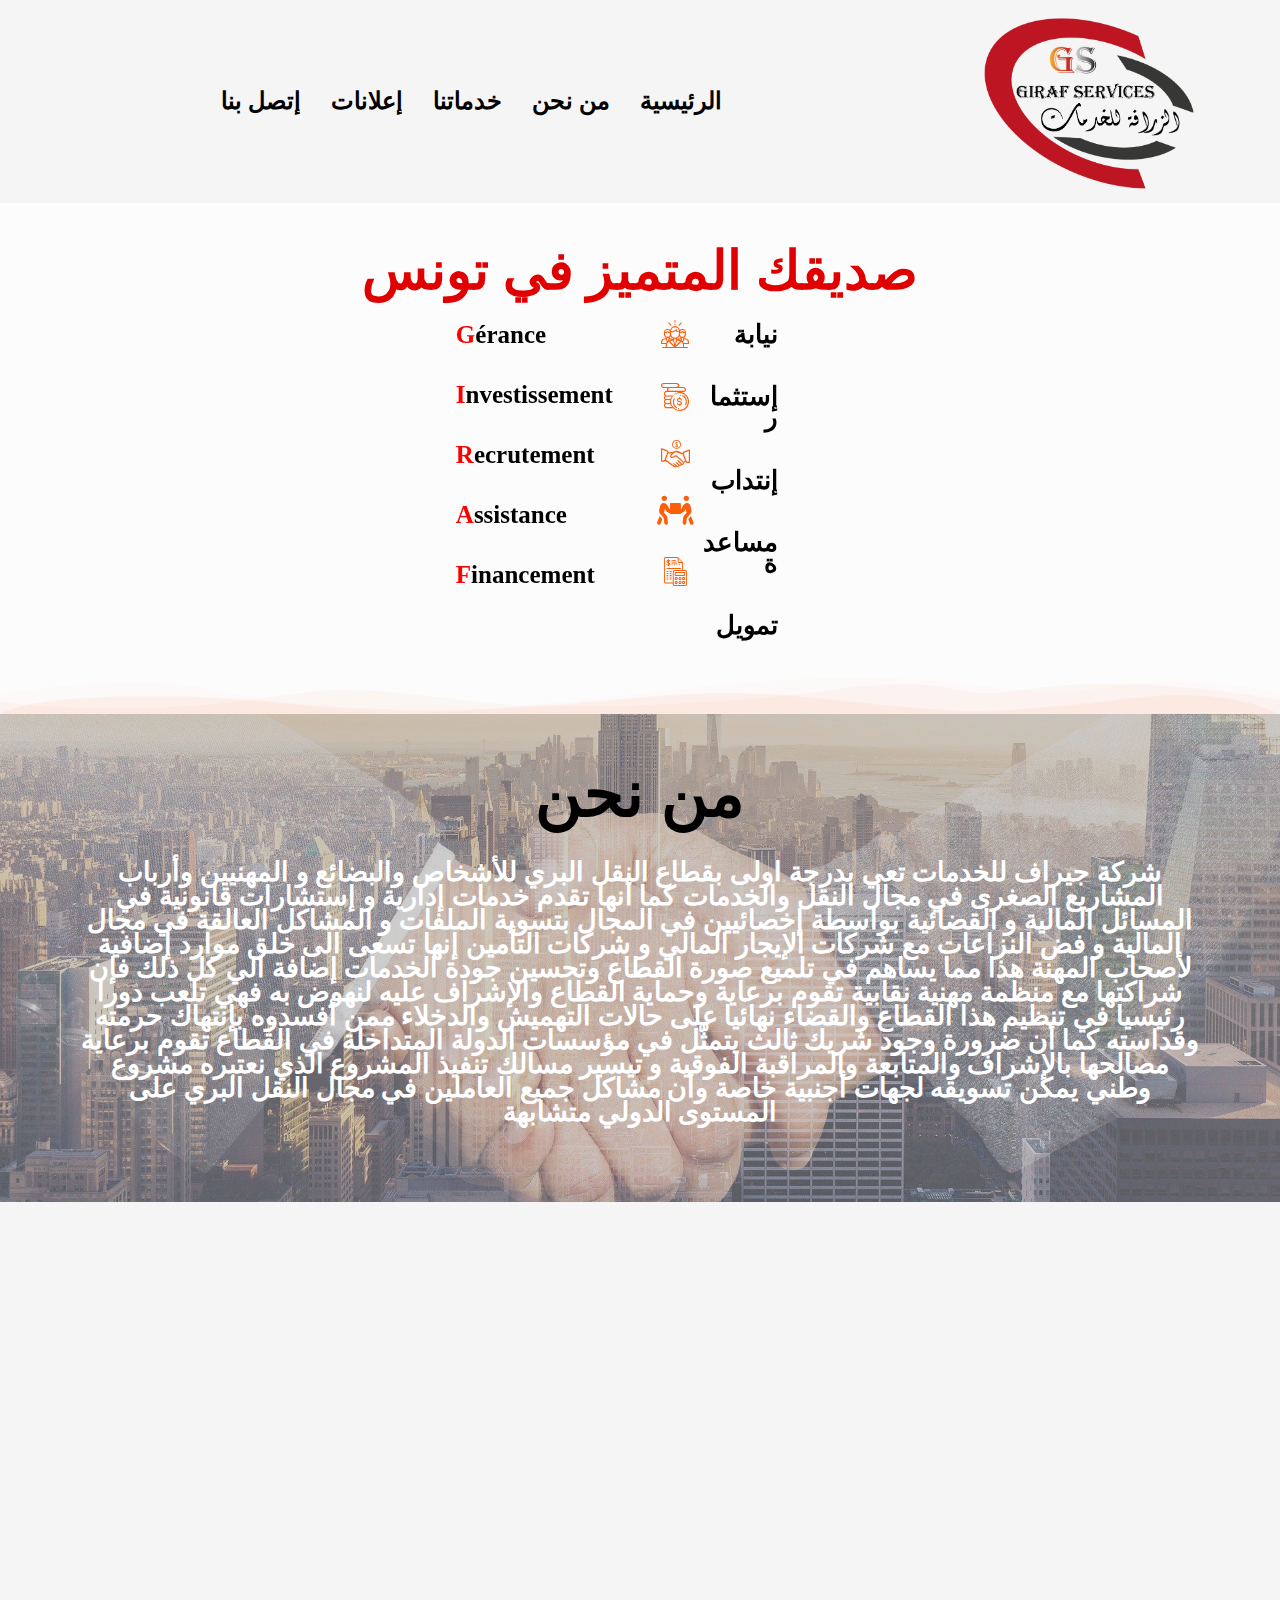
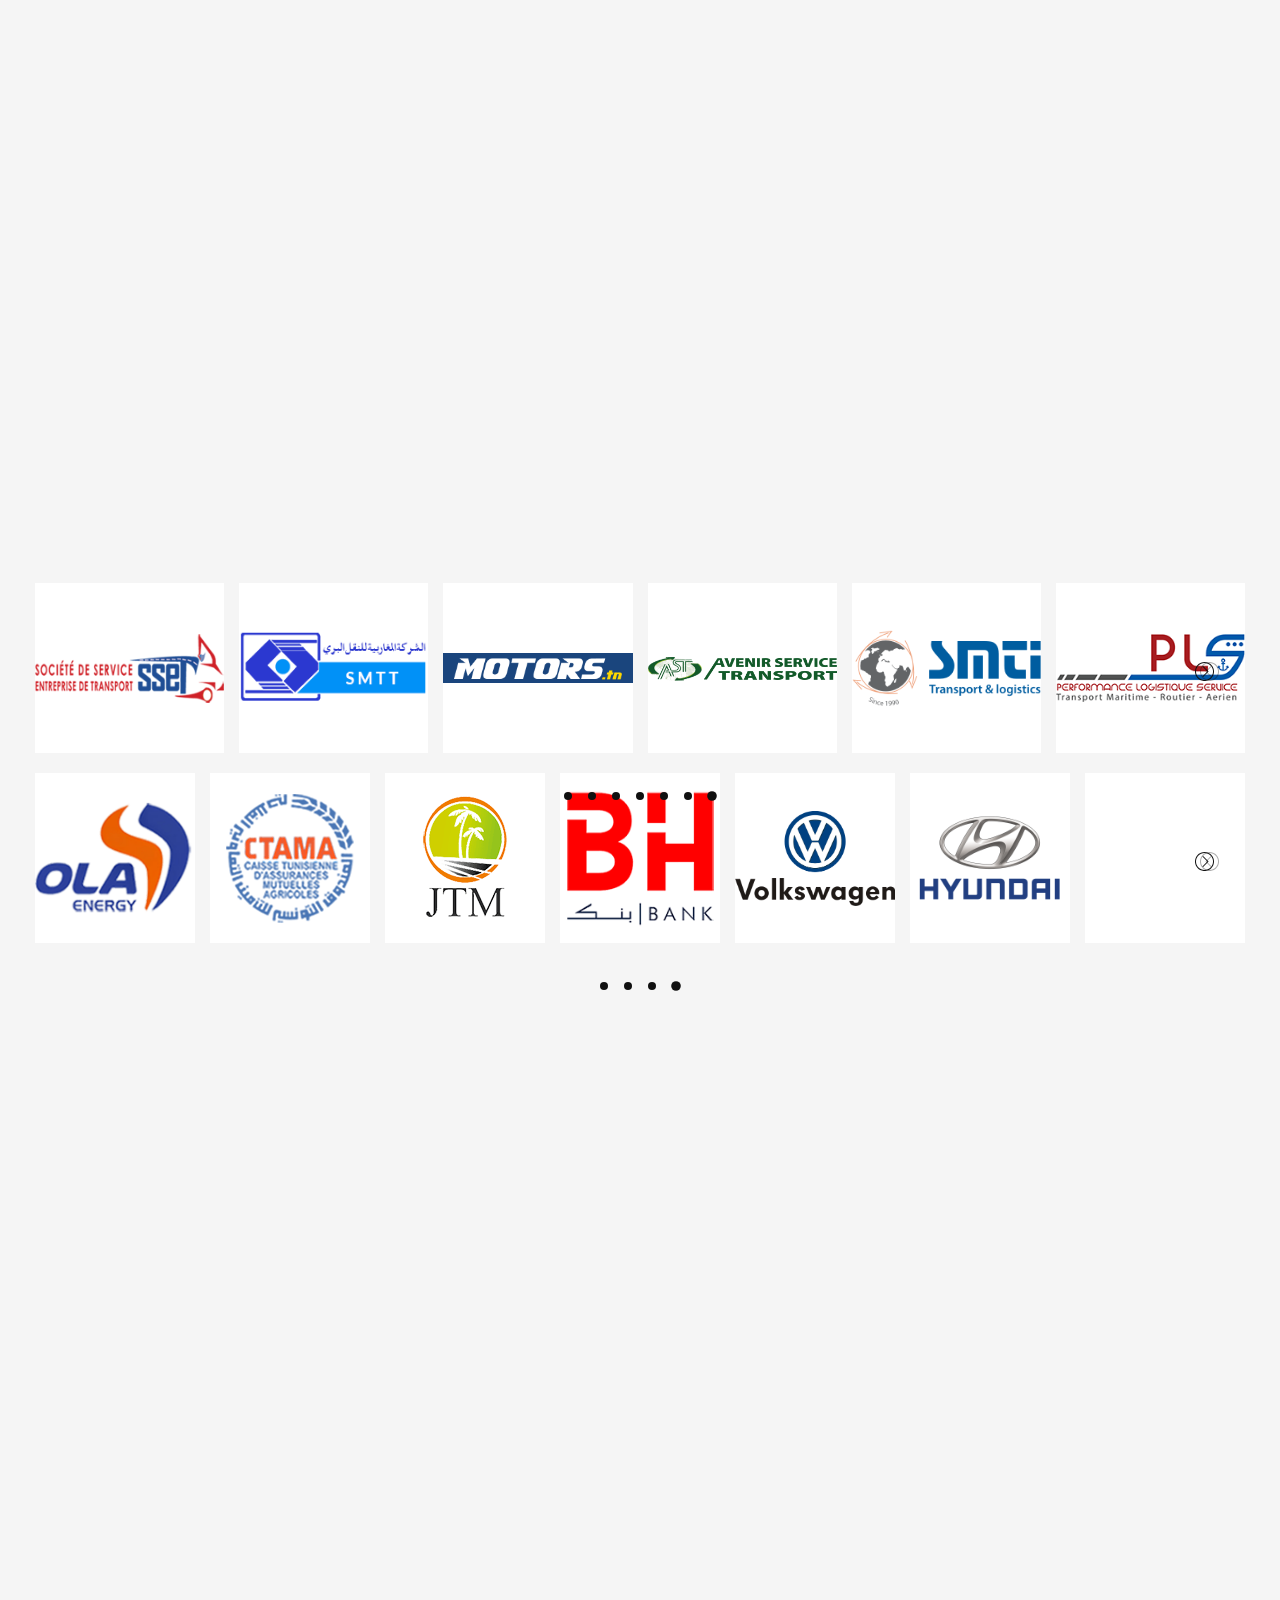
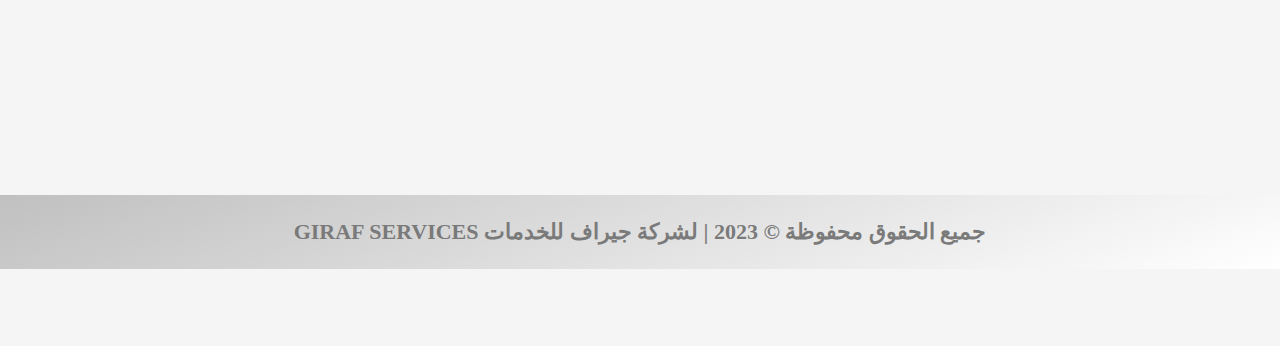
<file: index.html>
<!DOCTYPE html>
<html dir="rtl" lang="ar">
<head>
<meta charset="UTF-8">
<meta name="viewport" content="width=device-width, initial-scale=1">
	 <link rel="profile" href="https://gmpg.org/xfn/11"> 
	 <meta name="robots" content="index, follow, max-image-preview:large, max-snippet:-1, max-video-preview:-1">

	<!-- This site is optimized with the Yoast SEO plugin v21.0 - https://yoast.com/wordpress/plugins/seo/ -->
	<title>إستشارات خدمات النقل | Giraf services</title>
	<meta name="description" content="شركة جيراف للخدمات تعي بدرجة اولى بقطاع النقل البري للأشخاص والبضائع و المهنيين وأرباب المشاريع الصغرى في مجال النقل والخدمات كما أنها تقدم خدمات إدارية و إستشارات قانونية في المسائل المالية و القضائية">
	<link rel="canonical" href="./index.html">
	<meta property="og:locale" content="ar_AR">
	<meta property="og:type" content="website">
	<meta property="og:title" content="إستشارات خدمات النقل | Giraf services">
	<meta property="og:description" content="شركة جيراف للخدمات تعي بدرجة اولى بقطاع النقل البري للأشخاص والبضائع و المهنيين وأرباب المشاريع الصغرى في مجال النقل والخدمات كما أنها تقدم خدمات إدارية و إستشارات قانونية في المسائل المالية و القضائية">
	<meta property="og:url" content="./index.html">
	<meta property="og:site_name" content="Giraf services">
	<meta property="article:publisher" content="https://www.facebook.com/Giraf-Services-194813787257088/">
	<meta property="article:modified_time" content="2023-09-02T18:36:54+00:00">
	<meta property="og:image" content="./wp-content/uploads/2022/06/Sans-titre-2.png">
	<meta name="twitter:card" content="summary_large_image">
	<script type="application/ld+json" class="yoast-schema-graph">{
	    "@context": "https://schema.org",
	    "@graph": [
	        {
	            "@type": "WebPage",
	            "@id": ".//",
	            "url": ".//",
	            "name": "إستشارات خدمات النقل | Giraf services",
	            "isPartOf": {
	                "@id": ".//#website"
	            },
	            "about": {
	                "@id": ".//#organization"
	            },
	            "primaryImageOfPage": {
	                "@id": ".//#primaryimage"
	            },
	            "image": {
	                "@id": ".//#primaryimage"
	            },
	            "thumbnailUrl": ".//wp-content/uploads/2022/06/Sans-titre-2.png",
	            "datePublished": "2021-07-30T10:14:43+00:00",
	            "dateModified": "2023-09-02T18:36:54+00:00",
	            "description": "شركة جيراف للخدمات تعي بدرجة اولى بقطاع النقل البري للأشخاص والبضائع و المهنيين وأرباب المشاريع الصغرى في مجال النقل والخدمات كما أنها تقدم خدمات إدارية و إستشارات قانونية في المسائل المالية و القضائية",
	            "breadcrumb": {
	                "@id": ".//#breadcrumb"
	            },
	            "inLanguage": "ar",
	            "potentialAction": [
	                {
	                    "@type": "ReadAction",
	                    "target": [
	                        ".//"
	                    ]
	                }
	            ]
	        },
	        {
	            "@type": "ImageObject",
	            "inLanguage": "ar",
	            "@id": ".//#primaryimage",
	            "url": ".//wp-content/uploads/2022/06/Sans-titre-2.png",
	            "contentUrl": ".//wp-content/uploads/2022/06/Sans-titre-2.png",
	            "width": 1355,
	            "height": 1115,
	            "caption": "Logo de la société giraf services"
	        },
	        {
	            "@type": "BreadcrumbList",
	            "@id": ".//#breadcrumb",
	            "itemListElement": [
	                {
	                    "@type": "ListItem",
	                    "position": 1,
	                    "name": "الرئيسية"
	                }
	            ]
	        },
	        {
	            "@type": "WebSite",
	            "@id": ".//#website",
	            "url": ".//",
	            "name": "Giraf services",
	            "description": "Giraf services",
	            "publisher": {
	                "@id": ".//#organization"
	            },
	            "potentialAction": [
	                {
	                    "@type": "SearchAction",
	                    "target": {
	                        "@type": "EntryPoint",
	                        "urlTemplate": ".//?s={search_term_string}"
	                    },
	                    "query-input": "required name=search_term_string"
	                }
	            ],
	            "inLanguage": "ar"
	        },
	        {
	            "@type": "Organization",
	            "@id": ".//#organization",
	            "name": "Giraf Services",
	            "url": ".//",
	            "logo": {
	                "@type": "ImageObject",
	                "inLanguage": "ar",
	                "@id": ".//#/schema/logo/image/",
	                "url": ".//wp-content/uploads/2022/02/Sans-titre-2.png",
	                "contentUrl": ".//wp-content/uploads/2022/02/Sans-titre-2.png",
	                "width": 1355,
	                "height": 1115,
	                "caption": "Giraf Services"
	            },
	            "image": {
	                "@id": ".//#/schema/logo/image/"
	            },
	            "sameAs": [
	                "https://www.facebook.com/Giraf-Services-194813787257088/"
	            ]
	        }
	    ]
	}</script>
	<meta name="google-site-verification" content="ga_RSd5sY4bhYlKe8oKih4T5eFY0Z4a9MVrb9wXStl4">
	<!-- / Yoast SEO plugin. -->


<link rel="alternate" type="application/rss+xml" title="Giraf services &laquo; الخلاصة" href="./feed/index.html">
<link rel="alternate" type="application/rss+xml" title="Giraf services &laquo; خلاصة التعليقات" href="./comments/feed/index.html">
<script>
window._wpemojiSettings = {"baseUrl":"https:\/\/s.w.org\/images\/core\/emoji\/14.0.0\/72x72\/","ext":".png","svgUrl":"https:\/\/s.w.org\/images\/core\/emoji\/14.0.0\/svg\/","svgExt":".svg","source":{"concatemoji":".\/\/wp-includes\/js\/wp-emoji-release.min.js?ver=6.3"}};
/*! This file is auto-generated */
!function(i,n){var o,s,e;function c(e){try{var t={supportTests:e,timestamp:(new Date).valueOf()};sessionStorage.setItem(o,JSON.stringify(t))}catch(e){}}function p(e,t,n){e.clearRect(0,0,e.canvas.width,e.canvas.height),e.fillText(t,0,0);var t=new Uint32Array(e.getImageData(0,0,e.canvas.width,e.canvas.height).data),r=(e.clearRect(0,0,e.canvas.width,e.canvas.height),e.fillText(n,0,0),new Uint32Array(e.getImageData(0,0,e.canvas.width,e.canvas.height).data));return t.every(function(e,t){return e===r[t]})}function u(e,t,n){switch(t){case"flag":return n(e,"🏳️‍⚧️","🏳️​⚧️")?!1:!n(e,"🇺🇳","🇺​🇳")&&!n(e,"🏴󠁧󠁢󠁥󠁮󠁧󠁿","🏴​󠁧​󠁢​󠁥​󠁮​󠁧​󠁿");case"emoji":return!n(e,"🫱🏻‍🫲🏿","🫱🏻​🫲🏿")}return!1}function f(e,t,n){var r="undefined"!=typeof WorkerGlobalScope&&self instanceof WorkerGlobalScope?new OffscreenCanvas(300,150):i.createElement("canvas"),a=r.getContext("2d",{willReadFrequently:!0}),o=(a.textBaseline="top",a.font="600 32px Arial",{});return e.forEach(function(e){o[e]=t(a,e,n)}),o}function t(e){var t=i.createElement("script");t.src=e,t.defer=!0,i.head.appendChild(t)}"undefined"!=typeof Promise&&(o="wpEmojiSettingsSupports",s=["flag","emoji"],n.supports={everything:!0,everythingExceptFlag:!0},e=new Promise(function(e){i.addEventListener("DOMContentLoaded",e,{once:!0})}),new Promise(function(t){var n=function(){try{var e=JSON.parse(sessionStorage.getItem(o));if("object"==typeof e&&"number"==typeof e.timestamp&&(new Date).valueOf()<e.timestamp+604800&&"object"==typeof e.supportTests)return e.supportTests}catch(e){}return null}();if(!n){if("undefined"!=typeof Worker&&"undefined"!=typeof OffscreenCanvas&&"undefined"!=typeof URL&&URL.createObjectURL&&"undefined"!=typeof Blob)try{var e="postMessage("+f.toString()+"("+[JSON.stringify(s),u.toString(),p.toString()].join(",")+"));",r=new Blob([e],{type:"text/javascript"}),a=new Worker(URL.createObjectURL(r),{name:"wpTestEmojiSupports"});return void(a.onmessage=function(e){c(n=e.data),a.terminate(),t(n)})}catch(e){}c(n=f(s,u,p))}t(n)}).then(function(e){for(var t in e)n.supports[t]=e[t],n.supports.everything=n.supports.everything&&n.supports[t],"flag"!==t&&(n.supports.everythingExceptFlag=n.supports.everythingExceptFlag&&n.supports[t]);n.supports.everythingExceptFlag=n.supports.everythingExceptFlag&&!n.supports.flag,n.DOMReady=!1,n.readyCallback=function(){n.DOMReady=!0}}).then(function(){return e}).then(function(){var e;n.supports.everything||(n.readyCallback(),(e=n.source||{}).concatemoji?t(e.concatemoji):e.wpemoji&&e.twemoji&&(t(e.twemoji),t(e.wpemoji)))}))}((window,document),window._wpemojiSettings);
</script>
<style>img.wp-smiley,
img.emoji {
	display: inline !important;
	border: none !important;
	box-shadow: none !important;
	height: 1em !important;
	width: 1em !important;
	margin: 0 0.07em !important;
	vertical-align: -0.1em !important;
	background: none !important;
	padding: 0 !important;
}</style>
	<link rel="stylesheet" id="astra-theme-css-rtl-css" href="./wp-content/themes/astra/assets/css/minified/main.min-rtl.css?ver=4.2.2" media="all">
<style id="astra-theme-css-inline-css">.ast-no-sidebar .entry-content .alignfull {margin-left: calc( -50vw + 50%);margin-right: calc( -50vw + 50%);max-width: 100vw;width: 100vw;}.ast-no-sidebar .entry-content .alignwide {margin-left: calc(-41vw + 50%);margin-right: calc(-41vw + 50%);max-width: unset;width: unset;}.ast-no-sidebar .entry-content .alignfull .alignfull,.ast-no-sidebar .entry-content .alignfull .alignwide,.ast-no-sidebar .entry-content .alignwide .alignfull,.ast-no-sidebar .entry-content .alignwide .alignwide,.ast-no-sidebar .entry-content .wp-block-column .alignfull,.ast-no-sidebar .entry-content .wp-block-column .alignwide{width: 100%;margin-left: auto;margin-right: auto;}.wp-block-gallery,.blocks-gallery-grid {margin: 0;}.wp-block-separator {max-width: 100px;}.wp-block-separator.is-style-wide,.wp-block-separator.is-style-dots {max-width: none;}.entry-content .has-2-columns .wp-block-column:first-child {padding-right: 10px;}.entry-content .has-2-columns .wp-block-column:last-child {padding-left: 10px;}@media (max-width: 782px) {.entry-content .wp-block-columns .wp-block-column {flex-basis: 100%;}.entry-content .has-2-columns .wp-block-column:first-child {padding-right: 0;}.entry-content .has-2-columns .wp-block-column:last-child {padding-left: 0;}}body .entry-content .wp-block-latest-posts {margin-left: 0;}body .entry-content .wp-block-latest-posts li {list-style: none;}.ast-no-sidebar .ast-container .entry-content .wp-block-latest-posts {margin-left: 0;}.ast-header-break-point .entry-content .alignwide {margin-left: auto;margin-right: auto;}.entry-content .blocks-gallery-item img {margin-bottom: auto;}.wp-block-pullquote {border-top: 4px solid #555d66;border-bottom: 4px solid #555d66;color: #40464d;}:root{--ast-container-default-xlg-padding:6.67em;--ast-container-default-lg-padding:5.67em;--ast-container-default-slg-padding:4.34em;--ast-container-default-md-padding:3.34em;--ast-container-default-sm-padding:6.67em;--ast-container-default-xs-padding:2.4em;--ast-container-default-xxs-padding:1.4em;--ast-code-block-background:#EEEEEE;--ast-comment-inputs-background:#FAFAFA;}html{font-size:93.75%;}a,.page-title{color:var(--ast-global-color-0);}a:hover,a:focus{color:var(--ast-global-color-1);}body,button,input,select,textarea,.ast-button,.ast-custom-button{font-family:-apple-system,BlinkMacSystemFont,Segoe UI,Roboto,Oxygen-Sans,Ubuntu,Cantarell,Helvetica Neue,sans-serif;font-weight:inherit;font-size:15px;font-size:1rem;line-height:1.6em;}blockquote{color:var(--ast-global-color-3);}h1,.entry-content h1,h2,.entry-content h2,h3,.entry-content h3,h4,.entry-content h4,h5,.entry-content h5,h6,.entry-content h6,.site-title,.site-title a{font-weight:600;}.site-title{font-size:35px;font-size:2.3333333333333rem;display:none;}header .custom-logo-link img{max-width:150px;}.astra-logo-svg{width:150px;}.site-header .site-description{font-size:15px;font-size:1rem;display:none;}.entry-title{font-size:30px;font-size:2rem;}h1,.entry-content h1{font-size:40px;font-size:2.6666666666667rem;font-weight:600;line-height:1.4em;}h2,.entry-content h2{font-size:30px;font-size:2rem;font-weight:600;line-height:1.25em;}h3,.entry-content h3{font-size:25px;font-size:1.6666666666667rem;font-weight:600;line-height:1.2em;}h4,.entry-content h4{font-size:20px;font-size:1.3333333333333rem;line-height:1.2em;font-weight:600;}h5,.entry-content h5{font-size:18px;font-size:1.2rem;line-height:1.2em;font-weight:600;}h6,.entry-content h6{font-size:15px;font-size:1rem;line-height:1.25em;font-weight:600;}::selection{background-color:var(--ast-global-color-0);color:#ffffff;}body,h1,.entry-title a,.entry-content h1,h2,.entry-content h2,h3,.entry-content h3,h4,.entry-content h4,h5,.entry-content h5,h6,.entry-content h6{color:var(--ast-global-color-3);}.tagcloud a:hover,.tagcloud a:focus,.tagcloud a.current-item{color:#ffffff;border-color:var(--ast-global-color-0);background-color:var(--ast-global-color-0);}input:focus,input[type="text"]:focus,input[type="email"]:focus,input[type="url"]:focus,input[type="password"]:focus,input[type="reset"]:focus,input[type="search"]:focus,textarea:focus{border-color:var(--ast-global-color-0);}input[type="radio"]:checked,input[type=reset],input[type="checkbox"]:checked,input[type="checkbox"]:hover:checked,input[type="checkbox"]:focus:checked,input[type=range]::-webkit-slider-thumb{border-color:var(--ast-global-color-0);background-color:var(--ast-global-color-0);box-shadow:none;}.site-footer a:hover + .post-count,.site-footer a:focus + .post-count{background:var(--ast-global-color-0);border-color:var(--ast-global-color-0);}.single .nav-links .nav-previous,.single .nav-links .nav-next{color:var(--ast-global-color-0);}.entry-meta,.entry-meta *{line-height:1.45;color:var(--ast-global-color-0);}.entry-meta a:hover,.entry-meta a:hover *,.entry-meta a:focus,.entry-meta a:focus *,.page-links > .page-link,.page-links .page-link:hover,.post-navigation a:hover{color:var(--ast-global-color-1);}#cat option,.secondary .calendar_wrap thead a,.secondary .calendar_wrap thead a:visited{color:var(--ast-global-color-0);}.secondary .calendar_wrap #today,.ast-progress-val span{background:var(--ast-global-color-0);}.secondary a:hover + .post-count,.secondary a:focus + .post-count{background:var(--ast-global-color-0);border-color:var(--ast-global-color-0);}.calendar_wrap #today > a{color:#ffffff;}.page-links .page-link,.single .post-navigation a{color:var(--ast-global-color-0);}.widget-title,.widget .wp-block-heading{font-size:21px;font-size:1.4rem;color:var(--ast-global-color-3);}.ast-single-post .entry-content a,.ast-comment-content a:not(.ast-comment-edit-reply-wrap a){text-decoration:underline;}.ast-single-post .wp-block-button .wp-block-button__link,.ast-single-post .elementor-button-wrapper .elementor-button{text-decoration:none;}a:focus-visible,.ast-menu-toggle:focus-visible,.site .skip-link:focus-visible,.wp-block-loginout input:focus-visible,.wp-block-search.wp-block-search__button-inside .wp-block-search__inside-wrapper,.ast-header-navigation-arrow:focus-visible,.woocommerce .wc-proceed-to-checkout > .checkout-button:focus-visible,.woocommerce .woocommerce-MyAccount-navigation ul li a:focus-visible,.ast-orders-table__row .ast-orders-table__cell:focus-visible,.woocommerce .woocommerce-order-details .order-again > .button:focus-visible,.woocommerce .woocommerce-message a.button.wc-forward:focus-visible,.woocommerce #minus_qty:focus-visible,.woocommerce #plus_qty:focus-visible,a#ast-apply-coupon:focus-visible,.woocommerce .woocommerce-info a:focus-visible,.woocommerce .astra-shop-summary-wrap a:focus-visible,.woocommerce a.wc-forward:focus-visible,#ast-apply-coupon:focus-visible,.woocommerce-js .woocommerce-mini-cart-item a.remove:focus-visible{outline-style:dotted;outline-color:inherit;outline-width:thin;border-color:transparent;}input:focus,input[type="text"]:focus,input[type="email"]:focus,input[type="url"]:focus,input[type="password"]:focus,input[type="reset"]:focus,input[type="search"]:focus,input[type="number"]:focus,textarea:focus,.wp-block-search__input:focus,[data-section="section-header-mobile-trigger"] .ast-button-wrap .ast-mobile-menu-trigger-minimal:focus,.ast-mobile-popup-drawer.active .menu-toggle-close:focus,.woocommerce-ordering select.orderby:focus,#ast-scroll-top:focus,#coupon_code:focus,.woocommerce-page #comment:focus,.woocommerce #reviews #respond input#submit:focus,.woocommerce a.add_to_cart_button:focus,.woocommerce .button.single_add_to_cart_button:focus,.woocommerce .woocommerce-cart-form button:focus,.woocommerce .woocommerce-cart-form__cart-item .quantity .qty:focus,.woocommerce .woocommerce-billing-fields .woocommerce-billing-fields__field-wrapper .woocommerce-input-wrapper > .input-text:focus,.woocommerce #order_comments:focus,.woocommerce #place_order:focus,.woocommerce .woocommerce-address-fields .woocommerce-address-fields__field-wrapper .woocommerce-input-wrapper > .input-text:focus,.woocommerce .woocommerce-MyAccount-content form button:focus,.woocommerce .woocommerce-MyAccount-content .woocommerce-EditAccountForm .woocommerce-form-row .woocommerce-Input.input-text:focus,.woocommerce .ast-woocommerce-container .woocommerce-pagination ul.page-numbers li a:focus,body #content .woocommerce form .form-row .select2-container--default .select2-selection--single:focus,#ast-coupon-code:focus,.woocommerce.woocommerce-js .quantity input[type=number]:focus,.woocommerce-js .woocommerce-mini-cart-item .quantity input[type=number]:focus,.woocommerce p#ast-coupon-trigger:focus{border-style:dotted;border-color:inherit;border-width:thin;outline-color:transparent;}.ast-logo-title-inline .site-logo-img{padding-right:1em;}.ast-page-builder-template .hentry {margin: 0;}.ast-page-builder-template .site-content > .ast-container {max-width: 100%;padding: 0;}.ast-page-builder-template .site-content #primary {padding: 0;margin: 0;}.ast-page-builder-template .no-results {text-align: center;margin: 4em auto;}.ast-page-builder-template .ast-pagination {padding: 2em;}.ast-page-builder-template .entry-header.ast-no-title.ast-no-thumbnail {margin-top: 0;}.ast-page-builder-template .entry-header.ast-header-without-markup {margin-top: 0;margin-bottom: 0;}.ast-page-builder-template .entry-header.ast-no-title.ast-no-meta {margin-bottom: 0;}.ast-page-builder-template.single .post-navigation {padding-bottom: 2em;}.ast-page-builder-template.single-post .site-content > .ast-container {max-width: 100%;}.ast-page-builder-template .entry-header {margin-top: 4em;margin-left: auto;margin-right: auto;padding-left: 20px;padding-right: 20px;}.single.ast-page-builder-template .entry-header {padding-left: 20px;padding-right: 20px;}.ast-page-builder-template .ast-archive-description {margin: 4em auto 0;padding-left: 20px;padding-right: 20px;}.ast-page-builder-template.ast-no-sidebar .entry-content .alignwide {margin-left: 0;margin-right: 0;}@media (max-width:921px){#ast-desktop-header{display:none;}}@media (min-width:921px){#ast-mobile-header{display:none;}}.wp-block-buttons.aligncenter{justify-content:center;}@media (max-width:921px){.ast-theme-transparent-header #primary,.ast-theme-transparent-header #secondary{padding:0;}}@media (max-width:921px){.ast-plain-container.ast-no-sidebar #primary{padding:0;}}.ast-plain-container.ast-no-sidebar #primary{margin-top:0;margin-bottom:0;}@media (min-width:1200px){.wp-block-group .has-background{padding:20px;}}@media (min-width:1200px){.ast-no-sidebar.ast-separate-container .entry-content .wp-block-group.alignwide,.ast-no-sidebar.ast-separate-container .entry-content .wp-block-cover.alignwide{margin-left:-20px;margin-right:-20px;padding-left:20px;padding-right:20px;}.ast-no-sidebar.ast-separate-container .entry-content .wp-block-cover.alignfull,.ast-no-sidebar.ast-separate-container .entry-content .wp-block-group.alignfull{margin-left:-6.67em;margin-right:-6.67em;padding-left:6.67em;padding-right:6.67em;}}@media (min-width:1200px){.wp-block-cover-image.alignwide .wp-block-cover__inner-container,.wp-block-cover.alignwide .wp-block-cover__inner-container,.wp-block-cover-image.alignfull .wp-block-cover__inner-container,.wp-block-cover.alignfull .wp-block-cover__inner-container{width:100%;}}.wp-block-columns{margin-bottom:unset;}.wp-block-image.size-full{margin:2rem 0;}.wp-block-separator.has-background{padding:0;}.wp-block-gallery{margin-bottom:1.6em;}.wp-block-group{padding-top:4em;padding-bottom:4em;}.wp-block-group__inner-container .wp-block-columns:last-child,.wp-block-group__inner-container :last-child,.wp-block-table table{margin-bottom:0;}.blocks-gallery-grid{width:100%;}.wp-block-navigation-link__content{padding:5px 0;}.wp-block-group .wp-block-group .has-text-align-center,.wp-block-group .wp-block-column .has-text-align-center{max-width:100%;}.has-text-align-center{margin:0 auto;}@media (min-width:1200px){.wp-block-cover__inner-container,.alignwide .wp-block-group__inner-container,.alignfull .wp-block-group__inner-container{max-width:1200px;margin:0 auto;}.wp-block-group.alignnone,.wp-block-group.aligncenter,.wp-block-group.alignleft,.wp-block-group.alignright,.wp-block-group.alignwide,.wp-block-columns.alignwide{margin:2rem 0 1rem 0;}}@media (max-width:1200px){.wp-block-group{padding:3em;}.wp-block-group .wp-block-group{padding:1.5em;}.wp-block-columns,.wp-block-column{margin:1rem 0;}}@media (min-width:921px){.wp-block-columns .wp-block-group{padding:2em;}}@media (max-width:544px){.wp-block-cover-image .wp-block-cover__inner-container,.wp-block-cover .wp-block-cover__inner-container{width:unset;}.wp-block-cover,.wp-block-cover-image{padding:2em 0;}.wp-block-group,.wp-block-cover{padding:2em;}.wp-block-media-text__media img,.wp-block-media-text__media video{width:unset;max-width:100%;}.wp-block-media-text.has-background .wp-block-media-text__content{padding:1em;}}.wp-block-image.aligncenter{margin-left:auto;margin-right:auto;}.wp-block-table.aligncenter{margin-left:auto;margin-right:auto;}@media (min-width:544px){.entry-content .wp-block-media-text.has-media-on-the-right .wp-block-media-text__content{padding:0 8% 0 0;}.entry-content .wp-block-media-text .wp-block-media-text__content{padding:0 0 0 8%;}.ast-plain-container .site-content .entry-content .has-custom-content-position.is-position-bottom-left > *,.ast-plain-container .site-content .entry-content .has-custom-content-position.is-position-bottom-right > *,.ast-plain-container .site-content .entry-content .has-custom-content-position.is-position-top-left > *,.ast-plain-container .site-content .entry-content .has-custom-content-position.is-position-top-right > *,.ast-plain-container .site-content .entry-content .has-custom-content-position.is-position-center-right > *,.ast-plain-container .site-content .entry-content .has-custom-content-position.is-position-center-left > *{margin:0;}}@media (max-width:544px){.entry-content .wp-block-media-text .wp-block-media-text__content{padding:8% 0;}.wp-block-media-text .wp-block-media-text__media img{width:auto;max-width:100%;}}.wp-block-button.is-style-outline .wp-block-button__link{border-color:var(--ast-global-color-0);}div.wp-block-button.is-style-outline > .wp-block-button__link:not(.has-text-color),div.wp-block-button.wp-block-button__link.is-style-outline:not(.has-text-color){color:var(--ast-global-color-0);}.wp-block-button.is-style-outline .wp-block-button__link:hover,div.wp-block-button.is-style-outline .wp-block-button__link:focus,div.wp-block-button.is-style-outline > .wp-block-button__link:not(.has-text-color):hover,div.wp-block-button.wp-block-button__link.is-style-outline:not(.has-text-color):hover{color:#ffffff;background-color:var(--ast-global-color-1);border-color:var(--ast-global-color-1);}.post-page-numbers.current .page-link,.ast-pagination .page-numbers.current{color:#ffffff;border-color:var(--ast-global-color-0);background-color:var(--ast-global-color-0);border-radius:2px;}@media (min-width:544px){.entry-content > .alignleft{margin-left:20px;}.entry-content > .alignright{margin-right:20px;}}h1.widget-title{font-weight:600;}h2.widget-title{font-weight:600;}h3.widget-title{font-weight:600;}@media (max-width:921px){.ast-separate-container #primary,.ast-separate-container #secondary{padding:1.5em 0;}#primary,#secondary{padding:1.5em 0;margin:0;}.ast-left-sidebar #content > .ast-container{display:flex;flex-direction:column-reverse;width:100%;}.ast-separate-container .ast-article-post,.ast-separate-container .ast-article-single{padding:1.5em 2.14em;}.ast-author-box img.avatar{margin:20px 0 0 0;}}@media (min-width:922px){.ast-separate-container.ast-right-sidebar #primary,.ast-separate-container.ast-left-sidebar #primary{border:0;}.search-no-results.ast-separate-container #primary{margin-bottom:4em;}}.wp-block-button .wp-block-button__link{color:#ffffff;}.wp-block-button .wp-block-button__link:hover,.wp-block-button .wp-block-button__link:focus{color:#ffffff;background-color:var(--ast-global-color-1);border-color:var(--ast-global-color-1);}.elementor-widget-heading h1.elementor-heading-title{line-height:1.4em;}.elementor-widget-heading h2.elementor-heading-title{line-height:1.25em;}.elementor-widget-heading h3.elementor-heading-title{line-height:1.2em;}.elementor-widget-heading h4.elementor-heading-title{line-height:1.2em;}.elementor-widget-heading h5.elementor-heading-title{line-height:1.2em;}.elementor-widget-heading h6.elementor-heading-title{line-height:1.25em;}.wp-block-button .wp-block-button__link{border-color:var(--ast-global-color-0);background-color:var(--ast-global-color-0);color:#ffffff;font-family:inherit;font-weight:inherit;line-height:1em;padding-top:15px;padding-right:30px;padding-bottom:15px;padding-left:30px;}@media (max-width:921px){.wp-block-button .wp-block-button__link{padding-top:14px;padding-right:28px;padding-bottom:14px;padding-left:28px;}}@media (max-width:544px){.wp-block-button .wp-block-button__link{padding-top:12px;padding-right:24px;padding-bottom:12px;padding-left:24px;}}.menu-toggle,button,.ast-button,.ast-custom-button,.button,input#submit,input[type="button"],input[type="submit"],input[type="reset"],form[CLASS*="wp-block-search__"].wp-block-search .wp-block-search__inside-wrapper .wp-block-search__button{border-style:solid;border-top-width:0;border-right-width:0;border-left-width:0;border-bottom-width:0;color:#ffffff;border-color:var(--ast-global-color-0);background-color:var(--ast-global-color-0);padding-top:15px;padding-right:30px;padding-bottom:15px;padding-left:30px;font-family:inherit;font-weight:inherit;line-height:1em;}button:focus,.menu-toggle:hover,button:hover,.ast-button:hover,.ast-custom-button:hover .button:hover,.ast-custom-button:hover ,input[type=reset]:hover,input[type=reset]:focus,input#submit:hover,input#submit:focus,input[type="button"]:hover,input[type="button"]:focus,input[type="submit"]:hover,input[type="submit"]:focus,form[CLASS*="wp-block-search__"].wp-block-search .wp-block-search__inside-wrapper .wp-block-search__button:hover,form[CLASS*="wp-block-search__"].wp-block-search .wp-block-search__inside-wrapper .wp-block-search__button:focus{color:#ffffff;background-color:var(--ast-global-color-1);border-color:var(--ast-global-color-1);}@media (max-width:921px){.menu-toggle,button,.ast-button,.ast-custom-button,.button,input#submit,input[type="button"],input[type="submit"],input[type="reset"],form[CLASS*="wp-block-search__"].wp-block-search .wp-block-search__inside-wrapper .wp-block-search__button{padding-top:14px;padding-right:28px;padding-bottom:14px;padding-left:28px;}}@media (max-width:544px){.menu-toggle,button,.ast-button,.ast-custom-button,.button,input#submit,input[type="button"],input[type="submit"],input[type="reset"],form[CLASS*="wp-block-search__"].wp-block-search .wp-block-search__inside-wrapper .wp-block-search__button{padding-top:12px;padding-right:24px;padding-bottom:12px;padding-left:24px;}}@media (max-width:921px){.ast-mobile-header-stack .main-header-bar .ast-search-menu-icon{display:inline-block;}.ast-header-break-point.ast-header-custom-item-outside .ast-mobile-header-stack .main-header-bar .ast-search-icon{margin:0;}.ast-comment-avatar-wrap img{max-width:2.5em;}.ast-separate-container .ast-comment-list li.depth-1{padding:1.5em 2.14em;}.ast-separate-container .comment-respond{padding:2em 2.14em;}.ast-comment-meta{padding:0 1.8888em 1.3333em;}}@media (min-width:544px){.ast-container{max-width:100%;}}@media (max-width:544px){.ast-separate-container .ast-article-post,.ast-separate-container .ast-article-single,.ast-separate-container .comments-title,.ast-separate-container .ast-archive-description{padding:1.5em 1em;}.ast-separate-container #content .ast-container{padding-left:0.54em;padding-right:0.54em;}.ast-separate-container .ast-comment-list li.depth-1{padding:1.5em 1em;margin-bottom:1.5em;}.ast-separate-container .ast-comment-list .bypostauthor{padding:.5em;}.ast-search-menu-icon.ast-dropdown-active .search-field{width:170px;}}body,.ast-separate-container{background-color:var(--ast-global-color-4);;}.ast-no-sidebar.ast-separate-container .entry-content .alignfull {margin-left: -6.67em;margin-right: -6.67em;width: auto;}@media (max-width: 1200px) {.ast-no-sidebar.ast-separate-container .entry-content .alignfull {margin-left: -2.4em;margin-right: -2.4em;}}@media (max-width: 768px) {.ast-no-sidebar.ast-separate-container .entry-content .alignfull {margin-left: -2.14em;margin-right: -2.14em;}}@media (max-width: 544px) {.ast-no-sidebar.ast-separate-container .entry-content .alignfull {margin-left: -1em;margin-right: -1em;}}.ast-no-sidebar.ast-separate-container .entry-content .alignwide {margin-left: -20px;margin-right: -20px;}.ast-no-sidebar.ast-separate-container .entry-content .wp-block-column .alignfull,.ast-no-sidebar.ast-separate-container .entry-content .wp-block-column .alignwide {margin-left: auto;margin-right: auto;width: 100%;}@media (max-width:921px){.site-title{display:none;}.site-header .site-description{display:none;}.entry-title{font-size:30px;}h1,.entry-content h1{font-size:30px;}h2,.entry-content h2{font-size:25px;}h3,.entry-content h3{font-size:20px;}}@media (max-width:544px){.site-title{display:none;}.site-header .site-description{display:none;}.entry-title{font-size:30px;}h1,.entry-content h1{font-size:30px;}h2,.entry-content h2{font-size:25px;}h3,.entry-content h3{font-size:20px;}}@media (max-width:921px){html{font-size:85.5%;}}@media (max-width:544px){html{font-size:85.5%;}}@media (min-width:922px){.ast-container{max-width:1240px;}}@media (min-width:922px){.site-content .ast-container{display:flex;}}@media (max-width:921px){.site-content .ast-container{flex-direction:column;}}@media (min-width:922px){.main-header-menu .sub-menu .menu-item.ast-left-align-sub-menu:hover > .sub-menu,.main-header-menu .sub-menu .menu-item.ast-left-align-sub-menu.focus > .sub-menu{margin-left:-0px;}}.wp-block-search {margin-bottom: 20px;}.wp-block-site-tagline {margin-top: 20px;}form.wp-block-search .wp-block-search__input,.wp-block-search.wp-block-search__button-inside .wp-block-search__inside-wrapper {border-color: #eaeaea;background: #fafafa;}.wp-block-search.wp-block-search__button-inside .wp-block-search__inside-wrapper .wp-block-search__input:focus,.wp-block-loginout input:focus {outline: thin dotted;}.wp-block-loginout input:focus {border-color: transparent;} form.wp-block-search .wp-block-search__inside-wrapper .wp-block-search__input {padding: 12px;}form.wp-block-search .wp-block-search__button svg {fill: currentColor;width: 20px;height: 20px;}.wp-block-loginout p label {display: block;}.wp-block-loginout p:not(.login-remember):not(.login-submit) input {width: 100%;}.wp-block-loginout .login-remember input {width: 1.1rem;height: 1.1rem;margin: 0 5px 4px 0;vertical-align: middle;}blockquote {padding: 1.2em;}:root .has-ast-global-color-0-color{color:var(--ast-global-color-0);}:root .has-ast-global-color-0-background-color{background-color:var(--ast-global-color-0);}:root .wp-block-button .has-ast-global-color-0-color{color:var(--ast-global-color-0);}:root .wp-block-button .has-ast-global-color-0-background-color{background-color:var(--ast-global-color-0);}:root .has-ast-global-color-1-color{color:var(--ast-global-color-1);}:root .has-ast-global-color-1-background-color{background-color:var(--ast-global-color-1);}:root .wp-block-button .has-ast-global-color-1-color{color:var(--ast-global-color-1);}:root .wp-block-button .has-ast-global-color-1-background-color{background-color:var(--ast-global-color-1);}:root .has-ast-global-color-2-color{color:var(--ast-global-color-2);}:root .has-ast-global-color-2-background-color{background-color:var(--ast-global-color-2);}:root .wp-block-button .has-ast-global-color-2-color{color:var(--ast-global-color-2);}:root .wp-block-button .has-ast-global-color-2-background-color{background-color:var(--ast-global-color-2);}:root .has-ast-global-color-3-color{color:var(--ast-global-color-3);}:root .has-ast-global-color-3-background-color{background-color:var(--ast-global-color-3);}:root .wp-block-button .has-ast-global-color-3-color{color:var(--ast-global-color-3);}:root .wp-block-button .has-ast-global-color-3-background-color{background-color:var(--ast-global-color-3);}:root .has-ast-global-color-4-color{color:var(--ast-global-color-4);}:root .has-ast-global-color-4-background-color{background-color:var(--ast-global-color-4);}:root .wp-block-button .has-ast-global-color-4-color{color:var(--ast-global-color-4);}:root .wp-block-button .has-ast-global-color-4-background-color{background-color:var(--ast-global-color-4);}:root .has-ast-global-color-5-color{color:var(--ast-global-color-5);}:root .has-ast-global-color-5-background-color{background-color:var(--ast-global-color-5);}:root .wp-block-button .has-ast-global-color-5-color{color:var(--ast-global-color-5);}:root .wp-block-button .has-ast-global-color-5-background-color{background-color:var(--ast-global-color-5);}:root .has-ast-global-color-6-color{color:var(--ast-global-color-6);}:root .has-ast-global-color-6-background-color{background-color:var(--ast-global-color-6);}:root .wp-block-button .has-ast-global-color-6-color{color:var(--ast-global-color-6);}:root .wp-block-button .has-ast-global-color-6-background-color{background-color:var(--ast-global-color-6);}:root .has-ast-global-color-7-color{color:var(--ast-global-color-7);}:root .has-ast-global-color-7-background-color{background-color:var(--ast-global-color-7);}:root .wp-block-button .has-ast-global-color-7-color{color:var(--ast-global-color-7);}:root .wp-block-button .has-ast-global-color-7-background-color{background-color:var(--ast-global-color-7);}:root .has-ast-global-color-8-color{color:var(--ast-global-color-8);}:root .has-ast-global-color-8-background-color{background-color:var(--ast-global-color-8);}:root .wp-block-button .has-ast-global-color-8-color{color:var(--ast-global-color-8);}:root .wp-block-button .has-ast-global-color-8-background-color{background-color:var(--ast-global-color-8);}:root{--ast-global-color-0:#0170B9;--ast-global-color-1:#3a3a3a;--ast-global-color-2:#3a3a3a;--ast-global-color-3:#4B4F58;--ast-global-color-4:#F5F5F5;--ast-global-color-5:#FFFFFF;--ast-global-color-6:#E5E5E5;--ast-global-color-7:#424242;--ast-global-color-8:#000000;}:root {--ast-border-color : #dddddd;}.ast-single-entry-banner {-js-display: flex;display: flex;flex-direction: column;justify-content: center;text-align: center;position: relative;background: #eeeeee;}.ast-single-entry-banner[data-banner-layout="layout-1"] {max-width: 1200px;background: inherit;padding: 20px 0;}.ast-single-entry-banner[data-banner-width-type="custom"] {margin: 0 auto;width: 100%;}.ast-single-entry-banner + .site-content .entry-header {margin-bottom: 0;}header.entry-header > *:not(:last-child){margin-bottom:10px;}.ast-archive-entry-banner {-js-display: flex;display: flex;flex-direction: column;justify-content: center;text-align: center;position: relative;background: #eeeeee;}.ast-archive-entry-banner[data-banner-width-type="custom"] {margin: 0 auto;width: 100%;}.ast-archive-entry-banner[data-banner-layout="layout-1"] {background: inherit;padding: 20px 0;text-align: left;}body.archive .ast-archive-description{max-width:1200px;width:100%;text-align:left;padding-top:3em;padding-right:3em;padding-bottom:3em;padding-left:3em;}body.archive .ast-archive-description .ast-archive-title,body.archive .ast-archive-description .ast-archive-title *{font-size:40px;font-size:2.6666666666667rem;}body.archive .ast-archive-description > *:not(:last-child){margin-bottom:10px;}@media (max-width:921px){body.archive .ast-archive-description{text-align:left;}}@media (max-width:544px){body.archive .ast-archive-description{text-align:left;}}.ast-breadcrumbs .trail-browse,.ast-breadcrumbs .trail-items,.ast-breadcrumbs .trail-items li{display:inline-block;margin:0;padding:0;border:none;background:inherit;text-indent:0;text-decoration:none;}.ast-breadcrumbs .trail-browse{font-size:inherit;font-style:inherit;font-weight:inherit;color:inherit;}.ast-breadcrumbs .trail-items{list-style:none;}.trail-items li::after{padding:0 0.3em;content:"\00bb";}.trail-items li:last-of-type::after{display:none;}h1,.entry-content h1,h2,.entry-content h2,h3,.entry-content h3,h4,.entry-content h4,h5,.entry-content h5,h6,.entry-content h6{color:var(--ast-global-color-2);}@media (max-width:921px){.ast-builder-grid-row-container.ast-builder-grid-row-tablet-3-firstrow .ast-builder-grid-row > *:first-child,.ast-builder-grid-row-container.ast-builder-grid-row-tablet-3-lastrow .ast-builder-grid-row > *:last-child{grid-column:1 / -1;}}@media (max-width:544px){.ast-builder-grid-row-container.ast-builder-grid-row-mobile-3-firstrow .ast-builder-grid-row > *:first-child,.ast-builder-grid-row-container.ast-builder-grid-row-mobile-3-lastrow .ast-builder-grid-row > *:last-child{grid-column:1 / -1;}}.ast-desktop .ast-menu-hover-style-underline > .menu-item > .menu-link:before,.ast-desktop .ast-menu-hover-style-overline > .menu-item > .menu-link:before {content: "";position: absolute;width: 100%;right: 50%;height: 1px;background-color: transparent;transform: scale(0,0) translate(-50%,0);transition: transform .3s ease-in-out,color .0s ease-in-out;}.ast-desktop .ast-menu-hover-style-underline > .menu-item:hover > .menu-link:before,.ast-desktop .ast-menu-hover-style-overline > .menu-item:hover > .menu-link:before {width: calc(100% - 1.2em);background-color: currentColor;transform: scale(1,1) translate(50%,0);}.ast-desktop .ast-menu-hover-style-underline > .menu-item > .menu-link:before {bottom: 0;}.ast-desktop .ast-menu-hover-style-overline > .menu-item > .menu-link:before {top: 0;}.ast-desktop .ast-menu-hover-style-zoom > .menu-item > .menu-link:hover {transition: all .3s ease;transform: scale(1.2);}.elementor-widget-heading .elementor-heading-title{margin:0;}.elementor-page .ast-menu-toggle{color:unset !important;background:unset !important;}.elementor-post.elementor-grid-item.hentry{margin-bottom:0;}.woocommerce div.product .elementor-element.elementor-products-grid .related.products ul.products li.product,.elementor-element .elementor-wc-products .woocommerce[class*='columns-'] ul.products li.product{width:auto;margin:0;float:none;}.ast-left-sidebar .elementor-section.elementor-section-stretched,.ast-right-sidebar .elementor-section.elementor-section-stretched{max-width:100%;right:0 !important;}.elementor-template-full-width .ast-container{display:block;}@media (max-width:544px){.elementor-element .elementor-wc-products .woocommerce[class*="columns-"] ul.products li.product{width:auto;margin:0;}.elementor-element .woocommerce .woocommerce-result-count{float:none;}}.ast-header-break-point .main-header-bar{border-bottom-width:1px;}@media (min-width:922px){.main-header-bar{border-bottom-width:1px;}}.main-header-menu .menu-item, #astra-footer-menu .menu-item, .main-header-bar .ast-masthead-custom-menu-items{-js-display:flex;display:flex;-webkit-box-pack:center;-webkit-justify-content:center;-moz-box-pack:center;-ms-flex-pack:center;justify-content:center;-webkit-box-orient:vertical;-webkit-box-direction:normal;-webkit-flex-direction:column;-moz-box-orient:vertical;-moz-box-direction:normal;-ms-flex-direction:column;flex-direction:column;}.main-header-menu > .menu-item > .menu-link, #astra-footer-menu > .menu-item > .menu-link{height:100%;-webkit-box-align:center;-webkit-align-items:center;-moz-box-align:center;-ms-flex-align:center;align-items:center;-js-display:flex;display:flex;}.ast-header-break-point .main-navigation ul .menu-item .menu-link .icon-arrow:first-of-type svg{top:.2em;margin-top:0px;margin-right:0px;width:.65em;transform:translate(0, -2px) rotateZ(90deg);}.ast-mobile-popup-content .ast-submenu-expanded > .ast-menu-toggle{transform:rotateX(180deg);overflow-y:auto;}.ast-separate-container .blog-layout-1, .ast-separate-container .blog-layout-2, .ast-separate-container .blog-layout-3{background-color:transparent;background-image:none;}.ast-separate-container .ast-article-post{background-color:var(--ast-global-color-5);;}@media (max-width:921px){.ast-separate-container .ast-article-post{background-color:var(--ast-global-color-5);;}}@media (max-width:544px){.ast-separate-container .ast-article-post{background-color:var(--ast-global-color-5);;}}.ast-separate-container .ast-article-single:not(.ast-related-post), .ast-separate-container .comments-area .comment-respond,.ast-separate-container .comments-area .ast-comment-list li, .woocommerce.ast-separate-container .ast-woocommerce-container, .ast-separate-container .error-404, .ast-separate-container .no-results, .single.ast-separate-container  .ast-author-meta, .ast-separate-container .related-posts-title-wrapper,.ast-separate-container .comments-count-wrapper, .ast-box-layout.ast-plain-container .site-content,.ast-padded-layout.ast-plain-container .site-content, .ast-separate-container .comments-area .comments-title, .ast-separate-container .ast-archive-description{background-color:var(--ast-global-color-5);;}@media (max-width:921px){.ast-separate-container .ast-article-single:not(.ast-related-post), .ast-separate-container .comments-area .comment-respond,.ast-separate-container .comments-area .ast-comment-list li, .woocommerce.ast-separate-container .ast-woocommerce-container, .ast-separate-container .error-404, .ast-separate-container .no-results, .single.ast-separate-container  .ast-author-meta, .ast-separate-container .related-posts-title-wrapper,.ast-separate-container .comments-count-wrapper, .ast-box-layout.ast-plain-container .site-content,.ast-padded-layout.ast-plain-container .site-content, .ast-separate-container .comments-area .comments-title, .ast-separate-container .ast-archive-description{background-color:var(--ast-global-color-5);;}}@media (max-width:544px){.ast-separate-container .ast-article-single:not(.ast-related-post), .ast-separate-container .comments-area .comment-respond,.ast-separate-container .comments-area .ast-comment-list li, .woocommerce.ast-separate-container .ast-woocommerce-container, .ast-separate-container .error-404, .ast-separate-container .no-results, .single.ast-separate-container  .ast-author-meta, .ast-separate-container .related-posts-title-wrapper,.ast-separate-container .comments-count-wrapper, .ast-box-layout.ast-plain-container .site-content,.ast-padded-layout.ast-plain-container .site-content, .ast-separate-container .comments-area .comments-title, .ast-separate-container .ast-archive-description{background-color:var(--ast-global-color-5);;}}.ast-separate-container.ast-two-container #secondary .widget{background-color:var(--ast-global-color-5);;}@media (max-width:921px){.ast-separate-container.ast-two-container #secondary .widget{background-color:var(--ast-global-color-5);;}}@media (max-width:544px){.ast-separate-container.ast-two-container #secondary .widget{background-color:var(--ast-global-color-5);;}}.ast-builder-menu-mobile .main-navigation .menu-item.menu-item-has-children > .ast-menu-toggle{top:0;}.ast-builder-menu-mobile .main-navigation .menu-item-has-children > .menu-link:after{content:unset;}.ast-hfb-header .ast-builder-menu-mobile .main-header-menu, .ast-hfb-header .ast-builder-menu-mobile .main-navigation .menu-item .menu-link, .ast-hfb-header .ast-builder-menu-mobile .main-navigation .menu-item .sub-menu .menu-link{border-style:none;}.ast-builder-menu-mobile .main-navigation .menu-item.menu-item-has-children > .ast-menu-toggle{top:0;}@media (max-width:921px){.ast-builder-menu-mobile .main-navigation .menu-item.menu-item-has-children > .ast-menu-toggle{top:0;}.ast-builder-menu-mobile .main-navigation .menu-item-has-children > .menu-link:after{content:unset;}}@media (max-width:544px){.ast-builder-menu-mobile .main-navigation .menu-item.menu-item-has-children > .ast-menu-toggle{top:0;}}.ast-builder-menu-mobile .main-navigation{display:block;}@media (max-width:921px){.ast-header-break-point .ast-builder-menu-mobile .main-navigation{display:block;}}@media (max-width:544px){.ast-header-break-point .ast-builder-menu-mobile .main-navigation{display:block;}}:root{--e-global-color-astglobalcolor0:#0170B9;--e-global-color-astglobalcolor1:#3a3a3a;--e-global-color-astglobalcolor2:#3a3a3a;--e-global-color-astglobalcolor3:#4B4F58;--e-global-color-astglobalcolor4:#F5F5F5;--e-global-color-astglobalcolor5:#FFFFFF;--e-global-color-astglobalcolor6:#E5E5E5;--e-global-color-astglobalcolor7:#424242;--e-global-color-astglobalcolor8:#000000;}</style>
<link rel="stylesheet" id="wp-block-library-rtl-css" href="./wp-includes/css/dist/block-library/style-rtl.min.css?ver=6.3" media="all">
<style id="global-styles-inline-css">body{--wp--preset--color--black: #000000;--wp--preset--color--cyan-bluish-gray: #abb8c3;--wp--preset--color--white: #ffffff;--wp--preset--color--pale-pink: #f78da7;--wp--preset--color--vivid-red: #cf2e2e;--wp--preset--color--luminous-vivid-orange: #ff6900;--wp--preset--color--luminous-vivid-amber: #fcb900;--wp--preset--color--light-green-cyan: #7bdcb5;--wp--preset--color--vivid-green-cyan: #00d084;--wp--preset--color--pale-cyan-blue: #8ed1fc;--wp--preset--color--vivid-cyan-blue: #0693e3;--wp--preset--color--vivid-purple: #9b51e0;--wp--preset--color--ast-global-color-0: var(--ast-global-color-0);--wp--preset--color--ast-global-color-1: var(--ast-global-color-1);--wp--preset--color--ast-global-color-2: var(--ast-global-color-2);--wp--preset--color--ast-global-color-3: var(--ast-global-color-3);--wp--preset--color--ast-global-color-4: var(--ast-global-color-4);--wp--preset--color--ast-global-color-5: var(--ast-global-color-5);--wp--preset--color--ast-global-color-6: var(--ast-global-color-6);--wp--preset--color--ast-global-color-7: var(--ast-global-color-7);--wp--preset--color--ast-global-color-8: var(--ast-global-color-8);--wp--preset--gradient--vivid-cyan-blue-to-vivid-purple: linear-gradient(135deg,rgba(6,147,227,1) 0%,rgb(155,81,224) 100%);--wp--preset--gradient--light-green-cyan-to-vivid-green-cyan: linear-gradient(135deg,rgb(122,220,180) 0%,rgb(0,208,130) 100%);--wp--preset--gradient--luminous-vivid-amber-to-luminous-vivid-orange: linear-gradient(135deg,rgba(252,185,0,1) 0%,rgba(255,105,0,1) 100%);--wp--preset--gradient--luminous-vivid-orange-to-vivid-red: linear-gradient(135deg,rgba(255,105,0,1) 0%,rgb(207,46,46) 100%);--wp--preset--gradient--very-light-gray-to-cyan-bluish-gray: linear-gradient(135deg,rgb(238,238,238) 0%,rgb(169,184,195) 100%);--wp--preset--gradient--cool-to-warm-spectrum: linear-gradient(135deg,rgb(74,234,220) 0%,rgb(151,120,209) 20%,rgb(207,42,186) 40%,rgb(238,44,130) 60%,rgb(251,105,98) 80%,rgb(254,248,76) 100%);--wp--preset--gradient--blush-light-purple: linear-gradient(135deg,rgb(255,206,236) 0%,rgb(152,150,240) 100%);--wp--preset--gradient--blush-bordeaux: linear-gradient(135deg,rgb(254,205,165) 0%,rgb(254,45,45) 50%,rgb(107,0,62) 100%);--wp--preset--gradient--luminous-dusk: linear-gradient(135deg,rgb(255,203,112) 0%,rgb(199,81,192) 50%,rgb(65,88,208) 100%);--wp--preset--gradient--pale-ocean: linear-gradient(135deg,rgb(255,245,203) 0%,rgb(182,227,212) 50%,rgb(51,167,181) 100%);--wp--preset--gradient--electric-grass: linear-gradient(135deg,rgb(202,248,128) 0%,rgb(113,206,126) 100%);--wp--preset--gradient--midnight: linear-gradient(135deg,rgb(2,3,129) 0%,rgb(40,116,252) 100%);--wp--preset--font-size--small: 13px;--wp--preset--font-size--medium: 20px;--wp--preset--font-size--large: 36px;--wp--preset--font-size--x-large: 42px;--wp--preset--spacing--20: 0.44rem;--wp--preset--spacing--30: 0.67rem;--wp--preset--spacing--40: 1rem;--wp--preset--spacing--50: 1.5rem;--wp--preset--spacing--60: 2.25rem;--wp--preset--spacing--70: 3.38rem;--wp--preset--spacing--80: 5.06rem;--wp--preset--shadow--natural: 6px 6px 9px rgba(0, 0, 0, 0.2);--wp--preset--shadow--deep: 12px 12px 50px rgba(0, 0, 0, 0.4);--wp--preset--shadow--sharp: 6px 6px 0px rgba(0, 0, 0, 0.2);--wp--preset--shadow--outlined: 6px 6px 0px -3px rgba(255, 255, 255, 1), 6px 6px rgba(0, 0, 0, 1);--wp--preset--shadow--crisp: 6px 6px 0px rgba(0, 0, 0, 1);}body { margin: 0;--wp--style--global--content-size: var(--wp--custom--ast-content-width-size);--wp--style--global--wide-size: var(--wp--custom--ast-wide-width-size); }.wp-site-blocks > .alignleft { float: left; margin-right: 2em; }.wp-site-blocks > .alignright { float: right; margin-left: 2em; }.wp-site-blocks > .aligncenter { justify-content: center; margin-left: auto; margin-right: auto; }:where(.wp-site-blocks) > * { margin-block-start: 24px; margin-block-end: 0; }:where(.wp-site-blocks) > :first-child:first-child { margin-block-start: 0; }:where(.wp-site-blocks) > :last-child:last-child { margin-block-end: 0; }body { --wp--style--block-gap: 24px; }:where(body .is-layout-flow)  > :first-child:first-child{margin-block-start: 0;}:where(body .is-layout-flow)  > :last-child:last-child{margin-block-end: 0;}:where(body .is-layout-flow)  > *{margin-block-start: 24px;margin-block-end: 0;}:where(body .is-layout-constrained)  > :first-child:first-child{margin-block-start: 0;}:where(body .is-layout-constrained)  > :last-child:last-child{margin-block-end: 0;}:where(body .is-layout-constrained)  > *{margin-block-start: 24px;margin-block-end: 0;}:where(body .is-layout-flex) {gap: 24px;}:where(body .is-layout-grid) {gap: 24px;}body .is-layout-flow > .alignleft{float: left;margin-inline-start: 0;margin-inline-end: 2em;}body .is-layout-flow > .alignright{float: right;margin-inline-start: 2em;margin-inline-end: 0;}body .is-layout-flow > .aligncenter{margin-left: auto !important;margin-right: auto !important;}body .is-layout-constrained > .alignleft{float: left;margin-inline-start: 0;margin-inline-end: 2em;}body .is-layout-constrained > .alignright{float: right;margin-inline-start: 2em;margin-inline-end: 0;}body .is-layout-constrained > .aligncenter{margin-left: auto !important;margin-right: auto !important;}body .is-layout-constrained > :where(:not(.alignleft):not(.alignright):not(.alignfull)){max-width: var(--wp--style--global--content-size);margin-left: auto !important;margin-right: auto !important;}body .is-layout-constrained > .alignwide{max-width: var(--wp--style--global--wide-size);}body .is-layout-flex{display: flex;}body .is-layout-flex{flex-wrap: wrap;align-items: center;}body .is-layout-flex > *{margin: 0;}body .is-layout-grid{display: grid;}body .is-layout-grid > *{margin: 0;}body{padding-top: 0px;padding-right: 0px;padding-bottom: 0px;padding-left: 0px;}a:where(:not(.wp-element-button)){text-decoration: none;}.wp-element-button, .wp-block-button__link{background-color: #32373c;border-width: 0;color: #fff;font-family: inherit;font-size: inherit;line-height: inherit;padding: calc(0.667em + 2px) calc(1.333em + 2px);text-decoration: none;}.has-black-color{color: var(--wp--preset--color--black) !important;}.has-cyan-bluish-gray-color{color: var(--wp--preset--color--cyan-bluish-gray) !important;}.has-white-color{color: var(--wp--preset--color--white) !important;}.has-pale-pink-color{color: var(--wp--preset--color--pale-pink) !important;}.has-vivid-red-color{color: var(--wp--preset--color--vivid-red) !important;}.has-luminous-vivid-orange-color{color: var(--wp--preset--color--luminous-vivid-orange) !important;}.has-luminous-vivid-amber-color{color: var(--wp--preset--color--luminous-vivid-amber) !important;}.has-light-green-cyan-color{color: var(--wp--preset--color--light-green-cyan) !important;}.has-vivid-green-cyan-color{color: var(--wp--preset--color--vivid-green-cyan) !important;}.has-pale-cyan-blue-color{color: var(--wp--preset--color--pale-cyan-blue) !important;}.has-vivid-cyan-blue-color{color: var(--wp--preset--color--vivid-cyan-blue) !important;}.has-vivid-purple-color{color: var(--wp--preset--color--vivid-purple) !important;}.has-ast-global-color-0-color{color: var(--wp--preset--color--ast-global-color-0) !important;}.has-ast-global-color-1-color{color: var(--wp--preset--color--ast-global-color-1) !important;}.has-ast-global-color-2-color{color: var(--wp--preset--color--ast-global-color-2) !important;}.has-ast-global-color-3-color{color: var(--wp--preset--color--ast-global-color-3) !important;}.has-ast-global-color-4-color{color: var(--wp--preset--color--ast-global-color-4) !important;}.has-ast-global-color-5-color{color: var(--wp--preset--color--ast-global-color-5) !important;}.has-ast-global-color-6-color{color: var(--wp--preset--color--ast-global-color-6) !important;}.has-ast-global-color-7-color{color: var(--wp--preset--color--ast-global-color-7) !important;}.has-ast-global-color-8-color{color: var(--wp--preset--color--ast-global-color-8) !important;}.has-black-background-color{background-color: var(--wp--preset--color--black) !important;}.has-cyan-bluish-gray-background-color{background-color: var(--wp--preset--color--cyan-bluish-gray) !important;}.has-white-background-color{background-color: var(--wp--preset--color--white) !important;}.has-pale-pink-background-color{background-color: var(--wp--preset--color--pale-pink) !important;}.has-vivid-red-background-color{background-color: var(--wp--preset--color--vivid-red) !important;}.has-luminous-vivid-orange-background-color{background-color: var(--wp--preset--color--luminous-vivid-orange) !important;}.has-luminous-vivid-amber-background-color{background-color: var(--wp--preset--color--luminous-vivid-amber) !important;}.has-light-green-cyan-background-color{background-color: var(--wp--preset--color--light-green-cyan) !important;}.has-vivid-green-cyan-background-color{background-color: var(--wp--preset--color--vivid-green-cyan) !important;}.has-pale-cyan-blue-background-color{background-color: var(--wp--preset--color--pale-cyan-blue) !important;}.has-vivid-cyan-blue-background-color{background-color: var(--wp--preset--color--vivid-cyan-blue) !important;}.has-vivid-purple-background-color{background-color: var(--wp--preset--color--vivid-purple) !important;}.has-ast-global-color-0-background-color{background-color: var(--wp--preset--color--ast-global-color-0) !important;}.has-ast-global-color-1-background-color{background-color: var(--wp--preset--color--ast-global-color-1) !important;}.has-ast-global-color-2-background-color{background-color: var(--wp--preset--color--ast-global-color-2) !important;}.has-ast-global-color-3-background-color{background-color: var(--wp--preset--color--ast-global-color-3) !important;}.has-ast-global-color-4-background-color{background-color: var(--wp--preset--color--ast-global-color-4) !important;}.has-ast-global-color-5-background-color{background-color: var(--wp--preset--color--ast-global-color-5) !important;}.has-ast-global-color-6-background-color{background-color: var(--wp--preset--color--ast-global-color-6) !important;}.has-ast-global-color-7-background-color{background-color: var(--wp--preset--color--ast-global-color-7) !important;}.has-ast-global-color-8-background-color{background-color: var(--wp--preset--color--ast-global-color-8) !important;}.has-black-border-color{border-color: var(--wp--preset--color--black) !important;}.has-cyan-bluish-gray-border-color{border-color: var(--wp--preset--color--cyan-bluish-gray) !important;}.has-white-border-color{border-color: var(--wp--preset--color--white) !important;}.has-pale-pink-border-color{border-color: var(--wp--preset--color--pale-pink) !important;}.has-vivid-red-border-color{border-color: var(--wp--preset--color--vivid-red) !important;}.has-luminous-vivid-orange-border-color{border-color: var(--wp--preset--color--luminous-vivid-orange) !important;}.has-luminous-vivid-amber-border-color{border-color: var(--wp--preset--color--luminous-vivid-amber) !important;}.has-light-green-cyan-border-color{border-color: var(--wp--preset--color--light-green-cyan) !important;}.has-vivid-green-cyan-border-color{border-color: var(--wp--preset--color--vivid-green-cyan) !important;}.has-pale-cyan-blue-border-color{border-color: var(--wp--preset--color--pale-cyan-blue) !important;}.has-vivid-cyan-blue-border-color{border-color: var(--wp--preset--color--vivid-cyan-blue) !important;}.has-vivid-purple-border-color{border-color: var(--wp--preset--color--vivid-purple) !important;}.has-ast-global-color-0-border-color{border-color: var(--wp--preset--color--ast-global-color-0) !important;}.has-ast-global-color-1-border-color{border-color: var(--wp--preset--color--ast-global-color-1) !important;}.has-ast-global-color-2-border-color{border-color: var(--wp--preset--color--ast-global-color-2) !important;}.has-ast-global-color-3-border-color{border-color: var(--wp--preset--color--ast-global-color-3) !important;}.has-ast-global-color-4-border-color{border-color: var(--wp--preset--color--ast-global-color-4) !important;}.has-ast-global-color-5-border-color{border-color: var(--wp--preset--color--ast-global-color-5) !important;}.has-ast-global-color-6-border-color{border-color: var(--wp--preset--color--ast-global-color-6) !important;}.has-ast-global-color-7-border-color{border-color: var(--wp--preset--color--ast-global-color-7) !important;}.has-ast-global-color-8-border-color{border-color: var(--wp--preset--color--ast-global-color-8) !important;}.has-vivid-cyan-blue-to-vivid-purple-gradient-background{background: var(--wp--preset--gradient--vivid-cyan-blue-to-vivid-purple) !important;}.has-light-green-cyan-to-vivid-green-cyan-gradient-background{background: var(--wp--preset--gradient--light-green-cyan-to-vivid-green-cyan) !important;}.has-luminous-vivid-amber-to-luminous-vivid-orange-gradient-background{background: var(--wp--preset--gradient--luminous-vivid-amber-to-luminous-vivid-orange) !important;}.has-luminous-vivid-orange-to-vivid-red-gradient-background{background: var(--wp--preset--gradient--luminous-vivid-orange-to-vivid-red) !important;}.has-very-light-gray-to-cyan-bluish-gray-gradient-background{background: var(--wp--preset--gradient--very-light-gray-to-cyan-bluish-gray) !important;}.has-cool-to-warm-spectrum-gradient-background{background: var(--wp--preset--gradient--cool-to-warm-spectrum) !important;}.has-blush-light-purple-gradient-background{background: var(--wp--preset--gradient--blush-light-purple) !important;}.has-blush-bordeaux-gradient-background{background: var(--wp--preset--gradient--blush-bordeaux) !important;}.has-luminous-dusk-gradient-background{background: var(--wp--preset--gradient--luminous-dusk) !important;}.has-pale-ocean-gradient-background{background: var(--wp--preset--gradient--pale-ocean) !important;}.has-electric-grass-gradient-background{background: var(--wp--preset--gradient--electric-grass) !important;}.has-midnight-gradient-background{background: var(--wp--preset--gradient--midnight) !important;}.has-small-font-size{font-size: var(--wp--preset--font-size--small) !important;}.has-medium-font-size{font-size: var(--wp--preset--font-size--medium) !important;}.has-large-font-size{font-size: var(--wp--preset--font-size--large) !important;}.has-x-large-font-size{font-size: var(--wp--preset--font-size--x-large) !important;}
.wp-block-navigation a:where(:not(.wp-element-button)){color: inherit;}
.wp-block-pullquote{font-size: 1.5em;line-height: 1.6;}</style>
<link rel="stylesheet" id="hfe-style-css" href="./wp-content/plugins/header-footer-elementor/assets/css/header-footer-elementor.css?ver=1.6.15" media="all">
<link rel="stylesheet" id="elementor-icons-css" href="./wp-content/plugins/elementor/assets/lib/eicons/css/elementor-icons.min.css?ver=5.21.0" media="all">
<link rel="stylesheet" id="elementor-frontend-css" href="./wp-content/plugins/elementor/assets/css/frontend-lite-rtl.min.css?ver=3.15.3" media="all">
<link rel="stylesheet" id="swiper-css" href="./wp-content/plugins/elementor/assets/lib/swiper/css/swiper.min.css?ver=5.3.6" media="all">
<link rel="stylesheet" id="elementor-post-5-css" href="./wp-content/uploads/elementor/css/post-5.css?ver=1693679433" media="all">
<link rel="stylesheet" id="font-awesome-5-all-css" href="./wp-content/plugins/elementor/assets/lib/font-awesome/css/all.min.css?ver=3.15.3" media="all">
<link rel="stylesheet" id="font-awesome-4-shim-css" href="./wp-content/plugins/elementor/assets/lib/font-awesome/css/v4-shims.min.css?ver=3.15.3" media="all">
<link rel="stylesheet" id="elementor-global-css" href="./wp-content/uploads/elementor/css/global.css?ver=1693679436" media="all">
<link rel="stylesheet" id="elementor-post-387-css" href="./wp-content/uploads/elementor/css/post-387.css?ver=1693679821" media="all">
<link rel="stylesheet" id="hfe-widgets-style-css" href="./wp-content/plugins/header-footer-elementor/inc/widgets-css/frontend.css?ver=1.6.15" media="all">
<link rel="stylesheet" id="elementor-icons-ekiticons-css" href="./wp-content/plugins/elementskit-lite/modules/elementskit-icon-pack/assets/css/ekiticons.css?ver=2.9.2" media="all">
<link rel="stylesheet" id="ekit-widget-styles-css" href="./wp-content/plugins/elementskit-lite/widgets/init/assets/css/widget-styles.css?ver=2.9.2" media="all">
<link rel="stylesheet" id="ekit-responsive-css" href="./wp-content/plugins/elementskit-lite/widgets/init/assets/css/responsive.css?ver=2.9.2" media="all">
<link rel="stylesheet" id="elementskit-rtl-css" href="./wp-content/plugins/elementskit-lite/widgets/init/assets/css/rtl.css?ver=2.9.2" media="all">
<link rel="stylesheet" id="google-fonts-1-css" href="https://fonts.googleapis.com/css?family=Roboto%3A100%2C100italic%2C200%2C200italic%2C300%2C300italic%2C400%2C400italic%2C500%2C500italic%2C600%2C600italic%2C700%2C700italic%2C800%2C800italic%2C900%2C900italic%7CRoboto+Slab%3A100%2C100italic%2C200%2C200italic%2C300%2C300italic%2C400%2C400italic%2C500%2C500italic%2C600%2C600italic%2C700%2C700italic%2C800%2C800italic%2C900%2C900italic&#038;display=auto&#038;ver=6.3" media="all">
<link rel="stylesheet" id="elementor-icons-shared-0-css" href="./wp-content/plugins/elementor/assets/lib/font-awesome/css/fontawesome.min.css?ver=5.15.3" media="all">
<link rel="stylesheet" id="elementor-icons-fa-solid-css" href="./wp-content/plugins/elementor/assets/lib/font-awesome/css/solid.min.css?ver=5.15.3" media="all">
<link rel="stylesheet" id="elementor-icons-fa-regular-css" href="./wp-content/plugins/elementor/assets/lib/font-awesome/css/regular.min.css?ver=5.15.3" media="all">
<link rel="stylesheet" id="elementor-icons-fa-brands-css" href="./wp-content/plugins/elementor/assets/lib/font-awesome/css/brands.min.css?ver=5.15.3" media="all">
<link rel="preconnect" href="https://fonts.gstatic.com/" crossorigin>
<!--[if IE]>
<script src='http://localhost/girafservices/wp-content/themes/astra/assets/js/minified/flexibility.min.js?ver=4.2.2' id='astra-flexibility-js'></script>
<script id="astra-flexibility-js-after">
flexibility(document.documentElement);
</script>
<![endif]-->
<script src="./wp-content/plugins/elementor/assets/lib/font-awesome/js/v4-shims.min.js?ver=3.15.3" id="font-awesome-4-shim-js"></script>
<script src="./wp-includes/js/jquery/jquery.min.js?ver=3.7.0" id="jquery-core-js"></script>
<script src="./wp-includes/js/jquery/jquery-migrate.min.js?ver=3.4.1" id="jquery-migrate-js"></script>
<link rel="https://api.w.org/" href="./wp-json/index.html">
<link rel="alternate" type="application/json" href="./wp-json/wp/v2/pages/387/index.html">
<link rel="EditURI" type="application/rsd+xml" title="RSD" href="./xmlrpc.php?rsd">
<meta name="generator" content="WordPress 6.3">
<link rel="shortlink" href="./index.html">
<link rel="alternate" type="application/json+oembed" href="./wp-json/oembed/1.0/embed/index.html?url=.%2F%2F">
<link rel="alternate" type="text/xml+oembed" href="./wp-json/oembed/1.0/embed/index.html?url=.%2F%2F#038;format=xml">
<meta name="generator" content="Elementor 3.15.3; features: e_dom_optimization, e_optimized_assets_loading, e_optimized_css_loading, additional_custom_breakpoints; settings: css_print_method-external, google_font-enabled, font_display-auto">
<style>.recentcomments a{display:inline !important;padding:0 !important;margin:0 !important;}</style>
<link rel="icon" href="./wp-content/uploads/2022/06/cropped-Sans-titre-2-Copie-2-32x32.jpg" sizes="32x32">
<link rel="icon" href="./wp-content/uploads/2022/06/cropped-Sans-titre-2-Copie-2-192x192.jpg" sizes="192x192">
<link rel="apple-touch-icon" href="./wp-content/uploads/2022/06/cropped-Sans-titre-2-Copie-2-180x180.jpg">
<meta name="msapplication-TileImage" content="./wp-content/uploads/2022/06/cropped-Sans-titre-2-Copie-2-270x270.jpg">
</head>

<body itemtype="https://schema.org/WebPage" itemscope="itemscope" class="rtl home page-template-default page page-id-387 ehf-template-astra ehf-stylesheet-astra ast-desktop ast-page-builder-template ast-no-sidebar astra-4.2.2 ast-single-post ast-inherit-site-logo-transparent ast-hfb-header elementor-default elementor-kit-5 elementor-page elementor-page-387">

<a class="skip-link screen-reader-text" href="#content" role="link" title="تخطي إلى المحتوى">
		تخطي إلى المحتوى</a>

<div class="hfeed site" id="page">
			<header class="site-header header-main-layout-1 ast-primary-menu-enabled ast-logo-title-inline ast-hide-custom-menu-mobile ast-builder-menu-toggle-icon ast-mobile-header-inline" id="masthead" itemtype="https://schema.org/WPHeader" itemscope="itemscope" itemid="#masthead">
			<div id="ast-desktop-header" data-toggle-type="dropdown">
	</div> <!-- Main Header Bar Wrap -->
<div id="ast-mobile-header" class="ast-mobile-header-wrap " data-type="dropdown">
	</div>
		</header><!-- #masthead -->
			<div id="content" class="site-content">
		<div class="ast-container">
		

	<div id="primary" class="content-area primary">

		
					<main id="main" class="site-main">
				<article class="post-387 page type-page status-publish ast-article-single" id="post-387" itemtype="https://schema.org/CreativeWork" itemscope="itemscope">
	
	
	<header class="entry-header ast-no-thumbnail ast-no-title ast-header-without-markup">
			</header> <!-- .entry-header -->


<div class="entry-content clear" itemprop="text">

	
			<div data-elementor-type="wp-page" data-elementor-id="387" class="elementor elementor-387">
									<section class="elementor-section elementor-top-section elementor-element elementor-element-fa078e4 elementor-section-content-middle elementor-section-boxed elementor-section-height-default elementor-section-height-default" data-id="fa078e4" data-element_type="section">
						<div class="elementor-container elementor-column-gap-default">
					<div class="elementor-column elementor-col-50 elementor-top-column elementor-element elementor-element-a6b8986" data-id="a6b8986" data-element_type="column">
			<div class="elementor-widget-wrap elementor-element-populated">
								<div class="elementor-element elementor-element-f1da6e6 elementor-widget elementor-widget-site-logo" data-id="f1da6e6" data-element_type="widget" data-settings="{&quot;align&quot;:&quot;right&quot;,&quot;width&quot;:{&quot;unit&quot;:&quot;%&quot;,&quot;size&quot;:100,&quot;sizes&quot;:[]},&quot;space&quot;:{&quot;unit&quot;:&quot;%&quot;,&quot;size&quot;:70,&quot;sizes&quot;:[]},&quot;align_tablet&quot;:&quot;center&quot;,&quot;width_tablet&quot;:{&quot;unit&quot;:&quot;%&quot;,&quot;size&quot;:37,&quot;sizes&quot;:[]},&quot;width_mobile&quot;:{&quot;unit&quot;:&quot;%&quot;,&quot;size&quot;:63,&quot;sizes&quot;:[]},&quot;space_tablet&quot;:{&quot;unit&quot;:&quot;%&quot;,&quot;size&quot;:38,&quot;sizes&quot;:[]},&quot;space_mobile&quot;:{&quot;unit&quot;:&quot;%&quot;,&quot;size&quot;:39,&quot;sizes&quot;:[]},&quot;image_border_radius&quot;:{&quot;unit&quot;:&quot;px&quot;,&quot;top&quot;:&quot;&quot;,&quot;right&quot;:&quot;&quot;,&quot;bottom&quot;:&quot;&quot;,&quot;left&quot;:&quot;&quot;,&quot;isLinked&quot;:true},&quot;image_border_radius_tablet&quot;:{&quot;unit&quot;:&quot;px&quot;,&quot;top&quot;:&quot;&quot;,&quot;right&quot;:&quot;&quot;,&quot;bottom&quot;:&quot;&quot;,&quot;left&quot;:&quot;&quot;,&quot;isLinked&quot;:true},&quot;image_border_radius_mobile&quot;:{&quot;unit&quot;:&quot;px&quot;,&quot;top&quot;:&quot;&quot;,&quot;right&quot;:&quot;&quot;,&quot;bottom&quot;:&quot;&quot;,&quot;left&quot;:&quot;&quot;,&quot;isLinked&quot;:true},&quot;caption_padding&quot;:{&quot;unit&quot;:&quot;px&quot;,&quot;top&quot;:&quot;&quot;,&quot;right&quot;:&quot;&quot;,&quot;bottom&quot;:&quot;&quot;,&quot;left&quot;:&quot;&quot;,&quot;isLinked&quot;:true},&quot;caption_padding_tablet&quot;:{&quot;unit&quot;:&quot;px&quot;,&quot;top&quot;:&quot;&quot;,&quot;right&quot;:&quot;&quot;,&quot;bottom&quot;:&quot;&quot;,&quot;left&quot;:&quot;&quot;,&quot;isLinked&quot;:true},&quot;caption_padding_mobile&quot;:{&quot;unit&quot;:&quot;px&quot;,&quot;top&quot;:&quot;&quot;,&quot;right&quot;:&quot;&quot;,&quot;bottom&quot;:&quot;&quot;,&quot;left&quot;:&quot;&quot;,&quot;isLinked&quot;:true},&quot;caption_space&quot;:{&quot;unit&quot;:&quot;px&quot;,&quot;size&quot;:0,&quot;sizes&quot;:[]},&quot;caption_space_tablet&quot;:{&quot;unit&quot;:&quot;px&quot;,&quot;size&quot;:&quot;&quot;,&quot;sizes&quot;:[]},&quot;caption_space_mobile&quot;:{&quot;unit&quot;:&quot;px&quot;,&quot;size&quot;:&quot;&quot;,&quot;sizes&quot;:[]}}" data-widget_type="site-logo.default">
				<div class="elementor-widget-container">
					<div class="hfe-site-logo">
													<a data-elementor-open-lightbox="" class="elementor-clickable" href="./index.html">
							<div class="hfe-site-logo-set">           
				<div class="hfe-site-logo-container">
					<img decoding="async" class="hfe-site-logo-img elementor-animation-" src="./wp-content/uploads/2022/06/Sans-titre-2.png" alt="Logo de la société giraf services">
				</div>
			</div>
							</a>
						</div>  
					</div>
				</div>
					</div>
		</div>
				<div class="elementor-column elementor-col-50 elementor-top-column elementor-element elementor-element-f249e75" data-id="f249e75" data-element_type="column">
			<div class="elementor-widget-wrap elementor-element-populated">
								<div class="elementor-element elementor-element-b7685fb hfe-nav-menu__align-center hfe-nav-menu__breakpoint-mobile hfe-submenu-icon-arrow hfe-submenu-animation-none hfe-link-redirect-child elementor-widget elementor-widget-navigation-menu" data-id="b7685fb" data-element_type="widget" data-settings="{&quot;padding_horizontal_menu_item&quot;:{&quot;unit&quot;:&quot;px&quot;,&quot;size&quot;:15,&quot;sizes&quot;:[]},&quot;padding_horizontal_menu_item_tablet&quot;:{&quot;unit&quot;:&quot;px&quot;,&quot;size&quot;:&quot;&quot;,&quot;sizes&quot;:[]},&quot;padding_horizontal_menu_item_mobile&quot;:{&quot;unit&quot;:&quot;px&quot;,&quot;size&quot;:&quot;&quot;,&quot;sizes&quot;:[]},&quot;padding_vertical_menu_item&quot;:{&quot;unit&quot;:&quot;px&quot;,&quot;size&quot;:15,&quot;sizes&quot;:[]},&quot;padding_vertical_menu_item_tablet&quot;:{&quot;unit&quot;:&quot;px&quot;,&quot;size&quot;:&quot;&quot;,&quot;sizes&quot;:[]},&quot;padding_vertical_menu_item_mobile&quot;:{&quot;unit&quot;:&quot;px&quot;,&quot;size&quot;:&quot;&quot;,&quot;sizes&quot;:[]},&quot;menu_space_between&quot;:{&quot;unit&quot;:&quot;px&quot;,&quot;size&quot;:&quot;&quot;,&quot;sizes&quot;:[]},&quot;menu_space_between_tablet&quot;:{&quot;unit&quot;:&quot;px&quot;,&quot;size&quot;:&quot;&quot;,&quot;sizes&quot;:[]},&quot;menu_space_between_mobile&quot;:{&quot;unit&quot;:&quot;px&quot;,&quot;size&quot;:&quot;&quot;,&quot;sizes&quot;:[]},&quot;menu_row_space&quot;:{&quot;unit&quot;:&quot;px&quot;,&quot;size&quot;:&quot;&quot;,&quot;sizes&quot;:[]},&quot;menu_row_space_tablet&quot;:{&quot;unit&quot;:&quot;px&quot;,&quot;size&quot;:&quot;&quot;,&quot;sizes&quot;:[]},&quot;menu_row_space_mobile&quot;:{&quot;unit&quot;:&quot;px&quot;,&quot;size&quot;:&quot;&quot;,&quot;sizes&quot;:[]},&quot;dropdown_border_radius&quot;:{&quot;unit&quot;:&quot;px&quot;,&quot;top&quot;:&quot;&quot;,&quot;right&quot;:&quot;&quot;,&quot;bottom&quot;:&quot;&quot;,&quot;left&quot;:&quot;&quot;,&quot;isLinked&quot;:true},&quot;dropdown_border_radius_tablet&quot;:{&quot;unit&quot;:&quot;px&quot;,&quot;top&quot;:&quot;&quot;,&quot;right&quot;:&quot;&quot;,&quot;bottom&quot;:&quot;&quot;,&quot;left&quot;:&quot;&quot;,&quot;isLinked&quot;:true},&quot;dropdown_border_radius_mobile&quot;:{&quot;unit&quot;:&quot;px&quot;,&quot;top&quot;:&quot;&quot;,&quot;right&quot;:&quot;&quot;,&quot;bottom&quot;:&quot;&quot;,&quot;left&quot;:&quot;&quot;,&quot;isLinked&quot;:true},&quot;width_dropdown_item&quot;:{&quot;unit&quot;:&quot;px&quot;,&quot;size&quot;:&quot;220&quot;,&quot;sizes&quot;:[]},&quot;width_dropdown_item_tablet&quot;:{&quot;unit&quot;:&quot;px&quot;,&quot;size&quot;:&quot;&quot;,&quot;sizes&quot;:[]},&quot;width_dropdown_item_mobile&quot;:{&quot;unit&quot;:&quot;px&quot;,&quot;size&quot;:&quot;&quot;,&quot;sizes&quot;:[]},&quot;padding_horizontal_dropdown_item&quot;:{&quot;unit&quot;:&quot;px&quot;,&quot;size&quot;:&quot;&quot;,&quot;sizes&quot;:[]},&quot;padding_horizontal_dropdown_item_tablet&quot;:{&quot;unit&quot;:&quot;px&quot;,&quot;size&quot;:&quot;&quot;,&quot;sizes&quot;:[]},&quot;padding_horizontal_dropdown_item_mobile&quot;:{&quot;unit&quot;:&quot;px&quot;,&quot;size&quot;:&quot;&quot;,&quot;sizes&quot;:[]},&quot;padding_vertical_dropdown_item&quot;:{&quot;unit&quot;:&quot;px&quot;,&quot;size&quot;:15,&quot;sizes&quot;:[]},&quot;padding_vertical_dropdown_item_tablet&quot;:{&quot;unit&quot;:&quot;px&quot;,&quot;size&quot;:&quot;&quot;,&quot;sizes&quot;:[]},&quot;padding_vertical_dropdown_item_mobile&quot;:{&quot;unit&quot;:&quot;px&quot;,&quot;size&quot;:&quot;&quot;,&quot;sizes&quot;:[]},&quot;distance_from_menu&quot;:{&quot;unit&quot;:&quot;px&quot;,&quot;size&quot;:&quot;&quot;,&quot;sizes&quot;:[]},&quot;distance_from_menu_tablet&quot;:{&quot;unit&quot;:&quot;px&quot;,&quot;size&quot;:&quot;&quot;,&quot;sizes&quot;:[]},&quot;distance_from_menu_mobile&quot;:{&quot;unit&quot;:&quot;px&quot;,&quot;size&quot;:&quot;&quot;,&quot;sizes&quot;:[]},&quot;toggle_size&quot;:{&quot;unit&quot;:&quot;px&quot;,&quot;size&quot;:&quot;&quot;,&quot;sizes&quot;:[]},&quot;toggle_size_tablet&quot;:{&quot;unit&quot;:&quot;px&quot;,&quot;size&quot;:&quot;&quot;,&quot;sizes&quot;:[]},&quot;toggle_size_mobile&quot;:{&quot;unit&quot;:&quot;px&quot;,&quot;size&quot;:&quot;&quot;,&quot;sizes&quot;:[]},&quot;toggle_border_width&quot;:{&quot;unit&quot;:&quot;px&quot;,&quot;size&quot;:&quot;&quot;,&quot;sizes&quot;:[]},&quot;toggle_border_width_tablet&quot;:{&quot;unit&quot;:&quot;px&quot;,&quot;size&quot;:&quot;&quot;,&quot;sizes&quot;:[]},&quot;toggle_border_width_mobile&quot;:{&quot;unit&quot;:&quot;px&quot;,&quot;size&quot;:&quot;&quot;,&quot;sizes&quot;:[]},&quot;toggle_border_radius&quot;:{&quot;unit&quot;:&quot;px&quot;,&quot;size&quot;:&quot;&quot;,&quot;sizes&quot;:[]},&quot;toggle_border_radius_tablet&quot;:{&quot;unit&quot;:&quot;px&quot;,&quot;size&quot;:&quot;&quot;,&quot;sizes&quot;:[]},&quot;toggle_border_radius_mobile&quot;:{&quot;unit&quot;:&quot;px&quot;,&quot;size&quot;:&quot;&quot;,&quot;sizes&quot;:[]}}" data-widget_type="navigation-menu.default">
				<div class="elementor-widget-container">
						<div class="hfe-nav-menu hfe-layout-horizontal hfe-nav-menu-layout horizontal hfe-pointer__double-line hfe-animation__fade" data-layout="horizontal">
				<div role="button" class="hfe-nav-menu__toggle elementor-clickable">
					<span class="screen-reader-text">Menu</span>
					<div class="hfe-nav-menu-icon">
						<i aria-hidden="true" class="fas fa-align-justify"></i>					</div>
				</div>
				<nav class="hfe-nav-menu__layout-horizontal hfe-nav-menu__submenu-arrow" data-toggle-icon="&lt;i aria-hidden=&quot;true&quot; tabindex=&quot;0&quot; class=&quot;fas fa-align-justify&quot;&gt;&lt;/i&gt;" data-close-icon="&lt;i aria-hidden=&quot;true&quot; tabindex=&quot;0&quot; class=&quot;far fa-window-close&quot;&gt;&lt;/i&gt;" data-full-width="yes"><ul id="menu-1-b7685fb" class="hfe-nav-menu">
<li id="menu-item-454" class="menu-item menu-item-type-custom menu-item-object-custom parent hfe-creative-menu"><a href="#accueil" class="hfe-menu-item">الرئيسية</a></li>
<li id="menu-item-455" class="menu-item menu-item-type-custom menu-item-object-custom parent hfe-creative-menu"><a href="#a_propos" class="hfe-menu-item">من نحن</a></li>
<li id="menu-item-456" class="menu-item menu-item-type-custom menu-item-object-custom parent hfe-creative-menu"><a href="#service" class="hfe-menu-item">خدماتنا</a></li>
<li id="menu-item-460" class="menu-item menu-item-type-custom menu-item-object-custom parent hfe-creative-menu"><a href="#inviton" class="hfe-menu-item">إعلانات</a></li>
<li id="menu-item-462" class="menu-item menu-item-type-custom menu-item-object-custom parent hfe-creative-menu"><a href="#contact" class="hfe-menu-item">إتصل بنا</a></li>
</ul></nav>
			</div>
					</div>
				</div>
					</div>
		</div>
							</div>
		</section>
				<section class="elementor-section elementor-top-section elementor-element elementor-element-e1a93e9 elementor-section-boxed elementor-section-height-default elementor-section-height-default" data-id="e1a93e9" data-element_type="section" data-settings="{&quot;background_background&quot;:&quot;video&quot;,&quot;background_video_link&quot;:&quot;https:\/\/www.youtube.com\/watch?v=5Gsam6jyRI0&quot;,&quot;background_video_start&quot;:0,&quot;background_video_end&quot;:21,&quot;background_play_on_mobile&quot;:&quot;yes&quot;,&quot;shape_divider_bottom&quot;:&quot;mountains&quot;}">
								<div class="elementor-background-video-container">
													<div class="elementor-background-video-embed"></div>
												</div>
									<div class="elementor-background-overlay"></div>
						<div class="elementor-shape elementor-shape-bottom" data-negative="false">
			<svg xmlns="http://www.w3.org/2000/svg" viewbox="0 0 1000 100" preserveaspectratio="none">
	<path class="elementor-shape-fill" opacity="0.33" d="M473,67.3c-203.9,88.3-263.1-34-320.3,0C66,119.1,0,59.7,0,59.7V0h1000v59.7 c0,0-62.1,26.1-94.9,29.3c-32.8,3.3-62.8-12.3-75.8-22.1C806,49.6,745.3,8.7,694.9,4.7S492.4,59,473,67.3z"></path>
	<path class="elementor-shape-fill" opacity="0.66" d="M734,67.3c-45.5,0-77.2-23.2-129.1-39.1c-28.6-8.7-150.3-10.1-254,39.1 s-91.7-34.4-149.2,0C115.7,118.3,0,39.8,0,39.8V0h1000v36.5c0,0-28.2-18.5-92.1-18.5C810.2,18.1,775.7,67.3,734,67.3z"></path>
	<path class="elementor-shape-fill" d="M766.1,28.9c-200-57.5-266,65.5-395.1,19.5C242,1.8,242,5.4,184.8,20.6C128,35.8,132.3,44.9,89.9,52.5C28.6,63.7,0,0,0,0 h1000c0,0-9.9,40.9-83.6,48.1S829.6,47,766.1,28.9z"></path>
</svg>		</div>
					<div class="elementor-container elementor-column-gap-default">
					<div class="elementor-column elementor-col-100 elementor-top-column elementor-element elementor-element-e414d36" data-id="e414d36" data-element_type="column">
			<div class="elementor-widget-wrap elementor-element-populated">
								<div class="elementor-element elementor-element-846231e elementor-widget elementor-widget-menu-anchor" data-id="846231e" data-element_type="widget" data-widget_type="menu-anchor.default">
				<div class="elementor-widget-container">
			<style>/*! elementor - v3.15.0 - 20-08-2023 */
body.elementor-page .elementor-widget-menu-anchor{margin-bottom:0}</style>		<div id="accueil" class="elementor-menu-anchor"></div>
				</div>
				</div>
				<div class="elementor-element elementor-element-56d413e elementor-widget elementor-widget-heading" data-id="56d413e" data-element_type="widget" data-widget_type="heading.default">
				<div class="elementor-widget-container">
			<style>/*! elementor - v3.15.0 - 20-08-2023 */
.elementor-heading-title{padding:0;margin:0;line-height:1}.elementor-widget-heading .elementor-heading-title[class*=elementor-size-]>a{color:inherit;font-size:inherit;line-height:inherit}.elementor-widget-heading .elementor-heading-title.elementor-size-small{font-size:15px}.elementor-widget-heading .elementor-heading-title.elementor-size-medium{font-size:19px}.elementor-widget-heading .elementor-heading-title.elementor-size-large{font-size:29px}.elementor-widget-heading .elementor-heading-title.elementor-size-xl{font-size:39px}.elementor-widget-heading .elementor-heading-title.elementor-size-xxl{font-size:59px}</style>
<h2 class="elementor-heading-title elementor-size-default">صديقك المتميز في تونس</h2>		</div>
				</div>
				<section class="elementor-section elementor-inner-section elementor-element elementor-element-569a8e0 elementor-section-boxed elementor-section-height-default elementor-section-height-default" data-id="569a8e0" data-element_type="section">
						<div class="elementor-container elementor-column-gap-no">
					<div class="elementor-column elementor-col-20 elementor-inner-column elementor-element elementor-element-3a623b3" data-id="3a623b3" data-element_type="column">
			<div class="elementor-widget-wrap">
									</div>
		</div>
				<div class="elementor-column elementor-col-20 elementor-inner-column elementor-element elementor-element-d940aa5" data-id="d940aa5" data-element_type="column">
			<div class="elementor-widget-wrap elementor-element-populated">
								<div class="elementor-element elementor-element-7f71550 elementor-widget elementor-widget-text-editor" data-id="7f71550" data-element_type="widget" data-widget_type="text-editor.default">
				<div class="elementor-widget-container">
			<style>/*! elementor - v3.15.0 - 20-08-2023 */
.elementor-widget-text-editor.elementor-drop-cap-view-stacked .elementor-drop-cap{background-color:#69727d;color:#fff}.elementor-widget-text-editor.elementor-drop-cap-view-framed .elementor-drop-cap{color:#69727d;border:3px solid;background-color:transparent}.elementor-widget-text-editor:not(.elementor-drop-cap-view-default) .elementor-drop-cap{margin-top:8px}.elementor-widget-text-editor:not(.elementor-drop-cap-view-default) .elementor-drop-cap-letter{width:1em;height:1em}.elementor-widget-text-editor .elementor-drop-cap{float:right;text-align:center;line-height:1;font-size:50px}.elementor-widget-text-editor .elementor-drop-cap-letter{display:inline-block}</style>				<p>نيابة</p>
<p>إستثمار</p>
<p>إنتداب</p>
<p>مساعدة</p>
<p>تمويل</p>						</div>
				</div>
					</div>
		</div>
				<div class="elementor-column elementor-col-20 elementor-inner-column elementor-element elementor-element-e291348" data-id="e291348" data-element_type="column">
			<div class="elementor-widget-wrap elementor-element-populated">
								<div class="elementor-element elementor-element-7566f4c elementor-view-default elementor-widget elementor-widget-icon" data-id="7566f4c" data-element_type="widget" data-widget_type="icon.default">
				<div class="elementor-widget-container">
					<div class="elementor-icon-wrapper">
			<div class="elementor-icon">
			<i aria-hidden="true" class="icon icon-management"></i>			</div>
		</div>
				</div>
				</div>
				<div class="elementor-element elementor-element-97ad6ed elementor-view-default elementor-widget elementor-widget-icon" data-id="97ad6ed" data-element_type="widget" data-widget_type="icon.default">
				<div class="elementor-widget-container">
					<div class="elementor-icon-wrapper">
			<div class="elementor-icon">
			<i aria-hidden="true" class="icon icon-invest"></i>			</div>
		</div>
				</div>
				</div>
				<div class="elementor-element elementor-element-8d95225 elementor-view-default elementor-widget elementor-widget-icon" data-id="8d95225" data-element_type="widget" data-widget_type="icon.default">
				<div class="elementor-widget-container">
					<div class="elementor-icon-wrapper">
			<div class="elementor-icon">
			<i aria-hidden="true" class="icon icon-deal"></i>			</div>
		</div>
				</div>
				</div>
				<div class="elementor-element elementor-element-d7035b2 elementor-view-default elementor-widget elementor-widget-icon" data-id="d7035b2" data-element_type="widget" data-widget_type="icon.default">
				<div class="elementor-widget-container">
					<div class="elementor-icon-wrapper">
			<div class="elementor-icon">
			<i aria-hidden="true" class="fas fa-people-carry"></i>			</div>
		</div>
				</div>
				</div>
				<div class="elementor-element elementor-element-9c694cd elementor-view-default elementor-widget elementor-widget-icon" data-id="9c694cd" data-element_type="widget" data-widget_type="icon.default">
				<div class="elementor-widget-container">
					<div class="elementor-icon-wrapper">
			<div class="elementor-icon">
			<i aria-hidden="true" class="icon icon-money-3"></i>			</div>
		</div>
				</div>
				</div>
					</div>
		</div>
				<div class="elementor-column elementor-col-20 elementor-inner-column elementor-element elementor-element-2dc07d4" data-id="2dc07d4" data-element_type="column">
			<div class="elementor-widget-wrap elementor-element-populated">
								<div class="elementor-element elementor-element-f241b2e elementor-drop-cap-yes elementor-drop-cap-view-default elementor-widget elementor-widget-text-editor" data-id="f241b2e" data-element_type="widget" data-settings="{&quot;drop_cap&quot;:&quot;yes&quot;}" data-widget_type="text-editor.default">
				<div class="elementor-widget-container">
							<p><strong style="color: red;">G</strong>érance</p>
<p><strong style="color: red;">I</strong>nvestissement</p>
<p><strong style="color: red;">R</strong>ecrutement</p>
<p><strong style="color: red;">A</strong>ssistance</p>
<p><strong style="color: red;">F</strong>inancement</p>						</div>
				</div>
					</div>
		</div>
				<div class="elementor-column elementor-col-20 elementor-inner-column elementor-element elementor-element-6be0257" data-id="6be0257" data-element_type="column">
			<div class="elementor-widget-wrap">
									</div>
		</div>
							</div>
		</section>
					</div>
		</div>
							</div>
		</section>
				<section class="elementor-section elementor-top-section elementor-element elementor-element-3566b50 elementor-section-content-middle elementor-section-boxed elementor-section-height-default elementor-section-height-default" data-id="3566b50" data-element_type="section" data-settings="{&quot;background_background&quot;:&quot;classic&quot;}">
							<div class="elementor-background-overlay"></div>
							<div class="elementor-container elementor-column-gap-default">
					<div class="elementor-column elementor-col-100 elementor-top-column elementor-element elementor-element-4163c53" data-id="4163c53" data-element_type="column">
			<div class="elementor-widget-wrap elementor-element-populated">
								<div class="elementor-element elementor-element-e0185bb elementor-widget elementor-widget-menu-anchor" data-id="e0185bb" data-element_type="widget" data-widget_type="menu-anchor.default">
				<div class="elementor-widget-container">
					<div id="a_propos" class="elementor-menu-anchor"></div>
				</div>
				</div>
				<div class="elementor-element elementor-element-29738cb elementor-invisible elementor-widget elementor-widget-heading" data-id="29738cb" data-element_type="widget" data-settings="{&quot;_animation&quot;:&quot;zoomIn&quot;}" data-widget_type="heading.default">
				<div class="elementor-widget-container">
			<h1 class="elementor-heading-title elementor-size-default">من نحن</h1>		</div>
				</div>
				<div class="elementor-element elementor-element-a60f0d9 elementor-invisible elementor-widget elementor-widget-text-editor" data-id="a60f0d9" data-element_type="widget" data-settings="{&quot;_animation&quot;:&quot;bounceInLeft&quot;}" data-widget_type="text-editor.default">
				<div class="elementor-widget-container">
							<p>شركة جيراف للخدمات تعي بدرجة اولى بقطاع النقل البري للأشخاص والبضائع و المهنيين وأرباب المشاريع الصغرى في مجال النقل والخدمات كما أنها تقدم خدمات إدارية و إستشارات قانونية في المسائل المالية و القضائية بواسطة إخصائيين في المجال بتسوية الملفات و المشاكل العالقة في مجال المالية و فض النزاعات مع شركات الإيجار المالي و شركات التأمين إنها تسعى الى خلق موارد إضافية لأصحاب المهنة هذا مما يساهم في تلميع صورة القطاع وتحسين جودة الخدمات إضافة الي كل ذلك فإن شراكتها مع منظمة مهنية نقابية تقوم برعاية وحماية القطاع والإشراف عليه لنهوض به فهي تلعب دورا رئيسيا في تنظيم هذا القطاع والقضاء نهائيا على حالات التهميش والدخلاء ممن أفسدوه بإنتهاك حرمته وقداسته كما أن ضرورة وجود شريك ثالث يتمثّل في مؤسسات الدولة المتداخلة في القطاع تقوم برعاية مصالحها بالإشراف والمتابعة والمراقبة الفوقية و تيسير مسالك تنفيذ المشروع الذي نعتبره مشروع وطني يمكن تسويقه لجهات أجنبية خاصة وأن مشاكل جميع العاملين في مجال النقل البري على المستوى الدولي متشابهة</p>						</div>
				</div>
					</div>
		</div>
							</div>
		</section>
				<section class="elementor-section elementor-top-section elementor-element elementor-element-53067b6 elementor-section-boxed elementor-section-height-default elementor-section-height-default" data-id="53067b6" data-element_type="section">
						<div class="elementor-container elementor-column-gap-default">
					<div class="elementor-column elementor-col-100 elementor-top-column elementor-element elementor-element-32aaca8" data-id="32aaca8" data-element_type="column">
			<div class="elementor-widget-wrap elementor-element-populated">
								<div class="elementor-element elementor-element-5da3a2e elementor-widget elementor-widget-menu-anchor" data-id="5da3a2e" data-element_type="widget" data-widget_type="menu-anchor.default">
				<div class="elementor-widget-container">
					<div id="service" class="elementor-menu-anchor"></div>
				</div>
				</div>
				<div class="elementor-element elementor-element-b0263fa elementor-invisible elementor-widget elementor-widget-heading" data-id="b0263fa" data-element_type="widget" data-settings="{&quot;_animation&quot;:&quot;fadeInDown&quot;}" data-widget_type="heading.default">
				<div class="elementor-widget-container">
			<h2 class="elementor-heading-title elementor-size-default">خدماتنا</h2>		</div>
				</div>
					</div>
		</div>
							</div>
		</section>
				<section class="elementor-section elementor-top-section elementor-element elementor-element-2a68af3 elementor-section-full_width elementor-section-height-default elementor-section-height-default elementor-invisible" data-id="2a68af3" data-element_type="section" data-settings="{&quot;animation&quot;:&quot;fadeInDown&quot;}">
						<div class="elementor-container elementor-column-gap-default">
					<div class="elementor-column elementor-col-25 elementor-top-column elementor-element elementor-element-d7cd0dc" data-id="d7cd0dc" data-element_type="column">
			<div class="elementor-widget-wrap elementor-element-populated">
								<div class="elementor-element elementor-element-f9c9c7b elementor-view-default elementor-widget elementor-widget-icon" data-id="f9c9c7b" data-element_type="widget" data-widget_type="icon.default">
				<div class="elementor-widget-container">
					<div class="elementor-icon-wrapper">
			<div class="elementor-icon">
			<i aria-hidden="true" class="fas fa-bus"></i>			</div>
		</div>
				</div>
				</div>
				<div class="elementor-element elementor-element-1835c88 elementor-widget elementor-widget-text-editor" data-id="1835c88" data-element_type="widget" data-widget_type="text-editor.default">
				<div class="elementor-widget-container">
							<p>توفير خدمات لنقل الأشخاص والبضائع والنقل الصحي وخدمات الصيانة على المستوى الوطني والنقل السياحي بالتنسيق مع أصحاب المهنة بوسائلهم الخاصة ووكالات الاسفار و وكالات كراء السيارات</p>						</div>
				</div>
					</div>
		</div>
				<div class="elementor-column elementor-col-25 elementor-top-column elementor-element elementor-element-16b80cf" data-id="16b80cf" data-element_type="column">
			<div class="elementor-widget-wrap elementor-element-populated">
								<div class="elementor-element elementor-element-3adb749 elementor-view-default elementor-widget elementor-widget-icon" data-id="3adb749" data-element_type="widget" data-widget_type="icon.default">
				<div class="elementor-widget-container">
					<div class="elementor-icon-wrapper">
			<div class="elementor-icon">
			<i aria-hidden="true" class="fas fa-dumpster"></i>			</div>
		</div>
				</div>
				</div>
				<div class="elementor-element elementor-element-67e4951 elementor-widget elementor-widget-text-editor" data-id="67e4951" data-element_type="widget" data-widget_type="text-editor.default">
				<div class="elementor-widget-container">
							<p style="direction: ltr;">التدخل في جميع أصناف محطات النقل العمومي الغير منتظم للأشخاص ومحطات نقل البضائع وساحات التكوين في السياقة بالتسيير والاشراف والتهيئة والصيانة داخل المحطة وفي محيطها</p>						</div>
				</div>
					</div>
		</div>
				<div class="elementor-column elementor-col-25 elementor-top-column elementor-element elementor-element-838ad6e" data-id="838ad6e" data-element_type="column">
			<div class="elementor-widget-wrap elementor-element-populated">
								<div class="elementor-element elementor-element-d972492 elementor-view-default elementor-widget elementor-widget-icon" data-id="d972492" data-element_type="widget" data-widget_type="icon.default">
				<div class="elementor-widget-container">
					<div class="elementor-icon-wrapper">
			<div class="elementor-icon">
			<i aria-hidden="true" class="icon icon-engineer"></i>			</div>
		</div>
				</div>
				</div>
				<div class="elementor-element elementor-element-6354289 elementor-widget elementor-widget-text-editor" data-id="6354289" data-element_type="widget" data-widget_type="text-editor.default">
				<div class="elementor-widget-container">
							<p>المساهمة في توفير مواطن شغل بالنسبة للمهنيين والعاملين في مجال النقل استنادا على عقود عمل تتم صياغتها بما يضمن حقوق جميع الأطراف</p>						</div>
				</div>
					</div>
		</div>
				<div class="elementor-column elementor-col-25 elementor-top-column elementor-element elementor-element-a2c2675" data-id="a2c2675" data-element_type="column">
			<div class="elementor-widget-wrap elementor-element-populated">
								<div class="elementor-element elementor-element-59b7bc1 elementor-view-default elementor-widget elementor-widget-icon" data-id="59b7bc1" data-element_type="widget" data-widget_type="icon.default">
				<div class="elementor-widget-container">
					<div class="elementor-icon-wrapper">
			<div class="elementor-icon">
			<i aria-hidden="true" class="icon icon-agenda"></i>			</div>
		</div>
				</div>
				</div>
				<div class="elementor-element elementor-element-39ca336 elementor-widget elementor-widget-text-editor" data-id="39ca336" data-element_type="widget" data-widget_type="text-editor.default">
				<div class="elementor-widget-container">
							<p>تنظيم نشاط رخص النقل  لتصدي لظاهرة الإستغلال الفاحش لرخص النقل البري بجميع أصنافه ورخص و كالات كراء السيارات و التكوين في السياقة من طرف الدخلاء عن القطاع</p>						</div>
				</div>
					</div>
		</div>
							</div>
		</section>
				<section class="elementor-section elementor-top-section elementor-element elementor-element-ca73bc4 elementor-section-full_width elementor-section-height-default elementor-section-height-default elementor-invisible" data-id="ca73bc4" data-element_type="section" data-settings="{&quot;animation&quot;:&quot;fadeInDown&quot;,&quot;shape_divider_bottom&quot;:&quot;mountains&quot;}">
					<div class="elementor-shape elementor-shape-bottom" data-negative="false">
			<svg xmlns="http://www.w3.org/2000/svg" viewbox="0 0 1000 100" preserveaspectratio="none">
	<path class="elementor-shape-fill" opacity="0.33" d="M473,67.3c-203.9,88.3-263.1-34-320.3,0C66,119.1,0,59.7,0,59.7V0h1000v59.7 c0,0-62.1,26.1-94.9,29.3c-32.8,3.3-62.8-12.3-75.8-22.1C806,49.6,745.3,8.7,694.9,4.7S492.4,59,473,67.3z"></path>
	<path class="elementor-shape-fill" opacity="0.66" d="M734,67.3c-45.5,0-77.2-23.2-129.1-39.1c-28.6-8.7-150.3-10.1-254,39.1 s-91.7-34.4-149.2,0C115.7,118.3,0,39.8,0,39.8V0h1000v36.5c0,0-28.2-18.5-92.1-18.5C810.2,18.1,775.7,67.3,734,67.3z"></path>
	<path class="elementor-shape-fill" d="M766.1,28.9c-200-57.5-266,65.5-395.1,19.5C242,1.8,242,5.4,184.8,20.6C128,35.8,132.3,44.9,89.9,52.5C28.6,63.7,0,0,0,0 h1000c0,0-9.9,40.9-83.6,48.1S829.6,47,766.1,28.9z"></path>
</svg>		</div>
					<div class="elementor-container elementor-column-gap-default">
					<div class="elementor-column elementor-col-25 elementor-top-column elementor-element elementor-element-94002eb" data-id="94002eb" data-element_type="column">
			<div class="elementor-widget-wrap elementor-element-populated">
								<div class="elementor-element elementor-element-dcedfd0 elementor-view-default elementor-widget elementor-widget-icon" data-id="dcedfd0" data-element_type="widget" data-widget_type="icon.default">
				<div class="elementor-widget-container">
					<div class="elementor-icon-wrapper">
			<div class="elementor-icon">
			<i aria-hidden="true" class="icon icon-app"></i>			</div>
		</div>
				</div>
				</div>
				<div class="elementor-element elementor-element-32e388f elementor-widget elementor-widget-text-editor" data-id="32e388f" data-element_type="widget" data-widget_type="text-editor.default">
				<div class="elementor-widget-container">
							<p>تنظيم خدمات النقل الغير منتظم عبر تطبيقات واليات تساهم في تحسين الخدمة بالتواجد في كل الأوقات وتوفير للجميع فرص أفضل للكسب المريح والتقليص من استهلاك لطاقة والتخفيف من الزحام</p>						</div>
				</div>
					</div>
		</div>
				<div class="elementor-column elementor-col-25 elementor-top-column elementor-element elementor-element-b82e32a" data-id="b82e32a" data-element_type="column">
			<div class="elementor-widget-wrap elementor-element-populated">
								<div class="elementor-element elementor-element-946af23 elementor-view-default elementor-widget elementor-widget-icon" data-id="946af23" data-element_type="widget" data-widget_type="icon.default">
				<div class="elementor-widget-container">
					<div class="elementor-icon-wrapper">
			<div class="elementor-icon">
			<i aria-hidden="true" class="fas fa-car-crash"></i>			</div>
		</div>
				</div>
				</div>
				<div class="elementor-element elementor-element-36c1d03 elementor-widget elementor-widget-text-editor" data-id="36c1d03" data-element_type="widget" data-widget_type="text-editor.default">
				<div class="elementor-widget-container">
							<p style="direction: ltr;">احداث شبكة سلامة مرورية تعتمد أساسا على التوعية والأرشاد للحد من حوادث الطرقات</p>						</div>
				</div>
					</div>
		</div>
				<div class="elementor-column elementor-col-25 elementor-top-column elementor-element elementor-element-c72dd6c" data-id="c72dd6c" data-element_type="column">
			<div class="elementor-widget-wrap elementor-element-populated">
								<div class="elementor-element elementor-element-23da69a elementor-view-default elementor-widget elementor-widget-icon" data-id="23da69a" data-element_type="widget" data-widget_type="icon.default">
				<div class="elementor-widget-container">
					<div class="elementor-icon-wrapper">
			<div class="elementor-icon">
			<i aria-hidden="true" class="far fa-building"></i>			</div>
		</div>
				</div>
				</div>
				<div class="elementor-element elementor-element-7dc8753 elementor-widget elementor-widget-text-editor" data-id="7dc8753" data-element_type="widget" data-widget_type="text-editor.default">
				<div class="elementor-widget-container">
							<p>توفر خدمات إدارية، إستشارات قانونية، رسكلة وتكوين في السلامة المرورية، تأطير بيداغوجي، تنمية بشرية، تطوير أصحاب اللغات و تكوين في مجال الإعلامية</p>						</div>
				</div>
					</div>
		</div>
				<div class="elementor-column elementor-col-25 elementor-top-column elementor-element elementor-element-1bd1728" data-id="1bd1728" data-element_type="column">
			<div class="elementor-widget-wrap elementor-element-populated">
								<div class="elementor-element elementor-element-f76c4f2 elementor-view-default elementor-widget elementor-widget-icon" data-id="f76c4f2" data-element_type="widget" data-widget_type="icon.default">
				<div class="elementor-widget-container">
					<div class="elementor-icon-wrapper">
			<div class="elementor-icon">
			<i aria-hidden="true" class="fas fa-chart-line"></i>			</div>
		</div>
				</div>
				</div>
				<div class="elementor-element elementor-element-f48b4a3 elementor-widget elementor-widget-text-editor" data-id="f48b4a3" data-element_type="widget" data-widget_type="text-editor.default">
				<div class="elementor-widget-container">
							<p>الإستثمار في السوق المالية عبر البورصة</p>						</div>
				</div>
					</div>
		</div>
							</div>
		</section>
				<section class="elementor-section elementor-top-section elementor-element elementor-element-253f63c elementor-section-content-middle elementor-section-stretched elementor-section-full_width elementor-section-height-default elementor-section-height-default" data-id="253f63c" data-element_type="section" data-settings="{&quot;stretch_section&quot;:&quot;section-stretched&quot;}">
						<div class="elementor-container elementor-column-gap-default">
					<div class="elementor-column elementor-col-100 elementor-top-column elementor-element elementor-element-1ddb6ff" data-id="1ddb6ff" data-element_type="column">
			<div class="elementor-widget-wrap elementor-element-populated">
								<div class="elementor-element elementor-element-dc3c8a9 elementor-widget elementor-widget-menu-anchor" data-id="dc3c8a9" data-element_type="widget" data-widget_type="menu-anchor.default">
				<div class="elementor-widget-container">
					<div id="inviton" class="elementor-menu-anchor"></div>
				</div>
				</div>
				<div class="elementor-element elementor-element-b414b08 elementor-invisible elementor-widget elementor-widget-heading" data-id="b414b08" data-element_type="widget" data-settings="{&quot;_animation&quot;:&quot;fadeInDown&quot;}" data-widget_type="heading.default">
				<div class="elementor-widget-container">
			<h2 class="elementor-heading-title elementor-size-default">إعلانات</h2>		</div>
				</div>
				<div class="elementor-element elementor-element-5f9d9fe elementor-widget elementor-widget-elementskit-client-logo" data-id="5f9d9fe" data-element_type="widget" data-widget_type="elementskit-client-logo.default">
				<div class="elementor-widget-container">
			<div class="ekit-wid-con">		<div class="elementskit-clients-slider slider-dotted arrow_inside dot_dotted simple_logo_image" data-config="{&quot;rtl&quot;:true,&quot;arrows&quot;:true,&quot;dots&quot;:true,&quot;autoplay&quot;:true,&quot;speed&quot;:1000,&quot;slidesPerView&quot;:6,&quot;slidesPerGroup&quot;:1,&quot;pauseOnHover&quot;:true,&quot;loop&quot;:false,&quot;breakpoints&quot;:{&quot;320&quot;:{&quot;slidesPerView&quot;:1,&quot;slidesPerGroup&quot;:1,&quot;spaceBetween&quot;:10},&quot;768&quot;:{&quot;slidesPerView&quot;:2,&quot;slidesPerGroup&quot;:1,&quot;spaceBetween&quot;:10},&quot;1024&quot;:{&quot;slidesPerView&quot;:6,&quot;slidesPerGroup&quot;:1,&quot;spaceBetween&quot;:15}}}" data-direction="">
			<div class="ekit-main-swiper swiper-container">
				<div class="swiper-wrapper">
											<div class="elementskit-client-slider-item swiper-slide ">
							<div class="swiper-slide-inner">
								<div class="single-client image-switcher" title="Performance logistique service">
									

										<a href="http://www.performancelogistique.com.tn/">
											<span class="content-image">
												<img decoding="async" width="235" height="84" src="./wp-content/uploads/2021/07/logo-3.png" class="" alt="">											</span>
										</a>

									
								</div>
							</div>
						</div>
											<div class="elementskit-client-slider-item swiper-slide ">
							<div class="swiper-slide-inner">
								<div class="single-client image-switcher" title="Smti">
									

										<a href="http://www.smti.com.tn/">
											<span class="content-image">
												<img decoding="async" width="238" height="96" src="./wp-content/uploads/2021/07/logo-1-3.png" class="" alt="">											</span>
										</a>

									
								</div>
							</div>
						</div>
											<div class="elementskit-client-slider-item swiper-slide ">
							<div class="swiper-slide-inner">
								<div class="single-client image-switcher" title="AST Avenir Service Transport">
									

										<a href="http://www.ast.com.tn/Fr/">
											<span class="content-image">
												<img decoding="async" width="356" height="45" src="./wp-content/uploads/2021/07/logo-2-3.png" class="" alt="" srcset="./wp-content/uploads/2021/07/logo-2-3.png 356w, ./wp-content/uploads/2021/07/logo-2-3-300x38.png 300w" sizes="(max-width: 356px) 100vw, 356px">											</span>
										</a>

									
								</div>
							</div>
						</div>
											<div class="elementskit-client-slider-item swiper-slide ">
							<div class="swiper-slide-inner">
								<div class="single-client image-switcher" title="motors">
									

										<a href="https://www.motors.tn/magazine/">
											<span class="content-image">
												<img decoding="async" loading="lazy" width="277" height="44" src="./wp-content/uploads/2022/02/cropped-logo9bleu-1.png" class="" alt="">											</span>
										</a>

									
								</div>
							</div>
						</div>
											<div class="elementskit-client-slider-item swiper-slide ">
							<div class="swiper-slide-inner">
								<div class="single-client image-switcher" title="SMTT tunisie">
									

										<a href="http://www.smtt-tunisie.com/">
											<span class="content-image">
												<img decoding="async" loading="lazy" width="210" height="85" src="./wp-content/uploads/2021/07/logo-SMTT-tunisie.png" class="" alt="">											</span>
										</a>

									
								</div>
							</div>
						</div>
											<div class="elementskit-client-slider-item swiper-slide ">
							<div class="swiper-slide-inner">
								<div class="single-client image-switcher" title="Societe de Service Entreprise de Transport">
									

										<a href="https://www.sset-tn.com/">
											<span class="content-image">
												<img decoding="async" loading="lazy" width="215" height="79" src="./wp-content/uploads/2021/07/sset.png" class="" alt="">											</span>
										</a>

									
								</div>
							</div>
						</div>
											<div class="elementskit-client-slider-item swiper-slide ">
							<div class="swiper-slide-inner">
								<div class="single-client image-switcher" title="Ghrissi Transport Service">
									

										<a href="https://www.gts-tunisia.com/">
											<span class="content-image">
												<img decoding="async" loading="lazy" width="264" height="87" src="./wp-content/uploads/2021/07/GTS.png" class="" alt="">											</span>
										</a>

									
								</div>
							</div>
						</div>
											<div class="elementskit-client-slider-item swiper-slide ">
							<div class="swiper-slide-inner">
								<div class="single-client image-switcher" title="Batterie Assad">
									

										<a href="https://www.atassad.com/">
											<span class="content-image">
												<img decoding="async" loading="lazy" width="380" height="133" src="./wp-content/uploads/2022/02/assad.png" class="" alt="" srcset="./wp-content/uploads/2022/02/assad.png 380w, ./wp-content/uploads/2022/02/assad-300x105.png 300w" sizes="(max-width: 380px) 100vw, 380px">											</span>
										</a>

									
								</div>
							</div>
						</div>
											<div class="elementskit-client-slider-item swiper-slide ">
							<div class="swiper-slide-inner">
								<div class="single-client image-switcher" title="Amine pneu">
									

										<a href="https://www.pneu-amine.com.tn/">
											<span class="content-image">
												<img decoding="async" loading="lazy" width="300" height="96" src="./wp-content/uploads/2022/02/logo-amine.png" class="" alt="">											</span>
										</a>

									
								</div>
							</div>
						</div>
											<div class="elementskit-client-slider-item swiper-slide ">
							<div class="swiper-slide-inner">
								<div class="single-client image-switcher" title="Shell">
									

										<a href="https://www.shell.tn/">
											<span class="content-image">
												<img decoding="async" loading="lazy" width="1088" height="726" src="./wp-content/uploads/2022/02/kisspng-logo-royal-dutch-shell-filling-station-shell-oil-c-apex-auto-parts-ltd-5b8454bbcea1f4.0859533515353990998464.png" class="" alt="Shell" srcset="./wp-content/uploads/2022/02/kisspng-logo-royal-dutch-shell-filling-station-shell-oil-c-apex-auto-parts-ltd-5b8454bbcea1f4.0859533515353990998464.png 1088w, ./wp-content/uploads/2022/02/kisspng-logo-royal-dutch-shell-filling-station-shell-oil-c-apex-auto-parts-ltd-5b8454bbcea1f4.0859533515353990998464-300x200.png 300w, ./wp-content/uploads/2022/02/kisspng-logo-royal-dutch-shell-filling-station-shell-oil-c-apex-auto-parts-ltd-5b8454bbcea1f4.0859533515353990998464-1024x683.png 1024w, ./wp-content/uploads/2022/02/kisspng-logo-royal-dutch-shell-filling-station-shell-oil-c-apex-auto-parts-ltd-5b8454bbcea1f4.0859533515353990998464-768x512.png 768w" sizes="(max-width: 1088px) 100vw, 1088px">											</span>
										</a>

									
								</div>
							</div>
						</div>
											<div class="elementskit-client-slider-item swiper-slide ">
							<div class="swiper-slide-inner">
								<div class="single-client image-switcher" title="Assurance Ami">
									

										<a href="https://www.assurancesami.com/fr">
											<span class="content-image">
												<img decoding="async" loading="lazy" width="344" height="172" src="./wp-content/uploads/2022/02/ami_9.png" class="" alt="Assurance Ami" srcset="./wp-content/uploads/2022/02/ami_9.png 344w, ./wp-content/uploads/2022/02/ami_9-300x150.png 300w" sizes="(max-width: 344px) 100vw, 344px">											</span>
										</a>

									
								</div>
							</div>
						</div>
											<div class="elementskit-client-slider-item swiper-slide ">
							<div class="swiper-slide-inner">
								<div class="single-client image-switcher" title="Agile">
									

										<a href="http://www.agil.com.tn/">
											<span class="content-image">
												<img decoding="async" loading="lazy" width="470" height="140" src="./wp-content/uploads/2022/02/agil-470.gif" class="" alt="">											</span>
										</a>

									
								</div>
							</div>
						</div>
									</div>

									<div class="swiper-pagination"></div>
				
									<div class="swiper-navigation-button swiper-button-prev"><i class="icon icon-chevron-left-circle"></i></div>
					<div class="swiper-navigation-button swiper-button-next"><i class="icon icon-chevron-right-circle"></i></div>
							</div>
<!-- .elementskit-clients-slider END -->
		</div>
		</div>		</div>
				</div>
				<div class="elementor-element elementor-element-c3bdee3 elementor-widget elementor-widget-elementskit-client-logo" data-id="c3bdee3" data-element_type="widget" data-widget_type="elementskit-client-logo.default">
				<div class="elementor-widget-container">
			<div class="ekit-wid-con">		<div class="elementskit-clients-slider slider-dotted arrow_inside dot_dotted simple_logo_image" data-config="{&quot;rtl&quot;:true,&quot;arrows&quot;:true,&quot;dots&quot;:true,&quot;autoplay&quot;:true,&quot;speed&quot;:1000,&quot;slidesPerView&quot;:7,&quot;slidesPerGroup&quot;:1,&quot;pauseOnHover&quot;:true,&quot;loop&quot;:false,&quot;breakpoints&quot;:{&quot;320&quot;:{&quot;slidesPerView&quot;:1,&quot;slidesPerGroup&quot;:1,&quot;spaceBetween&quot;:10},&quot;768&quot;:{&quot;slidesPerView&quot;:2,&quot;slidesPerGroup&quot;:1,&quot;spaceBetween&quot;:10},&quot;1024&quot;:{&quot;slidesPerView&quot;:7,&quot;slidesPerGroup&quot;:1,&quot;spaceBetween&quot;:15}}}" data-direction="">
			<div class="ekit-main-swiper swiper-container">
				<div class="swiper-wrapper">
											<div class="elementskit-client-slider-item swiper-slide ">
							<div class="swiper-slide-inner">
								<div class="single-client image-switcher" title="Peugeot">
									

										<a href="https://www.peugeottunisie.com/">
											<span class="content-image">
												<img decoding="async" loading="lazy" width="1920" height="1080" src="./wp-content/uploads/2022/02/pngegg-1.png" class="" alt="peugeot" srcset="./wp-content/uploads/2022/02/pngegg-1.png 1920w, ./wp-content/uploads/2022/02/pngegg-1-300x169.png 300w, ./wp-content/uploads/2022/02/pngegg-1-1024x576.png 1024w, ./wp-content/uploads/2022/02/pngegg-1-768x432.png 768w, ./wp-content/uploads/2022/02/pngegg-1-1536x864.png 1536w" sizes="(max-width: 1920px) 100vw, 1920px">											</span>
										</a>

									
								</div>
							</div>
						</div>
											<div class="elementskit-client-slider-item swiper-slide ">
							<div class="swiper-slide-inner">
								<div class="single-client image-switcher" title="Hyundai">
									

										<a href="https://www.hyundai.com.tn/">
											<span class="content-image">
												<img decoding="async" loading="lazy" width="768" height="432" src="./wp-content/uploads/2022/02/pngegg-2.png" class="" alt="Hyundai" srcset="./wp-content/uploads/2022/02/pngegg-2.png 768w, ./wp-content/uploads/2022/02/pngegg-2-300x169.png 300w" sizes="(max-width: 768px) 100vw, 768px">											</span>
										</a>

									
								</div>
							</div>
						</div>
											<div class="elementskit-client-slider-item swiper-slide ">
							<div class="swiper-slide-inner">
								<div class="single-client image-switcher" title="Volkswagen">
									

										<a href="https://www.volkswagen.tn/fr.html">
											<span class="content-image">
												<img decoding="async" loading="lazy" width="908" height="538" src="./wp-content/uploads/2022/02/Volkswagen-PNG-Pic.png" class="" alt="Volkswagen" srcset="./wp-content/uploads/2022/02/Volkswagen-PNG-Pic.png 908w, ./wp-content/uploads/2022/02/Volkswagen-PNG-Pic-300x178.png 300w, ./wp-content/uploads/2022/02/Volkswagen-PNG-Pic-768x455.png 768w" sizes="(max-width: 908px) 100vw, 908px">											</span>
										</a>

									
								</div>
							</div>
						</div>
											<div class="elementskit-client-slider-item swiper-slide ">
							<div class="swiper-slide-inner">
								<div class="single-client image-switcher" title="BH BANK">
									

										<a href="https://www.bh.com.tn/">
											<span class="content-image">
												<img decoding="async" loading="lazy" width="184" height="160" src="./wp-content/uploads/2022/02/600px-BH_BANK.png" class="" alt="">											</span>
										</a>

									
								</div>
							</div>
						</div>
											<div class="elementskit-client-slider-item swiper-slide ">
							<div class="swiper-slide-inner">
								<div class="single-client image-switcher" title="JTM Djerba Transport Marchandise">
									

										<a href="https://jerba-transport.com/">
											<span class="content-image">
												<img decoding="async" loading="lazy" width="99" height="127" src="./wp-content/uploads/2022/02/Arriere-plans.png" class="" alt="">											</span>
										</a>

									
								</div>
							</div>
						</div>
											<div class="elementskit-client-slider-item swiper-slide ">
							<div class="swiper-slide-inner">
								<div class="single-client image-switcher" title="CTAMA">
									

										<a href="https://ctama.com.tn/">
											<span class="content-image">
												<img decoding="async" loading="lazy" width="128" height="129" src="./wp-content/uploads/2022/02/logo.png" class="" alt="">											</span>
										</a>

									
								</div>
							</div>
						</div>
											<div class="elementskit-client-slider-item swiper-slide ">
							<div class="swiper-slide-inner">
								<div class="single-client image-switcher" title="Ola energy">
									

										<a href="http://O/">
											<span class="content-image">
												<img decoding="async" loading="lazy" width="170" height="123" src="./wp-content/uploads/2022/02/ola-energy-041.png" class="" alt="">											</span>
										</a>

									
								</div>
							</div>
						</div>
											<div class="elementskit-client-slider-item swiper-slide ">
							<div class="swiper-slide-inner">
								<div class="single-client image-switcher" title="Elkateb">
									

										<a href="http://elkateb-group.com/n/">
											<span class="content-image">
												<img decoding="async" loading="lazy" width="184" height="131" src="./wp-content/uploads/2022/02/elkateb-group.png" class="" alt="">											</span>
										</a>

									
								</div>
							</div>
						</div>
											<div class="elementskit-client-slider-item swiper-slide ">
							<div class="swiper-slide-inner">
								<div class="single-client image-switcher" title="Société Rapide Transport">
									

										<a href="https://transport-tunisie.com/">
											<span class="content-image">
												<img decoding="async" loading="lazy" width="142" height="142" src="./wp-content/uploads/2022/02/SRTS.png" class="" alt="">											</span>
										</a>

									
								</div>
							</div>
						</div>
											<div class="elementskit-client-slider-item swiper-slide ">
							<div class="swiper-slide-inner">
								<div class="single-client image-switcher" title="Toyota">
									

										<a href="https://toyota.com.tn/">
											<span class="content-image">
												<img decoding="async" loading="lazy" width="150" height="134" src="./wp-content/uploads/2022/02/pngegg.png" class="" alt="">											</span>
										</a>

									
								</div>
							</div>
						</div>
									</div>

									<div class="swiper-pagination"></div>
				
									<div class="swiper-navigation-button swiper-button-prev"><i class="icon icon-chevron-left-circle"></i></div>
					<div class="swiper-navigation-button swiper-button-next"><i class="icon icon-chevron-right-circle"></i></div>
							</div>
<!-- .elementskit-clients-slider END -->
		</div>
		</div>		</div>
				</div>
					</div>
		</div>
							</div>
		</section>
				<section class="elementor-section elementor-top-section elementor-element elementor-element-c1a0b2d elementor-section-full_width elementor-section-content-middle elementor-section-stretched elementor-section-height-default elementor-section-height-default" data-id="c1a0b2d" data-element_type="section" data-settings="{&quot;stretch_section&quot;:&quot;section-stretched&quot;}">
						<div class="elementor-container elementor-column-gap-default">
					<div class="elementor-column elementor-col-33 elementor-top-column elementor-element elementor-element-013a1ef" data-id="013a1ef" data-element_type="column">
			<div class="elementor-widget-wrap elementor-element-populated">
								<div class="elementor-element elementor-element-5e715b7 elementor-widget elementor-widget-video" data-id="5e715b7" data-element_type="widget" data-settings="{&quot;youtube_url&quot;:&quot;https:\/\/www.youtube.com\/watch?v=sWT14-SW14o&quot;,&quot;video_type&quot;:&quot;youtube&quot;,&quot;controls&quot;:&quot;yes&quot;}" data-widget_type="video.default">
				<div class="elementor-widget-container">
			<style>/*! elementor - v3.15.0 - 20-08-2023 */
.elementor-widget-video .elementor-widget-container{overflow:hidden;transform:translateZ(0)}.elementor-widget-video .elementor-wrapper{aspect-ratio:var(--video-aspect-ratio)}.elementor-widget-video .elementor-wrapper iframe,.elementor-widget-video .elementor-wrapper video{height:100%;width:100%;display:flex;border:none;background-color:#000}@supports not (aspect-ratio:1/1){.elementor-widget-video .elementor-wrapper{position:relative;overflow:hidden;height:0;padding-bottom:calc(100% / var(--video-aspect-ratio))}.elementor-widget-video .elementor-wrapper iframe,.elementor-widget-video .elementor-wrapper video{position:absolute;top:0;right:0;bottom:0;left:0}}.elementor-widget-video .elementor-open-inline .elementor-custom-embed-image-overlay{position:absolute;top:0;right:0;bottom:0;left:0;background-size:cover;background-position:50%}.elementor-widget-video .elementor-custom-embed-image-overlay{cursor:pointer;text-align:center}.elementor-widget-video .elementor-custom-embed-image-overlay:hover .elementor-custom-embed-play i{opacity:1}.elementor-widget-video .elementor-custom-embed-image-overlay img{display:block;width:100%;aspect-ratio:var(--video-aspect-ratio);-o-object-fit:cover;object-fit:cover;-o-object-position:center center;object-position:center center}@supports not (aspect-ratio:1/1){.elementor-widget-video .elementor-custom-embed-image-overlay{position:relative;overflow:hidden;height:0;padding-bottom:calc(100% / var(--video-aspect-ratio))}.elementor-widget-video .elementor-custom-embed-image-overlay img{position:absolute;top:0;right:0;bottom:0;left:0}}.elementor-widget-video .e-hosted-video .elementor-video{-o-object-fit:cover;object-fit:cover}.e-con-inner>.elementor-widget-video,.e-con>.elementor-widget-video{width:var(--container-widget-width);--flex-grow:var(--container-widget-flex-grow)}</style>		<div class="elementor-wrapper elementor-open-inline">
			<div class="elementor-video"></div>		</div>
				</div>
				</div>
					</div>
		</div>
				<div class="elementor-column elementor-col-33 elementor-top-column elementor-element elementor-element-486e3b1" data-id="486e3b1" data-element_type="column">
			<div class="elementor-widget-wrap elementor-element-populated">
								<div class="elementor-element elementor-element-90c6e45 elementor-widget elementor-widget-video" data-id="90c6e45" data-element_type="widget" data-settings="{&quot;youtube_url&quot;:&quot;https:\/\/www.youtube.com\/watch?v=Gte-rBL-zm8&quot;,&quot;video_type&quot;:&quot;youtube&quot;,&quot;controls&quot;:&quot;yes&quot;}" data-widget_type="video.default">
				<div class="elementor-widget-container">
					<div class="elementor-wrapper elementor-open-inline">
			<div class="elementor-video"></div>		</div>
				</div>
				</div>
					</div>
		</div>
				<div class="elementor-column elementor-col-33 elementor-top-column elementor-element elementor-element-509d403" data-id="509d403" data-element_type="column">
			<div class="elementor-widget-wrap elementor-element-populated">
								<div class="elementor-element elementor-element-5d29e95 elementor-widget elementor-widget-video" data-id="5d29e95" data-element_type="widget" data-settings="{&quot;youtube_url&quot;:&quot;https:\/\/www.youtube.com\/watch?v=TccGuHANWkY&quot;,&quot;video_type&quot;:&quot;youtube&quot;,&quot;controls&quot;:&quot;yes&quot;}" data-widget_type="video.default">
				<div class="elementor-widget-container">
					<div class="elementor-wrapper elementor-open-inline">
			<div class="elementor-video"></div>		</div>
				</div>
				</div>
					</div>
		</div>
							</div>
		</section>
				<section class="elementor-section elementor-top-section elementor-element elementor-element-e743303 elementor-section-stretched elementor-section-boxed elementor-section-height-default elementor-section-height-default elementor-invisible" data-id="e743303" data-element_type="section" data-settings="{&quot;background_background&quot;:&quot;gradient&quot;,&quot;animation&quot;:&quot;fadeInLeft&quot;,&quot;stretch_section&quot;:&quot;section-stretched&quot;}">
						<div class="elementor-container elementor-column-gap-default">
					<div class="elementor-column elementor-col-50 elementor-top-column elementor-element elementor-element-64ee523" data-id="64ee523" data-element_type="column">
			<div class="elementor-widget-wrap elementor-element-populated">
								<div class="elementor-element elementor-element-dac6bfe elementor-icon-list--layout-traditional elementor-list-item-link-full_width elementor-widget elementor-widget-icon-list" data-id="dac6bfe" data-element_type="widget" data-widget_type="icon-list.default">
				<div class="elementor-widget-container">
			<link rel="stylesheet" href="./wp-content/plugins/elementor/assets/css/widget-icon-list-rtl.min.css">		<ul class="elementor-icon-list-items">
							<li class="elementor-icon-list-item">
											<span class="elementor-icon-list-icon">
							<i aria-hidden="true" class="far fa-address-card"></i>						</span>
										<span class="elementor-icon-list-text">إقامة غمور مفترق المروج 1 و المروج 2</span>
									</li>
								<li class="elementor-icon-list-item">
											<span class="elementor-icon-list-icon">
							<i aria-hidden="true" class="fas fa-phone-alt"></i>						</span>
										<span class="elementor-icon-list-text">الهاتف : 278 383 71</span>
									</li>
								<li class="elementor-icon-list-item">
											<span class="elementor-icon-list-icon">
							<i aria-hidden="true" class="fas fa-fax"></i>						</span>
										<span class="elementor-icon-list-text">الفاكس : 614 383 71</span>
									</li>
								<li class="elementor-icon-list-item">
											<span class="elementor-icon-list-icon">
							<i aria-hidden="true" class="far fa-envelope"></i>						</span>
										<span class="elementor-icon-list-text">البريد الإلكتروني : giraf@girafservices.com</span>
									</li>
						</ul>
				</div>
				</div>
				<div class="elementor-element elementor-element-42283ef elementor-shape-circle elementor-grid-0 e-grid-align-center elementor-widget elementor-widget-social-icons" data-id="42283ef" data-element_type="widget" data-widget_type="social-icons.default">
				<div class="elementor-widget-container">
			<style>/*! elementor - v3.15.0 - 20-08-2023 */
.elementor-widget-social-icons.elementor-grid-0 .elementor-widget-container,.elementor-widget-social-icons.elementor-grid-mobile-0 .elementor-widget-container,.elementor-widget-social-icons.elementor-grid-tablet-0 .elementor-widget-container{line-height:1;font-size:0}.elementor-widget-social-icons:not(.elementor-grid-0):not(.elementor-grid-tablet-0):not(.elementor-grid-mobile-0) .elementor-grid{display:inline-grid}.elementor-widget-social-icons .elementor-grid{grid-column-gap:var(--grid-column-gap,5px);grid-row-gap:var(--grid-row-gap,5px);grid-template-columns:var(--grid-template-columns);justify-content:var(--justify-content,center);justify-items:var(--justify-content,center)}.elementor-icon.elementor-social-icon{font-size:var(--icon-size,25px);line-height:var(--icon-size,25px);width:calc(var(--icon-size, 25px) + (2 * var(--icon-padding, .5em)));height:calc(var(--icon-size, 25px) + (2 * var(--icon-padding, .5em)))}.elementor-social-icon{--e-social-icon-icon-color:#fff;display:inline-flex;background-color:#69727d;align-items:center;justify-content:center;text-align:center;cursor:pointer}.elementor-social-icon i{color:var(--e-social-icon-icon-color)}.elementor-social-icon svg{fill:var(--e-social-icon-icon-color)}.elementor-social-icon:last-child{margin:0}.elementor-social-icon:hover{opacity:.9;color:#fff}.elementor-social-icon-android{background-color:#a4c639}.elementor-social-icon-apple{background-color:#999}.elementor-social-icon-behance{background-color:#1769ff}.elementor-social-icon-bitbucket{background-color:#205081}.elementor-social-icon-codepen{background-color:#000}.elementor-social-icon-delicious{background-color:#39f}.elementor-social-icon-deviantart{background-color:#05cc47}.elementor-social-icon-digg{background-color:#005be2}.elementor-social-icon-dribbble{background-color:#ea4c89}.elementor-social-icon-elementor{background-color:#d30c5c}.elementor-social-icon-envelope{background-color:#ea4335}.elementor-social-icon-facebook,.elementor-social-icon-facebook-f{background-color:#3b5998}.elementor-social-icon-flickr{background-color:#0063dc}.elementor-social-icon-foursquare{background-color:#2d5be3}.elementor-social-icon-free-code-camp,.elementor-social-icon-freecodecamp{background-color:#006400}.elementor-social-icon-github{background-color:#333}.elementor-social-icon-gitlab{background-color:#e24329}.elementor-social-icon-globe{background-color:#69727d}.elementor-social-icon-google-plus,.elementor-social-icon-google-plus-g{background-color:#dd4b39}.elementor-social-icon-houzz{background-color:#7ac142}.elementor-social-icon-instagram{background-color:#262626}.elementor-social-icon-jsfiddle{background-color:#487aa2}.elementor-social-icon-link{background-color:#818a91}.elementor-social-icon-linkedin,.elementor-social-icon-linkedin-in{background-color:#0077b5}.elementor-social-icon-medium{background-color:#00ab6b}.elementor-social-icon-meetup{background-color:#ec1c40}.elementor-social-icon-mixcloud{background-color:#273a4b}.elementor-social-icon-odnoklassniki{background-color:#f4731c}.elementor-social-icon-pinterest{background-color:#bd081c}.elementor-social-icon-product-hunt{background-color:#da552f}.elementor-social-icon-reddit{background-color:#ff4500}.elementor-social-icon-rss{background-color:#f26522}.elementor-social-icon-shopping-cart{background-color:#4caf50}.elementor-social-icon-skype{background-color:#00aff0}.elementor-social-icon-slideshare{background-color:#0077b5}.elementor-social-icon-snapchat{background-color:#fffc00}.elementor-social-icon-soundcloud{background-color:#f80}.elementor-social-icon-spotify{background-color:#2ebd59}.elementor-social-icon-stack-overflow{background-color:#fe7a15}.elementor-social-icon-steam{background-color:#00adee}.elementor-social-icon-stumbleupon{background-color:#eb4924}.elementor-social-icon-telegram{background-color:#2ca5e0}.elementor-social-icon-thumb-tack{background-color:#1aa1d8}.elementor-social-icon-tripadvisor{background-color:#589442}.elementor-social-icon-tumblr{background-color:#35465c}.elementor-social-icon-twitch{background-color:#6441a5}.elementor-social-icon-twitter{background-color:#1da1f2}.elementor-social-icon-viber{background-color:#665cac}.elementor-social-icon-vimeo{background-color:#1ab7ea}.elementor-social-icon-vk{background-color:#45668e}.elementor-social-icon-weibo{background-color:#dd2430}.elementor-social-icon-weixin{background-color:#31a918}.elementor-social-icon-whatsapp{background-color:#25d366}.elementor-social-icon-wordpress{background-color:#21759b}.elementor-social-icon-xing{background-color:#026466}.elementor-social-icon-yelp{background-color:#af0606}.elementor-social-icon-youtube{background-color:#cd201f}.elementor-social-icon-500px{background-color:#0099e5}.elementor-shape-rounded .elementor-icon.elementor-social-icon{border-radius:10%}.elementor-shape-circle .elementor-icon.elementor-social-icon{border-radius:50%}</style>		<div class="elementor-social-icons-wrapper elementor-grid">
							<span class="elementor-grid-item">
					<a class="elementor-icon elementor-social-icon elementor-social-icon-facebook elementor-repeater-item-6156b1d" href="https://www.facebook.com/Giraf-Services-194813787257088" target="_blank">
						<span class="elementor-screen-only">Facebook</span>
						<i class="fab fa-facebook"></i>					</a>
				</span>
							<span class="elementor-grid-item">
					<a class="elementor-icon elementor-social-icon elementor-social-icon-linkedin elementor-repeater-item-f2445bc" href="https://ar.linkedin.com/" target="_blank">
						<span class="elementor-screen-only">Linkedin</span>
						<i class="fab fa-linkedin"></i>					</a>
				</span>
					</div>
				</div>
				</div>
					</div>
		</div>
				<div class="elementor-column elementor-col-50 elementor-top-column elementor-element elementor-element-8c088a1" data-id="8c088a1" data-element_type="column">
			<div class="elementor-widget-wrap elementor-element-populated">
								<div class="elementor-element elementor-element-ebac3cb elementor-widget elementor-widget-menu-anchor" data-id="ebac3cb" data-element_type="widget" data-widget_type="menu-anchor.default">
				<div class="elementor-widget-container">
					<div id="contact" class="elementor-menu-anchor"></div>
				</div>
				</div>
				<div class="elementor-element elementor-element-f52e830 elementor-widget elementor-widget-html" data-id="f52e830" data-element_type="widget" data-widget_type="html.default">
				<div class="elementor-widget-container">
			<iframe src="https://www.google.com/maps/embed?pb=!1m14!1m8!1m3!1d186.04011181629267!2d10.2039163!3d36.7396585!3m2!1i1024!2i768!4f13.1!3m3!1m2!1s0x12fd371865a9632d%3A0xe0e3780e2f4a366b!2sGiraf%20services!5e1!3m2!1sfr!2stn!4v1693679611273!5m2!1sfr!2stn" width="600" height="450" style="border:0;" allowfullscreen="" loading="lazy" referrerpolicy="no-referrer-when-downgrade"></iframe>		</div>
				</div>
					</div>
		</div>
							</div>
		</section>
				<section class="elementor-section elementor-top-section elementor-element elementor-element-d8ef0cf elementor-section-full_width elementor-section-content-middle elementor-section-stretched elementor-section-height-default elementor-section-height-default" data-id="d8ef0cf" data-element_type="section" data-settings="{&quot;stretch_section&quot;:&quot;section-stretched&quot;,&quot;background_background&quot;:&quot;gradient&quot;}">
						<div class="elementor-container elementor-column-gap-extended">
					<div class="elementor-column elementor-col-100 elementor-top-column elementor-element elementor-element-9ea4ea2" data-id="9ea4ea2" data-element_type="column">
			<div class="elementor-widget-wrap elementor-element-populated">
								<div class="elementor-element elementor-element-0cbdb81 elementor-widget elementor-widget-copyright" data-id="0cbdb81" data-element_type="widget" data-settings="{&quot;align&quot;:&quot;center&quot;}" data-widget_type="copyright.default">
				<div class="elementor-widget-container">
					<div class="hfe-copyright-wrapper">
							<span>جميع الحقوق محفوظة © 2023  | لشركة جيراف للخدمات GIRAF SERVICES</span>
					</div>
				</div>
				</div>
					</div>
		</div>
							</div>
		</section>
				<section class="elementor-section elementor-top-section elementor-element elementor-element-b1e2414 elementor-section-stretched elementor-section-full_width animated-slow elementor-section-height-default elementor-section-height-default elementor-invisible" data-id="b1e2414" data-element_type="section" data-settings="{&quot;stretch_section&quot;:&quot;section-stretched&quot;,&quot;animation&quot;:&quot;fadeInDown&quot;,&quot;background_background&quot;:&quot;classic&quot;}">
						<div class="elementor-container elementor-column-gap-default">
					<div class="elementor-column elementor-col-100 elementor-top-column elementor-element elementor-element-8ebf251" data-id="8ebf251" data-element_type="column">
			<div class="elementor-widget-wrap elementor-element-populated">
								<div class="elementor-element elementor-element-1550e8f elementor-widget elementor-widget-heading" data-id="1550e8f" data-element_type="widget" data-widget_type="heading.default">
				<div class="elementor-widget-container">
			<h2 class="elementor-heading-title elementor-size-default">هذا الموقع  مازال في طور الإنجاز</h2>		</div>
				</div>
					</div>
		</div>
							</div>
		</section>
							</div>
		
	
	
</div>
<!-- .entry-content .clear -->

	
	
</article><!-- #post-## -->

			</main><!-- #main -->
			
		
	</div>
<!-- #primary -->


	</div> <!-- ast-container -->
	</div>
<!-- #content -->
	</div>
<!-- #page -->
<link rel="stylesheet" id="e-animations-css" href="./wp-content/plugins/elementor/assets/lib/animations/animations.min.css?ver=3.15.3" media="all">
<script id="astra-theme-js-js-extra">var astra = {"break_point":"921","isRtl":"1","is_scroll_to_id":"","is_scroll_to_top":"","is_header_footer_builder_active":"1"};</script>
<script src="./wp-content/themes/astra/assets/js/minified/frontend.min.js?ver=4.2.2" id="astra-theme-js-js"></script>
<script src="./wp-content/plugins/elementskit-lite/libs/framework/assets/js/frontend-script.js?ver=2.9.2" id="elementskit-framework-js-frontend-js"></script>
<script id="elementskit-framework-js-frontend-js-after">var elementskit = {
			resturl: './/wp-json/elementskit/v1/',
		}</script>
<script src="./wp-content/plugins/elementskit-lite/widgets/init/assets/js/widget-scripts.js?ver=2.9.2" id="ekit-widget-scripts-js"></script>
<script src="./wp-content/plugins/header-footer-elementor/inc/js/frontend.js?ver=1.6.15" id="hfe-frontend-js-js"></script>
<script src="./wp-content/plugins/elementor/assets/js/webpack.runtime.min.js?ver=3.15.3" id="elementor-webpack-runtime-js"></script>
<script src="./wp-content/plugins/elementor/assets/js/frontend-modules.min.js?ver=3.15.3" id="elementor-frontend-modules-js"></script>
<script src="./wp-content/plugins/elementor/assets/lib/waypoints/waypoints.min.js?ver=4.0.2" id="elementor-waypoints-js"></script>
<script src="./wp-includes/js/jquery/ui/core.min.js?ver=1.13.2" id="jquery-ui-core-js"></script>
<script id="elementor-frontend-js-before">var elementorFrontendConfig = {"environmentMode":{"edit":false,"wpPreview":false,"isScriptDebug":false},"i18n":{"shareOnFacebook":"شارك على فيسبوك","shareOnTwitter":"شارك على تويتر","pinIt":"ثبتها ","download":"تحميل","downloadImage":"تنزيل الصورة","fullscreen":"عرض شاشة كاملة","zoom":"تكبير","share":"مشاركة","playVideo":"تشغيل الفيديو","previous":"السابق","next":"التالي","close":"إغلاق","a11yCarouselWrapperAriaLabel":"Carousel | Horizontal scrolling: Arrow Left & Right","a11yCarouselPrevSlideMessage":"Previous slide","a11yCarouselNextSlideMessage":"Next slide","a11yCarouselFirstSlideMessage":"This is the first slide","a11yCarouselLastSlideMessage":"This is the last slide","a11yCarouselPaginationBulletMessage":"Go to slide"},"is_rtl":true,"breakpoints":{"xs":0,"sm":480,"md":768,"lg":1025,"xl":1440,"xxl":1600},"responsive":{"breakpoints":{"mobile":{"label":"Mobile Portrait","value":767,"default_value":767,"direction":"max","is_enabled":true},"mobile_extra":{"label":"Mobile Landscape","value":880,"default_value":880,"direction":"max","is_enabled":false},"tablet":{"label":"Tablet Portrait","value":1024,"default_value":1024,"direction":"max","is_enabled":true},"tablet_extra":{"label":"Tablet Landscape","value":1200,"default_value":1200,"direction":"max","is_enabled":false},"laptop":{"label":"حاسوب محمول","value":1366,"default_value":1366,"direction":"max","is_enabled":false},"widescreen":{"label":"الشاشة العريضة","value":2400,"default_value":2400,"direction":"min","is_enabled":false}}},"version":"3.15.3","is_static":false,"experimentalFeatures":{"e_dom_optimization":true,"e_optimized_assets_loading":true,"e_optimized_css_loading":true,"additional_custom_breakpoints":true,"landing-pages":true},"urls":{"assets":".\/\/wp-content\/plugins\/elementor\/assets\/"},"swiperClass":"swiper-container","settings":{"page":[],"editorPreferences":[]},"kit":{"active_breakpoints":["viewport_mobile","viewport_tablet"],"global_image_lightbox":"yes","lightbox_enable_counter":"yes","lightbox_enable_fullscreen":"yes","lightbox_enable_zoom":"yes","lightbox_enable_share":"yes","lightbox_title_src":"title","lightbox_description_src":"description"},"post":{"id":387,"title":"%D8%A5%D8%B3%D8%AA%D8%B4%D8%A7%D8%B1%D8%A7%D8%AA%20%D8%AE%D8%AF%D9%85%D8%A7%D8%AA%20%D8%A7%D9%84%D9%86%D9%82%D9%84%20%7C%20Giraf%20services","excerpt":"","featuredImage":false}};</script>
<script src="./wp-content/plugins/elementor/assets/js/frontend.min.js?ver=3.15.3" id="elementor-frontend-js"></script>
<script src="./wp-content/plugins/elementskit-lite/widgets/init/assets/js/animate-circle.min.js?ver=2.9.2" id="animate-circle-js"></script>
<script id="elementskit-elementor-js-extra">var ekit_config = {"ajaxurl":".\/\/wp-admin\/admin-ajax.php","nonce":"e193ab417c"};</script>
<script src="./wp-content/plugins/elementskit-lite/widgets/init/assets/js/elementor.js?ver=2.9.2" id="elementskit-elementor-js"></script>
			<script>/(trident|msie)/i.test(navigator.userAgent)&&document.getElementById&&window.addEventListener&&window.addEventListener("hashchange",function(){var t,e=location.hash.substring(1);/^[A-z0-9_-]+$/.test(e)&&(t=document.getElementById(e))&&(/^(?:a|select|input|button|textarea)$/i.test(t.tagName)||(t.tabIndex=-1),t.focus())},!1);</script>
				</body>
</html>
</file>
<file: wp-content/themes/astra/assets/css/minified/main.min-rtl.css>
@charset "UTF-8";address,blockquote,body,dd,dl,dt,fieldset,figure,h1,h2,h3,h4,h5,h6,hr,html,iframe,legend,li,ol,p,pre,textarea,ul{border:0;font-size:100%;font-style:inherit;font-weight:inherit;margin:0;outline:0;padding:0;vertical-align:baseline}html{-webkit-text-size-adjust:100%;-ms-text-size-adjust:100%}body{margin:0}main,nav{display:block}progress{display:inline-block;vertical-align:baseline}a{background-color:transparent}a:active{outline:0}a,a:focus,a:hover,a:visited{text-decoration:none}abbr[title]{border-bottom:1px dotted}b,strong{font-weight:700}dfn{font-style:italic}mark{background:#ff0;color:#000}small{font-size:80%}sub,sup{font-size:75%;line-height:0;position:relative;vertical-align:baseline}sup{top:-.5em}sub{bottom:-.25em}img{border:0}svg:not(:root){overflow:hidden}figure{margin:0}hr{box-sizing:content-box;height:0}pre{overflow:auto}code,kbd,pre,samp{font-size:1em}button,input,optgroup,select,textarea{color:inherit;font:inherit;margin:0}button{overflow:visible}button,select{text-transform:none}button,html input[type=button],input[type=reset],input[type=submit]{-webkit-appearance:button;cursor:pointer}button[disabled],html input[disabled]{cursor:default}button::-moz-focus-inner,input::-moz-focus-inner{border:0;padding:0}input{line-height:normal}input[type=checkbox],input[type=radio]{box-sizing:border-box;padding:0}input[type=number]::-webkit-inner-spin-button,input[type=number]::-webkit-outer-spin-button{height:auto}input[type=search]{-webkit-appearance:textfield;box-sizing:content-box}#comments .submit,.search .search-submit{padding:10px 15px;border-radius:2px;line-height:1.85714285714286;border:0}.archive .no-results .ast-search-submit,.search .site-main .ast-search-submit{display:none}input[type=search]::-webkit-search-cancel-button,input[type=search]::-webkit-search-decoration{-webkit-appearance:none}fieldset{border:1px solid var(--ast-border-color);margin:0 0;padding:.35em .625em .75em}legend{border:0;padding:0}fieldset legend{margin-bottom:1.5em;padding:0 .5em}textarea{overflow:auto}optgroup{font-weight:700}table{border-collapse:collapse;border-spacing:0}td,th{padding:0}/*!
 * Bootstrap v4.0.0-alpha.2 (https://getbootstrap.com)
 */.ast-container{max-width:100%}.ast-container,.ast-container-fluid{margin-right:auto;margin-left:auto;padding-right:20px;padding-left:20px}.ast-row{margin-right:-20px;margin-left:-20px}@media (min-width:768px) and (max-width:921px){.blog-layout-2 .ast-width-md-6,.blog-layout-3 .ast-width-md-6{float:none;width:100%}}@media (min-width:769px) and (max-width:921px){.blog-layout-2,.blog-layout-3{flex-direction:unset}}@media (max-width:768px){.blog-layout-3{flex-direction:column}}.ast-grid-common-col{position:relative;min-height:1px;padding-right:20px;padding-left:20px}.ast-float{float:right}@media (max-width:992px){.ast-width-sm-25{width:25%}.ast-width-md-50{width:50%}}@media (max-width:768px){.ast-width-md-25{width:25%}}.ast-full-width{width:100%}.ast-width-50{width:50%}@media (min-width:768px){.ast-width-md-4{width:33.3333333333%}.ast-width-md-16{width:16.6666666667%}.ast-width-md-6{width:50%;float:right}.ast-width-md-3{width:25%}.ast-width-md-66{width:66.6666666667%}}@media (min-width:769px){.ast-width-md-20{width:20%}}@media (min-width:992px){.ast-width-lg-33{width:33.3333333333%}.ast-width-lg-16{width:16.6666666667%}.ast-width-lg-50{width:50%}.ast-width-lg-66{width:66.6666666667%}}h1,h2,h3,h4,h5,h6{clear:both}.entry-content h1,h1{color:#808285;font-size:2em;line-height:1.2}.entry-content h2,h2{color:#808285;font-size:1.7em;line-height:1.3}.entry-content h3,h3{color:#808285;font-size:1.5em;line-height:1.4}.entry-content h4,h4{color:#808285;line-height:1.5;font-size:1.3em}.entry-content h5,h5{color:#808285;line-height:1.6;font-size:1.2em}.entry-content h6,h6{color:#808285;line-height:1.7;font-size:1.1em}html{box-sizing:border-box}*,:after,:before{box-sizing:inherit}body{color:#808285;background:#fff;font-style:normal}ol,ul{margin:0 3em 1.5em 0}ul{list-style:disc}ol{list-style:decimal}li>ol,li>ul{margin-bottom:0;margin-right:1.5em}dt{font-weight:700}dd{margin:0 1.5em 1.5em}b,strong{font-weight:700}cite,dfn,em,i{font-style:italic}blockquote,q{quotes:"" ""}blockquote:after,blockquote:before,q:after,q:before{content:""}blockquote{border-right:5px solid var(--ast-border-color);padding:20px;font-size:1.2em;font-style:italic;margin:0 0 1.5em;position:relative}address{margin:0 0 1.5em}abbr,acronym{border-bottom:1px dotted #666;cursor:help}pre{background:var(--ast-code-block-background);font-family:"Courier 10 Pitch",Courier,monospace;margin-bottom:1.6em;overflow:auto;max-width:100%;padding:1.6em}code,kbd,tt,var{font:15px Monaco,Consolas,"Andale Mono","DejaVu Sans Mono",monospace}img{height:auto;max-width:100%}hr{background-color:#ccc;border:0;height:1px;margin-bottom:1.5em}.ast-button,.button,button,input,select,textarea{color:#808285;font-weight:400;font-size:100%;margin:0;vertical-align:baseline}button,input{line-height:normal}big{font-size:125%}ins,mark{background:0 0;text-decoration:none}table,td,th{border:1px solid var(--ast-border-color)}table{border-collapse:separate;border-spacing:0;border-width:1px 1px 0 0;margin:0 0 1.5em;width:100%}th{font-weight:700}td,th{padding:8px;border-width:0 0 1px 1px}.ast-button,.button,button,input[type=button],input[type=reset],input[type=submit]{border:1px solid;border-color:var(--ast-border-color);border-radius:2px;background:#e6e6e6;padding:.6em 1em .4em;color:#fff}.ast-button:focus,.ast-button:hover,.button:focus,.button:hover,button:focus,button:hover,input[type=button]:focus,input[type=button]:hover,input[type=reset]:focus,input[type=reset]:hover,input[type=submit]:focus,input[type=submit]:hover{color:#fff;border-color:var(--ast-border-color)}.ast-button:active,.ast-button:focus,.button:active,.button:focus,button:active,button:focus,input[type=button]:active,input[type=button]:focus,input[type=reset]:active,input[type=reset]:focus,input[type=submit]:active,input[type=submit]:focus{border-color:var(--ast-border-color);outline:0}input[type=email],input[type=password],input[type=search],input[type=tel],input[type=text],input[type=url],textarea{color:#666;border:1px solid var(--ast-border-color);border-radius:2px;-webkit-appearance:none}input[type=email]:focus,input[type=password]:focus,input[type=search]:focus,input[type=tel]:focus,input[type=text]:focus,input[type=url]:focus,textarea:focus{color:#111}textarea{padding-right:3px;width:100%}a{color:#4169e1}a:focus,a:hover{color:#191970}a:focus{outline:thin dotted}a:hover{outline:0}.screen-reader-text{border:0;clip:rect(1px,1px,1px,1px);height:1px;margin:-1px;overflow:hidden;padding:0;position:absolute;width:1px;word-wrap:normal!important}.screen-reader-text:focus{background-color:#f1f1f1;border-radius:2px;box-shadow:0 0 2px 2px rgba(0,0,0,.6);clip:auto!important;color:#21759b;display:block;font-size:12.25px;font-size:.875rem;height:auto;right:5px;line-height:normal;padding:15px 23px 14px;text-decoration:none;top:5px;width:auto;z-index:100000}.alignleft{display:inline;float:right;margin-left:1.5em}.alignright{display:inline;float:left;margin-right:1.5em}.aligncenter{clear:both;text-align:center;display:block;margin-right:auto;margin-left:auto}.entry-content[ast-blocks-layout]>embed,.entry-content[ast-blocks-layout]>iframe,.entry-content[ast-blocks-layout]>object,embed,iframe,object{max-width:100%}.wp-caption{margin-bottom:1.5em;max-width:100%}.wp-caption img[class*=wp-image-]{display:block;margin-right:auto;margin-left:auto}.wp-caption .wp-caption-text{margin:.8075em 0}.wp-caption-text{text-align:center}::selection{color:#fff;background:#0274be}body{-webkit-font-smoothing:antialiased;-moz-osx-font-smoothing:grayscale}body:not(.logged-in){position:relative}#page{position:relative}a,a:focus{text-decoration:none}.secondary a *,.site-footer a *,.site-header a *,a{transition:all .2s linear}.capitalize{text-transform:uppercase}img{vertical-align:middle}.entry-content h1,.entry-content h2,.entry-content h3,.entry-content h4,.entry-content h5,.entry-content h6{margin-bottom:20px}p{margin-bottom:1.75em}blockquote{margin:1.5em 3em 1.5em 1em;font-size:1.1em;line-height:inherit;position:relative}.ast-button,.button,input[type=button],input[type=submit]{border-radius:0;padding:18px 30px;border:0;box-shadow:none;text-shadow:none}.ast-button:hover,.button:hover,input[type=button]:hover,input[type=submit]:hover{box-shadow:none}.ast-button:active,.ast-button:focus,.button:active,.button:focus,input[type=button]:active,input[type=button]:focus,input[type=submit]:active,input[type=submit]:focus{box-shadow:none}.site-title{font-weight:400}.site-description,.site-title{margin-bottom:0}.site-description a,.site-description:focus a,.site-description:hover a,.site-title a,.site-title:focus a,.site-title:hover a{transition:all .2s linear}.site-title a,.site-title a:focus,.site-title a:hover,.site-title a:visited{color:#222}.site-description a,.site-description a:focus,.site-description a:hover,.site-description a:visited{color:#999}.search-form .search-field{outline:0}.ast-search-menu-icon{position:relative;z-index:3}.site .skip-link{background-color:#f1f1f1;box-shadow:0 0 1px 1px rgba(0,0,0,.2);color:#21759b;display:block;font-family:Montserrat,"Helvetica Neue",sans-serif;font-size:14px;font-weight:700;right:-9999em;outline:0;padding:15px 23px 14px;text-decoration:none;text-transform:none;top:-9999em}.site .skip-link:focus{clip:auto;height:auto;right:6px;top:7px;width:auto;z-index:100000;outline:thin dotted}.logged-in .site .skip-link{box-shadow:0 0 2px 2px rgba(0,0,0,.2);font-family:"Open Sans",sans-serif}input,select{line-height:1}.ast-button,.ast-custom-button,body,button,input[type=button],input[type=submit],textarea{line-height:1.85714285714286}.site-title a{line-height:1.2}.site-header .site-description{line-height:1.5}.ast-single-post .entry-title,.ast-single-post .entry-title a{line-height:1.2}.entry-title,.entry-title a{font-weight:400}.ast-oembed-container{position:relative;padding-top:56.25%;height:0;overflow:hidden;max-width:100%;height:auto}.ast-oembed-container embed,.ast-oembed-container iframe,.ast-oembed-container object{position:absolute;top:0;right:0;width:100%;height:100%}body .ast-oembed-container *{position:absolute;top:0;right:0;width:100%;height:100%}.ast-hidden{display:none!important}body{background-color:#fff}#page{display:block}#primary,#secondary{width:100%}#primary{margin:4em 0}.ast-separate-container{background-color:#f5f5f5}.ast-separate-container #primary{padding:4em 0;margin:0;border:0}.ast-separate-container .site-main>.ast-row{margin-right:0;margin-left:0}.ast-separate-container .ast-article-post,.ast-separate-container .ast-article-single:not(.ast-related-post){background-color:#fff}.ast-separate-container .ast-article-post,.ast-separate-container .ast-article-single{border-bottom:1px solid var(--ast-border-color);margin:0;padding:5.34em 6.67em}.ast-separate-container .blog-layout-1{padding:0;border-bottom:0}.ast-separate-container .ast-article-single{border-bottom:0}@media (max-width:1200px){.ast-separate-container .ast-article-post,.ast-separate-container .ast-article-single{margin:0;padding:3.34em 2.4em}}@media (min-width:993px){.ast-separate-container #primary,.ast-separate-container.ast-left-sidebar #primary,.ast-separate-container.ast-right-sidebar #primary{margin:4em 0;padding:0}.ast-right-sidebar #primary{padding-left:60px}.ast-left-sidebar #primary{padding-right:60px}}@media (max-width:992px){.ast-separate-container #primary,.ast-separate-container.ast-left-sidebar #primary,.ast-separate-container.ast-right-sidebar #primary{padding-right:0;padding-left:0}.ast-right-sidebar #primary{padding-left:30px}.ast-left-sidebar #primary{padding-right:30px}}.ast-search-icon .astra-search-icon{font-size:1.3em}.main-navigation{height:100%;-js-display:inline-flex;display:inline-flex}.main-navigation ul{list-style:none;margin:0;padding-right:0;position:relative}.main-header-menu .menu-link,.main-header-menu>a{text-decoration:none;padding:0 1em;display:inline-block;transition:all .2s linear}.main-header-menu .menu-item{position:relative}.main-header-menu .menu-item.focus>.sub-menu,.main-header-menu .menu-item:hover>.sub-menu,.main-header-menu .menu-item>.sub-menu.toggled-on{left:auto;right:0;visibility:visible}.main-header-menu .menu-item.focus>.sub-menu .sub-menu.toggled-on,.main-header-menu .menu-item:hover>.sub-menu .sub-menu.toggled-on,.main-header-menu .menu-item>.sub-menu.toggled-on .sub-menu.toggled-on{right:100%;left:auto;visibility:visible}.main-header-menu .ast-left-align-sub-menu.focus>.sub-menu,.main-header-menu .ast-left-align-sub-menu:hover>.sub-menu{left:0;right:auto}@media (min-width:769px){.main-header-menu .ast-sub-menu-goes-outside.focus>.sub-menu,.main-header-menu .ast-sub-menu-goes-outside:hover>.sub-menu{right:-100%}.main-header-menu .ast-left-align-sub-menu .sub-menu .menu-item.focus>.sub-menu,.main-header-menu .ast-left-align-sub-menu .sub-menu .menu-item:hover>.sub-menu{right:-100%}}.main-header-menu .sub-menu{width:240px;background:#fff;right:-999em;position:absolute;top:100%;z-index:99999;visibility:hidden}@media (min-width:769px){.main-header-menu .sub-menu .menu-item.focus>.sub-menu,.main-header-menu .sub-menu .menu-item:hover>.sub-menu{right:100%;left:auto}.main-header-menu .sub-menu .ast-left-align-sub-menu.focus>.sub-menu,.main-header-menu .sub-menu .ast-left-align-sub-menu:focus * .sub-menu,.main-header-menu .sub-menu .ast-left-align-sub-menu:hover * .sub-menu,.main-header-menu .sub-menu .ast-left-align-sub-menu:hover>.sub-menu{right:-100%}.main-header-menu .sub-menu .main-header-menu .ast-sub-menu-goes-outside.focus>.sub-menu,.main-header-menu .sub-menu .main-header-menu .ast-sub-menu-goes-outside:hover>.sub-menu{right:-100%}}.main-header-menu .sub-menu .menu-link{padding:.9em 1em;display:block;word-wrap:break-word}.main-header-menu .sub-menu .menu-item:not(.menu-item-has-children) .menu-link .icon-arrow:first-of-type{display:none}#ast-desktop-header .main-header-menu .sub-menu .menu-item.menu-item-has-children>.menu-link .icon-arrow{display:none}#ast-desktop-header .main-header-menu .sub-menu .menu-item.menu-item-has-children>.menu-link .ast-header-navigation-arrow{position:absolute;left:.6em;top:50%;transform:translate(0,-50%) rotate(-270deg)}#ast-desktop-header .main-header-menu .sub-menu .menu-item.menu-item-has-children>.menu-link .ast-header-navigation-arrow .icon-arrow{display:block}#ast-desktop-header .main-header-menu .sub-menu .menu-item.menu-item-has-children>.menu-link .ast-header-navigation-arrow .icon-arrow svg{margin:0}.main-header-menu .sub-menu .sub-menu{top:0}.submenu-with-border .sub-menu{border-width:1px;border-style:solid}.submenu-with-border .sub-menu .menu-link{border-width:0 0 1px;border-style:solid}.submenu-with-border .sub-menu .sub-menu{top:-2px}.ast-desktop .submenu-with-border .sub-menu>.menu-item:last-child>.menu-link{border-bottom-width:0}.ast-header-break-point .main-navigation{padding-right:0}.ast-header-break-point .main-navigation ul .menu-item .menu-link{padding:0 20px;display:inline-block;width:100%;border:0;border-bottom-width:1px;border-style:solid;border-color:var(--ast-border-color)}.ast-header-break-point .main-navigation ul .menu-item .menu-link .icon-arrow:first-of-type{margin-left:5px}.ast-header-break-point .main-navigation ul .sub-menu .menu-item:not(.menu-item-has-children) .menu-link .icon-arrow:first-of-type{display:inline}.ast-header-break-point .main-navigation .sub-menu .menu-item .menu-link{padding-right:30px}.ast-header-break-point .main-navigation .sub-menu .menu-item .menu-item .menu-link{padding-right:40px}.ast-header-break-point .main-navigation .sub-menu .menu-item .menu-item .menu-item .menu-link{padding-right:50px}.ast-header-break-point .main-navigation .sub-menu .menu-item .menu-item .menu-item .menu-item .menu-link{padding-right:60px}.ast-header-break-point .main-header-menu{background-color:#f9f9f9;border-top-width:1px;border-style:solid;border-color:var(--ast-border-color)}.ast-header-break-point .main-header-menu .sub-menu{background-color:#f9f9f9;position:static;opacity:1;visibility:visible;border:0;width:auto}.ast-header-break-point .main-header-menu .sub-menu .ast-left-align-sub-menu.focus>.sub-menu,.ast-header-break-point .main-header-menu .sub-menu .ast-left-align-sub-menu:hover>.sub-menu{right:0}.ast-header-break-point .main-header-menu .ast-sub-menu-goes-outside.focus>.sub-menu,.ast-header-break-point .main-header-menu .ast-sub-menu-goes-outside:hover>.sub-menu{right:0}.ast-header-break-point .submenu-with-border .sub-menu{border:0}.ast-header-break-point .dropdown-menu-toggle{display:none}.ast-mobile-menu-buttons{display:none}.ast-button-wrap{display:inline-block}.ast-button-wrap button{box-shadow:none;border:none}.ast-button-wrap .menu-toggle{padding:0;width:2.2em;height:2.1em;font-size:1.5em;font-weight:400;border-radius:2px;-webkit-font-smoothing:antialiased;-moz-osx-font-smoothing:grayscale;border-radius:2px;vertical-align:middle;line-height:1.85714285714286}.ast-button-wrap .menu-toggle.main-header-menu-toggle{padding:0 .5em;width:auto;text-align:center}.ast-button-wrap .menu-toggle.main-header-menu-toggle .mobile-menu{font-size:15px;font-size:1rem;font-weight:600}.ast-button-wrap .menu-toggle .menu-toggle-icon{font-style:normal;display:inline-block;vertical-align:middle;line-height:2.05}.ast-button-wrap .menu-toggle .menu-toggle-icon:before{content:"\e5d2";font-family:Astra;text-decoration:inherit}.ast-button-wrap .menu-toggle .icon-menu-bars svg:nth-child(2){display:none}.ast-button-wrap .menu-toggle.toggled .menu-toggle-icon:before{content:"\e5cd"}.ast-button-wrap .menu-toggle.toggled .icon-menu-bars svg:first-child{display:none}.ast-button-wrap .menu-toggle.toggled .icon-menu-bars svg:nth-child(2){display:block}.ast-button-wrap .menu-toggle .mobile-menu-wrap{display:inline-block}.ast-button-wrap .menu-toggle:focus{outline:thin dotted}.header-main-layout-1 .ast-main-header-bar-alignment{margin-right:auto}.site-navigation{height:100%}.site-header .menu-link *{transition:none}.ast-icon.icon-arrow svg{height:.6em;width:.6em;position:relative;margin-right:10px}.ast-icon.icon-search svg{height:1em;width:.9em;margin-top:3px;margin-left:2px}.ast-header-break-point .user-select{clear:both}.ast-header-break-point .ast-mobile-menu-buttons{display:block;align-self:center}.ast-header-break-point .main-header-bar-navigation{flex:auto}.ast-header-break-point .ast-main-header-bar-alignment{display:block;width:100%;flex:auto;order:4}.ast-header-break-point .ast-icon.icon-arrow svg{height:.85em;width:.95em;position:relative;margin-right:10px}.site-main .comment-navigation,.site-main .post-navigation,.site-main .posts-navigation{margin:0 0 1.5em;overflow:hidden}.comment-navigation .nav-next,.comment-navigation .nav-previous,.post-navigation .nav-next,.post-navigation .nav-previous,.posts-navigation .nav-next,.posts-navigation .nav-previous{width:50%;display:inline-block}.comment-navigation .nav-next,.post-navigation .nav-next,.posts-navigation .nav-next{text-align:left}.ast-icon svg{fill:currentColor}.post-navigation a{background:0 0;font-size:16px;font-size:1.06666rem;padding:0 1.5em;height:2.33333em;line-height:calc(2.33333em - 3px)}.sticky{display:block}.hentry{margin:0 0 1.5em}.byline{display:none}.group-blog .byline,.single .byline{display:inline}.page-links{clear:both;margin-top:1em}.page-links a{display:inline-block}.page-links a .page-link{border-color:var(--ast-border-color);background:0 0}.page-links .page-link{padding:0;margin:0 .3em .3em 0;border:2px solid var(--ast-border-color);color:#000;background:0 0;font-size:.8em;width:2.5em;height:2.5em;line-height:calc( 2.5em - 4px);display:inline-block;text-align:center;transition:all .2s linear}.page-links .page-link:focus,.page-links .page-link:hover{color:#000}@media (max-width:768px){.page-links .page-link{margin-bottom:6px}}.entry-content>:last-child,.entry-summary>:last-child,.page-content>:last-child{margin-bottom:0}.wp-block-separator:not(.is-style-wide):not(.is-style-dots){margin:20px auto}.bypostauthor{display:block}body{overflow-x:hidden}.widget-title{font-weight:400;margin-bottom:1em;line-height:1.5}.widget{margin:0 0 2.8em 0}.widget:last-child{margin-bottom:0}.widget select{max-width:100%}.widget ul{margin:0;list-style-type:none}.no-widget-text{margin-bottom:0}.widget_nav_menu ul ul.sub-menu{margin-top:.25em}.widget_nav_menu ul ul.sub-menu li{padding-right:20px}.widget_nav_menu ul ul.sub-menu a:after{right:-20px}.widget_nav_menu ul ul.sub-menu ul a:after{right:-40px}.widget_nav_menu ul ul.sub-menu ul ul a:after{right:-60px}.widget_nav_menu li{transition:all .2s linear}#secondary .wp-block-search__input{line-height:1}#secondary .wp-block-search__button{padding:.7em 1em}.widget_search .search-form{position:relative;padding:0;background:initial;color:inherit}.widget_search .search-form>label{position:relative}.widget_search .search-form i{color:#3a3a3a}.widget_search .search-form button{position:absolute;top:0;left:15px;border:none;padding:0;cursor:pointer;background:0 0}.widget_search .search-form input[type=submit],.widget_search .search-form input[type=submit]:focus,.widget_search .search-form input[type=submit]:hover{padding:13px 20px;border-radius:2px;border:none;top:0;left:0;position:absolute;color:transparent;background:0 0;max-width:45px;z-index:2}.widget_search .search-form .search-field{background:#fafafa;border-width:1px;border-color:var(--ast-border-color);border-radius:2px}.widget_search .search-field,.widget_search .search-field:focus{width:100%;padding:16px 15px 16px 45px}.widget_archive ul.children,.widget_categories ul.children,.widget_pages ul.children{position:relative;margin-top:5px;width:100%}.widget_archive ul.children li,.widget_categories ul.children li,.widget_pages ul.children li{padding-right:20px}.widget_archive li ul.children a:after,.widget_categories li ul.children a:after,.widget_pages li ul.children a:after{right:-20px}.widget_archive li ul.children ul a:after,.widget_categories li ul.children ul a:after,.widget_pages li ul.children ul a:after{right:-40px}.widget_tag_cloud .tagcloud{margin-top:10px;display:inline-block}.widget_tag_cloud .tagcloud a{border:1px solid var(--ast-border-color);padding:.5em .9em;display:inline-block;margin-bottom:4px;font-size:14px;margin-left:4px;line-height:1.5;transition:all .2s linear}.widget_calendar table,.widget_calendar td,.widget_calendar th{padding:0;text-align:center}.widget_calendar table,.widget_calendar th{border:none}.widget_calendar td{border-left:none;border-right:none}.widget_calendar caption{line-height:2.7em}.widget_calendar thead{line-height:2.5em}.widget_calendar thead a{color:#0274be;font-size:1rem;vertical-align:middle}.widget_calendar thead td{vertical-align:middle;font-weight:700}.widget_calendar thead>tr>th{line-height:2.5em;border-bottom:2px solid var(--ast-border-color);border-top:2px solid var(--ast-border-color)}.widget_calendar tbody{line-height:2.1em;text-align:center}.widget_calendar tbody>tr>td{width:14.2857%}.widget_calendar tbody>tr:first-child>td{padding-top:3px}.widget_calendar #today{background:#0274be}.ast-builder-grid-row{display:grid;grid-template-columns:auto auto;align-items:center;grid-column-gap:20px;overflow-wrap:anywhere}.ast-builder-grid-row>.site-header-section{flex-wrap:nowrap}.ast-builder-footer-grid-columns{grid-column-gap:50px}.ast-builder-grid-row.ast-grid-center-col-layout{grid-template-columns:1fr auto 1fr}.ast-builder-layout-element{align-items:center}.ast-builder-grid-row.ast-grid-center-col-layout-only{-js-display:flex;display:flex;height:100%;justify-content:center}.ast-builder-grid-row.ast-grid-center-col-layout-only .ast-grid-section-center{flex-grow:1}.site-header-section{height:100%;min-height:0;align-items:center}.site-header-section .ast-main-header-bar-alignment{height:100%}.site-header-section>*{padding:0 10px}.site-header-section>div:first-child{padding-right:0}.site-header-section>div:last-child{padding-left:0}.site-header-section .ast-builder-menu{align-items:center}.ast-builder-layout-element.ast-header-search{height:auto}.ast-grid-right-center-section{justify-content:flex-start;flex-grow:1}.ast-grid-right-section{justify-content:flex-end}.ast-grid-right-section .ast-site-identity>:first-child{text-align:left}.ast-grid-right-section .ast-grid-right-center-section .ast-site-identity>:first-child{text-align:right}.ast-grid-left-center-section{justify-content:flex-end;flex-grow:1}.ast-logo-title-inline .ast-site-identity{padding:1em 0;-js-display:inline-flex;display:inline-flex;vertical-align:middle;align-items:center;transition:all .2s linear}.ast-grid-section-center{justify-content:center}.ast-grid-section-center .ast-site-identity>:first-child{text-align:center}.ast-builder-social-element{line-height:1;color:#3a3a3a;background:0 0;vertical-align:middle;transition:all 10ms;margin-right:6px;margin-left:6px;justify-content:center;align-items:center}.ast-builder-social-element:hover{color:#0274be}.ast-builder-social-element .social-item-label{padding-right:6px}.ast-social-stack-desktop .ast-builder-social-element,.ast-social-stack-mobile .ast-builder-social-element,.ast-social-stack-tablet .ast-builder-social-element{margin-top:6px;margin-bottom:6px}.ahfb-svg-iconset{-js-display:inline-flex;display:inline-flex;align-self:center}.ahfb-svg-iconset svg{width:17px;height:17px;transition:none}.ahfb-svg-iconset svg>*{transition:none}.ast-footer-copyright p{margin-bottom:0}.ast-builder-grid-row-container{display:grid;align-content:center}.main-header-bar .main-header-bar-navigation{height:100%}.ast-nav-menu .sub-menu{line-height:1.45}.ast-builder-menu .main-navigation{padding:0}.ast-builder-menu .main-navigation>ul{align-self:center}.ast-footer-copyright,.ast-footer-social-wrap,.site-footer-focus-item{width:100%}#astra-footer-menu{margin:0;list-style:none;background:inherit}#astra-footer-menu>ul{margin:0;list-style:none;background:inherit}.ast-header-break-point #ast-mobile-header{display:block}.ast-header-break-point .main-header-bar-navigation{line-height:3}.ast-header-break-point .main-header-bar-navigation .menu-item-has-children>.ast-menu-toggle{display:inline-block;position:absolute;font-size:inherit;top:0;left:20px;cursor:pointer;-webkit-font-smoothing:antialiased;-moz-osx-font-smoothing:grayscale;padding:0 .907em;font-weight:400;line-height:inherit}.ast-header-break-point .main-header-bar-navigation .menu-item-has-children>.ast-menu-toggle>.ast-icon.icon-arrow{pointer-events:none}.ast-header-break-point .main-header-bar-navigation .menu-item-has-children .sub-menu{display:none}.ast-header-break-point .ast-mobile-header-wrap .ast-above-header-wrap .main-header-bar-navigation .ast-submenu-expanded>.ast-menu-toggle::before,.ast-header-break-point .ast-mobile-header-wrap .ast-main-header-wrap .main-header-bar-navigation .ast-submenu-expanded>.ast-menu-toggle::before{transform:rotateX(180deg)}.ast-header-break-point .ast-nav-menu .sub-menu{line-height:3}.site-footer-section{justify-content:center}.site-footer-section>*{margin-bottom:10px}.site-footer-section>:last-child{margin-bottom:0}.site-primary-footer-wrap{padding-top:45px;padding-bottom:45px}.site-above-footer-wrap,.site-below-footer-wrap{padding-top:20px;padding-bottom:20px}.ast-hfb-header.ast-header-break-point .main-header-bar-navigation{width:100%;margin:0}.ast-hfb-header .menu-toggle.toggled .ast-mobile-svg{display:none}.ast-hfb-header .menu-toggle.toggled .ast-close-svg{display:block}.menu-toggle .ast-close-svg{display:none}.ast-mobile-header-wrap .menu-toggle .mobile-menu-toggle-icon{-js-display:inline-flex;display:inline-flex;align-self:center}.ast-mobile-header-wrap .menu-toggle .mobile-menu-wrap{-js-display:inline-flex;display:inline-flex;align-self:center;margin-right:.4em}.ast-mobile-header-wrap .ast-button-wrap .menu-toggle.main-header-menu-toggle{-js-display:flex;display:flex;align-items:center;width:auto;height:auto}.menu-toggle .mobile-menu-toggle-icon{-js-display:inline-flex;display:inline-flex;align-self:center}.menu-toggle .mobile-menu-wrap{-js-display:inline-flex;display:inline-flex;align-self:center;margin-right:.4em}.ast-hfb-header .ast-button-wrap .menu-toggle .mobile-menu-wrap{align-items:center;-js-display:flex;display:flex}.ast-button-wrap .menu-toggle.main-header-menu-toggle{padding:.5em;align-items:center;-js-display:flex;display:flex}.ast-search-menu-icon.ast-inline-search .search-field{width:100%;padding:.6em;padding-left:5.5em}@media (min-width:769px){.footer-nav-wrap .astra-footer-horizontal-menu li{margin:0}.footer-nav-wrap .astra-footer-horizontal-menu li:first-child a{padding-right:0}.footer-nav-wrap .astra-footer-horizontal-menu li:last-child a{padding-left:0}.footer-nav-wrap .astra-footer-horizontal-menu a{padding:0 .5em}}.site-header{z-index:99;position:relative}.main-header-container{position:relative}.main-header-bar-wrap{position:relative}.main-header-bar{background-color:#fff;border-bottom-color:var(--ast-border-color);border-bottom-style:solid}.ast-header-break-point .main-header-bar{border:0}.ast-header-break-point .main-header-bar{border-bottom-color:var(--ast-border-color);border-bottom-style:solid}.main-header-bar{margin-right:auto;margin-left:auto}.ast-desktop .main-header-menu.ast-menu-shadow .sub-menu{box-shadow:0 4px 10px -2px rgba(0,0,0,.1)}.ast-header-custom-item-inside .button-custom-menu-item .menu-link{display:none}.ast-header-custom-item-inside.ast-header-break-point .button-custom-menu-item{padding-right:0;padding-left:0;margin-top:0;margin-bottom:0}.ast-header-custom-item-inside.ast-header-break-point .button-custom-menu-item .ast-custom-button-link{display:none}.ast-header-custom-item-inside.ast-header-break-point .button-custom-menu-item .menu-link{display:block}.site-branding{line-height:1;align-self:center}.ast-menu-toggle{display:none;background:0 0;color:inherit;border-style:dotted;border-color:transparent}.ast-menu-toggle:focus,.ast-menu-toggle:hover{background:0 0;border-color:inherit;color:inherit}.ast-menu-toggle:focus{outline:thin dotted}.ast-main-header-nav-open .main-header-bar{padding-bottom:0}.main-header-bar{z-index:4;position:relative}.main-header-bar .main-header-bar-navigation:empty{padding:0}.main-header-bar .main-header-bar-navigation .sub-menu{line-height:1.45}.main-header-bar .main-header-bar-navigation .menu-item-has-children>.menu-link:after{line-height:normal}.custom-mobile-logo-link{display:none}.ast-site-identity{padding:1em 0}.ast-header-break-point .site-header .main-header-bar-wrap .site-branding{flex:1;align-self:center}.ast-header-break-point .ast-site-identity{width:100%}.ast-header-break-point .main-header-bar{display:block;line-height:3}.ast-header-break-point .main-header-bar .main-header-bar-navigation{line-height:3}.ast-header-break-point .main-header-bar .main-header-bar-navigation .sub-menu{line-height:3}.ast-header-break-point .main-header-bar .main-header-bar-navigation .menu-item-has-children .sub-menu{display:none}.ast-header-break-point .main-header-bar .main-header-bar-navigation .menu-item-has-children>.ast-menu-toggle{display:inline-block;position:absolute;font-size:inherit;top:-1px;left:20px;cursor:pointer;-webkit-font-smoothing:antialiased;-moz-osx-font-smoothing:grayscale;padding:0 .907em;font-weight:400;line-height:inherit;transition:all .2s}.ast-header-break-point .main-header-bar .main-header-bar-navigation .ast-submenu-expanded>.ast-menu-toggle::before{transform:rotateX(180deg)}.ast-header-break-point .main-header-bar .main-header-bar-navigation .main-header-menu{border-top-width:1px;border-style:solid;border-color:var(--ast-border-color)}.ast-header-break-point .main-navigation{display:block;width:100%}.ast-header-break-point .main-navigation ul ul{right:auto;left:auto}.ast-header-break-point .main-navigation .stack-on-mobile li{width:100%}.ast-header-break-point .main-navigation .widget{margin-bottom:1em}.ast-header-break-point .main-navigation .widget li{width:auto}.ast-header-break-point .main-navigation .widget:last-child{margin-bottom:0}.ast-header-break-point .main-header-bar-navigation{width:calc(100% + 40px);margin:0 -20px}.ast-header-break-point .main-header-menu ul ul{top:0}.ast-header-break-point .ast-builder-menu{width:100%}.ast-header-break-point .ast-mobile-header-wrap .ast-flex.stack-on-mobile{flex-wrap:wrap}.ast-desktop .main-header-menu>.menu-item .sub-menu:before{position:absolute;content:'';top:0;right:0;width:100%;transform:translateY(-100%)}input[type=email],input[type=number],input[type=password],input[type=reset],input[type=search],input[type=tel],input[type=text],input[type=url],select,textarea{color:#666;padding:.75em;height:auto;border-width:1px;border-style:solid;border-color:var(--ast-border-color);border-radius:2px;background:var(--ast-comment-inputs-background);box-shadow:none;box-sizing:border-box;transition:all .2s linear}input[type=email]:focus,input[type=password]:focus,input[type=reset]:focus,input[type=search]:focus,input[type=tel]:focus,input[type=text]:focus,input[type=url]:focus,select:focus,textarea:focus{background-color:#fff;border-color:var(--ast-border-color);box-shadow:none}input[type=button],input[type=button]:focus,input[type=button]:hover,input[type=reset],input[type=reset]:focus,input[type=reset]:hover,input[type=submit],input[type=submit]:focus,input[type=submit]:hover{box-shadow:none}textarea{width:100%}input[type=search]:focus{outline:thin dotted}input[type=range]{-webkit-appearance:none;width:100%;margin:5.7px 0;padding:0;border:none}input[type=range]:focus{outline:0}input[type=range]::-webkit-slider-runnable-track{width:100%;height:8.6px;cursor:pointer;box-shadow:-2.6px 2.6px .4px #ccc,0 0 2.6px #d9d9d9;background:rgba(255,255,255,.2);border-radius:13.6px;border:0 solid #fff}input[type=range]::-webkit-slider-thumb{box-shadow:0 0 0 rgba(255,221,0,.37),0 0 0 rgba(255,224,26,.37);border:7.9px solid #0274be;height:20px;width:20px;border-radius:50px;background:#0274be;cursor:pointer;-webkit-appearance:none;margin-top:-5.7px}input[type=range]:focus::-webkit-slider-runnable-track{background:rgba(255,255,255,.2)}input[type=range]::-moz-range-track{width:100%;height:8.6px;cursor:pointer;box-shadow:-2.6px 2.6px .4px #ccc,0 0 2.6px #d9d9d9;background:rgba(255,255,255,.2);border-radius:13.6px;border:0 solid #fff}input[type=range]::-moz-range-thumb{box-shadow:0 0 0 rgba(255,221,0,.37),0 0 0 rgba(255,224,26,.37);border:7.9px solid #0274be;height:20px;width:20px;border-radius:50px;background:#0274be;cursor:pointer}input[type=range]::-ms-track{width:100%;height:8.6px;cursor:pointer;background:0 0;border-color:transparent;color:transparent}input[type=range]::-ms-fill-lower{background:rgba(199,199,199,.2);border:0 solid #fff;border-radius:27.2px;box-shadow:-2.6px 2.6px .4px #ccc,0 0 2.6px #d9d9d9}input[type=range]::-ms-fill-upper{background:rgba(255,255,255,.2);border:0 solid #fff;border-radius:27.2px;box-shadow:-2.6px 2.6px .4px #ccc,0 0 2.6px #d9d9d9}input[type=range]::-ms-thumb{box-shadow:0 0 0 rgba(255,221,0,.37),0 0 0 rgba(255,224,26,.37);border:7.9px solid #0274be;height:20px;width:20px;border-radius:50px;background:#0274be;cursor:pointer;height:8.6px}input[type=range]:focus::-ms-fill-lower{background:rgba(255,255,255,.2)}input[type=range]:focus::-ms-fill-upper{background:rgba(255,255,255,.2)}input[type=color]{border:none;width:100px;padding:0;height:30px;cursor:pointer}input[type=color]::-webkit-color-swatch-wrapper{padding:0;border:none}input[type=color]::-webkit-color-swatch{border:none}.page .entry-header{margin-bottom:1.5em}.search .entry-header{margin-bottom:1em}.ast-single-post .entry-header.ast-header-without-markup,.ast-single-post .entry-header.ast-no-title.ast-no-thumbnail{margin-bottom:0}.entry-header{margin-bottom:1em;word-wrap:break-word}.entry-header+.ast-blog-featured-section{margin-top:.5em}.entry-content{word-wrap:break-word}.entry-content p{margin-bottom:1.6em}.read-more{margin-bottom:0}.read-more .ast-right-arrow{font-size:1em}.ast-no-thumb .ast-blog-featured-section{margin-bottom:0}.ast-no-thumb .entry-header+.ast-blog-featured-section{margin-top:0}.ast-blog-featured-section{margin-bottom:1.5em}.error404 .page-header{margin-bottom:1.5em}.error404 .page-header .page-title{margin-bottom:0}.archive .entry-title,.blog .entry-title,.search .entry-title{line-height:1.3}.archive .format-aside .entry-title,.archive .format-status .entry-title,.blog .format-aside .entry-title,.blog .format-status .entry-title{display:none}.page-title{margin-bottom:1em;font-weight:400}.entry-title{margin-bottom:.2em}.ast-article-post{margin-bottom:2.5em}.ast-article-post:last-child{margin-bottom:0;border-bottom:0}.search .site-content .content-area .search-form{margin-bottom:3em}.blog-layout-1 .post-thumb{padding-right:0;padding-left:0;position:relative}.blog .posted-on{z-index:1}.ast-blog-featured-section .posted-on{width:5.714285714em;height:5.714285714em;padding:.7em}.ast-blog-featured-section .posted-on .date-month,.ast-blog-featured-section .posted-on .date-year{font-size:.8571428571em;line-height:1em}.ast-blog-featured-section .posted-on .date-day{font-size:2.5em;line-height:.9em;font-weight:900;margin:.1em 0}.ast-author-box img.avatar{border-radius:50%;margin:0 20px 0 0}.ast-archive-description{margin-bottom:2.5em;padding-bottom:1.3333em;border-bottom:1px solid var(--ast-border-color)}.ast-archive-description .ast-archive-title{margin-bottom:4px;font-size:40px;font-size:2.85714rem;font-weight:300}.ast-archive-description p{margin-bottom:0;font-size:20px;font-size:1.42857rem;line-height:1.65;font-weight:300}.ast-separate-container .ast-archive-description,.ast-separate-container .ast-author-box{background-color:#eee;padding-bottom:0;border-bottom:0}@media (max-width:1200px){.ast-separate-container .ast-archive-description{margin:0;padding:3.34em 2.4em}}@media (max-width:992px){.ast-separate-container .ast-archive-description{padding:2.14em}}@media (min-width:1201px){.ast-separate-container .ast-archive-description,.ast-separate-container .ast-author-box{margin:0;padding:5em 6.67em 3.33333em}}.single .entry-header{margin-bottom:2em}.single .post-navigation{margin:0;padding:2em 0 0;border-top:1px solid var(--ast-border-color)}@media (max-width:768px){.single .post-navigation{padding-top:1.5em}}.single .post-navigation a{margin:2px;display:inline-block;text-align:center;color:#000}@media (min-width:421px){.single .post-navigation .nav-links{-js-display:flex;display:flex}.single .post-navigation .nav-next,.single .post-navigation .nav-previous{flex:auto}}@media (max-width:420px){.single .post-navigation .ast-left-arrow,.single .post-navigation .ast-right-arrow{display:none}.single .post-navigation .nav-next,.single .post-navigation .nav-previous{width:100%}.single .post-navigation .nav-next a,.single .post-navigation .nav-previous a{width:100%}.single .post-navigation .nav-previous{margin-bottom:1em}}.single .entry-header .post-thumb{margin-bottom:2em}.single .entry-header .post-thumb img{margin-top:0;margin-bottom:0}.page .has-post-thumbnail .post-thumb img{margin-bottom:1.5em}.post-password-form{text-align:center}@media (max-width:420px){.post-password-form input[type=password]{display:block;margin:10px auto}}.post-password-form input[type=submit]{padding:10px 20px;border-radius:2px}.ast-separate-container .post-navigation{border-top:0;padding-right:3.33333em;padding-left:3.33333em}@media (max-width:420px){.ast-separate-container .post-navigation{padding-right:0;padding-left:0}}@media (max-width:768px){.ast-separate-container .entry-header{margin-bottom:1em}}.ast-404-layout-1{text-align:center;margin:4em auto}.ast-404-layout-1 .page-sub-title{font-size:1.5rem;font-weight:700}.ast-404-layout-1 .widget_search{padding-top:.5em}.ast-404-search{margin-top:1.5em}.ast-404-search .widget_search{max-width:370px;margin:0 auto}.ast-separate-container .error-404,.ast-separate-container .no-results{background-color:#fff}@media (max-width:1200px){.ast-separate-container .ast-404-layout-1,.ast-separate-container .no-results{margin:0;padding:3.34em 2.4em}}@media (max-width:768px){.ast-separate-container .ast-404-layout-1,.ast-separate-container .no-results{padding:1.5em 2.14em}}@media (max-width:544px){.ast-separate-container .ast-404-layout-1,.ast-separate-container .no-results{padding:1.5em 1em}}@media (min-width:1201px){.ast-separate-container .ast-404-layout-1,.ast-separate-container .no-results{margin:0;padding:5.34em 6.67em}}.blog-layout-1{width:100%;display:inline-block;padding-bottom:2em;vertical-align:middle;border-bottom:1px solid var(--ast-border-color)}.blog-layout-1 .posted-on{right:0}.blog-layout-1 .post-content,.blog-layout-1 .post-thumb{padding-right:0;padding-left:0}.ast-flex{-js-display:flex;display:flex;flex-wrap:wrap}.ast-flex-1{flex:1}.ast-inline-flex{-js-display:inline-flex;display:inline-flex;align-items:center;flex-wrap:wrap;align-content:center}.ast-justify-content-flex-start{justify-content:flex-start}.ast-justify-content-flex-end{justify-content:flex-end}.ast-justify-content-center{justify-content:center}.ast-justify-content-space-between{justify-content:space-between}.ast-justify-content-space-around{justify-content:space-around}.ast-align-content-flex-start{align-content:flex-start}.ast-align-content-flex-end{align-content:flex-end}.ast-align-content-center{align-content:center}.ast-align-content-space-between{align-content:space-between}.ast-align-content-space-around{align-content:space-around}.ast-align-content-stretch{align-content:stretch}.ast-flex-grow-1{flex-grow:1}
</file>
<file: wp-content/plugins/header-footer-elementor/assets/css/header-footer-elementor.css>
.footer-width-fixer {
    width: 100%;
}

/* Container fix for genesis themes */

.ehf-template-genesis.ehf-header .site-header .wrap,
.ehf-template-genesis.ehf-footer .site-footer .wrap,
.ehf-template-generatepress.ehf-header .site-header .inside-header {
    width: 100%;
    padding: 0;
    max-width: 100%;
}

/* Container fix for generatepress theme */

.ehf-template-generatepress.ehf-header .site-header,
.ehf-template-generatepress.ehf-footer .site-footer {
    width: 100%;
    padding: 0;
    max-width: 100%;
    background-color: transparent !important; /* override generatepress default white color for header */
}

.bhf-hidden {
    display: none
}

/* Fix: Header hidden below the page content */
.ehf-header #masthead {
	z-index: 99;
    position: relative;
}
</file>
<file: wp-content/uploads/elementor/css/post-5.css>
.elementor-kit-5{--e-global-color-primary:#6EC1E4;--e-global-color-secondary:#54595F;--e-global-color-text:#7A7A7A;--e-global-color-accent:#61CE70;--e-global-typography-primary-font-family:"Roboto";--e-global-typography-primary-font-weight:600;--e-global-typography-secondary-font-family:"Roboto Slab";--e-global-typography-secondary-font-weight:400;--e-global-typography-text-font-family:"Roboto";--e-global-typography-text-font-weight:400;--e-global-typography-accent-font-family:"Roboto";--e-global-typography-accent-font-weight:500;}.elementor-section.elementor-section-boxed > .elementor-container{max-width:1140px;}.e-con{--container-max-width:1140px;}.elementor-widget:not(:last-child){margin-bottom:20px;}.elementor-element{--widgets-spacing:20px;}{}h1.entry-title{display:var(--page-title-display);}@media(max-width:1024px){.elementor-section.elementor-section-boxed > .elementor-container{max-width:1024px;}.e-con{--container-max-width:1024px;}}@media(max-width:767px){.elementor-section.elementor-section-boxed > .elementor-container{max-width:767px;}.e-con{--container-max-width:767px;}}
</file>
<file: wp-content/uploads/elementor/css/global.css>
.elementor-widget-heading .elementor-heading-title{color:var( --e-global-color-primary );font-family:var( --e-global-typography-primary-font-family ), Sans-serif;font-weight:var( --e-global-typography-primary-font-weight );}.elementor-widget-image .widget-image-caption{color:var( --e-global-color-text );font-family:var( --e-global-typography-text-font-family ), Sans-serif;font-weight:var( --e-global-typography-text-font-weight );}.elementor-widget-text-editor{color:var( --e-global-color-text );font-family:var( --e-global-typography-text-font-family ), Sans-serif;font-weight:var( --e-global-typography-text-font-weight );}.elementor-widget-text-editor.elementor-drop-cap-view-stacked .elementor-drop-cap{background-color:var( --e-global-color-primary );}.elementor-widget-text-editor.elementor-drop-cap-view-framed .elementor-drop-cap, .elementor-widget-text-editor.elementor-drop-cap-view-default .elementor-drop-cap{color:var( --e-global-color-primary );border-color:var( --e-global-color-primary );}.elementor-widget-button .elementor-button{font-family:var( --e-global-typography-accent-font-family ), Sans-serif;font-weight:var( --e-global-typography-accent-font-weight );background-color:var( --e-global-color-accent );}.elementor-widget-divider{--divider-color:var( --e-global-color-secondary );}.elementor-widget-divider .elementor-divider__text{color:var( --e-global-color-secondary );font-family:var( --e-global-typography-secondary-font-family ), Sans-serif;font-weight:var( --e-global-typography-secondary-font-weight );}.elementor-widget-divider.elementor-view-stacked .elementor-icon{background-color:var( --e-global-color-secondary );}.elementor-widget-divider.elementor-view-framed .elementor-icon, .elementor-widget-divider.elementor-view-default .elementor-icon{color:var( --e-global-color-secondary );border-color:var( --e-global-color-secondary );}.elementor-widget-divider.elementor-view-framed .elementor-icon, .elementor-widget-divider.elementor-view-default .elementor-icon svg{fill:var( --e-global-color-secondary );}.elementor-widget-image-box .elementor-image-box-title{color:var( --e-global-color-primary );font-family:var( --e-global-typography-primary-font-family ), Sans-serif;font-weight:var( --e-global-typography-primary-font-weight );}.elementor-widget-image-box .elementor-image-box-description{color:var( --e-global-color-text );font-family:var( --e-global-typography-text-font-family ), Sans-serif;font-weight:var( --e-global-typography-text-font-weight );}.elementor-widget-icon.elementor-view-stacked .elementor-icon{background-color:var( --e-global-color-primary );}.elementor-widget-icon.elementor-view-framed .elementor-icon, .elementor-widget-icon.elementor-view-default .elementor-icon{color:var( --e-global-color-primary );border-color:var( --e-global-color-primary );}.elementor-widget-icon.elementor-view-framed .elementor-icon, .elementor-widget-icon.elementor-view-default .elementor-icon svg{fill:var( --e-global-color-primary );}.elementor-widget-icon-box.elementor-view-stacked .elementor-icon{background-color:var( --e-global-color-primary );}.elementor-widget-icon-box.elementor-view-framed .elementor-icon, .elementor-widget-icon-box.elementor-view-default .elementor-icon{fill:var( --e-global-color-primary );color:var( --e-global-color-primary );border-color:var( --e-global-color-primary );}.elementor-widget-icon-box .elementor-icon-box-title{color:var( --e-global-color-primary );}.elementor-widget-icon-box .elementor-icon-box-title, .elementor-widget-icon-box .elementor-icon-box-title a{font-family:var( --e-global-typography-primary-font-family ), Sans-serif;font-weight:var( --e-global-typography-primary-font-weight );}.elementor-widget-icon-box .elementor-icon-box-description{color:var( --e-global-color-text );font-family:var( --e-global-typography-text-font-family ), Sans-serif;font-weight:var( --e-global-typography-text-font-weight );}.elementor-widget-star-rating .elementor-star-rating__title{color:var( --e-global-color-text );font-family:var( --e-global-typography-text-font-family ), Sans-serif;font-weight:var( --e-global-typography-text-font-weight );}.elementor-widget-image-gallery .gallery-item .gallery-caption{font-family:var( --e-global-typography-accent-font-family ), Sans-serif;font-weight:var( --e-global-typography-accent-font-weight );}.elementor-widget-icon-list .elementor-icon-list-item:not(:last-child):after{border-color:var( --e-global-color-text );}.elementor-widget-icon-list .elementor-icon-list-icon i{color:var( --e-global-color-primary );}.elementor-widget-icon-list .elementor-icon-list-icon svg{fill:var( --e-global-color-primary );}.elementor-widget-icon-list .elementor-icon-list-item > .elementor-icon-list-text, .elementor-widget-icon-list .elementor-icon-list-item > a{font-family:var( --e-global-typography-text-font-family ), Sans-serif;font-weight:var( --e-global-typography-text-font-weight );}.elementor-widget-icon-list .elementor-icon-list-text{color:var( --e-global-color-secondary );}.elementor-widget-counter .elementor-counter-number-wrapper{color:var( --e-global-color-primary );font-family:var( --e-global-typography-primary-font-family ), Sans-serif;font-weight:var( --e-global-typography-primary-font-weight );}.elementor-widget-counter .elementor-counter-title{color:var( --e-global-color-secondary );font-family:var( --e-global-typography-secondary-font-family ), Sans-serif;font-weight:var( --e-global-typography-secondary-font-weight );}.elementor-widget-progress .elementor-progress-wrapper .elementor-progress-bar{background-color:var( --e-global-color-primary );}.elementor-widget-progress .elementor-title{color:var( --e-global-color-primary );font-family:var( --e-global-typography-text-font-family ), Sans-serif;font-weight:var( --e-global-typography-text-font-weight );}.elementor-widget-testimonial .elementor-testimonial-content{color:var( --e-global-color-text );font-family:var( --e-global-typography-text-font-family ), Sans-serif;font-weight:var( --e-global-typography-text-font-weight );}.elementor-widget-testimonial .elementor-testimonial-name{color:var( --e-global-color-primary );font-family:var( --e-global-typography-primary-font-family ), Sans-serif;font-weight:var( --e-global-typography-primary-font-weight );}.elementor-widget-testimonial .elementor-testimonial-job{color:var( --e-global-color-secondary );font-family:var( --e-global-typography-secondary-font-family ), Sans-serif;font-weight:var( --e-global-typography-secondary-font-weight );}.elementor-widget-tabs .elementor-tab-title, .elementor-widget-tabs .elementor-tab-title a{color:var( --e-global-color-primary );}.elementor-widget-tabs .elementor-tab-title.elementor-active,
					 .elementor-widget-tabs .elementor-tab-title.elementor-active a{color:var( --e-global-color-accent );}.elementor-widget-tabs .elementor-tab-title{font-family:var( --e-global-typography-primary-font-family ), Sans-serif;font-weight:var( --e-global-typography-primary-font-weight );}.elementor-widget-tabs .elementor-tab-content{color:var( --e-global-color-text );font-family:var( --e-global-typography-text-font-family ), Sans-serif;font-weight:var( --e-global-typography-text-font-weight );}.elementor-widget-accordion .elementor-accordion-icon, .elementor-widget-accordion .elementor-accordion-title{color:var( --e-global-color-primary );}.elementor-widget-accordion .elementor-accordion-icon svg{fill:var( --e-global-color-primary );}.elementor-widget-accordion .elementor-active .elementor-accordion-icon, .elementor-widget-accordion .elementor-active .elementor-accordion-title{color:var( --e-global-color-accent );}.elementor-widget-accordion .elementor-active .elementor-accordion-icon svg{fill:var( --e-global-color-accent );}.elementor-widget-accordion .elementor-accordion-title{font-family:var( --e-global-typography-primary-font-family ), Sans-serif;font-weight:var( --e-global-typography-primary-font-weight );}.elementor-widget-accordion .elementor-tab-content{color:var( --e-global-color-text );font-family:var( --e-global-typography-text-font-family ), Sans-serif;font-weight:var( --e-global-typography-text-font-weight );}.elementor-widget-toggle .elementor-toggle-title, .elementor-widget-toggle .elementor-toggle-icon{color:var( --e-global-color-primary );}.elementor-widget-toggle .elementor-toggle-icon svg{fill:var( --e-global-color-primary );}.elementor-widget-toggle .elementor-tab-title.elementor-active a, .elementor-widget-toggle .elementor-tab-title.elementor-active .elementor-toggle-icon{color:var( --e-global-color-accent );}.elementor-widget-toggle .elementor-toggle-title{font-family:var( --e-global-typography-primary-font-family ), Sans-serif;font-weight:var( --e-global-typography-primary-font-weight );}.elementor-widget-toggle .elementor-tab-content{color:var( --e-global-color-text );font-family:var( --e-global-typography-text-font-family ), Sans-serif;font-weight:var( --e-global-typography-text-font-weight );}.elementor-widget-alert .elementor-alert-title{font-family:var( --e-global-typography-primary-font-family ), Sans-serif;font-weight:var( --e-global-typography-primary-font-weight );}.elementor-widget-alert .elementor-alert-description{font-family:var( --e-global-typography-text-font-family ), Sans-serif;font-weight:var( --e-global-typography-text-font-weight );}.elementor-widget-retina .hfe-retina-image-container .hfe-retina-img{border-color:var( --e-global-color-primary );}.elementor-widget-retina .widget-image-caption{color:var( --e-global-color-text );font-family:var( --e-global-typography-text-font-family ), Sans-serif;font-weight:var( --e-global-typography-text-font-weight );}.elementor-widget-copyright .hfe-copyright-wrapper a, .elementor-widget-copyright .hfe-copyright-wrapper{color:var( --e-global-color-text );}.elementor-widget-copyright .hfe-copyright-wrapper, .elementor-widget-copyright .hfe-copyright-wrapper a{font-family:var( --e-global-typography-text-font-family ), Sans-serif;font-weight:var( --e-global-typography-text-font-weight );}.elementor-widget-navigation-menu a.hfe-menu-item, .elementor-widget-navigation-menu a.hfe-sub-menu-item{font-family:var( --e-global-typography-primary-font-family ), Sans-serif;font-weight:var( --e-global-typography-primary-font-weight );}.elementor-widget-navigation-menu .menu-item a.hfe-menu-item, .elementor-widget-navigation-menu .sub-menu a.hfe-sub-menu-item{color:var( --e-global-color-text );}.elementor-widget-navigation-menu .menu-item a.hfe-menu-item:hover,
								.elementor-widget-navigation-menu .sub-menu a.hfe-sub-menu-item:hover,
								.elementor-widget-navigation-menu .menu-item.current-menu-item a.hfe-menu-item,
								.elementor-widget-navigation-menu .menu-item a.hfe-menu-item.highlighted,
								.elementor-widget-navigation-menu .menu-item a.hfe-menu-item:focus{color:var( --e-global-color-accent );}.elementor-widget-navigation-menu .hfe-nav-menu-layout:not(.hfe-pointer__framed) .menu-item.parent a.hfe-menu-item:before,
								.elementor-widget-navigation-menu .hfe-nav-menu-layout:not(.hfe-pointer__framed) .menu-item.parent a.hfe-menu-item:after{background-color:var( --e-global-color-accent );}.elementor-widget-navigation-menu .hfe-nav-menu-layout:not(.hfe-pointer__framed) .menu-item.parent .sub-menu .hfe-has-submenu-container a:after{background-color:var( --e-global-color-accent );}.elementor-widget-navigation-menu .hfe-pointer__framed .menu-item.parent a.hfe-menu-item:before,
								.elementor-widget-navigation-menu .hfe-pointer__framed .menu-item.parent a.hfe-menu-item:after{border-color:var( --e-global-color-accent );}
							.elementor-widget-navigation-menu .sub-menu li a.hfe-sub-menu-item,
							.elementor-widget-navigation-menu nav.hfe-dropdown li a.hfe-sub-menu-item,
							.elementor-widget-navigation-menu nav.hfe-dropdown li a.hfe-menu-item,
							.elementor-widget-navigation-menu nav.hfe-dropdown-expandible li a.hfe-menu-item,
							.elementor-widget-navigation-menu nav.hfe-dropdown-expandible li a.hfe-sub-menu-item{font-family:var( --e-global-typography-accent-font-family ), Sans-serif;font-weight:var( --e-global-typography-accent-font-weight );}.elementor-widget-navigation-menu .menu-item a.hfe-menu-item.elementor-button{font-family:var( --e-global-typography-accent-font-family ), Sans-serif;font-weight:var( --e-global-typography-accent-font-weight );background-color:var( --e-global-color-accent );}.elementor-widget-navigation-menu .menu-item a.hfe-menu-item.elementor-button:hover{background-color:var( --e-global-color-accent );}.elementor-widget-page-title .elementor-heading-title, .elementor-widget-page-title .hfe-page-title a{font-family:var( --e-global-typography-primary-font-family ), Sans-serif;font-weight:var( --e-global-typography-primary-font-weight );color:var( --e-global-color-primary );}.elementor-widget-page-title .hfe-page-title-icon i{color:var( --e-global-color-primary );}.elementor-widget-page-title .hfe-page-title-icon svg{fill:var( --e-global-color-primary );}.elementor-widget-hfe-site-title .elementor-heading-title, .elementor-widget-hfe-site-title .hfe-heading a{font-family:var( --e-global-typography-primary-font-family ), Sans-serif;font-weight:var( --e-global-typography-primary-font-weight );}.elementor-widget-hfe-site-title .hfe-heading-text{color:var( --e-global-color-primary );}.elementor-widget-hfe-site-title .hfe-icon i{color:var( --e-global-color-primary );}.elementor-widget-hfe-site-title .hfe-icon svg{fill:var( --e-global-color-primary );}.elementor-widget-hfe-site-tagline .hfe-site-tagline{font-family:var( --e-global-typography-secondary-font-family ), Sans-serif;font-weight:var( --e-global-typography-secondary-font-weight );color:var( --e-global-color-secondary );}.elementor-widget-hfe-site-tagline .hfe-icon i{color:var( --e-global-color-primary );}.elementor-widget-hfe-site-tagline .hfe-icon svg{fill:var( --e-global-color-primary );}.elementor-widget-site-logo .hfe-site-logo-container .hfe-site-logo-img{border-color:var( --e-global-color-primary );}.elementor-widget-site-logo .widget-image-caption{color:var( --e-global-color-text );font-family:var( --e-global-typography-text-font-family ), Sans-serif;font-weight:var( --e-global-typography-text-font-weight );}.elementor-widget-hfe-search-button input[type="search"].hfe-search-form__input,.elementor-widget-hfe-search-button .hfe-search-icon-toggle{font-family:var( --e-global-typography-primary-font-family ), Sans-serif;font-weight:var( --e-global-typography-primary-font-weight );}.elementor-widget-hfe-search-button .hfe-search-form__input{color:var( --e-global-color-text );}.elementor-widget-hfe-search-button .hfe-search-form__input::placeholder{color:var( --e-global-color-text );}.elementor-widget-hfe-search-button .hfe-search-form__container, .elementor-widget-hfe-search-button .hfe-search-icon-toggle .hfe-search-form__input,.elementor-widget-hfe-search-button .hfe-input-focus .hfe-search-icon-toggle .hfe-search-form__input{border-color:var( --e-global-color-primary );}.elementor-widget-hfe-search-button .hfe-search-form__input:focus::placeholder{color:var( --e-global-color-text );}.elementor-widget-hfe-search-button .hfe-search-form__container button#clear-with-button,
					.elementor-widget-hfe-search-button .hfe-search-form__container button#clear,
					.elementor-widget-hfe-search-button .hfe-search-icon-toggle button#clear{color:var( --e-global-color-text );}.elementor-widget-text-path{font-family:var( --e-global-typography-text-font-family ), Sans-serif;font-weight:var( --e-global-typography-text-font-weight );}
</file>
<file: wp-content/uploads/elementor/css/post-387.css>
.elementor-387 .elementor-element.elementor-element-fa078e4 > .elementor-container > .elementor-column > .elementor-widget-wrap{align-content:center;align-items:center;}.elementor-387 .elementor-element.elementor-element-f1da6e6 .hfe-site-logo-container, .elementor-387 .elementor-element.elementor-element-f1da6e6 .hfe-caption-width figcaption{text-align:right;}.elementor-387 .elementor-element.elementor-element-f1da6e6 .hfe-site-logo .hfe-site-logo-container img{width:100%;}.elementor-387 .elementor-element.elementor-element-f1da6e6 .hfe-site-logo img{max-width:70%;}.elementor-387 .elementor-element.elementor-element-f1da6e6 .hfe-site-logo-container .hfe-site-logo-img{border-style:none;}.elementor-387 .elementor-element.elementor-element-f1da6e6 .widget-image-caption{margin-top:0px;margin-bottom:0px;}.elementor-387 .elementor-element.elementor-element-b7685fb .hfe-nav-menu__toggle{margin:0 auto;}.elementor-387 .elementor-element.elementor-element-b7685fb .menu-item a.hfe-menu-item{padding-left:15px;padding-right:15px;}.elementor-387 .elementor-element.elementor-element-b7685fb .menu-item a.hfe-sub-menu-item{padding-left:calc( 15px + 20px );padding-right:15px;}.elementor-387 .elementor-element.elementor-element-b7685fb .hfe-nav-menu__layout-vertical .menu-item ul ul a.hfe-sub-menu-item{padding-left:calc( 15px + 40px );padding-right:15px;}.elementor-387 .elementor-element.elementor-element-b7685fb .hfe-nav-menu__layout-vertical .menu-item ul ul ul a.hfe-sub-menu-item{padding-left:calc( 15px + 60px );padding-right:15px;}.elementor-387 .elementor-element.elementor-element-b7685fb .hfe-nav-menu__layout-vertical .menu-item ul ul ul ul a.hfe-sub-menu-item{padding-left:calc( 15px + 80px );padding-right:15px;}.elementor-387 .elementor-element.elementor-element-b7685fb .menu-item a.hfe-menu-item, .elementor-387 .elementor-element.elementor-element-b7685fb .menu-item a.hfe-sub-menu-item{padding-top:15px;padding-bottom:15px;}.elementor-387 .elementor-element.elementor-element-b7685fb a.hfe-menu-item, .elementor-387 .elementor-element.elementor-element-b7685fb a.hfe-sub-menu-item{font-family:"Times New Roman", Sans-serif;font-size:24px;font-weight:700;}.elementor-387 .elementor-element.elementor-element-b7685fb .menu-item a.hfe-menu-item, .elementor-387 .elementor-element.elementor-element-b7685fb .sub-menu a.hfe-sub-menu-item{color:#000000;}.elementor-387 .elementor-element.elementor-element-b7685fb .menu-item a.hfe-menu-item:hover,
								.elementor-387 .elementor-element.elementor-element-b7685fb .sub-menu a.hfe-sub-menu-item:hover,
								.elementor-387 .elementor-element.elementor-element-b7685fb .menu-item.current-menu-item a.hfe-menu-item,
								.elementor-387 .elementor-element.elementor-element-b7685fb .menu-item a.hfe-menu-item.highlighted,
								.elementor-387 .elementor-element.elementor-element-b7685fb .menu-item a.hfe-menu-item:focus{color:#AF0000;}.elementor-387 .elementor-element.elementor-element-b7685fb .hfe-nav-menu-layout:not(.hfe-pointer__framed) .menu-item.parent a.hfe-menu-item:before,
								.elementor-387 .elementor-element.elementor-element-b7685fb .hfe-nav-menu-layout:not(.hfe-pointer__framed) .menu-item.parent a.hfe-menu-item:after{background-color:#AF0000;}.elementor-387 .elementor-element.elementor-element-b7685fb .hfe-nav-menu-layout:not(.hfe-pointer__framed) .menu-item.parent .sub-menu .hfe-has-submenu-container a:after{background-color:unset;}.elementor-387 .elementor-element.elementor-element-b7685fb .hfe-pointer__framed .menu-item.parent a.hfe-menu-item:before,
								.elementor-387 .elementor-element.elementor-element-b7685fb .hfe-pointer__framed .menu-item.parent a.hfe-menu-item:after{border-color:#AF0000;}.elementor-387 .elementor-element.elementor-element-b7685fb .sub-menu,
								.elementor-387 .elementor-element.elementor-element-b7685fb nav.hfe-dropdown,
								.elementor-387 .elementor-element.elementor-element-b7685fb nav.hfe-dropdown-expandible,
								.elementor-387 .elementor-element.elementor-element-b7685fb nav.hfe-dropdown .menu-item a.hfe-menu-item,
								.elementor-387 .elementor-element.elementor-element-b7685fb nav.hfe-dropdown .menu-item a.hfe-sub-menu-item{background-color:#fff;}
							.elementor-387 .elementor-element.elementor-element-b7685fb .sub-menu li a.hfe-sub-menu-item,
							.elementor-387 .elementor-element.elementor-element-b7685fb nav.hfe-dropdown li a.hfe-sub-menu-item,
							.elementor-387 .elementor-element.elementor-element-b7685fb nav.hfe-dropdown li a.hfe-menu-item,
							.elementor-387 .elementor-element.elementor-element-b7685fb nav.hfe-dropdown-expandible li a.hfe-menu-item,
							.elementor-387 .elementor-element.elementor-element-b7685fb nav.hfe-dropdown-expandible li a.hfe-sub-menu-item{font-family:"Roboto", Sans-serif;font-weight:500;}.elementor-387 .elementor-element.elementor-element-b7685fb ul.sub-menu{width:220px;}.elementor-387 .elementor-element.elementor-element-b7685fb .sub-menu a.hfe-sub-menu-item,
						 .elementor-387 .elementor-element.elementor-element-b7685fb nav.hfe-dropdown li a.hfe-menu-item,
						 .elementor-387 .elementor-element.elementor-element-b7685fb nav.hfe-dropdown li a.hfe-sub-menu-item,
						 .elementor-387 .elementor-element.elementor-element-b7685fb nav.hfe-dropdown-expandible li a.hfe-menu-item,
						 .elementor-387 .elementor-element.elementor-element-b7685fb nav.hfe-dropdown-expandible li a.hfe-sub-menu-item{padding-top:15px;padding-bottom:15px;}.elementor-387 .elementor-element.elementor-element-b7685fb .sub-menu li.menu-item:not(:last-child),
						.elementor-387 .elementor-element.elementor-element-b7685fb nav.hfe-dropdown li.menu-item:not(:last-child),
						.elementor-387 .elementor-element.elementor-element-b7685fb nav.hfe-dropdown-expandible li.menu-item:not(:last-child){border-bottom-style:solid;border-bottom-color:#c4c4c4;border-bottom-width:1px;}.elementor-387 .elementor-element.elementor-element-e1a93e9 > .elementor-background-overlay{background-color:#FFFFFF;opacity:0.7;transition:background 0.3s, border-radius 0.3s, opacity 0.3s;}.elementor-387 .elementor-element.elementor-element-e1a93e9{transition:background 0.3s, border 0.3s, border-radius 0.3s, box-shadow 0.3s;margin-top:0px;margin-bottom:0px;padding:25px 25px 25px 25px;}.elementor-387 .elementor-element.elementor-element-e1a93e9 > .elementor-shape-bottom .elementor-shape-fill{fill:#FB58000F;}.elementor-387 .elementor-element.elementor-element-e1a93e9 > .elementor-shape-bottom svg{height:37px;}.elementor-387 .elementor-element.elementor-element-56d413e{text-align:center;}.elementor-387 .elementor-element.elementor-element-56d413e .elementor-heading-title{color:#E00000;font-family:"Times New Roman", Sans-serif;font-size:54px;font-weight:600;}.elementor-387 .elementor-element.elementor-element-7f71550{text-align:right;color:#000000;font-family:"Times New Roman", Sans-serif;font-size:26px;font-weight:700;line-height:0.8em;}.elementor-387 .elementor-element.elementor-element-7566f4c .elementor-icon-wrapper{text-align:center;}.elementor-387 .elementor-element.elementor-element-7566f4c.elementor-view-stacked .elementor-icon{background-color:#FB5800F5;}.elementor-387 .elementor-element.elementor-element-7566f4c.elementor-view-framed .elementor-icon, .elementor-387 .elementor-element.elementor-element-7566f4c.elementor-view-default .elementor-icon{color:#FB5800F5;border-color:#FB5800F5;}.elementor-387 .elementor-element.elementor-element-7566f4c.elementor-view-framed .elementor-icon, .elementor-387 .elementor-element.elementor-element-7566f4c.elementor-view-default .elementor-icon svg{fill:#FB5800F5;}.elementor-387 .elementor-element.elementor-element-7566f4c .elementor-icon{font-size:28px;}.elementor-387 .elementor-element.elementor-element-7566f4c .elementor-icon svg{height:28px;}.elementor-387 .elementor-element.elementor-element-7566f4c > .elementor-widget-container{margin:-5px 0px -9px 0px;}.elementor-387 .elementor-element.elementor-element-97ad6ed .elementor-icon-wrapper{text-align:center;}.elementor-387 .elementor-element.elementor-element-97ad6ed.elementor-view-stacked .elementor-icon{background-color:#FB5800F5;}.elementor-387 .elementor-element.elementor-element-97ad6ed.elementor-view-framed .elementor-icon, .elementor-387 .elementor-element.elementor-element-97ad6ed.elementor-view-default .elementor-icon{color:#FB5800F5;border-color:#FB5800F5;}.elementor-387 .elementor-element.elementor-element-97ad6ed.elementor-view-framed .elementor-icon, .elementor-387 .elementor-element.elementor-element-97ad6ed.elementor-view-default .elementor-icon svg{fill:#FB5800F5;}.elementor-387 .elementor-element.elementor-element-97ad6ed .elementor-icon{font-size:28px;}.elementor-387 .elementor-element.elementor-element-97ad6ed .elementor-icon svg{height:28px;}.elementor-387 .elementor-element.elementor-element-97ad6ed > .elementor-widget-container{margin:17px 0px -10px 0px;}.elementor-387 .elementor-element.elementor-element-8d95225 .elementor-icon-wrapper{text-align:center;}.elementor-387 .elementor-element.elementor-element-8d95225.elementor-view-stacked .elementor-icon{background-color:#FB5800F5;}.elementor-387 .elementor-element.elementor-element-8d95225.elementor-view-framed .elementor-icon, .elementor-387 .elementor-element.elementor-element-8d95225.elementor-view-default .elementor-icon{color:#FB5800F5;border-color:#FB5800F5;}.elementor-387 .elementor-element.elementor-element-8d95225.elementor-view-framed .elementor-icon, .elementor-387 .elementor-element.elementor-element-8d95225.elementor-view-default .elementor-icon svg{fill:#FB5800F5;}.elementor-387 .elementor-element.elementor-element-8d95225 .elementor-icon{font-size:29px;}.elementor-387 .elementor-element.elementor-element-8d95225 .elementor-icon svg{height:29px;}.elementor-387 .elementor-element.elementor-element-8d95225 > .elementor-widget-container{margin:11px 0px -6px 0px;}.elementor-387 .elementor-element.elementor-element-d7035b2 .elementor-icon-wrapper{text-align:center;}.elementor-387 .elementor-element.elementor-element-d7035b2.elementor-view-stacked .elementor-icon{background-color:#FB5800F5;}.elementor-387 .elementor-element.elementor-element-d7035b2.elementor-view-framed .elementor-icon, .elementor-387 .elementor-element.elementor-element-d7035b2.elementor-view-default .elementor-icon{color:#FB5800F5;border-color:#FB5800F5;}.elementor-387 .elementor-element.elementor-element-d7035b2.elementor-view-framed .elementor-icon, .elementor-387 .elementor-element.elementor-element-d7035b2.elementor-view-default .elementor-icon svg{fill:#FB5800F5;}.elementor-387 .elementor-element.elementor-element-d7035b2 .elementor-icon{font-size:29px;}.elementor-387 .elementor-element.elementor-element-d7035b2 .elementor-icon svg{height:29px;}.elementor-387 .elementor-element.elementor-element-d7035b2 > .elementor-widget-container{margin:7px 0px -5px 0px;}.elementor-387 .elementor-element.elementor-element-9c694cd .elementor-icon-wrapper{text-align:center;}.elementor-387 .elementor-element.elementor-element-9c694cd.elementor-view-stacked .elementor-icon{background-color:#FB5800F5;}.elementor-387 .elementor-element.elementor-element-9c694cd.elementor-view-framed .elementor-icon, .elementor-387 .elementor-element.elementor-element-9c694cd.elementor-view-default .elementor-icon{color:#FB5800F5;border-color:#FB5800F5;}.elementor-387 .elementor-element.elementor-element-9c694cd.elementor-view-framed .elementor-icon, .elementor-387 .elementor-element.elementor-element-9c694cd.elementor-view-default .elementor-icon svg{fill:#FB5800F5;}.elementor-387 .elementor-element.elementor-element-9c694cd .elementor-icon{font-size:29px;}.elementor-387 .elementor-element.elementor-element-9c694cd .elementor-icon svg{height:29px;}.elementor-387 .elementor-element.elementor-element-9c694cd > .elementor-widget-container{margin:10px 0px -8px 0px;}.elementor-387 .elementor-element.elementor-element-f241b2e{text-align:left;color:#000000;font-family:"Times New Roman", Sans-serif;font-size:25px;font-weight:700;line-height:0.8em;}body:not(.rtl) .elementor-387 .elementor-element.elementor-element-f241b2e .elementor-drop-cap{margin-right:10px;}body.rtl .elementor-387 .elementor-element.elementor-element-f241b2e .elementor-drop-cap{margin-left:10px;}.elementor-387 .elementor-element.elementor-element-3566b50 > .elementor-container > .elementor-column > .elementor-widget-wrap{align-content:center;align-items:center;}.elementor-387 .elementor-element.elementor-element-3566b50:not(.elementor-motion-effects-element-type-background), .elementor-387 .elementor-element.elementor-element-3566b50 > .elementor-motion-effects-container > .elementor-motion-effects-layer{background-image:url("./../../2021/07/shaking-hands-3096229_1920.jpg");background-position:center center;background-repeat:no-repeat;background-size:cover;}.elementor-387 .elementor-element.elementor-element-3566b50 > .elementor-background-overlay{background-color:#9E9E9E;opacity:0.5;transition:background 0.3s, border-radius 0.3s, opacity 0.3s;}.elementor-387 .elementor-element.elementor-element-3566b50{transition:background 0.3s, border 0.3s, border-radius 0.3s, box-shadow 0.3s;padding:25px 25px 25px 25px;}.elementor-387 .elementor-element.elementor-element-29738cb{text-align:center;}.elementor-387 .elementor-element.elementor-element-29738cb .elementor-heading-title{color:#000000;font-family:"Times New Roman", Sans-serif;font-size:65px;font-weight:900;-webkit-text-stroke-color:#000;stroke:#000;}.elementor-387 .elementor-element.elementor-element-a60f0d9{text-align:center;color:#FFFFFF;font-family:"Times New Roman", Sans-serif;font-size:27px;font-weight:900;font-style:normal;}.elementor-387 .elementor-element.elementor-element-53067b6{margin-top:0px;margin-bottom:0px;padding:25px 25px 25px 25px;}.elementor-387 .elementor-element.elementor-element-b0263fa{text-align:center;}.elementor-387 .elementor-element.elementor-element-b0263fa .elementor-heading-title{color:#000000;font-family:"Times New Roman", Sans-serif;font-size:65px;font-weight:900;text-transform:uppercase;}.elementor-387 .elementor-element.elementor-element-2a68af3{padding:25px 25px 25px 25px;}.elementor-387 .elementor-element.elementor-element-f9c9c7b .elementor-icon-wrapper{text-align:center;}.elementor-387 .elementor-element.elementor-element-f9c9c7b.elementor-view-stacked .elementor-icon{background-color:#FB58008C;}.elementor-387 .elementor-element.elementor-element-f9c9c7b.elementor-view-framed .elementor-icon, .elementor-387 .elementor-element.elementor-element-f9c9c7b.elementor-view-default .elementor-icon{color:#FB58008C;border-color:#FB58008C;}.elementor-387 .elementor-element.elementor-element-f9c9c7b.elementor-view-framed .elementor-icon, .elementor-387 .elementor-element.elementor-element-f9c9c7b.elementor-view-default .elementor-icon svg{fill:#FB58008C;}.elementor-387 .elementor-element.elementor-element-1835c88{text-align:center;font-family:"Times New Roman", Sans-serif;font-size:20px;font-weight:700;}.elementor-387 .elementor-element.elementor-element-3adb749 .elementor-icon-wrapper{text-align:center;}.elementor-387 .elementor-element.elementor-element-3adb749.elementor-view-stacked .elementor-icon{background-color:#FB58008C;}.elementor-387 .elementor-element.elementor-element-3adb749.elementor-view-framed .elementor-icon, .elementor-387 .elementor-element.elementor-element-3adb749.elementor-view-default .elementor-icon{color:#FB58008C;border-color:#FB58008C;}.elementor-387 .elementor-element.elementor-element-3adb749.elementor-view-framed .elementor-icon, .elementor-387 .elementor-element.elementor-element-3adb749.elementor-view-default .elementor-icon svg{fill:#FB58008C;}.elementor-387 .elementor-element.elementor-element-67e4951{text-align:center;font-family:"Times New Roman", Sans-serif;font-size:20px;font-weight:700;}.elementor-387 .elementor-element.elementor-element-d972492 .elementor-icon-wrapper{text-align:center;}.elementor-387 .elementor-element.elementor-element-d972492.elementor-view-stacked .elementor-icon{background-color:#FB58008C;}.elementor-387 .elementor-element.elementor-element-d972492.elementor-view-framed .elementor-icon, .elementor-387 .elementor-element.elementor-element-d972492.elementor-view-default .elementor-icon{color:#FB58008C;border-color:#FB58008C;}.elementor-387 .elementor-element.elementor-element-d972492.elementor-view-framed .elementor-icon, .elementor-387 .elementor-element.elementor-element-d972492.elementor-view-default .elementor-icon svg{fill:#FB58008C;}.elementor-387 .elementor-element.elementor-element-6354289{text-align:center;font-family:"Times New Roman", Sans-serif;font-size:20px;font-weight:700;}.elementor-387 .elementor-element.elementor-element-59b7bc1 .elementor-icon-wrapper{text-align:center;}.elementor-387 .elementor-element.elementor-element-59b7bc1.elementor-view-stacked .elementor-icon{background-color:#FB58008C;}.elementor-387 .elementor-element.elementor-element-59b7bc1.elementor-view-framed .elementor-icon, .elementor-387 .elementor-element.elementor-element-59b7bc1.elementor-view-default .elementor-icon{color:#FB58008C;border-color:#FB58008C;}.elementor-387 .elementor-element.elementor-element-59b7bc1.elementor-view-framed .elementor-icon, .elementor-387 .elementor-element.elementor-element-59b7bc1.elementor-view-default .elementor-icon svg{fill:#FB58008C;}.elementor-387 .elementor-element.elementor-element-39ca336{text-align:center;font-family:"Times New Roman", Sans-serif;font-size:20px;font-weight:700;}.elementor-387 .elementor-element.elementor-element-ca73bc4 > .elementor-shape-bottom .elementor-shape-fill{fill:#FB58002B;}.elementor-387 .elementor-element.elementor-element-ca73bc4 > .elementor-shape-bottom svg{height:27px;}.elementor-387 .elementor-element.elementor-element-ca73bc4{padding:25px 25px 25px 25px;}.elementor-387 .elementor-element.elementor-element-dcedfd0 .elementor-icon-wrapper{text-align:center;}.elementor-387 .elementor-element.elementor-element-dcedfd0.elementor-view-stacked .elementor-icon{background-color:#FB58008C;}.elementor-387 .elementor-element.elementor-element-dcedfd0.elementor-view-framed .elementor-icon, .elementor-387 .elementor-element.elementor-element-dcedfd0.elementor-view-default .elementor-icon{color:#FB58008C;border-color:#FB58008C;}.elementor-387 .elementor-element.elementor-element-dcedfd0.elementor-view-framed .elementor-icon, .elementor-387 .elementor-element.elementor-element-dcedfd0.elementor-view-default .elementor-icon svg{fill:#FB58008C;}.elementor-387 .elementor-element.elementor-element-32e388f{text-align:center;font-family:"Times New Roman", Sans-serif;font-size:20px;font-weight:700;}.elementor-387 .elementor-element.elementor-element-946af23 .elementor-icon-wrapper{text-align:center;}.elementor-387 .elementor-element.elementor-element-946af23.elementor-view-stacked .elementor-icon{background-color:#FB58008C;}.elementor-387 .elementor-element.elementor-element-946af23.elementor-view-framed .elementor-icon, .elementor-387 .elementor-element.elementor-element-946af23.elementor-view-default .elementor-icon{color:#FB58008C;border-color:#FB58008C;}.elementor-387 .elementor-element.elementor-element-946af23.elementor-view-framed .elementor-icon, .elementor-387 .elementor-element.elementor-element-946af23.elementor-view-default .elementor-icon svg{fill:#FB58008C;}.elementor-387 .elementor-element.elementor-element-36c1d03{text-align:center;font-family:"Times New Roman", Sans-serif;font-size:20px;font-weight:700;}.elementor-387 .elementor-element.elementor-element-23da69a .elementor-icon-wrapper{text-align:center;}.elementor-387 .elementor-element.elementor-element-23da69a.elementor-view-stacked .elementor-icon{background-color:#FB58008C;}.elementor-387 .elementor-element.elementor-element-23da69a.elementor-view-framed .elementor-icon, .elementor-387 .elementor-element.elementor-element-23da69a.elementor-view-default .elementor-icon{color:#FB58008C;border-color:#FB58008C;}.elementor-387 .elementor-element.elementor-element-23da69a.elementor-view-framed .elementor-icon, .elementor-387 .elementor-element.elementor-element-23da69a.elementor-view-default .elementor-icon svg{fill:#FB58008C;}.elementor-387 .elementor-element.elementor-element-7dc8753{text-align:center;font-family:"Times New Roman", Sans-serif;font-size:20px;font-weight:700;}.elementor-387 .elementor-element.elementor-element-f76c4f2 .elementor-icon-wrapper{text-align:center;}.elementor-387 .elementor-element.elementor-element-f76c4f2.elementor-view-stacked .elementor-icon{background-color:#FB58008C;}.elementor-387 .elementor-element.elementor-element-f76c4f2.elementor-view-framed .elementor-icon, .elementor-387 .elementor-element.elementor-element-f76c4f2.elementor-view-default .elementor-icon{color:#FB58008C;border-color:#FB58008C;}.elementor-387 .elementor-element.elementor-element-f76c4f2.elementor-view-framed .elementor-icon, .elementor-387 .elementor-element.elementor-element-f76c4f2.elementor-view-default .elementor-icon svg{fill:#FB58008C;}.elementor-387 .elementor-element.elementor-element-f48b4a3{text-align:center;font-family:"Times New Roman", Sans-serif;font-size:20px;font-weight:700;}.elementor-387 .elementor-element.elementor-element-253f63c > .elementor-container > .elementor-column > .elementor-widget-wrap{align-content:center;align-items:center;}.elementor-387 .elementor-element.elementor-element-253f63c{margin-top:0px;margin-bottom:0px;padding:25px 25px 25px 25px;}.elementor-387 .elementor-element.elementor-element-b414b08{text-align:center;}.elementor-387 .elementor-element.elementor-element-b414b08 .elementor-heading-title{color:#000000;font-family:"Times New Roman", Sans-serif;font-size:65px;font-weight:900;}.elementor-387 .elementor-element.elementor-element-5f9d9fe .elementskit-clients-slider{--ekit_client_logo_left_right_spacing:15px;}.elementor-387 .elementor-element.elementor-element-5f9d9fe .ekit-price-card-slider{--ekit_client_logo_slidetosho:6;}.elementor-387 .elementor-element.elementor-element-5f9d9fe .elementskit-clients-slider .single-client{box-shadow:0px 0px 0px 0px rgba(0,0,0,0.5);}.elementor-387 .elementor-element.elementor-element-5f9d9fe .simple_logo_image .single-client .content-image .main-image{opacity:1;filter:alpha(opacity=1);}.elementor-387 .elementor-element.elementor-element-5f9d9fe .elementskit-clients-slider .single-client img{opacity:1;filter:alpha(opacity=1);}.elementor-387 .elementor-element.elementor-element-5f9d9fe .simple_logo_image .single-client:hover .content-image img{opacity:1;filter:alpha(opacity=1);}.elementor-387 .elementor-element.elementor-element-5f9d9fe .simple_logo_image .single-client:hover .content-image .main-image{opacity:1;filter:alpha(opacity=1);}.elementor-387 .elementor-element.elementor-element-5f9d9fe .elementskit-clients-slider .swiper-navigation-button{font-size:20px;padding:15px 15px 15px 15px;color:#101010;}.elementor-387 .elementor-element.elementor-element-5f9d9fe .elementskit-clients-slider .swiper-navigation-button.swiper-button-prev{left:15px;}.elementor-387 .elementor-element.elementor-element-5f9d9fe .elementskit-clients-slider .swiper-navigation-button.swiper-button-next{right:15px;}.elementor-387 .elementor-element.elementor-element-5f9d9fe .elementskit-clients-slider .swiper-pagination > span{margin-right:8px;margin-left:8px;width:8px;height:8px;}.elementor-387 .elementor-element.elementor-element-5f9d9fe .elementskit-clients-slider .swiper-pagination{bottom:-50px;}.elementor-387 .elementor-element.elementor-element-5f9d9fe .elementskit-clients-slider .swiper-pagination span.swiper-pagination-bullet-active{transform:scale(1.2);}.elementor-387 .elementor-element.elementor-element-c3bdee3 .elementskit-clients-slider{--ekit_client_logo_left_right_spacing:15px;}.elementor-387 .elementor-element.elementor-element-c3bdee3 .ekit-price-card-slider{--ekit_client_logo_slidetosho:7;}.elementor-387 .elementor-element.elementor-element-c3bdee3 .elementskit-clients-slider .single-client{box-shadow:0px 0px 0px 0px rgba(0,0,0,0.5);}.elementor-387 .elementor-element.elementor-element-c3bdee3 .simple_logo_image .single-client .content-image .main-image{opacity:1;filter:alpha(opacity=1);}.elementor-387 .elementor-element.elementor-element-c3bdee3 .elementskit-clients-slider .single-client img{opacity:1;filter:alpha(opacity=1);}.elementor-387 .elementor-element.elementor-element-c3bdee3 .simple_logo_image .single-client:hover .content-image img{opacity:1;filter:alpha(opacity=1);}.elementor-387 .elementor-element.elementor-element-c3bdee3 .simple_logo_image .single-client:hover .content-image .main-image{opacity:1;filter:alpha(opacity=1);}.elementor-387 .elementor-element.elementor-element-c3bdee3 .elementskit-clients-slider .swiper-navigation-button{font-size:20px;padding:15px 15px 15px 15px;color:#101010;}.elementor-387 .elementor-element.elementor-element-c3bdee3 .elementskit-clients-slider .swiper-navigation-button.swiper-button-prev{left:15px;}.elementor-387 .elementor-element.elementor-element-c3bdee3 .elementskit-clients-slider .swiper-navigation-button.swiper-button-next{right:15px;}.elementor-387 .elementor-element.elementor-element-c3bdee3 .elementskit-clients-slider .swiper-pagination > span{margin-right:8px;margin-left:8px;width:8px;height:8px;}.elementor-387 .elementor-element.elementor-element-c3bdee3 .elementskit-clients-slider .swiper-pagination{bottom:-50px;}.elementor-387 .elementor-element.elementor-element-c3bdee3 .elementskit-clients-slider .swiper-pagination span.swiper-pagination-bullet-active{transform:scale(1.2);}.elementor-387 .elementor-element.elementor-element-c1a0b2d > .elementor-container > .elementor-column > .elementor-widget-wrap{align-content:center;align-items:center;}.elementor-387 .elementor-element.elementor-element-c1a0b2d{margin-top:00px;margin-bottom:0px;padding:25px 25px 25px 25px;}.elementor-387 .elementor-element.elementor-element-5e715b7 .elementor-wrapper{--video-aspect-ratio:1.77777;}.elementor-387 .elementor-element.elementor-element-90c6e45 .elementor-wrapper{--video-aspect-ratio:1.77777;}.elementor-387 .elementor-element.elementor-element-5d29e95 .elementor-wrapper{--video-aspect-ratio:1.77777;}.elementor-387 .elementor-element.elementor-element-e743303:not(.elementor-motion-effects-element-type-background), .elementor-387 .elementor-element.elementor-element-e743303 > .elementor-motion-effects-container > .elementor-motion-effects-layer{background-color:transparent;background-image:linear-gradient(350deg, #7EAFEF6E 0%, #FFFFFF 100%);}.elementor-387 .elementor-element.elementor-element-e743303{transition:background 0.3s, border 0.3s, border-radius 0.3s, box-shadow 0.3s;margin-top:0px;margin-bottom:0px;padding:25px 25px 25px 25px;}.elementor-387 .elementor-element.elementor-element-e743303 > .elementor-background-overlay{transition:background 0.3s, border-radius 0.3s, opacity 0.3s;}.elementor-bc-flex-widget .elementor-387 .elementor-element.elementor-element-64ee523.elementor-column .elementor-widget-wrap{align-items:center;}.elementor-387 .elementor-element.elementor-element-64ee523.elementor-column.elementor-element[data-element_type="column"] > .elementor-widget-wrap.elementor-element-populated{align-content:center;align-items:center;}.elementor-387 .elementor-element.elementor-element-64ee523.elementor-column > .elementor-widget-wrap{justify-content:center;}.elementor-387 .elementor-element.elementor-element-64ee523 > .elementor-element-populated{text-align:center;}.elementor-387 .elementor-element.elementor-element-dac6bfe .elementor-icon-list-icon i{color:#FB58008C;transition:color 0.3s;}.elementor-387 .elementor-element.elementor-element-dac6bfe .elementor-icon-list-icon svg{fill:#FB58008C;transition:fill 0.3s;}.elementor-387 .elementor-element.elementor-element-dac6bfe{--e-icon-list-icon-size:17px;--e-icon-list-icon-align:left;--e-icon-list-icon-margin:0 calc(var(--e-icon-list-icon-size, 1em) * 0.25) 0 0;--icon-vertical-offset:0px;}.elementor-387 .elementor-element.elementor-element-dac6bfe .elementor-icon-list-item > .elementor-icon-list-text, .elementor-387 .elementor-element.elementor-element-dac6bfe .elementor-icon-list-item > a{font-family:"Times New Roman", Sans-serif;font-size:23px;font-weight:700;}.elementor-387 .elementor-element.elementor-element-dac6bfe .elementor-icon-list-text{color:#54595F;transition:color 0.3s;}.elementor-387 .elementor-element.elementor-element-42283ef{--grid-template-columns:repeat(0, auto);--grid-column-gap:27px;--grid-row-gap:0px;}.elementor-387 .elementor-element.elementor-element-42283ef .elementor-widget-container{text-align:center;}.elementor-387 .elementor-element.elementor-element-d8ef0cf > .elementor-container > .elementor-column > .elementor-widget-wrap{align-content:center;align-items:center;}.elementor-387 .elementor-element.elementor-element-d8ef0cf:not(.elementor-motion-effects-element-type-background), .elementor-387 .elementor-element.elementor-element-d8ef0cf > .elementor-motion-effects-container > .elementor-motion-effects-layer{background-color:transparent;background-image:linear-gradient(160deg, #C0C0C0 0%, #FFFFFF 100%);}.elementor-387 .elementor-element.elementor-element-d8ef0cf{transition:background 0.3s, border 0.3s, border-radius 0.3s, box-shadow 0.3s;padding:10px 10px 10px 10px;}.elementor-387 .elementor-element.elementor-element-d8ef0cf > .elementor-background-overlay{transition:background 0.3s, border-radius 0.3s, opacity 0.3s;}.elementor-387 .elementor-element.elementor-element-0cbdb81 .hfe-copyright-wrapper{text-align:center;}.elementor-387 .elementor-element.elementor-element-0cbdb81 .hfe-copyright-wrapper a, .elementor-387 .elementor-element.elementor-element-0cbdb81 .hfe-copyright-wrapper{color:#7A7A7A;}.elementor-387 .elementor-element.elementor-element-0cbdb81 .hfe-copyright-wrapper, .elementor-387 .elementor-element.elementor-element-0cbdb81 .hfe-copyright-wrapper a{font-family:"Times New Roman", Sans-serif;font-size:22px;font-weight:700;}.elementor-387 .elementor-element.elementor-element-b1e2414:not(.elementor-motion-effects-element-type-background), .elementor-387 .elementor-element.elementor-element-b1e2414 > .elementor-motion-effects-container > .elementor-motion-effects-layer{background-color:#B8CDFF;}.elementor-387 .elementor-element.elementor-element-b1e2414{transition:background 0.3s, border 0.3s, border-radius 0.3s, box-shadow 0.3s;padding:10px 10px 10px 10px;}.elementor-387 .elementor-element.elementor-element-b1e2414 > .elementor-background-overlay{transition:background 0.3s, border-radius 0.3s, opacity 0.3s;}.elementor-387 .elementor-element.elementor-element-1550e8f{text-align:center;}.elementor-387 .elementor-element.elementor-element-1550e8f .elementor-heading-title{color:#BF0000;font-family:"Times New Roman", Sans-serif;font-size:30px;font-weight:600;}.elementor-387 .elementor-element.elementor-element-1550e8f > .elementor-widget-container{padding:0px 0px 0px 0px;background-color:#B8CDFF;}@media(max-width:1024px){.elementor-387 .elementor-element.elementor-element-f1da6e6 .hfe-site-logo-container, .elementor-387 .elementor-element.elementor-element-f1da6e6 .hfe-caption-width figcaption{text-align:center;}.elementor-387 .elementor-element.elementor-element-f1da6e6 .hfe-site-logo .hfe-site-logo-container img{width:37%;}.elementor-387 .elementor-element.elementor-element-f1da6e6 .hfe-site-logo img{max-width:38%;}.elementor-bc-flex-widget .elementor-387 .elementor-element.elementor-element-f249e75.elementor-column .elementor-widget-wrap{align-items:center;}.elementor-387 .elementor-element.elementor-element-f249e75.elementor-column.elementor-element[data-element_type="column"] > .elementor-widget-wrap.elementor-element-populated{align-content:center;align-items:center;}.elementor-387 .elementor-element.elementor-element-f249e75.elementor-column > .elementor-widget-wrap{justify-content:center;}.elementor-387 .elementor-element.elementor-element-3566b50:not(.elementor-motion-effects-element-type-background), .elementor-387 .elementor-element.elementor-element-3566b50 > .elementor-motion-effects-container > .elementor-motion-effects-layer{background-position:center center;background-size:cover;}.elementor-387 .elementor-element.elementor-element-5f9d9fe .elementskit-clients-slider{--ekit_client_logo_left_right_spacing:10px;}.elementor-387 .elementor-element.elementor-element-5f9d9fe .ekit-price-card-slider{--ekit_client_logo_slidetosho:2;}.elementor-387 .elementor-element.elementor-element-5f9d9fe .elementskit-clients-slider .swiper-pagination > span{margin-right:10px;margin-left:10px;}.elementor-387 .elementor-element.elementor-element-c3bdee3 .elementskit-clients-slider{--ekit_client_logo_left_right_spacing:10px;}.elementor-387 .elementor-element.elementor-element-c3bdee3 .ekit-price-card-slider{--ekit_client_logo_slidetosho:2;}.elementor-387 .elementor-element.elementor-element-c3bdee3 .elementskit-clients-slider .swiper-pagination > span{margin-right:10px;margin-left:10px;}.elementor-387 .elementor-element.elementor-element-dac6bfe .elementor-icon-list-item > .elementor-icon-list-text, .elementor-387 .elementor-element.elementor-element-dac6bfe .elementor-icon-list-item > a{font-size:20px;}.elementor-387 .elementor-element.elementor-element-0cbdb81 .hfe-copyright-wrapper, .elementor-387 .elementor-element.elementor-element-0cbdb81 .hfe-copyright-wrapper a{font-size:22px;}.elementor-387 .elementor-element.elementor-element-1550e8f .elementor-heading-title{font-size:25px;}}@media(min-width:768px){.elementor-387 .elementor-element.elementor-element-a6b8986{width:29.556%;}.elementor-387 .elementor-element.elementor-element-f249e75{width:70.444%;}.elementor-387 .elementor-element.elementor-element-3a623b3{width:37.646%;}.elementor-387 .elementor-element.elementor-element-d940aa5{width:6.924%;}.elementor-387 .elementor-element.elementor-element-e291348{width:4.595%;}.elementor-387 .elementor-element.elementor-element-2dc07d4{width:17.282%;}.elementor-387 .elementor-element.elementor-element-6be0257{width:33.535%;}.elementor-387 .elementor-element.elementor-element-64ee523{width:38.179%;}.elementor-387 .elementor-element.elementor-element-8c088a1{width:61.821%;}}@media(max-width:1024px) and (min-width:768px){.elementor-387 .elementor-element.elementor-element-a6b8986{width:100%;}.elementor-387 .elementor-element.elementor-element-f249e75{width:100%;}.elementor-387 .elementor-element.elementor-element-3a623b3{width:31%;}.elementor-387 .elementor-element.elementor-element-d940aa5{width:11%;}.elementor-387 .elementor-element.elementor-element-e291348{width:7%;}.elementor-387 .elementor-element.elementor-element-2dc07d4{width:26%;}.elementor-387 .elementor-element.elementor-element-64ee523{width:52%;}.elementor-387 .elementor-element.elementor-element-8c088a1{width:48%;}}@media(max-width:767px){.elementor-387 .elementor-element.elementor-element-a6b8986{width:100%;}.elementor-bc-flex-widget .elementor-387 .elementor-element.elementor-element-a6b8986.elementor-column .elementor-widget-wrap{align-items:center;}.elementor-387 .elementor-element.elementor-element-a6b8986.elementor-column.elementor-element[data-element_type="column"] > .elementor-widget-wrap.elementor-element-populated{align-content:center;align-items:center;}.elementor-387 .elementor-element.elementor-element-a6b8986.elementor-column > .elementor-widget-wrap{justify-content:center;}.elementor-387 .elementor-element.elementor-element-a6b8986 > .elementor-widget-wrap > .elementor-widget:not(.elementor-widget__width-auto):not(.elementor-widget__width-initial):not(:last-child):not(.elementor-absolute){margin-bottom:20px;}.elementor-387 .elementor-element.elementor-element-f1da6e6 .hfe-site-logo .hfe-site-logo-container img{width:63%;}.elementor-387 .elementor-element.elementor-element-f1da6e6 .hfe-site-logo img{max-width:39%;}.elementor-387 .elementor-element.elementor-element-56d413e .elementor-heading-title{font-size:35px;}.elementor-387 .elementor-element.elementor-element-569a8e0 > .elementor-container{max-width:500px;}.elementor-387 .elementor-element.elementor-element-d940aa5{width:25%;}.elementor-bc-flex-widget .elementor-387 .elementor-element.elementor-element-d940aa5.elementor-column .elementor-widget-wrap{align-items:center;}.elementor-387 .elementor-element.elementor-element-d940aa5.elementor-column.elementor-element[data-element_type="column"] > .elementor-widget-wrap.elementor-element-populated{align-content:center;align-items:center;}.elementor-387 .elementor-element.elementor-element-d940aa5.elementor-column > .elementor-widget-wrap{justify-content:center;}.elementor-387 .elementor-element.elementor-element-7f71550{font-size:25px;}.elementor-387 .elementor-element.elementor-element-e291348{width:17%;}.elementor-bc-flex-widget .elementor-387 .elementor-element.elementor-element-e291348.elementor-column .elementor-widget-wrap{align-items:flex-start;}.elementor-387 .elementor-element.elementor-element-e291348.elementor-column.elementor-element[data-element_type="column"] > .elementor-widget-wrap.elementor-element-populated{align-content:flex-start;align-items:flex-start;}.elementor-387 .elementor-element.elementor-element-e291348.elementor-column > .elementor-widget-wrap{justify-content:center;}.elementor-387 .elementor-element.elementor-element-2dc07d4{width:58%;}.elementor-387 .elementor-element.elementor-element-f241b2e{font-size:25px;}.elementor-387 .elementor-element.elementor-element-3566b50:not(.elementor-motion-effects-element-type-background), .elementor-387 .elementor-element.elementor-element-3566b50 > .elementor-motion-effects-container > .elementor-motion-effects-layer{background-size:cover;}.elementor-387 .elementor-element.elementor-element-5f9d9fe .elementskit-clients-slider{--ekit_client_logo_left_right_spacing:10px;}.elementor-387 .elementor-element.elementor-element-5f9d9fe .ekit-price-card-slider{--ekit_client_logo_slidetosho:1;}.elementor-387 .elementor-element.elementor-element-5f9d9fe .elementskit-clients-slider .swiper-pagination > span{margin-right:10px;margin-left:10px;}.elementor-387 .elementor-element.elementor-element-c3bdee3 .elementskit-clients-slider{--ekit_client_logo_left_right_spacing:10px;}.elementor-387 .elementor-element.elementor-element-c3bdee3 .ekit-price-card-slider{--ekit_client_logo_slidetosho:1;}.elementor-387 .elementor-element.elementor-element-c3bdee3 .elementskit-clients-slider .swiper-pagination > span{margin-right:10px;margin-left:10px;}.elementor-387 .elementor-element.elementor-element-dac6bfe .elementor-icon-list-item > .elementor-icon-list-text, .elementor-387 .elementor-element.elementor-element-dac6bfe .elementor-icon-list-item > a{font-size:16px;}.elementor-387 .elementor-element.elementor-element-0cbdb81 .hfe-copyright-wrapper, .elementor-387 .elementor-element.elementor-element-0cbdb81 .hfe-copyright-wrapper a{font-size:20px;}.elementor-387 .elementor-element.elementor-element-1550e8f .elementor-heading-title{font-size:25px;}}
</file>
<file: wp-content/plugins/header-footer-elementor/inc/widgets-css/frontend.css>
/* Navigation Menu CSS */

ul.hfe-nav-menu,
.hfe-nav-menu li,
.hfe-nav-menu ul {
    list-style: none !important;
    margin: 0;
    padding: 0;
}

.hfe-nav-menu li.menu-item {
    position: relative;
}

.hfe-flyout-container .hfe-nav-menu li.menu-item {
    position: relative;
    background: unset;
}

.hfe-nav-menu .sub-menu li.menu-item {
    position: relative;
    background: inherit;
}
.hfe-nav-menu__theme-icon-yes button.sub-menu-toggle {
    display: none;
}
div.hfe-nav-menu,
.elementor-widget-hfe-nav-menu .elementor-widget-container {
    -js-display: flex;
    display: -webkit-box;
    display: -webkit-flex;
    display: -moz-box;
    display: -ms-flexbox;
    display: flex;
    -webkit-box-orient: vertical;
    -webkit-box-direction: normal;
    -webkit-flex-direction: column;
    -moz-box-orient: vertical;
    -moz-box-direction: normal;
    -ms-flex-direction: column;
    flex-direction: column;
}

.hfe-nav-menu__layout-horizontal,
.hfe-nav-menu__layout-horizontal .hfe-nav-menu {
    -js-display: flex;
    display: -webkit-box;
    display: -webkit-flex;
    display: -moz-box;
    display: -ms-flexbox;
    display: flex;
}

.hfe-nav-menu__layout-horizontal .hfe-nav-menu {
    -webkit-flex-wrap: wrap;
    -ms-flex-wrap: wrap;
    flex-wrap: wrap;
}

.hfe-nav-menu .parent-has-no-child .hfe-menu-toggle {
    display: none;
}

.hfe-nav-menu__layout-horizontal .hfe-nav-menu .sub-menu,
.hfe-submenu-action-hover .hfe-layout-vertical .hfe-nav-menu .sub-menu {
    position: absolute;
    top: 100%;
    left: 0;
    z-index: 16;
    visibility: hidden;
    opacity: 0;
    text-align: left;
    -webkit-transition: all 300ms ease-in;
    transition: all 300ms ease-in;
}

.hfe-nav-menu__layout-horizontal .hfe-nav-menu .menu-item-has-children:hover > .sub-menu,
.hfe-nav-menu__layout-horizontal .hfe-nav-menu .menu-item-has-children:focus > .sub-menu {
    visibility: visible;
    opacity: 1;
}

.hfe-submenu-action-click .hfe-nav-menu .menu-item-has-children:hover > .sub-menu,
.hfe-submenu-action-click .hfe-nav-menu .menu-item-has-children:focus > .sub-menu {
    visibility: hidden;
    opacity: 0;
}

.hfe-nav-menu .menu-item-has-children .sub-menu {
    position: absolute;
    top: 100%;
    left: 0;
    z-index: 9999;
    visibility: hidden;
    opacity: 0;
}

.hfe-flyout-container .hfe-nav-menu .menu-item-has-children .menu-item-has-children .sub-menu {
    top: 0;
    left: 0;
}

.hfe-nav-menu .menu-item-has-children .menu-item-has-children .sub-menu {
    top: 0;
    left: 100%;
}

.hfe-nav-menu__layout-horizontal .hfe-nav-menu .menu-item-has-children:hover > .sub-menu,
.hfe-nav-menu__layout-horizontal .hfe-nav-menu .menu-item-has-children.focus > .sub-menu {
    visibility: visible;
    opacity: 1;
    -webkit-transition: all 300ms ease-out;
    transition: all 300ms ease-out;
}

.hfe-nav-menu:before,
.hfe-nav-menu:after {
    content: '';
    display: table;
    clear: both;
}


/* Alignemnt CSS */
.hfe-nav-menu__align-right .hfe-nav-menu {
  margin-left: auto;
  -webkit-box-pack: end;
      -ms-flex-pack: end;
          -webkit-justify-content: flex-end;
          -moz-box-pack: end;
          justify-content: flex-end; }

.hfe-nav-menu__align-right .hfe-nav-menu__layout-vertical li a.hfe-menu-item,
.hfe-nav-menu__align-right .hfe-nav-menu__layout-vertical li a.hfe-sub-menu-item {
  -webkit-box-pack: end;
      -ms-flex-pack: end;
          -webkit-justify-content: flex-end;
          -moz-box-pack: end;
          justify-content: flex-end; }

.hfe-nav-menu__align-right .hfe-nav-menu__layout-vertical li.hfe-has-submenu .elementor-button-wrapper,
.rtl .hfe-nav-menu__align-left .hfe-nav-menu__layout-vertical li.hfe-has-submenu .elementor-button-wrapper,
.hfe-nav-menu__align-right .hfe-nav-menu__layout-vertical li.elementor-button-wrapper,
.rtl .hfe-nav-menu__align-left .hfe-nav-menu__layout-vertical li.elementor-button-wrapper{
    text-align: right;
}
.hfe-nav-menu__align-left .hfe-nav-menu__layout-vertical li.hfe-has-submenu .elementor-button-wrapper,
.rtl .hfe-nav-menu__align-right .hfe-nav-menu__layout-vertical li.hfe-has-submenu .elementor-button-wrapper,
.hfe-nav-menu__align-left .hfe-nav-menu__layout-vertical li.elementor-button-wrapper,
.rtl .hfe-nav-menu__align-right .hfe-nav-menu__layout-vertical li.elementor-button-wrapper{
    text-align: left;
}
.hfe-nav-menu__align-center .hfe-nav-menu__layout-vertical li.hfe-has-submenu .elementor-button-wrapper,
.hfe-nav-menu__align-center .hfe-nav-menu__layout-vertical li.elementor-button-wrapper{
    text-align: center;
}
.hfe-nav-menu__align-left .hfe-nav-menu {
  margin-right: auto;
  -webkit-box-pack: start;
      -ms-flex-pack: start;
          -webkit-justify-content: flex-start;
          -moz-box-pack: start;
          justify-content: flex-start; }

.hfe-nav-menu__align-left .hfe-nav-menu__layout-vertical li a.hfe-menu-item,
.hfe-nav-menu__align-left .hfe-nav-menu__layout-vertical li a.hfe-sub-menu-item {
  -webkit-box-pack: start;
      -ms-flex-pack: start;
          -webkit-justify-content: flex-start;
          -moz-box-pack: start;
          justify-content: flex-start; }

.hfe-nav-menu__align-center .hfe-nav-menu {
  margin-left: auto;
  margin-right: auto;
  -webkit-box-pack: center;
      -ms-flex-pack: center;
          -webkit-justify-content: center;
          -moz-box-pack: center;
          justify-content: center; }

.hfe-nav-menu__align-center .hfe-nav-menu__layout-vertical li a.hfe-menu-item,
.hfe-nav-menu__align-center .hfe-nav-menu__layout-vertical li a.hfe-sub-menu-item {
  -webkit-box-pack: center;
      -ms-flex-pack: center;
          -webkit-justify-content: center;
          -moz-box-pack: center;
          justify-content: center; }

.hfe-nav-menu__layout-horizontal .hfe-nav-menu {
    -js-display: flex;
    display: -webkit-box;
    display: -webkit-flex;
    display: -moz-box;
    display: -ms-flexbox;
    display: flex;
    -webkit-flex-wrap: wrap;
    -ms-flex-wrap: wrap;
    flex-wrap: wrap; 
}
.hfe-nav-menu__align-justify .hfe-nav-menu__layout-horizontal .hfe-nav-menu {
    width: 100%; 
}
  .hfe-nav-menu__align-justify .hfe-nav-menu__layout-horizontal .hfe-nav-menu li.menu-item {
    -webkit-box-flex: 1;
        -ms-flex-positive: 1;
            -webkit-flex-grow: 1;
            -moz-box-flex: 1;
            flex-grow: 1; }
    .hfe-nav-menu__align-justify .hfe-nav-menu__layout-horizontal .hfe-nav-menu li a.hfe-menu-item {
      -webkit-box-pack: center;
          -ms-flex-pack: center;
              -webkit-justify-content: center;
              -moz-box-pack: center;
              justify-content: center; }

/* Alignment CSS ends */

.hfe-active-menu + nav li:not(:last-child) a.hfe-menu-item,
.hfe-active-menu + nav li:not(:last-child) a.hfe-sub-menu-item {
    border-bottom-width: 0;
}

/*  Horizontal Menu */

.hfe-nav-menu a.hfe-menu-item,
.hfe-nav-menu a.hfe-sub-menu-item {
    line-height: 1;
    text-decoration: none;
    -js-display: flex;
    display: -webkit-box;
    display: -webkit-flex;
    display: -moz-box;
    display: -ms-flexbox;
    display: flex;
    -webkit-box-pack: justify;
    -moz-box-pack: justify;
    -ms-flex-pack: justify;
    -webkit-box-shadow: none;
    box-shadow: none;
    -webkit-box-align: center;
    -webkit-align-items: center;
    -moz-box-align: center;
    -ms-flex-align: center;
    align-items: center;
    -webkit-justify-content: space-between;
    justify-content: space-between;
}

.hfe-nav-menu a.hfe-menu-item:hover,
.hfe-nav-menu a.hfe-sub-menu-item:hover {
    text-decoration: none;
}

.hfe-nav-menu .sub-menu {
    min-width: 220px;
    margin: 0;
    z-index: 9999;
}

.hfe-nav-menu__layout-horizontal {
    font-size: 0;
}

.hfe-nav-menu__layout-horizontal li.menu-item,
.hfe-nav-menu__layout-horizontal > li.menu-item {
    font-size: medium;
}

.hfe-nav-menu__layout-horizontal .hfe-nav-menu .sub-menu{
    -webkit-box-shadow: 0 4px 10px -2px rgba(0, 0, 0, 0.1);
    box-shadow: 0 4px 10px -2px rgba(0, 0, 0, 0.1);
}

/* Icons CSS */
.hfe-submenu-icon-arrow .hfe-nav-menu .parent-has-child .sub-arrow i:before {
    content: ''; 
}
.hfe-submenu-icon-classic .hfe-nav-menu .parent-has-child .sub-arrow i:before {
    content: ''; 
}
.hfe-submenu-icon-plus .hfe-nav-menu .parent-has-child .sub-arrow i:before {
    content: '+'; 
}
.hfe-submenu-icon-none .hfe-nav-menu .parent-has-child .sub-arrow {
    display: none; 
}

.hfe-submenu-icon-arrow .hfe-nav-menu .parent-has-child .sub-menu-active .sub-arrow i:before,.hfe-link-redirect-self_link.hfe-submenu-icon-arrow .hfe-nav-menu .parent-has-child .menu-active .sub-arrow i:before {
    content: ''; 
}
.hfe-submenu-icon-plus .hfe-nav-menu .parent-has-child .sub-menu-active .sub-arrow i:before, .hfe-link-redirect-self_link.hfe-submenu-icon-plus .hfe-nav-menu .parent-has-child .menu-active .sub-arrow i:before {
    content: '-'; 
}
.hfe-submenu-icon-classic .hfe-nav-menu .parent-has-child .sub-menu-active .sub-arrow i:before, .hfe-link-redirect-self_link.hfe-submenu-icon-classic .hfe-nav-menu .parent-has-child .menu-active .sub-arrow i:before {
    content: ''; 
}

.rtl .hfe-submenu-icon-arrow .hfe-nav-menu__layout-horizontal .menu-item-has-children ul a .sub-arrow i:before {
    content: ''; 
}

.rtl .hfe-submenu-icon-classic .hfe-nav-menu__layout-horizontal .menu-item-has-children ul a .sub-arrow i:before {
    content: ''; 
}

.hfe-submenu-icon-arrow .hfe-nav-menu__layout-horizontal .menu-item-has-children ul a .sub-arrow i:before {
    content: ''; 
}

.hfe-submenu-icon-classic .hfe-nav-menu__layout-horizontal .menu-item-has-children ul a .sub-arrow i:before {
    content: ''; 
}
/* Icon CSS ends */

.hfe-nav-menu-icon {
    padding: 0.35em;
    border: 0 solid;
}

.hfe-nav-menu-icon svg {
    width: 25px;
    height: 25px;
    line-height: 25px;
    font-size: 25px;
}

.hfe-nav-menu-icon i:focus {
    outline: 0;
}

.hfe-has-submenu-container a.hfe-menu-item:focus,
.hfe-has-submenu-container a.hfe-sub-menu-item:focus {
    outline: 0;
}
/* Submenus */

.hfe-nav-menu .menu-item-has-children:focus,
.hfe-nav-menu .menu-item-has-children .sub-menu:focus,
.hfe-nav-menu .menu-item-has-children-container:focus {
    outline: 0;
}
.hfe-nav-menu .menu-item-has-children-container {
    position: relative;
}

.hfe-nav-menu__layout-expandible .sub-menu,
.hfe-nav-menu__layout-vertical .sub-menu,
.hfe-flyout-wrapper .sub-menu {
    position: relative;
    height: 0;
}

.hfe-nav-menu__submenu-arrow .hfe-menu-toggle:before,
.hfe-nav-menu__submenu-plus .hfe-menu-toggle:before,
.hfe-nav-menu__submenu-classic .hfe-menu-toggle:before {
    font-family: 'Font Awesome 5 Free';
    z-index: 1;
    font-size: inherit;
    font-weight: inherit;
    line-height: 0;
}

.hfe-menu-item-center .hfe-nav-menu li a.hfe-menu-item,
.hfe-menu-item-center .hfe-nav-menu li a.hfe-sub-menu-item {
    margin-right: 0px;
}

.hfe-nav-menu__submenu-none .hfe-nav-menu li a.hfe-menu-item,
.hfe-nav-menu__submenu-none .hfe-nav-menu li a.hfe-sub-menu-item {
    margin-right: 0px;
}

.hfe-nav-menu__toggle-icon:before {
    content: '\f0c9';
    font-family: 'fontAwesome';
    z-index: 1;
    font-size: 24px;
    font-weight: inherit;
    font-style: normal;
    line-height: 0;
}

.hfe-active-menu .hfe-nav-menu__toggle-icon:before {
    content: '\f00d';
}

.hfe-nav-menu__layout-expandible {
    -webkit-transition-property: display;
    transition-property: display;
    -webkit-transition-duration: .5s;
    transition-duration: .5s;
    -webkit-transition-timing-function: cubic-bezier( 0, 1, 0.5, 1 );
    transition-timing-function: cubic-bezier( 0, 1, 0.5, 1 );
}

.hfe-nav-menu__layout-expandible {
    visibility: hidden;
    opacity: 0; 
}

.hfe-nav-menu__layout-expandible .sub-menu {
    visibility: hidden;
    opacity: 0; 
}

.hfe-active-menu + .hfe-nav-menu__layout-expandible {
    visibility: visible;
    opacity: 1; 
    height: auto;
}

.hfe-active-menu.hfe-active-menu-full-width + .hfe-nav-menu__layout-expandible,
.hfe-active-menu.hfe-active-menu-full-width + .hfe-nav-menu__layout-horizontal,
.hfe-active-menu.hfe-active-menu-full-width + .hfe-nav-menu__layout-vertical {
    position: absolute;
    top: 100%;
}

.hfe-nav-menu__layout-expandible .menu-item-has-children .menu-item-has-children .sub-menu,
.hfe-nav-menu__layout-vertical .menu-item-has-children .menu-item-has-children .sub-menu {
    top: 0;
    left: 0;
}

.hfe-layout-expandible nav {
    height: 0;
}

.hfe-nav-sub-menu-icon, .hfe-nav-menu__icon {
    display: inline-block;
    line-height: 1;
}

.hfe-nav-menu__toggle {
    -js-display: flex;
    display: -webkit-box;
    display: -webkit-flex;
    display: -moz-box;
    display: -ms-flexbox;
    display: flex;
    font-size: 22px;
    cursor: pointer;
    border: 0 solid;
    -webkit-border-radius: 3px;
    border-radius: 3px;
    color: #494c4f;
    position: relative;
    line-height: 1;
}

.hfe-nav-menu__toggle-icon {
    display: inline-block;
    font-size: inherit;
    font-weight: normal;
    font-style: normal;
    font-variant: normal;
    line-height: 1;
    text-rendering: auto;
    -webkit-font-smoothing: antialiased;
    -moz-osx-font-smoothing: grayscale;
}

.hfe-nav-menu .sub-arrow {
    font-size: 14px;
    line-height: 1;
    -js-display: flex;
    display: -webkit-box;
    display: -webkit-flex;
    display: -moz-box;
    display: -ms-flexbox;
    display: flex;
    cursor: pointer;
    margin-top: -10px;
    margin-bottom: -10px;
}

.hfe-nav-menu__layout-horizontal .hfe-nav-menu .sub-arrow {
    margin-left: 10px;
}

.hfe-nav-menu__layout-vertical .hfe-nav-menu .sub-arrow,
.hfe-layout-expandible .sub-arrow,
.hfe-flyout-wrapper .sub-arrow
{
    padding: 10px;
}

.hfe-nav-menu .child-item,
.hfe-nav-menu__layout-vertical .hfe-nav-menu .child-item {
    font-size: 14px;
    line-height: 1;
    padding: 10px 0 10px 10px;
    margin-top: -10px;
    margin-bottom: -10px;
    position: absolute;
    right: 0;
    margin-right: 20px;
}

.hfe-layout-horizontal .hfe-nav-menu__toggle,
.hfe-layout-vertical .hfe-nav-menu__toggle {
    visibility: hidden;
    opacity: 0;
    display: none;
}

.hfe-nav-menu-icon {
    display: inline-block;
    line-height: 1;
    text-align: center;
}

.hfe-nav-menu__layout-expandible .saved-content,
.hfe-nav-menu__layout-expandible .sub-menu,
.hfe-nav-menu__layout-expandible .child,
.hfe-nav-menu__layout-vertical .saved-content,
.hfe-nav-menu__layout-vertical .sub-menu,
.hfe-nav-menu__layout-vertical .child,
.hfe-flyout-container .saved-content,
.hfe-flyout-container .sub-menu,
.hfe-flyout-container .child {
    left: 0 !important;
    width: 100% !important; 
}

.hfe-flyout-container .hfe-nav-menu .sub-menu {
    background: unset;
}

.hfe-nav-menu__layout-vertical .hfe-menu-toggle:hover,
.hfe-nav-menu__layout-expandible .hfe-menu-toggle:hover,
.hfe-flyout-wrapper .hfe-menu-toggle:hover {
    border:1px dotted;
}

.hfe-nav-menu__layout-vertical .hfe-menu-toggle,
.hfe-nav-menu__layout-expandible .hfe-menu-toggle,
.hfe-flyout-wrapper .hfe-menu-toggle {
    border:1px dotted transparent;
}

/* Common Animation CSS */

.hfe-nav-menu .menu-item a:before,
.hfe-nav-menu .menu-item a:after {
  display: block;
  position: absolute;
  -webkit-transition: 0.3s;
  transition: 0.3s;
  -webkit-transition-timing-function: cubic-bezier(0.58, 0.3, 0.005, 1);
          transition-timing-function: cubic-bezier(0.58, 0.3, 0.005, 1); }

.hfe-nav-menu .menu-item a.hfe-menu-item:not(:hover):not(:focus):not(.current-menu-item):not(.highlighted):before, .hfe-nav-menu .menu-item a.hfe-menu-item:not(:hover):not(:focus):not(.current-menu-item):not(.highlighted):after {
  opacity: 0; }

.hfe-nav-menu .menu-item a.hfe-menu-item:hover:before,
.hfe-nav-menu .menu-item a.hfe-menu-item:hover:after,
.hfe-nav-menu .menu-item a.hfe-menu-item:focus:before,
.hfe-nav-menu .menu-item a.hfe-menu-item:focus:after,
.hfe-nav-menu .menu-item a.hfe-menu-item.highlighted:before,
.hfe-nav-menu .menu-item a.hfe-menu-item.highlighted:after,
.hfe-nav-menu .current-menu-item:before,
.hfe-nav-menu .current-menu-item:after {
  -webkit-transform: scale(1);
      -ms-transform: scale(1);
          transform: scale(1);
}

/* Double Line / Underline / Overline Style */

.hfe-pointer__double-line .menu-item.parent a.hfe-menu-item:before, .hfe-pointer__double-line .menu-item.parent a.hfe-menu-item:after, .hfe-pointer__underline .menu-item.parent a.hfe-menu-item:before, .hfe-pointer__underline .menu-item.parent a.hfe-menu-item:after, .hfe-pointer__overline .menu-item.parent a.hfe-menu-item:before, .hfe-pointer__overline .menu-item.parent a.hfe-menu-item:after {
    height: 3px;
    width: 100%;
    left: 0;
    background-color: #55595c;
    z-index: 2;
}

.hfe-pointer__double-line.hfe-animation__grow .menu-item.parent a.hfe-menu-item:not(:hover):not(:focus):not(.current-menu-item):not(.highlighted):before, .hfe-pointer__double-line.hfe-animation__grow .menu-item.parent a.hfe-menu-item:not(:hover):not(:focus):not(.current-menu-item):not(.highlighted):after, .hfe-pointer__underline.hfe-animation__grow .menu-item.parent a.hfe-menu-item:not(:hover):not(:focus):not(.current-menu-item):not(.highlighted):before, .hfe-pointer__underline.hfe-animation__grow .menu-item.parent a.hfe-menu-item:not(:hover):not(:focus):not(.current-menu-item):not(.highlighted):after, .hfe-pointer__overline.hfe-animation__grow .menu-item.parent a.hfe-menu-item:not(:hover):not(:focus):not(.current-menu-item):not(.highlighted):before, .hfe-pointer__overline.hfe-animation__grow .menu-item.parent a.hfe-menu-item:not(:hover):not(:focus):not(.current-menu-item):not(.highlighted):after {
    height: 0;
    width: 0;
    left: 50%;
}

.hfe-pointer__double-line.hfe-animation__drop-out .menu-item.parent a.hfe-menu-item:not(:hover):not(:focus):not(.current-menu-item):not(.highlighted):before, .hfe-pointer__underline.hfe-animation__drop-out .menu-item.parent a.hfe-menu-item:not(:hover):not(:focus):not(.current-menu-item):not(.highlighted):before, .hfe-pointer__overline.hfe-animation__drop-out .menu-item.parent a.hfe-menu-item:not(:hover):not(:focus):not(.current-menu-item):not(.highlighted):before {
    top: 10px;
}

.hfe-pointer__double-line.hfe-animation__drop-out .menu-item.parent a.hfe-menu-item:not(:hover):not(:focus):not(.current-menu-item):not(.highlighted):after, .hfe-pointer__underline.hfe-animation__drop-out .menu-item.parent a.hfe-menu-item:not(:hover):not(:focus):not(.current-menu-item):not(.highlighted):after, .hfe-pointer__overline.hfe-animation__drop-out .menu-item.parent a.hfe-menu-item:not(:hover):not(:focus):not(.current-menu-item):not(.highlighted):after {
    bottom: 10px;
}

.hfe-pointer__double-line.hfe-animation__drop-in .menu-item.parent a.hfe-menu-item:not(:hover):not(:focus):not(.current-menu-item):not(.highlighted):before, .hfe-pointer__underline.hfe-animation__drop-in .menu-item.parent a.hfe-menu-item:not(:hover):not(:focus):not(.current-menu-item):not(.highlighted):before, .hfe-pointer__overline.hfe-animation__drop-in .menu-item.parent a.hfe-menu-item:not(:hover):not(:focus):not(.current-menu-item):not(.highlighted):before {
    top: -10px;
}

.hfe-pointer__double-line.hfe-animation__drop-in .menu-item.parent a.hfe-menu-item:not(:hover):not(:focus):not(.current-menu-item):not(.highlighted):after, .hfe-pointer__underline.hfe-animation__drop-in .menu-item.parent a.hfe-menu-item:not(:hover):not(:focus):not(.current-menu-item):not(.highlighted):after, .hfe-pointer__overline.hfe-animation__drop-in .menu-item.parent a.hfe-menu-item:not(:hover):not(:focus):not(.current-menu-item):not(.highlighted):after {
    bottom: -10px;
}

.hfe-pointer__double-line.hfe-animation__none, .hfe-pointer__double-line.hfe-animation__none .menu-item.parent a.hfe-menu-item, .hfe-pointer__underline.hfe-animation__none, .hfe-pointer__underline.hfe-animation__none .menu-item.parent a.hfe-menu-item, .hfe-pointer__overline.hfe-animation__none, .hfe-pointer__overline.hfe-animation__none .menu-item.parent a.hfe-menu-item {
    -webkit-transition-duration: 0s;
    transition-duration: 0s;
}

.hfe-pointer__double-line.hfe-animation__none:before, .hfe-pointer__double-line.hfe-animation__none:after, .hfe-pointer__double-line.hfe-animation__none:hover, .hfe-pointer__double-line.hfe-animation__none:focus, .hfe-pointer__double-line.hfe-animation__none .menu-item.parent a.hfe-menu-item:before, .hfe-pointer__double-line.hfe-animation__none .menu-item.parent a.hfe-menu-item:after, .hfe-pointer__double-line.hfe-animation__none .menu-item.parent a.hfe-menu-item:hover, .hfe-pointer__double-line.hfe-animation__none .menu-item.parent a.hfe-menu-item:focus, .hfe-pointer__underline.hfe-animation__none:before, .hfe-pointer__underline.hfe-animation__none:after, .hfe-pointer__underline.hfe-animation__none:hover, .hfe-pointer__underline.hfe-animation__none:focus, .hfe-pointer__underline.hfe-animation__none .menu-item.parent a.hfe-menu-item:before, .hfe-pointer__underline.hfe-animation__none .menu-item.parent a.hfe-menu-item:after, .hfe-pointer__underline.hfe-animation__none .menu-item.parent a.hfe-menu-item:hover, .hfe-pointer__underline.hfe-animation__none .menu-item.parent a.hfe-menu-item:focus, .hfe-pointer__overline.hfe-animation__none:before, .hfe-pointer__overline.hfe-animation__none:after, .hfe-pointer__overline.hfe-animation__none:hover, .hfe-pointer__overline.hfe-animation__none:focus, .hfe-pointer__overline.hfe-animation__none .menu-item.parent a.hfe-menu-item:before, .hfe-pointer__overline.hfe-animation__none .menu-item.parent a.hfe-menu-item:after, .hfe-pointer__overline.hfe-animation__none .menu-item.parent a.hfe-menu-item:hover, .hfe-pointer__overline.hfe-animation__none .menu-item.parent a.hfe-menu-item:focus {
    -webkit-transition-duration: 0s;
    transition-duration: 0s;
}

.hfe-pointer__double-line .menu-item.parent a.hfe-menu-item:before, .hfe-pointer__overline .menu-item.parent a.hfe-menu-item:before {
    content: '';
    top: 0;
}

.hfe-pointer__double-line.hfe-animation__slide .menu-item.parent a.hfe-menu-item:not(:hover):not(:focus):not(.current-menu-item):not(.highlighted):before, .hfe-pointer__overline.hfe-animation__slide .menu-item.parent a.hfe-menu-item:not(:hover):not(:focus):not(.current-menu-item):not(.highlighted):before {
    width: 10px;
    left: -20px;
}

.hfe-pointer__double-line .menu-item.parent a.hfe-menu-item:after, .hfe-pointer__underline .menu-item.parent a.hfe-menu-item:after {
    content: '';
    bottom: 0;
}

.hfe-pointer__double-line.hfe-animation__slide .menu-item.parent a.hfe-menu-item:not(:hover):not(:focus):not(.current-menu-item):not(.highlighted):after, .hfe-pointer__underline.hfe-animation__slide .menu-item.parent a.hfe-menu-item:not(:hover):not(:focus):not(.current-menu-item):not(.highlighted):after {
    width: 10px;
    left: -webkit-calc( 100% + 20px);
    left: calc( 100% + 20px);
}


/* Framed Style */

.hfe-pointer__framed .menu-item.parent a.hfe-menu-item:before, .hfe-pointer__framed .menu-item.parent a.hfe-menu-item:after {
    background: transparent;
    left: 0;
    top: 0;
    bottom: 0;
    right: 0;
    border: 3px solid #55595c;
}

.hfe-pointer__framed .menu-item.parent a.hfe-menu-item:before {
    content: '';
}

.hfe-pointer__framed.hfe-animation__grow .menu-item.parent a.hfe-menu-item:not(:hover):not(:focus):not(.current-menu-item):not(.highlighted):before {
    -webkit-transform: scale(0.75);
    -ms-transform: scale(0.75);
    transform: scale(0.75);
}

.hfe-pointer__framed.hfe-animation__shrink .menu-item.parent a.hfe-menu-item:not(:hover):not(:focus):not(.current-menu-item):not(.highlighted):before {
    -webkit-transform: scale(1.25);
    -ms-transform: scale(1.25);
    transform: scale(1.25);
}

.hfe-pointer__framed.hfe-animation__grow .menu-item.parent a.hfe-menu-item:before, .hfe-pointer__framed.hfe-animation__shrink .menu-item.parent a.hfe-menu-item:before {
    -webkit-transition: opacity 0.2s, -webkit-transform 0.4s;
    transition: opacity 0.2s, -webkit-transform 0.4s;
    transition: opacity 0.2s, transform 0.4s;
    transition: opacity 0.2s, transform 0.4s, -webkit-transform 0.4s;
}

.hfe-pointer__framed.hfe-animation__draw .menu-item.parent a.hfe-menu-item:before, .hfe-pointer__framed.hfe-animation__draw .menu-item.parent a.hfe-menu-item:after {
    width: 3px;
    height: 3px;
}

.hfe-pointer__framed.hfe-animation__draw .menu-item.parent a.hfe-menu-item:before {
    border-width: 0 0 3px 3px;
    -webkit-transition: width 0.1s 0.2s, height 0.1s 0.3s, opacity 0.12s 0.22s;
    transition: width 0.1s 0.2s, height 0.1s 0.3s, opacity 0.12s 0.22s;
}

.hfe-pointer__framed.hfe-animation__draw .menu-item.parent a.hfe-menu-item:after {
    content: '';
    top: initial;
    bottom: 0;
    left: initial;
    right: 0;
    border-width: 3px 3px 0 0;
    -webkit-transition: width 0.1s, height 0.1s 0.1s, opacity 0.02s 0.18s;
    transition: width 0.1s, height 0.1s 0.1s, opacity 0.02s 0.18s;
}

.hfe-pointer__framed.hfe-animation__draw .menu-item.parent a.hfe-menu-item:hover:before, .hfe-pointer__framed.hfe-animation__draw .menu-item.parent a.hfe-menu-item:hover:after, .hfe-pointer__framed.hfe-animation__draw .menu-item.parent a.hfe-menu-item:focus:before, .hfe-pointer__framed.hfe-animation__draw .menu-item.parent a.hfe-menu-item:focus:after, .hfe-pointer__framed.hfe-animation__draw .menu-item.parent a.hfe-menu-item.highlighted:before, .hfe-pointer__framed.hfe-animation__draw .menu-item.parent a.hfe-menu-item.highlighted:after, .hfe-pointer__framed.hfe-animation__draw .current-menu-item:before, .hfe-pointer__framed.hfe-animation__draw .current-menu-item:after {
    width: 100%;
    height: 100%;
}

.hfe-pointer__framed.hfe-animation__draw .menu-item.parent a.hfe-menu-item:hover:before, .hfe-pointer__framed.hfe-animation__draw .menu-item.parent a.hfe-menu-item:focus:before, .hfe-pointer__framed.hfe-animation__draw .menu-item.parent a.hfe-menu-item.highlighted:before, .hfe-pointer__framed.hfe-animation__draw .current-menu-item:before {
    -webkit-transition: opacity 0.02s, height 0.1s, width 0.1s 0.1s;
    transition: opacity 0.02s, height 0.1s, width 0.1s 0.1s;
}

.hfe-pointer__framed.hfe-animation__draw .menu-item.parent a.hfe-menu-item:hover:after, .hfe-pointer__framed.hfe-animation__draw .menu-item.parent a.hfe-menu-item:focus:after, .hfe-pointer__framed.hfe-animation__draw .menu-item.parent a.hfe-menu-item.highlighted:after, .hfe-pointer__framed.hfe-animation__draw .current-menu-item:after {
    -webkit-transition: opacity 0.02s 0.2s, height 0.1s 0.2s, width 0.1s 0.3s;
    transition: opacity 0.02s 0.2s, height 0.1s 0.2s, width 0.1s 0.3s;
}

.hfe-pointer__framed.hfe-animation__corners .menu-item.parent a.hfe-menu-item:before, .hfe-pointer__framed.hfe-animation__corners .menu-item.parent a.hfe-menu-item:after {
    width: 3px;
    height: 3px;
}

.hfe-pointer__framed.hfe-animation__corners .menu-item.parent a.hfe-menu-item:before {
    border-width: 3px 0 0 3px;
}

.hfe-pointer__framed.hfe-animation__corners .menu-item.parent a.hfe-menu-item:after {
    content: '';
    top: initial;
    bottom: 0;
    left: initial;
    right: 0;
    border-width: 0 3px 3px 0;
}

.hfe-pointer__framed.hfe-animation__corners .menu-item.parent a.hfe-menu-item:hover:before, .hfe-pointer__framed.hfe-animation__corners .menu-item.parent a.hfe-menu-item:hover:after, .hfe-pointer__framed.hfe-animation__corners .menu-item.parent a.hfe-menu-item:focus:before, .hfe-pointer__framed.hfe-animation__corners .menu-item.parent a.hfe-menu-item:focus:after, .hfe-pointer__framed.hfe-animation__corners .menu-item.parent a.hfe-menu-item.highlighted:before, .hfe-pointer__framed.hfe-animation__corners .menu-item.parent a.hfe-menu-item.highlighted:after, .hfe-pointer__framed.hfe-animation__corners .current-menu-item:before, .hfe-pointer__framed.hfe-animation__corners .current-menu-item:after {
    width: 100%;
    height: 100%;
    -webkit-transition: opacity 0.002s, width 0.4s, height 0.4s;
    transition: opacity 0.002s, width 0.4s, height 0.4s;
}

.hfe-pointer__framed.hfe-animation__none, .hfe-pointer__framed.hfe-animation__none .menu-item.parent a.hfe-menu-item {
    -webkit-transition-duration: 0s;
    transition-duration: 0s;
}

.hfe-pointer__framed.hfe-animation__none:before, .hfe-pointer__framed.hfe-animation__none:after, .hfe-pointer__framed.hfe-animation__none:hover, .hfe-pointer__framed.hfe-animation__none:focus, .hfe-pointer__framed.hfe-animation__none .menu-item.parent a.hfe-menu-item:before, .hfe-pointer__framed.hfe-animation__none .menu-item.parent a.hfe-menu-item:after, .hfe-pointer__framed.hfe-animation__none .menu-item.parent a.hfe-menu-item:hover, .hfe-pointer__framed.hfe-animation__none .menu-item.parent a.hfe-menu-item:focus {
    -webkit-transition-duration: 0s;
    transition-duration: 0s;
}

/* Background Style */

.hfe-pointer__background .menu-item.parent a.hfe-menu-item:before, .hfe-pointer__background .menu-item.parent a.hfe-menu-item:after {
    content: '';
    -webkit-transition: 0.3s;
    transition: 0.3s;
}

.hfe-pointer__background .menu-item.parent a.hfe-menu-item:before {
    top: 0;
    left: 0;
    right: 0;
    bottom: 0;
    background: #55595c;
    z-index: -1;
}

.hfe-pointer__background .menu-item.parent a.hfe-menu-item:hover, .hfe-pointer__background .menu-item.parent a.hfe-menu-item:focus, .hfe-pointer__background .menu-item.parent a.hfe-menu-item.highlighted, .hfe-pointer__background .current-menu-item {
    color: #fff;
}

.hfe-pointer__background.hfe-animation__grow .menu-item.parent a.hfe-menu-item:before {
    -webkit-transform: scale(0.5);
    -ms-transform: scale(0.5);
    transform: scale(0.5);
}

.hfe-pointer__background.hfe-animation__grow .menu-item.parent a.hfe-menu-item:hover:before, .hfe-pointer__background.hfe-animation__grow .menu-item.parent a.hfe-menu-item:focus:before, .hfe-pointer__background.hfe-animation__grow .menu-item.parent a.hfe-menu-item.highlighted:before, .hfe-pointer__background.hfe-animation__grow .current-menu-item:before {
    -webkit-transform: scale(1);
    -ms-transform: scale(1);
    transform: scale(1);
    opacity: 1;
}

.hfe-pointer__background.hfe-animation__shrink .menu-item.parent a.hfe-menu-item:not(:hover):not(:focus):not(.current-menu-item):not(.highlighted):before {
    -webkit-transform: scale(1.2);
    -ms-transform: scale(1.2);
    transform: scale(1.2);
    -webkit-transition: 0.3s;
    transition: 0.3s;
}

.hfe-pointer__background.hfe-animation__shrink .menu-item.parent a.hfe-menu-item:hover:before, .hfe-pointer__background.hfe-animation__shrink .menu-item.parent a.hfe-menu-item:focus:before, .hfe-pointer__background.hfe-animation__shrink .menu-item.parent a.hfe-menu-item.highlighted:before, .hfe-pointer__background.hfe-animation__shrink .current-menu-item:before {
    -webkit-transition: opacity 0.15s, -webkit-transform 0.4s;
    transition: opacity 0.15s, -webkit-transform 0.4s;
    transition: opacity 0.15s, transform 0.4s;
    transition: opacity 0.15s, transform 0.4s, -webkit-transform 0.4s;
}

.hfe-pointer__background.hfe-animation__sweep-left .menu-item.parent a.hfe-menu-item:not(:hover):not(:focus):not(.current-menu-item):not(.highlighted):before {
    left: 100%;
}

.hfe-pointer__background.hfe-animation__sweep-right .menu-item.parent a.hfe-menu-item:not(:hover):not(:focus):not(.current-menu-item):not(.highlighted):before {
    right: 100%;
}

.hfe-pointer__background.hfe-animation__sweep-up .menu-item.parent a.hfe-menu-item:not(:hover):not(:focus):not(.current-menu-item):not(.highlighted):before {
    top: 100%;
}

.hfe-pointer__background.hfe-animation__sweep-down .menu-item.parent a.hfe-menu-item:not(:hover):not(:focus):not(.current-menu-item):not(.highlighted):before {
    bottom: 100%;
}

.hfe-pointer__background.hfe-animation__shutter-out-vertical .menu-item.parent a.hfe-menu-item:not(:hover):not(:focus):not(.current-menu-item):not(.highlighted):before {
    bottom: 50%;
    top: 50%;
}

.hfe-pointer__background.hfe-animation__shutter-out-horizontal .menu-item.parent a.hfe-menu-item:not(:hover):not(:focus):not(.current-menu-item):not(.highlighted):before {
    right: 50%;
    left: 50%;
}

.hfe-pointer__background.hfe-animation__shutter-in-vertical .menu-item.parent a.hfe-menu-item:after, .hfe-pointer__background.hfe-animation__shutter-in-horizontal .menu-item.parent a.hfe-menu-item:after {
    top: 0;
    left: 0;
    right: 0;
    bottom: 0;
    background: #55595c;
    z-index: -1;
}

.hfe-pointer__background.hfe-animation__shutter-in-vertical .menu-item.parent a.hfe-menu-item:before {
    top: 0;
    bottom: 100%;
}

.hfe-pointer__background.hfe-animation__shutter-in-vertical .menu-item.parent a.hfe-menu-item:after {
    top: 100%;
    bottom: 0;
}

.hfe-pointer__background.hfe-animation__shutter-in-vertical .menu-item.parent a.hfe-menu-item:hover:before, .hfe-pointer__background.hfe-animation__shutter-in-vertical .menu-item.parent a.hfe-menu-item:focus:before, .hfe-pointer__background.hfe-animation__shutter-in-vertical .menu-item.parent a.hfe-menu-item.highlighted:before, .hfe-pointer__background.hfe-animation__shutter-in-vertical .current-menu-item:before {
    bottom: 50%;
}

.hfe-pointer__background.hfe-animation__shutter-in-vertical .menu-item.parent a.hfe-menu-item:hover:after, .hfe-pointer__background.hfe-animation__shutter-in-vertical .menu-item.parent a.hfe-menu-item:focus:after, .hfe-pointer__background.hfe-animation__shutter-in-vertical .menu-item.parent a.hfe-menu-item.highlighted:after, .hfe-pointer__background.hfe-animation__shutter-in-vertical .current-menu-item:after {
    top: 50%;
}

.hfe-pointer__background.hfe-animation__shutter-in-horizontal .menu-item.parent a.hfe-menu-item:before {
    right: 0;
    left: 100%;
}

.hfe-pointer__background.hfe-animation__shutter-in-horizontal .menu-item.parent a.hfe-menu-item:after {
    right: 100%;
    left: 0;
}

.hfe-pointer__background.hfe-animation__shutter-in-horizontal .menu-item.parent a.hfe-menu-item:hover:before, .hfe-pointer__background.hfe-animation__shutter-in-horizontal .menu-item.parent a.hfe-menu-item:focus:before, .hfe-pointer__background.hfe-animation__shutter-in-horizontal .menu-item.parent a.hfe-menu-item.highlighted:before, .hfe-pointer__background.hfe-animation__shutter-in-horizontal .current-menu-item:before {
    left: 50%;
}

.hfe-pointer__background.hfe-animation__shutter-in-horizontal .menu-item.parent a.hfe-menu-item:hover:after, .hfe-pointer__background.hfe-animation__shutter-in-horizontal .menu-item.parent a.hfe-menu-item:focus:after, .hfe-pointer__background.hfe-animation__shutter-in-horizontal .menu-item.parent a.hfe-menu-item.highlighted:after, .hfe-pointer__background.hfe-animation__shutter-in-horizontal .current-menu-item:after {
    right: 50%;
}

.hfe-pointer__background.hfe-animation__none, .hfe-pointer__background.hfe-animation__none .menu-item.parent a.hfe-menu-item {
    -webkit-transition-duration: 0s;
    transition-duration: 0s;
}

.hfe-pointer__background.hfe-animation__none:before, .hfe-pointer__background.hfe-animation__none:after, .hfe-pointer__background.hfe-animation__none:hover, .hfe-pointer__background.hfe-animation__none:focus, .hfe-pointer__background.hfe-animation__none .menu-item.parent a.hfe-menu-item:before, .hfe-pointer__background.hfe-animation__none .menu-item.parent a.hfe-menu-item:after, .hfe-pointer__background.hfe-animation__none .menu-item.parent a.hfe-menu-item:hover, .hfe-pointer__background.hfe-animation__none .menu-item.parent a.hfe-menu-item:focus {
    -webkit-transition-duration: 0s;
    transition-duration: 0s;
}

/* Text Style */

.hfe-pointer__text.hfe-animation__skew .menu-item.parent a.hfe-menu-item:hover, .hfe-pointer__text.hfe-animation__skew .menu-item.parent a.hfe-menu-item:focus {
    -webkit-transform: skew(-8deg);
    -ms-transform: skew(-8deg);
    transform: skew(-8deg);
}

.hfe-pointer__text.hfe-animation__grow .menu-item.parent a.hfe-menu-item:hover, .hfe-pointer__text.hfe-animation__grow .menu-item.parent a.hfe-menu-item:focus {
    -webkit-transform: scale(1.2);
    -ms-transform: scale(1.2);
    transform: scale(1.2);
}

.hfe-pointer__text.hfe-animation__shrink .menu-item.parent a.hfe-menu-item:hover, .hfe-pointer__text.hfe-animation__shrink .menu-item.parent a.hfe-menu-item:focus {
    -webkit-transform: scale(0.8);
    -ms-transform: scale(0.8);
    transform: scale(0.8);
}

.hfe-pointer__text.hfe-animation__float .menu-item.parent a.hfe-menu-item:hover, .hfe-pointer__text.hfe-animation__float .menu-item.parent a.hfe-menu-item:focus {
    -webkit-transform: translateY(-8px);
    -ms-transform: translateY(-8px);
    transform: translateY(-8px);
}

.hfe-pointer__text.hfe-animation__sink .menu-item.parent a.hfe-menu-item:hover, .hfe-pointer__text.hfe-animation__sink .menu-item.parent a.hfe-menu-item:focus {
    -webkit-transform: translateY(8px);
    -ms-transform: translateY(8px);
    transform: translateY(8px);
}

.hfe-pointer__text.hfe-animation__rotate .menu-item.parent a.hfe-menu-item:hover, .hfe-pointer__text.hfe-animation__rotate .menu-item.parent a.hfe-menu-item:focus {
    -webkit-transform: rotate(6deg);
    -ms-transform: rotate(6deg);
    transform: rotate(6deg);
}

.hfe-pointer__text.hfe-animation__none, .hfe-pointer__text.hfe-animation__none .menu-item.parent a.hfe-menu-item {
    -webkit-transition-duration: 0s;
    transition-duration: 0s;
}

.hfe-pointer__text.hfe-animation__none:before, .hfe-pointer__text.hfe-animation__none:after, .hfe-pointer__text.hfe-animation__none:hover, .hfe-pointer__text.hfe-animation__none:focus, .hfe-pointer__text.hfe-animation__none .menu-item.parent a.hfe-menu-item:before, .hfe-pointer__text.hfe-animation__none .menu-item.parent a.hfe-menu-item:after, .hfe-pointer__text.hfe-animation__none .menu-item.parent a.hfe-menu-item:hover, .hfe-pointer__text.hfe-animation__none .menu-item.parent a.hfe-menu-item:focus {
    -webkit-transition-duration: 0s;
    transition-duration: 0s;
}

.hfe-flyout-overlay {
    display: none;
    position: fixed;
    top: 0;
    bottom: 0;
    left: 0;
    right: 0;
    z-index: 999998;
    background: rgba(0,0,0,.6);
    cursor: pointer;
    -webkit-backface-visibility: hidden;
}

/* No link hover effect to last menu item */

.hfe-pointer__underline .menu-item.parent a.hfe-menu-item.elementor-button:after,
.hfe-pointer__overline .menu-item.parent a.hfe-menu-item.elementor-button:before,
.hfe-pointer__double-line .menu-item.parent a.hfe-menu-item.elementor-button:after,
.hfe-pointer__double-line .menu-item.parent a.hfe-menu-item.elementor-button:before {
    height: 0px;
}

.hfe-pointer__framed .menu-item.parent a.hfe-menu-item.elementor-button:before,
.hfe-pointer__framed .menu-item.parent a.hfe-menu-item.elementor-button:after{
    border-width: 0px;
}

.hfe-pointer__text.hfe-animation__grow .menu-item.parent a.hfe-menu-item.elementor-button:hover,
.hfe-pointer__text.hfe-animation__grow .menu-item.parent a.hfe-menu-item.elementor-button:focus
{
    -webkit-transform: none;
    transform: none;
}

.hfe-flyout-close,
.hfe-flyout-close svg {
    position: absolute;
    top: 0;
    right: 0;
    margin: 5px;
    width: 23px;
    height: 23px;
    line-height: 23px;
    font-size: 23px;
    display: block;
    cursor: pointer;
}

.hfe-flyout-wrapper .hfe-side.hfe-flyout-left {
    top: 0;
    bottom: 0;
    left: -100%;
    right: auto;
    height: 100%;
    /*height: 100vh;*/
    width: 300px;
    max-width: 100%;
    max-width: 100vw;
}

.hfe-flyout-wrapper .hfe-side {
    display: none;
    position: fixed;
    z-index: 999999;
    padding: 0;
    margin: 0;
    -webkit-overflow-scrolling: touch;
    -webkit-backface-visibility: hidden;
}

.hfe-flyout-wrapper .hfe-side.hfe-flyout-show {
    display: block;
}

.hfe-flyout-content.push {
    color: #ffffff;
}

.hfe-flyout-content ul li {
    color: #ffffff;
}

/* ===========================================================
 *  Flyout Location
 * ======================================================== */

.hfe-flyout-wrapper .hfe-side.hfe-flyout-right {
    top: 0;
    bottom: 0;
    left: auto;
    right: -100%; /* default */
    height: 100%;
    /*height: 100vh;*/
    width: 300px; /* default */
    max-width: 100%;
}

.hfe-flyout-wrapper .hfe-side.hfe-flyout-left {
    top: 0;
    bottom: 0;
    left: -100%; /* default */
    right: auto;
    height: 100%;
    /*height: 100vh;*/
    width: 300px; /* default */
    max-width: 100%;
    max-width: 100vw;
}

.hfe-flyout-wrapper .hfe-side.top {
    top: -100%; /* default */
    bottom: auto;
    left: 0;
    right: 0;
    width: 100%;
    width: 100vw;
    height: 300px; /* default */
    max-height: 100%;
}

.hfe-flyout-wrapper .hfe-side.bottom {
    top: auto;
    bottom: -100%; /* default */
    left: 0;
    right: 0;
    width: 100%;
    width: 100vw;
    height: 300px; /* default */
    max-height: 100%;
}

/* ===========================================================
 *  Flyout Container
 * ======================================================== */

.hfe-flyout-content {
    height: 100%;
    overflow-x: hidden;
    overflow-y: auto;
    line-height: 1.4em;
    color: #fff;
}
/* iOS fix */
@media (max-width:1024px) {
    .hfe-flyout-content {
        -webkit-transform: translateZ(0);
        transform: translateZ(0);
    }
}

.hfe-flyout-content::-webkit-scrollbar {
    display: none;
}

.admin-bar .hfe-side {
    margin-top: 32px;
}

/* Dropdown animation CSS */

.hfe-submenu-animation-slide_up .hfe-layout-horizontal .menu-item-has-children > ul.sub-menu {
    -webkit-transform: translateY(20%);
    -ms-transform: translateY(20%);
    transform: translateY(20%);
    opacity: 0;
    -ms-filter: "progid:DXImageTransform.Microsoft.Alpha(Opacity=0)";
    -webkit-transition: all 0.1s;
    transition: all 0.1s;
}

.hfe-submenu-animation-slide_up .hfe-layout-horizontal .menu-item-has-children:hover > ul.sub-menu {
    -webkit-transform: translateY(0);
    -ms-transform: translateY(0);
    transform: translateY(0);
    opacity: 1;
    -ms-filter: "progid:DXImageTransform.Microsoft.Alpha(Opacity=100)";
}

.hfe-submenu-animation-slide_down .hfe-layout-horizontal .menu-item-has-children > ul.sub-menu {  
    -webkit-transform: translateY(-20%);
    -ms-transform: translateY(-20%);
    transform: translateY(-20%);
    opacity: 0;
    -ms-filter: "progid:DXImageTransform.Microsoft.Alpha(Opacity=0)";
    -webkit-transition: all 0.1s;
    transition: all 0.1s;
}

.hfe-submenu-animation-slide_down .hfe-layout-horizontal .menu-item-has-children:hover > ul.sub-menu {
    -webkit-transform: translateY(0);
    -ms-transform: translateY(0);
    transform: translateY(0);
    opacity: 1;
    -ms-filter: "progid:DXImageTransform.Microsoft.Alpha(Opacity=100)";
}

.elementor-widget-navigation-menu:not(.hfe-nav-menu__align-justify):not(.hfe-menu-item-space-between) a.hfe-menu-item.elementor-button {
    display: inline-flex;
} 

.hfe-nav-menu li.elementor-button-wrapper {
    align-self: center;
}

/* Tablet */
@media only screen and ( max-width: 1024px ) {

    .hfe-nav-menu__breakpoint-tablet .hfe-nav-menu__layout-horizontal li,
    .hfe-nav-menu__breakpoint-tablet .hfe-nav-menu{
        width: 100%;
        margin-right:0px;
    }

    .hfe-nav-menu__breakpoint-tablet .hfe-layout-horizontal .hfe-nav-menu__toggle,
    .hfe-nav-menu__breakpoint-tablet .hfe-layout-vertical .hfe-nav-menu__toggle {
        display: block;
    }

    .hfe-nav-menu__breakpoint-tablet .hfe-nav-menu__layout-horizontal .hfe-nav-menu {
        visibility: hidden;
        opacity: 0;
    }

    .hfe-nav-menu__breakpoint-tablet .hfe-active-menu + .hfe-nav-menu__layout-horizontal .hfe-nav-menu {
        visibility: visible;
        opacity: 1;
    }

    .hfe-nav-menu__breakpoint-tablet .hfe-nav-menu__layout-horizontal,
    .hfe-nav-menu__breakpoint-tablet .hfe-nav-menu__layout-vertical {
        visibility: hidden;
        opacity: 0;
        height: 0;
    }

    .hfe-nav-menu__breakpoint-tablet .hfe-active-menu + .hfe-nav-menu__layout-horizontal,
    .hfe-nav-menu__breakpoint-tablet .hfe-active-menu + .hfe-nav-menu__layout-vertical {
        visibility: visible;
        opacity: 1;
        height: auto;
    }

    .hfe-nav-menu__breakpoint-tablet .hfe-active-menu.hfe-active-menu-full-width + .hfe-nav-menu__layout-horizontal .hfe-nav-menu {
        position: relative;
    }

    .hfe-nav-menu__breakpoint-tablet .hfe-active-menu.hfe-active-menu-full-width + .hfe-nav-menu__layout-horizontal,
    .hfe-nav-menu__breakpoint-tablet .hfe-active-menu.hfe-active-menu-full-width + .hfe-nav-menu__layout-vertical {
        position: absolute;
    }

    .hfe-nav-menu__breakpoint-tablet .hfe-nav-menu__layout-horizontal .sub-menu {
        visibility: hidden;
        opacity: 0;
    }

    .hfe-nav-menu__breakpoint-tablet .hfe-nav-menu__layout-horizontal .menu-item-has-children .menu-item-has-children .sub-menu {
        top: 0;
        left: 0;
    }

    .hfe-nav-menu__breakpoint-tablet .hfe-layout-horizontal .hfe-nav-menu__toggle,
    .hfe-nav-menu__breakpoint-tablet .hfe-layout-vertical .hfe-nav-menu__toggle
    {
        visibility: visible;
        opacity: 1;
        display: block;
    }

    .hfe-nav-menu__breakpoint-tablet .hfe-nav-menu__layout-vertical {
        float: none;
    }

    .hfe-nav-menu__breakpoint-tablet .hfe-nav-menu__layout-horizontal .hfe-nav-menu .menu-item-has-children:hover > .sub-menu,
    .hfe-nav-menu__breakpoint-mobile .hfe-nav-menu__layout-horizontal .hfe-nav-menu .menu-item-has-children:hover > .sub-menu,
    .hfe-nav-menu__breakpoint-none .hfe-nav-menu__layout-horizontal .hfe-nav-menu .menu-item-has-children:hover > .sub-menu {
        visibility: hidden;
        opacity: 0;
        -webkit-transition: none;
        transition: none;
    }

    .hfe-nav-menu__breakpoint-tablet .hfe-menu-toggle:hover {
        border:1px dotted;
    }

    .hfe-nav-menu__breakpoint-tablet .hfe-menu-toggle {
        border:1px dotted transparent;
    }

    .hfe-nav-menu__breakpoint-tablet .hfe-nav-menu__layout-horizontal .sub-menu {
        position: relative;
        height: 0;
    }

    .hfe-nav-menu__breakpoint-tablet .hfe-nav-menu__layout-horizontal .sub-menu {
        position: relative;
        height: 0;
        top: 0;
    }

    .hfe-nav-menu__breakpoint-tablet .saved-content,
    .hfe-nav-menu__breakpoint-tablet .sub-menu,
    .hfe-nav-menu__breakpoint-tablet .child {
        left: 0 !important;
        width:auto !important;  
    }

    .hfe-nav-menu .sub-menu {
        min-width: auto;
        margin: 0;
    }

    .hfe-nav-menu__breakpoint-tablet .hfe-nav-menu__layout-horizontal .hfe-nav-menu .sub-arrow {
        padding: 10px;
    }

    .hfe-nav-menu__breakpoint-tablet.hfe-submenu-icon-arrow .hfe-nav-menu__layout-horizontal .menu-item-has-children ul a .sub-arrow i:before{
        content: ''; 
    }

    .hfe-nav-menu__breakpoint-tablet.hfe-submenu-icon-classic .hfe-nav-menu__layout-horizontal .menu-item-has-children ul a .sub-arrow i:before{
        content: ''; 
    }

    .hfe-nav-menu__breakpoint-tablet.hfe-submenu-icon-arrow .hfe-nav-menu__layout-horizontal .menu-item-has-children .sub-menu-active a .sub-arrow i:before{
        content: ''; 
    }

    .hfe-nav-menu__breakpoint-tablet.hfe-submenu-icon-classic .hfe-nav-menu__layout-horizontal .menu-item-has-children .sub-menu-active a .sub-arrow i:before{
        content: ''; 
    }

    .hfe-nav-menu__breakpoint-tablet.hfe-submenu-icon-plus .hfe-nav-menu__layout-horizontal .menu-item-has-children .sub-menu-active a .sub-arrow i:before{
        content: '-'; 
    }

    .hfe-nav-menu__breakpoint-tablet .hfe-nav-menu .sub-menu{
        -webkit-box-shadow: none;
        box-shadow: none;
    }

    .hfe-nav-menu__breakpoint-mobile.hfe-submenu-icon-arrow .hfe-nav-menu__layout-horizontal .menu-item-has-children .sub-menu-active a .sub-arrow i:before,
    .hfe-nav-menu__breakpoint-none.hfe-submenu-icon-arrow .hfe-nav-menu__layout-horizontal .menu-item-has-children .sub-menu-active a .sub-arrow i:before{
        content: ''; 
    }

    .hfe-nav-menu__breakpoint-mobile.hfe-submenu-icon-classic .hfe-nav-menu__layout-horizontal .menu-item-has-children .sub-menu-active a .sub-arrow i:before,
    .hfe-nav-menu__breakpoint-none.hfe-submenu-icon-classic .hfe-nav-menu__layout-horizontal .menu-item-has-children .sub-menu-active a .sub-arrow i:before{
        content: ''
    }

    .hfe-nav-menu__breakpoint-mobile.hfe-submenu-icon-arrow .hfe-nav-menu__layout-horizontal .menu-item-has-children .sub-menu-active a.hfe-menu-item .sub-arrow i:before,
    .hfe-nav-menu__breakpoint-none.hfe-submenu-icon-arrow .hfe-nav-menu__layout-horizontal .menu-item-has-children .sub-menu-active a.hfe-menu-item .sub-arrow i:before{
        content: ''; 
    }

    .hfe-nav-menu__breakpoint-mobile.hfe-submenu-icon-classic .hfe-nav-menu__layout-horizontal .menu-item-has-children .sub-menu-active a.hfe-menu-item .sub-arrow i:before,
    .hfe-nav-menu__breakpoint-none.hfe-submenu-icon-classic .hfe-nav-menu__layout-horizontal .menu-item-has-children .sub-menu-active a.hfe-menu-item .sub-arrow i:before{
        content: ''
    }

    /* Effect 1: Fade in and scale up */
    .hfe-submenu-animation-slide_up .hfe-layout-horizontal .menu-item-has-children ul.sub-menu,
    .hfe-submenu-animation-slide_up .hfe-layout-horizontal .menu-item-has-children:hover ul.sub-menu,
    .hfe-submenu-animation-slide_down .hfe-layout-horizontal .menu-item-has-children ul.sub-menu,
    .hfe-submenu-animation-slide_down .hfe-layout-horizontal .menu-item-has-children:hover ul.sub-menu {
        -webkit-transform: none;
        -ms-transform: none;
        transform: none;
    }
    
    /*.hfe-nav-menu__breakpoint-tablet .hfe-nav-menu__layout-horizontal .hfe-nav-menu ul.sub-menu ul.sub-menu li a{
        border-left: 16px solid transparent;
    }*/

    .elementor-widget-hfe-nav-menu.hfe-nav-menu__breakpoint-tablet .hfe-nav-menu-layout:not(.hfe-pointer__framed) .menu-item.parent a.hfe-menu-item:after,
    .elementor-widget-hfe-nav-menu.hfe-nav-menu__breakpoint-tablet .hfe-nav-menu-layout:not(.hfe-pointer__framed) .menu-item.parent a.hfe-menu-item:before {
         background-color: unset!important; 
    }

    .elementor-widget-hfe-nav-menu.hfe-nav-menu__breakpoint-tablet .hfe-pointer__framed .menu-item.parent a.hfe-menu-item:before{
        border: 0px!important;
    }

    .elementor-widget-hfe-nav-menu.hfe-nav-menu__breakpoint-tablet .hfe-pointer__text .menu-item.parent a.hfe-menu-item:hover, .hfe-pointer__text  .menu-item.parent a.hfe-menu-item:focus{
        -webkit-transform: none!important;
        -ms-transform: none!important;
        transform: none!important;
    }

    .hfe-nav-menu__breakpoint-tablet.hfe-nav-menu__align-justify .hfe-nav-menu__layout-horizontal .hfe-nav-menu li a.hfe-menu-item,
    .hfe-nav-menu__breakpoint-tablet.hfe-nav-menu__align-justify .hfe-nav-menu__layout-horizontal .hfe-nav-menu li a.hfe-sub-menu-item,
    .hfe-nav-menu__breakpoint-tablet.hfe-nav-menu__align-justify .hfe-nav-menu__layout-horizontal .hfe-nav-menu li.elementor-button-wrapper {
        -webkit-box-pack: justify;
        -webkit-justify-content: space-between;
        -moz-box-pack: justify;
        -ms-flex-pack: justify;
        justify-content: space-between; 
    }
}

/* Mobile */
@media only screen and ( max-width: 767px ) {

    .hfe-nav-menu__breakpoint-mobile.hfe-nav-menu__align-justify .hfe-nav-menu__layout-horizontal .hfe-nav-menu li a.hfe-menu-item,
    .hfe-nav-menu__breakpoint-mobile.hfe-nav-menu__align-justify .hfe-nav-menu__layout-horizontal .hfe-nav-menu li a.hfe-sub-menu-item 
    .hfe-nav-menu__breakpoint-tablet.hfe-nav-menu__align-justify .hfe-nav-menu__layout-horizontal .hfe-nav-menu li.elementor-button-wrapper { 
        -webkit-box-pack: justify;
        -webkit-justify-content: space-between;
        -moz-box-pack: justify;
        -ms-flex-pack: justify;
        justify-content: space-between; 
    }

    .hfe-nav-menu__breakpoint-mobile.hfe-nav-toggle-yes .hfe-layout-horizontal .hfe-nav-menu__toggle,
    .hfe-nav-menu__breakpoint-mobile.hfe-nav-toggle-yes .hfe-nav-menu__layout-horizontal .hfe-nav-menu {
        visibility: visible;
        opacity: 1;
        display: block;
    }

    .hfe-nav-menu__breakpoint-mobile .hfe-nav-menu__layout-horizontal li.menu-item,
    .hfe-nav-menu__breakpoint-mobile .hfe-nav-menu {
        width: 100%
    }

    .hfe-nav-menu__breakpoint-mobile.hfe-nav-toggle-yes .hfe-layout-vertical .hfe-nav-menu__toggle {
        display: inline-block;
    }

    .hfe-nav-menu__breakpoint-mobile .hfe-nav-menu__layout-horizontal .sub-menu {
        position: relative;
        height: 0;
        top: 0;
    }

    .hfe-nav-menu .sub-menu {
        min-width: auto;
        margin: 0;
    }

    .hfe-nav-menu__breakpoint-mobile .hfe-nav-menu__layout-horizontal .hfe-nav-menu .menu-item-has-children:hover > .sub-menu,
    .hfe-nav-menu__breakpoint-none .hfe-nav-menu__layout-horizontal .hfe-nav-menu .menu-item-has-children:hover > .sub-menu {
        visibility: hidden;
        opacity: 0;
        -webkit-transition: none;
        transition: none;
    }

    .hfe-nav-menu__breakpoint-tablet .hfe-nav-menu__layout-vertical {
        float: none;
    }

    .hfe-nav-menu__breakpoint-mobile.hfe-nav-toggle-yes .hfe-layout-vertical .hfe-nav-menu__toggle.hfe-active-menu {
        display: block;
    }

    .hfe-nav-menu__breakpoint-mobile.hfe-nav-toggle-yes .hfe-nav-menu__layout-horizontal,
    .hfe-nav-menu__breakpoint-mobile.hfe-nav-toggle-yes .hfe-nav-menu__layout-vertical {
        visibility: hidden;
        opacity: 0;
        height: 0;  
    }

    .hfe-nav-menu__breakpoint-mobile .hfe-layout-horizontal .hfe-nav-menu__toggle,
    .hfe-nav-menu__breakpoint-mobile .hfe-layout-vertical .hfe-nav-menu__toggle
    {
        visibility: visible;
        opacity: 1;
        display: block;
    }

    .hfe-nav-menu__breakpoint-mobile .hfe-nav-menu__layout-horizontal {
        visibility: hidden;
        opacity: 0;
        height: 0;
    }

    .hfe-nav-menu__breakpoint-mobile .hfe-nav-menu__layout-vertical {
        float: none;
    }

    .hfe-nav-menu__breakpoint-mobile .hfe-nav-menu__layout-horizontal .sub-menu {
        visibility: hidden;
        opacity: 0;
    }

    .hfe-nav-menu__breakpoint-mobile .hfe-nav-menu__layout-horizontal .hfe-nav-menu {
        visibility: hidden;
        opacity: 0;
    }

    .hfe-nav-menu__breakpoint-mobile .hfe-active-menu + .hfe-nav-menu__layout-horizontal .hfe-nav-menu {
        visibility: visible;
        opacity: 1;
    }

    .hfe-nav-menu__breakpoint-mobile .hfe-nav-menu__layout-horizontal,
    .hfe-nav-menu__breakpoint-mobile .hfe-nav-menu__layout-vertical {
        visibility: hidden;
        opacity: 0;
        height: 0;
    }

    .hfe-nav-menu__breakpoint-mobile .hfe-active-menu + .hfe-nav-menu__layout-horizontal,
    .hfe-nav-menu__breakpoint-mobile .hfe-active-menu + .hfe-nav-menu__layout-vertical {
        visibility: visible;
        opacity: 1;
        height: auto;
    }

    .hfe-nav-menu__breakpoint-mobile .hfe-active-menu.hfe-active-menu-full-width + .hfe-nav-menu__layout-horizontal .hfe-nav-menu {
        position: relative;
    }

    .hfe-nav-menu__breakpoint-mobile .hfe-active-menu.hfe-active-menu-full-width + .hfe-nav-menu__layout-horizontal,
    .hfe-nav-menu__breakpoint-mobile .hfe-active-menu.hfe-active-menu-full-width + .hfe-nav-menu__layout-vertical {
        position: absolute;
    }

    .hfe-nav-menu__breakpoint-mobile .hfe-nav-menu__layout-horizontal .menu-item-has-children .menu-item-has-children .sub-menu {
        top: 0;
        left: 0;
    }

    .hfe-nav-menu__breakpoint-mobile.hfe-submenu-icon-arrow .hfe-nav-menu__layout-horizontal .menu-item-has-children ul a .sub-arrow i:before{
        content: ''; 
    }

    .hfe-nav-menu__breakpoint-mobile.hfe-submenu-icon-classic .hfe-nav-menu__layout-horizontal .menu-item-has-children ul a .sub-arrow i:before{
        content: ''; 
    }

    .hfe-nav-menu__breakpoint-mobile.hfe-submenu-icon-arrow .hfe-nav-menu__layout-horizontal .menu-item-has-children .sub-menu-active a .sub-arrow i:before{
        content: ''; 
    }

    .hfe-nav-menu__breakpoint-mobile.hfe-submenu-icon-classic .hfe-nav-menu__layout-horizontal .menu-item-has-children .sub-menu-active a .sub-arrow i:before{
        content: ''; 
    }

    .hfe-nav-menu__breakpoint-mobile.hfe-submenu-icon-plus .hfe-nav-menu__layout-horizontal .menu-item-has-children .sub-menu-active a .sub-arrow i:before{
        content: '-'; 
    }

    .hfe-nav-menu__breakpoint-none.hfe-submenu-icon-arrow .hfe-nav-menu__layout-horizontal .menu-item-has-children .sub-menu-active a .sub-arrow i:before{
        content: ''; 
    }

    .hfe-nav-menu__breakpoint-none.hfe-submenu-icon-classic .hfe-nav-menu__layout-horizontal .menu-item-has-children .sub-menu-active a .sub-arrow i:before{
        content: ''
    }

    .hfe-nav-menu__breakpoint-none.hfe-submenu-icon-arrow .hfe-nav-menu__layout-horizontal .menu-item-has-children .sub-menu-active a.hfe-menu-item .sub-arrow i:before{
        content: ''; 
    }

    .hfe-nav-menu__breakpoint-none.hfe-submenu-icon-classic .hfe-nav-menu__layout-horizontal .menu-item-has-children .sub-menu-active a.hfe-menu-item .sub-arrow i:before{
        content: ''
    }

    .hfe-nav-menu__breakpoint-mobile .hfe-menu-toggle:hover{
        border:1px dotted;
    }

    .hfe-nav-menu__breakpoint-mobile .hfe-menu-toggle{
        border:1px dotted transparent;
    }

    .hfe-nav-menu__breakpoint-mobile .hfe-nav-menu .sub-menu{
        -webkit-box-shadow: none;
        box-shadow: none;
    }

    /* Effect 1: Fade in and scale up */
    .hfe-nav-menu__breakpoint-mobile.hfe-nav-toggle-yes .hfe-effect-1 .hfe-nav-menu {
        -webkit-transform: scale(0.7);
        -ms-transform: scale(0.7);
        transform: scale(0.7);
        -ms-filter: "progid:DXImageTransform.Microsoft.Alpha(Opacity=0)";
        -webkit-transition: all 0.3s;
        transition: all 0.3s;
    }

    .hfe-nav-menu__breakpoint-mobile .hfe-nav-menu__layout-horizontal .hfe-nav-menu .sub-arrow {
        padding: 10px;
    }

    .hfe-nav-menu__breakpoint-mobile .menu-is-active.hfe-effect-1 .hfe-nav-menu {
        -webkit-transform: scale(1);
        -ms-transform: scale(1);
        transform: scale(1);
        opacity: 1;
        -ms-filter: "progid:DXImageTransform.Microsoft.Alpha(Opacity=100)";
    }

    /* Effect 2: Slide from the right */
    .hfe-nav-menu__breakpoint-mobile.hfe-nav-toggle-yes .hfe-effect-2 .hfe-nav-menu {
        -webkit-transform: translateX(20%);
        -ms-transform: translateX(20%);
        transform: translateX(20%);
        opacity: 0;
        -ms-filter: "progid:DXImageTransform.Microsoft.Alpha(Opacity=0)";
        -webkit-transition: all 0.3s cubic-bezier(0.25, 0.5, 0.5, 0.9);
        transition: all 0.3s cubic-bezier(0.25, 0.5, 0.5, 0.9);
    }

    .hfe-nav-menu__breakpoint-mobile .menu-is-active.hfe-effect-2 .hfe-nav-menu {
        -webkit-transform: translateX(0);
        -ms-transform: translateX(0);
        transform: translateX(0);
        opacity: 1;
        -ms-filter: "progid:DXImageTransform.Microsoft.Alpha(Opacity=100)";
    }

    /* Effect 3: Slide from the bottom */
    .hfe-nav-menu__breakpoint-mobile.hfe-nav-toggle-yes .hfe-effect-3 .hfe-nav-menu {
        -webkit-transform: translateY(20%);
        -ms-transform: translateY(20%);
        transform: translateY(20%);
        opacity: 0;
        -ms-filter: "progid:DXImageTransform.Microsoft.Alpha(Opacity=0)";
        -webkit-transition: all 0.3s;
        transition: all 0.3s;
    }

    .hfe-nav-menu__breakpoint-mobile .menu-is-active.hfe-effect-3 .hfe-nav-menu {
        -webkit-transform: translateY(0);
        -ms-transform: translateY(0);
        transform: translateY(0);
        opacity: 1;
        -ms-filter: "progid:DXImageTransform.Microsoft.Alpha(Opacity=100)";
    }

    .hfe-nav-menu__breakpoint-mobile .saved-content,
    .hfe-nav-menu__breakpoint-mobile .sub-menu,
    .hfe-nav-menu__breakpoint-mobile .child,
    .hfe-nav-menu__breakpoint-tablet .saved-content,
    .hfe-nav-menu__breakpoint-tablet .sub-menu,
    .hfe-nav-menu__breakpoint-tablet .child{
        left: 0 !important;
        width: auto !important; 
    }

    .hfe-submenu-animation-slide_up .hfe-layout-horizontal .menu-item-has-children ul.sub-menu,
    .hfe-submenu-animation-slide_up .hfe-layout-horizontal .menu-item-has-children:hover ul.sub-menu,
    .hfe-submenu-animation-slide_down .hfe-layout-horizontal .menu-item-has-children ul.sub-menu,
    .hfe-submenu-animation-slide_down .hfe-layout-horizontal .menu-item-has-children:hover ul.sub-menu {
        -webkit-transform: none;
        -ms-transform: none;
        transform: none;
    }   

    .elementor-widget-hfe-nav-menu.hfe-nav-menu__breakpoint-tablet .hfe-nav-menu-layout:not(.hfe-pointer__framed) .menu-item.parent a.hfe-menu-item:after,
    .elementor-widget-hfe-nav-menu.hfe-nav-menu__breakpoint-mobile .hfe-nav-menu-layout:not(.hfe-pointer__framed) .menu-item.parent a.hfe-menu-item:after,
    .elementor-widget-hfe-nav-menu.hfe-nav-menu__breakpoint-tablet .hfe-nav-menu-layout:not(.hfe-pointer__framed) .menu-item.parent a.hfe-menu-item:before,
    .elementor-widget-hfe-nav-menu.hfe-nav-menu__breakpoint-mobile .hfe-nav-menu-layout:not(.hfe-pointer__framed) .menu-item.parent a.hfe-menu-item:before {
        background-color: unset!important; 
    }

    .elementor-widget-hfe-nav-menu.hfe-nav-menu__breakpoint-tablet .hfe-pointer__framed .menu-item.parent a.hfe-menu-item:before,
    .elementor-widget-hfe-nav-menu.hfe-nav-menu__breakpoint-mobile .hfe-pointer__framed .menu-item.parent a.hfe-menu-item:before{
        border: 0px!important;
    }

    .elementor-widget-hfe-nav-menu.hfe-nav-menu__breakpoint-tablet .hfe-pointer__text .menu-item.parent a.hfe-menu-item:hover, .hfe-pointer__text  .menu-item.parent a.hfe-menu-item:focus,
    .elementor-widget-hfe-nav-menu.hfe-nav-menu__breakpoint-mobile .hfe-pointer__text  .menu-item.parent a.hfe-menu-item:hover, .hfe-pointer__text .menu-item.parent a.hfe-menu-item:focus {
        -webkit-transform: none!important;
        -ms-transform: none!important;
        transform: none!important;
    }
}

.hfe-toggle-no .hfe-layout-expandible .hfe-nav-menu__toggle {
    display: none;
}

/* Icon common CSS */

.hfe-icon {
    display: inline-block;
}

/* Menu Cart CSS */

.hfe-cart-menu-wrap-custom {
    display: inline-block;
    line-height: 1;
}

.hfe-cart-menu-wrap-custom .hfe-cart-count, 
.hfe-cart-menu-wrap-custom .hfe-cart-count:after {
    border-color: #75c32c;
    color: #75c32c;
}

.hfe-cart-menu-wrap-custom .hfe-cart-count {
    font-weight: bold;
    position: relative;
    display: inline-block;
    vertical-align: middle;
    text-align: center;
    min-width: 2.1em;
    min-height: 2.1em;
    font-size: 0.860em;
    line-height: 1.8;
    border-radius: 0.3em 0.3em 0.3em 0.3em;
    border-width: 2px;
    border-style: solid;
    padding: 12px 24px;
}

/* Default skin for cart*/
.hfe-cart-menu-wrap-default {
    display: inline-block;
    line-height: 1;
}

.hfe-cart-menu-wrap-default .hfe-cart-count, 
.hfe-cart-menu-wrap-default .hfe-cart-count:after {
    border-color: #75c32c;
    color: #75c32c;
}

.hfe-cart-menu-wrap-default .hfe-cart-count {
    font-weight: bold;
    position: relative;
    display: inline-block;
    vertical-align: middle;
    text-align: center;
    min-width: 2.1em;
    min-height: 2.1em;
    font-size: 0.860em;
    line-height: 1.8;
    border-radius: 0em 0em 0.3em 0.3em;
    border-width: 2px;
    border-style: solid;
    padding: 0 .4em;
}

.hfe-cart-menu-wrap-default .hfe-cart-count:after {
    bottom: 100%;
    margin-bottom: 0;
    height: .8em;
    width: .8em;
    left: 50%;
    transform: translateX(-50%);
    top: -.6em;
    content: ' ';
    position: absolute;
    pointer-events: none;
    border-width: 2px;
    border-style: solid;
    border-top-left-radius: 10em;
    border-top-right-radius: 10em;
    border-bottom: 0;
}

.elementor-widget-hfe-cart:not(.hfe-menu-cart--show-subtotal-yes) .hfe-menu-cart__toggle .elementor-button-text {
    display: none; 
}

.elementor-widget-hfe-cart.toggle-icon--bag-light .hfe-menu-cart__toggle .elementor-button-icon i:before {
    content: '\e8e3'; 
}

.elementor-widget-hfe-cart.toggle-icon--bag-medium .hfe-menu-cart__toggle .elementor-button-icon i:before {
    content: '\e8e4'; 
}

.elementor-widget-hfe-cart.toggle-icon--bag-solid .hfe-menu-cart__toggle .elementor-button-icon i:before {
    content: '\e8e5'; 
}

.hfe-menu-cart__toggle .elementor-button {
    background: transparent;
    border-radius: 0;
    color: #818a91;
    border: 1px solid;
    border-color: inherit;
    display: -webkit-inline-box;
    display: -ms-inline-flexbox;
    display: inline-flex;
    -webkit-box-align: center;
      -ms-flex-align: center;
          align-items: center; 
}

.hfe-menu-cart__toggle .elementor-button-text {
    margin-right: 0.3em; 
}

.hfe-menu-cart__toggle .elementor-button-icon {
    position: relative;
    -webkit-transition: color 0.1s;
    -o-transition: color 0.1s;
    transition: color 0.1s; 
}

.hfe-menu-cart--items-indicator-bubble .hfe-menu-cart__toggle .elementor-button-icon[data-counter]:before {
    content: attr(data-counter);
    display: block;
    position: absolute;
    min-width: 1.6em;
    height: 1.6em;
    line-height: 1.5em;
    top: -0.7em;
    right: -0.7em;
    border-radius: 100%;
    color: #fff;
    background-color: #d9534f;
    text-align: center;
    font-size: 10px; 
}

.hfe-menu-cart--items-indicator-plain .hfe-menu-cart__toggle .elementor-button-icon[data-counter]:before {
    content: attr(data-counter);
    display: inline-block;
    font-weight: normal; 
}

.hfe-menu-cart--empty-indicator-hide .hfe-menu-cart__toggle .elementor-button .elementor-button-icon[data-counter="0"]:before {
    content: none;
    display: none; 
}

.hfe-menu-cart__toggle .elementor-button-icon {
    -webkit-box-ordinal-group: 16;
    -webkit-order: 15;
    -ms-flex-order: 15;
    order: 15;
}

.hfe-menu-cart__toggle.elementor-button-wrapper .elementor-button {
    color:#4d4848;
}

/*Search Box CSS*/

.hfe-search-button-wrapper {
    display: block;
    cursor: pointer;
    vertical-align: middle;
    text-align: right;
}

.hfe-search-form__container {
    display: flex;
    overflow: hidden;
}

.hfe-search-form__input {
    flex-basis: 100%;
}

.hfe-search-icon-toggle i.fa-search {
    display: inline-block;
    position: absolute;
    width: 20px;
    box-sizing: content-box;
    padding: 10px;
}

.hfe-search-icon-toggle i:before {
    vertical-align: middle;
}
/*search icon toggle css*/

.hfe-search-button-wrapper input[type=search] {
    border: 0;
    padding: 10px;
    cursor: pointer;
    border-radius: 0;
    transition: all .5s;
    box-sizing: border-box;
    outline: none;
}

.hfe-search-button-wrapper button {
    border: none;
    border-radius: 0;
    padding: 0;
}

.hfe-search-button-wrapper input[type=search]:focus {
    cursor: auto;
    border: none;
    box-shadow: none;
}

.hfe-search-icon-toggle input:-moz-placeholder,
.hfe-search-icon-toggle input::-webkit-input-placeholder {
    color: transparent;
}

.hfe-search-layout-icon .hfe-search-icon-toggle .hfe-search-form__input {
    background-color: unset;
    height: 100%;
}

.hfe-search-button-wrapper.hfe-input-focus {
    display: flex;
}

.hfe-search-form__container .hfe-search-submit {
    min-width: 3%;
    position:relative;
}

.hfe-search-form__container button#clear,
.hfe-search-icon-toggle button#clear {
    visibility: hidden;
    position: absolute;
    right:0; 
    top:0;
    padding: 0 8px;
    font-style: normal;
    user-select: none;
    cursor: pointer;
    bottom:0;
    margin-right:10px;
    background-color: transparent;
}

.hfe-search-button-wrapper input[type="search"]::-webkit-search-decoration,
.hfe-search-button-wrapper input[type="search"]::-webkit-search-cancel-button,
.hfe-search-button-wrapper input[type="search"]::-webkit-search-results-button,
.hfe-search-button-wrapper input[type="search"]::-webkit-search-results-decoration { 
    display: none; 
}

.hfe-search-form__container button#clear-with-button{
    visibility: hidden;
    position: absolute;
    top: 0;
    padding: 0 8px;
    font-style: normal;
    font-size: 1.2em;
    user-select: none;
    cursor: pointer;
    bottom:0;
    background-color: transparent;
}

.hfe-search-button-wrapper, 
.hfe-search-form__container,
.hfe-search-icon-toggle,
.hfe-search-button-wrapper .hfe-search-icon-toggle i,
.hfe-search-button-wrapper .hfe-search-icon-toggle i:before {
    position: relative;
}

.hfe-search-button-wrapper .hfe-search-icon-toggle .hfe-search-form__input {
    position: absolute;
    width: 0;
    right: 0;
    background-color: transparent;
}

.hfe-search-icon-toggle {
    width: 100%!important;
}

.hfe-search-button-wrapper.hfe-input-focus .hfe-search-icon-toggle .hfe-search-form__input{
    position: absolute;
    width: 250px;
    right: 0;
}

.hfe-search-layout-text .hfe-search-form__container,
.hfe-search-layout-icon_text .hfe-search-form__container,
.hfe-search-layout-text .hfe-search-form__container .hfe-search-form__input,
.hfe-search-layout-icon_text .hfe-search-form__container .hfe-search-form__input {
    width: 100%;
}

.hfe-search-icon-toggle {
    line-height: 1.5;
}

/*-------Navigation menu active parent---------*/
.hfe-pointer__double-line.hfe-animation__slide .menu-item.parent.current-menu-item a.hfe-menu-item:not(:hover):not(:focus):not(.current-menu-item):not(.highlighted):after,.hfe-pointer__double-line.hfe-animation__slide .menu-item.parent.current-menu-item a.hfe-menu-item:not(:hover):not(:focus):not(.current-menu-item):not(.highlighted):before, .hfe-pointer__underline.hfe-animation__slide .menu-item.parent.current-menu-item a.hfe-menu-item:not(:hover):not(:focus):not(.current-menu-item):not(.highlighted):after,
 .hfe-pointer__overline.hfe-animation__slide .menu-item.parent.current-menu-item a.hfe-menu-item:not(:hover):not(:focus):not(.current-menu-item):not(.highlighted):before, .hfe-pointer__overline.hfe-animation__fade .menu-item.parent.current-menu-item a.hfe-menu-item:not(:hover):not(:focus):not(.current-menu-item):not(.highlighted):before  {
    width: 100%;
    left: 0;
    opacity:1;
}

.hfe-pointer__double-line.hfe-animation__drop-out .menu-item.parent.current-menu-item a.hfe-menu-item:not(:hover):not(:focus):not(.current-menu-item):not(.highlighted):after, .hfe-pointer__underline.hfe-animation__drop-out .menu-item.parent.current-menu-item a.hfe-menu-item:not(:hover):not(:focus):not(.current-menu-item):not(.highlighted):after, .hfe-pointer__overline.hfe-animation__drop-out .menu-item.parent.current-menu-item a.hfe-menu-item:not(:hover):not(:focus):not(.current-menu-item):not(.highlighted):after,.hfe-pointer__double-line.hfe-animation__drop-in .menu-item.parent.current-menu-item a.hfe-menu-item:not(:hover):not(:focus):not(.current-menu-item):not(.highlighted):after, .hfe-pointer__underline.hfe-animation__drop-in .menu-item.parent.current-menu-item a.hfe-menu-item:not(:hover):not(:focus):not(.current-menu-item):not(.highlighted):after, .hfe-pointer__overline.hfe-animation__drop-in .menu-item.parent.current-menu-item a.hfe-menu-item:not(:hover):not(:focus):not(.current-menu-item):not(.highlighted):after {
    bottom: 0px;
    opacity:1;
}
.hfe-pointer__double-line.hfe-animation__drop-out .menu-item.parent.current-menu-item a.hfe-menu-item:not(:hover):not(:focus):not(.current-menu-item):not(.highlighted):before, .hfe-pointer__underline.hfe-animation__drop-out .menu-item.parent.current-menu-item a.hfe-menu-item:not(:hover):not(:focus):not(.current-menu-item):not(.highlighted):before, .hfe-pointer__overline.hfe-animation__drop-out .menu-item.parent.current-menu-item a.hfe-menu-item:not(:hover):not(:focus):not(.current-menu-item):not(.highlighted):before, .hfe-pointer__double-line.hfe-animation__drop-in .menu-item.parent.current-menu-item a.hfe-menu-item:not(:hover):not(:focus):not(.current-menu-item):not(.highlighted):before, .hfe-pointer__underline.hfe-animation__drop-in .menu-item.parent.current-menu-item a.hfe-menu-item:not(:hover):not(:focus):not(.current-menu-item):not(.highlighted):before, .hfe-pointer__overline.hfe-animation__drop-in .menu-item.parent.current-menu-item a.hfe-menu-item:not(:hover):not(:focus):not(.current-menu-item):not(.highlighted):before {
    top: 0px;
    opacity: 1;
}

.hfe-pointer__double-line.hfe-animation__grow .menu-item.parent.current-menu-item a.hfe-menu-item:not(:hover):not(:focus):not(.current-menu-item):not(.highlighted):before, .hfe-pointer__double-line.hfe-animation__grow .menu-item.parent.current-menu-item a.hfe-menu-item:not(:hover):not(:focus):not(.current-menu-item):not(.highlighted):after, .hfe-pointer__underline.hfe-animation__grow .menu-item.parent.current-menu-item a.hfe-menu-item:not(:hover):not(:focus):not(.current-menu-item):not(.highlighted):before, .hfe-pointer__underline.hfe-animation__grow .menu-item.parent.current-menu-item a.hfe-menu-item:not(:hover):not(:focus):not(.current-menu-item):not(.highlighted):after, .hfe-pointer__overline.hfe-animation__grow .menu-item.parent.current-menu-item a.hfe-menu-item:not(:hover):not(:focus):not(.current-menu-item):not(.highlighted):before, .hfe-pointer__overline.hfe-animation__grow .menu-item.parent.current-menu-item a.hfe-menu-item:not(:hover):not(:focus):not(.current-menu-item):not(.highlighted):after {
    height: 3px;
    width: 100%;
    left: 0;
    opacity: 1;
}

.hfe-pointer__framed.hfe-animation__grow .menu-item.parent.current-menu-item a.hfe-menu-item:not(:hover):not(:focus):not(.current-menu-item):not(.highlighted):before, .hfe-pointer__framed.hfe-animation__shrink .menu-item.parent.current-menu-item a.hfe-menu-item:not(:hover):not(:focus):not(.current-menu-item):not(.highlighted):before {
    opacity: 1;
    -webkit-transform: scale(1);
    -ms-transform: scale(1);
    transform: scale(1);
}

.hfe-pointer__framed.hfe-animation__fade .menu-item.parent.current-menu-item a.hfe-menu-item:not(:hover):not(:focus):not(.current-menu-item):not(.highlighted):before, .hfe-pointer__framed.hfe-animation__draw .menu-item.parent.current-menu-item a.hfe-menu-item:before, .hfe-pointer__underline.hfe-animation__fade .menu-item.parent.current-menu-item a.hfe-menu-item:not(:hover):not(:focus):not(.current-menu-item):not(.highlighted):after, .hfe-pointer__double-line.hfe-animation__fade .menu-item.parent.current-menu-item a.hfe-menu-item:not(:hover):not(:focus):not(.current-menu-item):not(.highlighted):before, .hfe-pointer__double-line.hfe-animation__fade .menu-item.parent.current-menu-item a.hfe-menu-item:not(:hover):not(:focus):not(.current-menu-item):not(.highlighted):after {
    opacity:1;
}

.hfe-pointer__framed.hfe-animation__corners .menu-item.parent.current-menu-item a.hfe-menu-item:not(:hover):not(:focus):not(.current-menu-item):not(.highlighted):before, 
.hfe-pointer__framed.hfe-animation__corners .menu-item.parent.current-menu-item a.hfe-menu-item:not(:hover):not(:focus):not(.current-menu-item):not(.highlighted):after,
.hfe-pointer__framed.hfe-animation__draw .menu-item.parent.current-menu-item a.hfe-menu-item:not(:hover):not(:focus):not(.current-menu-item):not(.highlighted):before, 
.hfe-pointer__framed.hfe-animation__draw .menu-item.parent.current-menu-item a.hfe-menu-item:not(:hover):not(:focus):not(.current-menu-item):not(.highlighted):after {
    border-width:3px;
    width:100%;
    opacity:1;
    height:100%;
}
</file>
<file: wp-content/plugins/elementskit-lite/modules/elementskit-icon-pack/assets/css/ekiticons.css>
@font-face{font-family:elementskit;src:url(./../fonts/elementskit.woff?y24e1e) format("woff");font-weight:400;font-style:normal;font-display:swap}.ekit-wid-con .fasicon,.ekit-wid-con .icon,.ekit-wid-con .icon::before,.fasicon,.icon,.icon::before{font-family:elementskit!important;speak:none;font-style:normal;font-weight:400;font-variant:normal;text-transform:none;line-height:1;-webkit-font-smoothing:antialiased;-moz-osx-font-smoothing:grayscale}.ekit-wid-con .fasicon.icon-home::before,.ekit-wid-con .icon.icon-home::before,.icon.icon-home::before{content:"\e800"}.ekit-wid-con .fasicon.icon-advanced-slider::before,.ekit-wid-con .icon.icon-advanced-slider::before,.icon.icon-advanced-slider::before{content:"\e9c8"}.ekit-wid-con .fasicon.icon-image-box::before,.ekit-wid-con .icon.icon-image-box::before,.icon.icon-image-box::before{content:"\ebd1"}.ekit-wid-con .fasicon.icon-image-swap::before,.ekit-wid-con .icon.icon-image-swap::before,.icon.icon-image-swap::before{content:"\eba4"}.ekit-wid-con .fasicon.icon-apartment1::before,.ekit-wid-con .icon.icon-apartment1::before,.icon.icon-apartment1::before{content:"\e801"}.ekit-wid-con .fasicon.icon-pencil::before,.ekit-wid-con .icon.icon-pencil::before,.icon.icon-pencil::before{content:"\e802"}.ekit-wid-con .fasicon.icon-magic-wand::before,.ekit-wid-con .icon.icon-magic-wand::before,.icon.icon-magic-wand::before{content:"\e803"}.ekit-wid-con .fasicon.icon-drop::before,.ekit-wid-con .icon.icon-drop::before,.icon.icon-drop::before{content:"\e804"}.ekit-wid-con .fasicon.icon-lighter::before,.ekit-wid-con .icon.icon-lighter::before,.icon.icon-lighter::before{content:"\e805"}.ekit-wid-con .fasicon.icon-poop::before,.ekit-wid-con .icon.icon-poop::before,.icon.icon-poop::before{content:"\e806"}.ekit-wid-con .fasicon.icon-sun::before,.ekit-wid-con .icon.icon-sun::before,.icon.icon-sun::before{content:"\e807"}.ekit-wid-con .fasicon.icon-moon::before,.ekit-wid-con .icon.icon-moon::before,.icon.icon-moon::before{content:"\e808"}.ekit-wid-con .fasicon.icon-cloud1::before,.ekit-wid-con .icon.icon-cloud1::before,.icon.icon-cloud1::before{content:"\e809"}.ekit-wid-con .fasicon.icon-cloud-upload::before,.ekit-wid-con .icon.icon-cloud-upload::before,.icon.icon-cloud-upload::before{content:"\e80a"}.ekit-wid-con .fasicon.icon-cloud-download::before,.ekit-wid-con .icon.icon-cloud-download::before,.icon.icon-cloud-download::before{content:"\e80b"}.ekit-wid-con .fasicon.icon-cloud-sync::before,.ekit-wid-con .icon.icon-cloud-sync::before,.icon.icon-cloud-sync::before{content:"\e80c"}.ekit-wid-con .fasicon.icon-cloud-check::before,.ekit-wid-con .icon.icon-cloud-check::before,.icon.icon-cloud-check::before{content:"\e80d"}.ekit-wid-con .fasicon.icon-database1::before,.ekit-wid-con .icon.icon-database1::before,.icon.icon-database1::before{content:"\e80e"}.ekit-wid-con .fasicon.icon-lock::before,.ekit-wid-con .icon.icon-lock::before,.icon.icon-lock::before{content:"\e80f"}.ekit-wid-con .fasicon.icon-cog::before,.ekit-wid-con .icon.icon-cog::before,.icon.icon-cog::before{content:"\e810"}.ekit-wid-con .fasicon.icon-trash::before,.ekit-wid-con .icon.icon-trash::before,.icon.icon-trash::before{content:"\e811"}.ekit-wid-con .fasicon.icon-dice::before,.ekit-wid-con .icon.icon-dice::before,.icon.icon-dice::before{content:"\e812"}.ekit-wid-con .fasicon.icon-heart1::before,.ekit-wid-con .icon.icon-heart1::before,.icon.icon-heart1::before{content:"\e813"}.ekit-wid-con .fasicon.icon-star1::before,.ekit-wid-con .icon.icon-star1::before,.icon.icon-star1::before{content:"\e814"}.ekit-wid-con .fasicon.icon-star-half::before,.ekit-wid-con .icon.icon-star-half::before,.icon.icon-star-half::before{content:"\e815"}.ekit-wid-con .fasicon.icon-star-empty::before,.ekit-wid-con .icon.icon-star-empty::before,.icon.icon-star-empty::before{content:"\e816"}.ekit-wid-con .fasicon.icon-flag::before,.ekit-wid-con .icon.icon-flag::before,.icon.icon-flag::before{content:"\e817"}.ekit-wid-con .fasicon.icon-envelope1::before,.ekit-wid-con .icon.icon-envelope1::before,.icon.icon-envelope1::before{content:"\e818"}.ekit-wid-con .fasicon.icon-paperclip::before,.ekit-wid-con .icon.icon-paperclip::before,.icon.icon-paperclip::before{content:"\e819"}.ekit-wid-con .fasicon.icon-inbox::before,.ekit-wid-con .icon.icon-inbox::before,.icon.icon-inbox::before{content:"\e81a"}.ekit-wid-con .fasicon.icon-eye::before,.ekit-wid-con .icon.icon-eye::before,.icon.icon-eye::before{content:"\e81b"}.ekit-wid-con .fasicon.icon-printer::before,.ekit-wid-con .icon.icon-printer::before,.icon.icon-printer::before{content:"\e81c"}.ekit-wid-con .fasicon.icon-file-empty::before,.ekit-wid-con .icon.icon-file-empty::before,.icon.icon-file-empty::before{content:"\e81d"}.ekit-wid-con .fasicon.icon-file-add::before,.ekit-wid-con .icon.icon-file-add::before,.icon.icon-file-add::before{content:"\e81e"}.ekit-wid-con .fasicon.icon-enter::before,.ekit-wid-con .icon.icon-enter::before,.icon.icon-enter::before{content:"\e81f"}.ekit-wid-con .fasicon.icon-exit::before,.ekit-wid-con .icon.icon-exit::before,.icon.icon-exit::before{content:"\e820"}.ekit-wid-con .fasicon.icon-graduation-hat::before,.ekit-wid-con .icon.icon-graduation-hat::before,.icon.icon-graduation-hat::before{content:"\e821"}.ekit-wid-con .fasicon.icon-license::before,.ekit-wid-con .icon.icon-license::before,.icon.icon-license::before{content:"\e822"}.ekit-wid-con .fasicon.icon-music-note::before,.ekit-wid-con .icon.icon-music-note::before,.icon.icon-music-note::before{content:"\e823"}.ekit-wid-con .fasicon.icon-film-play::before,.ekit-wid-con .icon.icon-film-play::before,.icon.icon-film-play::before{content:"\e824"}.ekit-wid-con .fasicon.icon-camera-video::before,.ekit-wid-con .icon.icon-camera-video::before,.icon.icon-camera-video::before{content:"\e825"}.ekit-wid-con .fasicon.icon-camera::before,.ekit-wid-con .icon.icon-camera::before,.icon.icon-camera::before{content:"\e826"}.ekit-wid-con .fasicon.icon-picture::before,.ekit-wid-con .icon.icon-picture::before,.icon.icon-picture::before{content:"\e827"}.ekit-wid-con .fasicon.icon-book::before,.ekit-wid-con .icon.icon-book::before,.icon.icon-book::before{content:"\e828"}.ekit-wid-con .fasicon.icon-bookmark::before,.ekit-wid-con .icon.icon-bookmark::before,.icon.icon-bookmark::before{content:"\e829"}.ekit-wid-con .fasicon.icon-user::before,.ekit-wid-con .icon.icon-user::before,.icon.icon-user::before{content:"\e82a"}.ekit-wid-con .fasicon.icon-users::before,.ekit-wid-con .icon.icon-users::before,.icon.icon-users::before{content:"\e82b"}.ekit-wid-con .fasicon.icon-shirt::before,.ekit-wid-con .icon.icon-shirt::before,.icon.icon-shirt::before{content:"\e82c"}.ekit-wid-con .fasicon.icon-store::before,.ekit-wid-con .icon.icon-store::before,.icon.icon-store::before{content:"\e82d"}.ekit-wid-con .fasicon.icon-cart2::before,.ekit-wid-con .icon.icon-cart2::before,.icon.icon-cart2::before{content:"\e82e"}.ekit-wid-con .fasicon.icon-tag::before,.ekit-wid-con .icon.icon-tag::before,.icon.icon-tag::before{content:"\e82f"}.ekit-wid-con .fasicon.icon-phone-handset::before,.ekit-wid-con .icon.icon-phone-handset::before,.icon.icon-phone-handset::before{content:"\e830"}.ekit-wid-con .fasicon.icon-phone::before,.ekit-wid-con .icon.icon-phone::before,.icon.icon-phone::before{content:"\e831"}.ekit-wid-con .fasicon.icon-pushpin::before,.ekit-wid-con .icon.icon-pushpin::before,.icon.icon-pushpin::before{content:"\e832"}.ekit-wid-con .fasicon.icon-map-marker::before,.ekit-wid-con .icon.icon-map-marker::before,.icon.icon-map-marker::before{content:"\e833"}.ekit-wid-con .fasicon.icon-map::before,.ekit-wid-con .icon.icon-map::before,.icon.icon-map::before{content:"\e834"}.ekit-wid-con .fasicon.icon-location::before,.ekit-wid-con .icon.icon-location::before,.icon.icon-location::before{content:"\e835"}.ekit-wid-con .fasicon.icon-calendar-full::before,.ekit-wid-con .icon.icon-calendar-full::before,.icon.icon-calendar-full::before{content:"\e836"}.ekit-wid-con .fasicon.icon-keyboard::before,.ekit-wid-con .icon.icon-keyboard::before,.icon.icon-keyboard::before{content:"\e837"}.ekit-wid-con .fasicon.icon-spell-check::before,.ekit-wid-con .icon.icon-spell-check::before,.icon.icon-spell-check::before{content:"\e838"}.ekit-wid-con .fasicon.icon-screen::before,.ekit-wid-con .icon.icon-screen::before,.icon.icon-screen::before{content:"\e839"}.ekit-wid-con .fasicon.icon-smartphone::before,.ekit-wid-con .icon.icon-smartphone::before,.icon.icon-smartphone::before{content:"\e83a"}.ekit-wid-con .fasicon.icon-tablet::before,.ekit-wid-con .icon.icon-tablet::before,.icon.icon-tablet::before{content:"\e83b"}.ekit-wid-con .fasicon.icon-laptop::before,.ekit-wid-con .icon.icon-laptop::before,.icon.icon-laptop::before{content:"\e83c"}.ekit-wid-con .fasicon.icon-laptop-phone::before,.ekit-wid-con .icon.icon-laptop-phone::before,.icon.icon-laptop-phone::before{content:"\e83d"}.ekit-wid-con .fasicon.icon-power-switch::before,.ekit-wid-con .icon.icon-power-switch::before,.icon.icon-power-switch::before{content:"\e83e"}.ekit-wid-con .fasicon.icon-bubble::before,.ekit-wid-con .icon.icon-bubble::before,.icon.icon-bubble::before{content:"\e83f"}.ekit-wid-con .fasicon.icon-heart-pulse::before,.ekit-wid-con .icon.icon-heart-pulse::before,.icon.icon-heart-pulse::before{content:"\e840"}.ekit-wid-con .fasicon.icon-construction::before,.ekit-wid-con .icon.icon-construction::before,.icon.icon-construction::before{content:"\e841"}.ekit-wid-con .fasicon.icon-pie-chart::before,.ekit-wid-con .icon.icon-pie-chart::before,.icon.icon-pie-chart::before{content:"\e842"}.ekit-wid-con .fasicon.icon-chart-bars::before,.ekit-wid-con .icon.icon-chart-bars::before,.icon.icon-chart-bars::before{content:"\e843"}.ekit-wid-con .fasicon.icon-gift1::before,.ekit-wid-con .icon.icon-gift1::before,.icon.icon-gift1::before{content:"\e844"}.ekit-wid-con .fasicon.icon-diamond1::before,.ekit-wid-con .icon.icon-diamond1::before,.icon.icon-diamond1::before{content:"\e845"}.ekit-wid-con .fasicon.icon-dinner::before,.ekit-wid-con .icon.icon-dinner::before,.icon.icon-dinner::before{content:"\e847"}.ekit-wid-con .fasicon.icon-coffee-cup::before,.ekit-wid-con .icon.icon-coffee-cup::before,.icon.icon-coffee-cup::before{content:"\e848"}.ekit-wid-con .fasicon.icon-leaf::before,.ekit-wid-con .icon.icon-leaf::before,.icon.icon-leaf::before{content:"\e849"}.ekit-wid-con .fasicon.icon-paw::before,.ekit-wid-con .icon.icon-paw::before,.icon.icon-paw::before{content:"\e84a"}.ekit-wid-con .fasicon.icon-rocket::before,.ekit-wid-con .icon.icon-rocket::before,.icon.icon-rocket::before{content:"\e84b"}.ekit-wid-con .fasicon.icon-briefcase::before,.ekit-wid-con .icon.icon-briefcase::before,.icon.icon-briefcase::before{content:"\e84c"}.ekit-wid-con .fasicon.icon-bus::before,.ekit-wid-con .icon.icon-bus::before,.icon.icon-bus::before{content:"\e84d"}.ekit-wid-con .fasicon.icon-car1::before,.ekit-wid-con .icon.icon-car1::before,.icon.icon-car1::before{content:"\e84e"}.ekit-wid-con .fasicon.icon-train::before,.ekit-wid-con .icon.icon-train::before,.icon.icon-train::before{content:"\e84f"}.ekit-wid-con .fasicon.icon-bicycle::before,.ekit-wid-con .icon.icon-bicycle::before,.icon.icon-bicycle::before{content:"\e850"}.ekit-wid-con .fasicon.icon-wheelchair::before,.ekit-wid-con .icon.icon-wheelchair::before,.icon.icon-wheelchair::before{content:"\e851"}.ekit-wid-con .fasicon.icon-select::before,.ekit-wid-con .icon.icon-select::before,.icon.icon-select::before{content:"\e852"}.ekit-wid-con .fasicon.icon-earth::before,.ekit-wid-con .icon.icon-earth::before,.icon.icon-earth::before{content:"\e853"}.ekit-wid-con .fasicon.icon-smile::before,.ekit-wid-con .icon.icon-smile::before,.icon.icon-smile::before{content:"\e854"}.ekit-wid-con .fasicon.icon-sad::before,.ekit-wid-con .icon.icon-sad::before,.icon.icon-sad::before{content:"\e855"}.ekit-wid-con .fasicon.icon-neutral::before,.ekit-wid-con .icon.icon-neutral::before,.icon.icon-neutral::before{content:"\e856"}.ekit-wid-con .fasicon.icon-mustache::before,.ekit-wid-con .icon.icon-mustache::before,.icon.icon-mustache::before{content:"\e857"}.ekit-wid-con .fasicon.icon-alarm::before,.ekit-wid-con .icon.icon-alarm::before,.icon.icon-alarm::before{content:"\e858"}.ekit-wid-con .fasicon.icon-bullhorn::before,.ekit-wid-con .icon.icon-bullhorn::before,.icon.icon-bullhorn::before{content:"\e859"}.ekit-wid-con .fasicon.icon-volume-high::before,.ekit-wid-con .icon.icon-volume-high::before,.icon.icon-volume-high::before{content:"\e85a"}.ekit-wid-con .fasicon.icon-volume-medium::before,.ekit-wid-con .icon.icon-volume-medium::before,.icon.icon-volume-medium::before{content:"\e85b"}.ekit-wid-con .fasicon.icon-volume-low::before,.ekit-wid-con .icon.icon-volume-low::before,.icon.icon-volume-low::before{content:"\e85c"}.ekit-wid-con .fasicon.icon-volume::before,.ekit-wid-con .icon.icon-volume::before,.icon.icon-volume::before{content:"\e85d"}.ekit-wid-con .fasicon.icon-mic::before,.ekit-wid-con .icon.icon-mic::before,.icon.icon-mic::before{content:"\e85e"}.ekit-wid-con .fasicon.icon-hourglass::before,.ekit-wid-con .icon.icon-hourglass::before,.icon.icon-hourglass::before{content:"\e85f"}.ekit-wid-con .fasicon.icon-undo::before,.ekit-wid-con .icon.icon-undo::before,.icon.icon-undo::before{content:"\e860"}.ekit-wid-con .fasicon.icon-redo::before,.ekit-wid-con .icon.icon-redo::before,.icon.icon-redo::before{content:"\e861"}.ekit-wid-con .fasicon.icon-sync::before,.ekit-wid-con .icon.icon-sync::before,.icon.icon-sync::before{content:"\e862"}.ekit-wid-con .fasicon.icon-history::before,.ekit-wid-con .icon.icon-history::before,.icon.icon-history::before{content:"\e863"}.ekit-wid-con .fasicon.icon-clock1::before,.ekit-wid-con .icon.icon-clock1::before,.icon.icon-clock1::before{content:"\e864"}.ekit-wid-con .fasicon.icon-download::before,.ekit-wid-con .icon.icon-download::before,.icon.icon-download::before{content:"\e865"}.ekit-wid-con .fasicon.icon-upload::before,.ekit-wid-con .icon.icon-upload::before,.icon.icon-upload::before{content:"\e866"}.ekit-wid-con .fasicon.icon-enter-down::before,.ekit-wid-con .icon.icon-enter-down::before,.icon.icon-enter-down::before{content:"\e867"}.ekit-wid-con .fasicon.icon-exit-up::before,.ekit-wid-con .icon.icon-exit-up::before,.icon.icon-exit-up::before{content:"\e868"}.ekit-wid-con .fasicon.icon-bug::before,.ekit-wid-con .icon.icon-bug::before,.icon.icon-bug::before{content:"\e869"}.ekit-wid-con .fasicon.icon-code::before,.ekit-wid-con .icon.icon-code::before,.icon.icon-code::before{content:"\e86a"}.ekit-wid-con .fasicon.icon-link::before,.ekit-wid-con .icon.icon-link::before,.icon.icon-link::before{content:"\e86b"}.ekit-wid-con .fasicon.icon-unlink::before,.ekit-wid-con .icon.icon-unlink::before,.icon.icon-unlink::before{content:"\e86c"}.ekit-wid-con .fasicon.icon-thumbs-up::before,.ekit-wid-con .icon.icon-thumbs-up::before,.icon.icon-thumbs-up::before{content:"\e86d"}.ekit-wid-con .fasicon.icon-thumbs-down::before,.ekit-wid-con .icon.icon-thumbs-down::before,.icon.icon-thumbs-down::before{content:"\e86e"}.ekit-wid-con .fasicon.icon-magnifier::before,.ekit-wid-con .icon.icon-magnifier::before,.icon.icon-magnifier::before{content:"\e86f"}.ekit-wid-con .fasicon.icon-cross::before,.ekit-wid-con .icon.icon-cross::before,.icon.icon-cross::before{content:"\e870"}.ekit-wid-con .fasicon.icon-chevron-up::before,.ekit-wid-con .icon.icon-chevron-up::before,.icon.icon-chevron-up::before{content:"\e873"}.ekit-wid-con .fasicon.icon-chevron-down::before,.ekit-wid-con .icon.icon-chevron-down::before,.icon.icon-chevron-down::before{content:"\e874"}.ekit-wid-con .fasicon.icon-chevron-left::before,.ekit-wid-con .icon.icon-chevron-left::before,.icon.icon-chevron-left::before{content:"\e875"}.ekit-wid-con .fasicon.icon-chevron-right::before,.ekit-wid-con .icon.icon-chevron-right::before,.icon.icon-chevron-right::before{content:"\e876"}.ekit-wid-con .fasicon.icon-arrow-up::before,.ekit-wid-con .icon.icon-arrow-up::before,.icon.icon-arrow-up::before{content:"\e877"}.ekit-wid-con .fasicon.icon-arrow-down::before,.ekit-wid-con .icon.icon-arrow-down::before,.icon.icon-arrow-down::before{content:"\e878"}.ekit-wid-con .fasicon.icon-arrow-left::before,.ekit-wid-con .icon.icon-arrow-left::before,.icon.icon-arrow-left::before{content:"\e879"}.ekit-wid-con .fasicon.icon-arrow-right::before,.ekit-wid-con .icon.icon-arrow-right::before,.icon.icon-arrow-right::before{content:"\e87a"}.ekit-wid-con .fasicon.icon-right-arrow::before,.ekit-wid-con .icon.icon-right-arrow::before,.icon.icon-right-arrow::before{content:"\e9c5"}.ekit-wid-con .fasicon.icon-left-arrow::before,.ekit-wid-con .icon.icon-left-arrow::before,.icon.icon-left-arrow::before{content:"\e94a"}.ekit-wid-con .fasicon.icon-download-arrow::before,.ekit-wid-con .icon.icon-download-arrow::before,.icon.icon-download-arrow::before{content:"\e94b"}.ekit-wid-con .fasicon.icon-up-arrow::before,.ekit-wid-con .icon.icon-up-arrow::before,.icon.icon-up-arrow::before{content:"\e9c3"}.ekit-wid-con .fasicon.icon-arrows::before,.ekit-wid-con .icon.icon-arrows::before,.icon.icon-arrows::before{content:"\e9c4"}.ekit-wid-con .fasicon.icon-double-angle-pointing-to-right::before,.ekit-wid-con .icon.icon-double-angle-pointing-to-right::before,.icon.icon-double-angle-pointing-to-right::before{content:"\e949"}.ekit-wid-con .fasicon.icon-double-left-chevron::before,.ekit-wid-con .icon.icon-double-left-chevron::before,.icon.icon-double-left-chevron::before{content:"\e948"}.ekit-wid-con .fasicon.icon-left-arrow2::before,.ekit-wid-con .icon.icon-left-arrow2::before,.icon.icon-left-arrow2::before{content:"\e94c"}.ekit-wid-con .fasicon.icon-right-arrow2::before,.ekit-wid-con .icon.icon-right-arrow2::before,.icon.icon-right-arrow2::before{content:"\e94d"}.ekit-wid-con .fasicon.icon-warning::before,.ekit-wid-con .icon.icon-warning::before,.icon.icon-warning::before{content:"\e87c"}.ekit-wid-con .fasicon.icon-down-arrow1::before,.ekit-wid-con .icon.icon-down-arrow1::before,.icon.icon-down-arrow1::before{content:"\e994"}.ekit-wid-con .fasicon.icon-up-arrow1::before,.ekit-wid-con .icon.icon-up-arrow1::before,.icon.icon-up-arrow1::before{content:"\e995"}.ekit-wid-con .fasicon.icon-right-arrow1::before,.ekit-wid-con .icon.icon-right-arrow1::before,.icon.icon-right-arrow1::before{content:"\e876";font-weight:900}.ekit-wid-con .fasicon.icon-left-arrows::before,.ekit-wid-con .icon.icon-left-arrows::before,.icon.icon-left-arrows::before{content:"\e997"}.ekit-wid-con .fasicon.icon-question-circle::before,.ekit-wid-con .icon.icon-question-circle::before,.icon.icon-question-circle::before{content:"\e87d"}.ekit-wid-con .fasicon.icon-menu-circle::before,.ekit-wid-con .icon.icon-menu-circle::before,.icon.icon-menu-circle::before{content:"\e87e"}.ekit-wid-con .fasicon.icon-checkmark-circle::before,.ekit-wid-con .icon.icon-checkmark-circle::before,.icon.icon-checkmark-circle::before{content:"\e87f"}.ekit-wid-con .fasicon.icon-cross-circle::before,.ekit-wid-con .icon.icon-cross-circle::before,.icon.icon-cross-circle::before{content:"\e880"}.ekit-wid-con .fasicon.icon-plus-circle::before,.ekit-wid-con .icon.icon-plus-circle::before,.icon.icon-plus-circle::before{content:"\e881"}.ekit-wid-con .fasicon.icon-move::before,.ekit-wid-con .icon.icon-move::before,.icon.icon-move::before{content:"\e87b"}.ekit-wid-con .fasicon.icon-circle-minus::before,.ekit-wid-con .icon.icon-circle-minus::before,.icon.icon-circle-minus::before{content:"\e882"}.ekit-wid-con .fasicon.icon-arrow-up-circle::before,.ekit-wid-con .icon.icon-arrow-up-circle::before,.icon.icon-arrow-up-circle::before{content:"\e883"}.ekit-wid-con .fasicon.icon-arrow-down-circle::before,.ekit-wid-con .icon.icon-arrow-down-circle::before,.icon.icon-arrow-down-circle::before{content:"\e884"}.ekit-wid-con .fasicon.icon-arrow-left-circle::before,.ekit-wid-con .icon.icon-arrow-left-circle::before,.icon.icon-arrow-left-circle::before{content:"\e885"}.ekit-wid-con .fasicon.icon-arrow-right-circle::before,.ekit-wid-con .icon.icon-arrow-right-circle::before,.icon.icon-arrow-right-circle::before{content:"\e886"}.ekit-wid-con .fasicon.icon-chevron-up-circle::before,.ekit-wid-con .icon.icon-chevron-up-circle::before,.icon.icon-chevron-up-circle::before{content:"\e887"}.ekit-wid-con .fasicon.icon-chevron-down-circle::before,.ekit-wid-con .icon.icon-chevron-down-circle::before,.icon.icon-chevron-down-circle::before{content:"\e888"}.ekit-wid-con .fasicon.icon-chevron-left-circle::before,.ekit-wid-con .icon.icon-chevron-left-circle::before,.icon.icon-chevron-left-circle::before{content:"\e889"}.ekit-wid-con .fasicon.icon-chevron-right-circle::before,.ekit-wid-con .icon.icon-chevron-right-circle::before,.icon.icon-chevron-right-circle::before{content:"\e88a"}.ekit-wid-con .fasicon.icon-crop::before,.ekit-wid-con .icon.icon-crop::before,.icon.icon-crop::before{content:"\e88b"}.ekit-wid-con .fasicon.icon-frame-expand::before,.ekit-wid-con .icon.icon-frame-expand::before,.icon.icon-frame-expand::before{content:"\e88c"}.ekit-wid-con .fasicon.icon-frame-contract::before,.ekit-wid-con .icon.icon-frame-contract::before,.icon.icon-frame-contract::before{content:"\e88d"}.ekit-wid-con .fasicon.icon-layers::before,.ekit-wid-con .icon.icon-layers::before,.icon.icon-layers::before{content:"\e88e"}.ekit-wid-con .fasicon.icon-funnel::before,.ekit-wid-con .icon.icon-funnel::before,.icon.icon-funnel::before{content:"\e88f"}.ekit-wid-con .fasicon.icon-text-format::before,.ekit-wid-con .icon.icon-text-format::before,.icon.icon-text-format::before{content:"\e890"}.ekit-wid-con .fasicon.icon-text-size::before,.ekit-wid-con .icon.icon-text-size::before,.icon.icon-text-size::before{content:"\e892"}.ekit-wid-con .fasicon.icon-bold::before,.ekit-wid-con .icon.icon-bold::before,.icon.icon-bold::before{content:"\e893"}.ekit-wid-con .fasicon.icon-italic::before,.ekit-wid-con .icon.icon-italic::before,.icon.icon-italic::before{content:"\e894"}.ekit-wid-con .fasicon.icon-underline::before,.ekit-wid-con .icon.icon-underline::before,.icon.icon-underline::before{content:"\e895"}.ekit-wid-con .fasicon.icon-strikethrough::before,.ekit-wid-con .icon.icon-strikethrough::before,.icon.icon-strikethrough::before{content:"\e896"}.ekit-wid-con .fasicon.icon-highlight::before,.ekit-wid-con .icon.icon-highlight::before,.icon.icon-highlight::before{content:"\e897"}.ekit-wid-con .fasicon.icon-text-align-left::before,.ekit-wid-con .icon.icon-text-align-left::before,.icon.icon-text-align-left::before{content:"\e898"}.ekit-wid-con .fasicon.icon-text-align-center::before,.ekit-wid-con .icon.icon-text-align-center::before,.icon.icon-text-align-center::before{content:"\e899"}.ekit-wid-con .fasicon.icon-text-align-right::before,.ekit-wid-con .icon.icon-text-align-right::before,.icon.icon-text-align-right::before{content:"\e89a"}.ekit-wid-con .fasicon.icon-text-align-justify::before,.ekit-wid-con .icon.icon-text-align-justify::before,.icon.icon-text-align-justify::before{content:"\e89b"}.ekit-wid-con .fasicon.icon-line-spacing::before,.ekit-wid-con .icon.icon-line-spacing::before,.icon.icon-line-spacing::before{content:"\e89c"}.ekit-wid-con .fasicon.icon-indent-increase::before,.ekit-wid-con .icon.icon-indent-increase::before,.icon.icon-indent-increase::before{content:"\e89d"}.ekit-wid-con .fasicon.icon-indent-decrease::before,.ekit-wid-con .icon.icon-indent-decrease::before,.icon.icon-indent-decrease::before{content:"\e89e"}.ekit-wid-con .fasicon.icon-page-break::before,.ekit-wid-con .icon.icon-page-break::before,.icon.icon-page-break::before{content:"\e8a2"}.ekit-wid-con .fasicon.icon-hand::before,.ekit-wid-con .icon.icon-hand::before,.icon.icon-hand::before{content:"\e8a5"}.ekit-wid-con .fasicon.icon-pointer-up::before,.ekit-wid-con .icon.icon-pointer-up::before,.icon.icon-pointer-up::before{content:"\e8a6"}.ekit-wid-con .fasicon.icon-pointer-right::before,.ekit-wid-con .icon.icon-pointer-right::before,.icon.icon-pointer-right::before{content:"\e8a7"}.ekit-wid-con .fasicon.icon-pointer-down::before,.ekit-wid-con .icon.icon-pointer-down::before,.icon.icon-pointer-down::before{content:"\e8a8"}.ekit-wid-con .fasicon.icon-pointer-left::before,.ekit-wid-con .icon.icon-pointer-left::before,.icon.icon-pointer-left::before{content:"\e8a9"}.ekit-wid-con .fasicon.icon-burger::before,.ekit-wid-con .icon.icon-burger::before,.icon.icon-burger::before{content:"\e94e"}.ekit-wid-con .fasicon.icon-cakes::before,.ekit-wid-con .icon.icon-cakes::before,.icon.icon-cakes::before{content:"\e94f"}.ekit-wid-con .fasicon.icon-cheese::before,.ekit-wid-con .icon.icon-cheese::before,.icon.icon-cheese::before{content:"\e950"}.ekit-wid-con .fasicon.icon-drink-glass::before,.ekit-wid-con .icon.icon-drink-glass::before,.icon.icon-drink-glass::before{content:"\e951"}.ekit-wid-con .fasicon.icon-pizza::before,.ekit-wid-con .icon.icon-pizza::before,.icon.icon-pizza::before{content:"\e952"}.ekit-wid-con .fasicon.icon-vplay::before,.ekit-wid-con .icon.icon-vplay::before,.icon.icon-vplay::before{content:"\e953"}.ekit-wid-con .fasicon.icon-newsletter::before,.ekit-wid-con .icon.icon-newsletter::before,.icon.icon-newsletter::before{content:"\e954"}.ekit-wid-con .fasicon.icon-coins-2::before,.ekit-wid-con .icon.icon-coins-2::before,.icon.icon-coins-2::before{content:"\e955"}.ekit-wid-con .fasicon.icon-commerce-2::before,.ekit-wid-con .icon.icon-commerce-2::before,.icon.icon-commerce-2::before{content:"\e956"}.ekit-wid-con .fasicon.icon-monitor::before,.ekit-wid-con .icon.icon-monitor::before,.icon.icon-monitor::before{content:"\e957"}.ekit-wid-con .fasicon.icon-business::before,.ekit-wid-con .icon.icon-business::before,.icon.icon-business::before{content:"\e958"}.ekit-wid-con .fasicon.icon-graphic-2::before,.ekit-wid-con .icon.icon-graphic-2::before,.icon.icon-graphic-2::before{content:"\e959"}.ekit-wid-con .fasicon.icon-commerce-1::before,.ekit-wid-con .icon.icon-commerce-1::before,.icon.icon-commerce-1::before{content:"\e95a"}.ekit-wid-con .fasicon.icon-hammer::before,.ekit-wid-con .icon.icon-hammer::before,.icon.icon-hammer::before{content:"\e95b"}.ekit-wid-con .fasicon.icon-justice-1::before,.ekit-wid-con .icon.icon-justice-1::before,.icon.icon-justice-1::before{content:"\e95c"}.ekit-wid-con .fasicon.icon-line::before,.ekit-wid-con .icon.icon-line::before,.icon.icon-line::before{content:"\e95d"}.ekit-wid-con .fasicon.icon-money-3::before,.ekit-wid-con .icon.icon-money-3::before,.icon.icon-money-3::before{content:"\e95e"}.ekit-wid-con .fasicon.icon-commerce::before,.ekit-wid-con .icon.icon-commerce::before,.icon.icon-commerce::before{content:"\e95f"}.ekit-wid-con .fasicon.icon-agenda::before,.ekit-wid-con .icon.icon-agenda::before,.icon.icon-agenda::before{content:"\e960"}.ekit-wid-con .fasicon.icon-justice::before,.ekit-wid-con .icon.icon-justice::before,.icon.icon-justice::before{content:"\e961"}.ekit-wid-con .fasicon.icon-technology::before,.ekit-wid-con .icon.icon-technology::before,.icon.icon-technology::before{content:"\e962"}.ekit-wid-con .fasicon.icon-coins-1::before,.ekit-wid-con .icon.icon-coins-1::before,.icon.icon-coins-1::before{content:"\e963"}.ekit-wid-con .fasicon.icon-bank::before,.ekit-wid-con .icon.icon-bank::before,.icon.icon-bank::before{content:"\e964"}.ekit-wid-con .fasicon.icon-calculator::before,.ekit-wid-con .icon.icon-calculator::before,.icon.icon-calculator::before{content:"\e965"}.ekit-wid-con .fasicon.icon-soundcloud::before,.ekit-wid-con .icon.icon-soundcloud::before,.icon.icon-soundcloud::before{content:"\e966"}.ekit-wid-con .fasicon.icon-chart2::before,.ekit-wid-con .icon.icon-chart2::before,.icon.icon-chart2::before{content:"\e967"}.ekit-wid-con .fasicon.icon-checked::before,.ekit-wid-con .icon.icon-checked::before,.icon.icon-checked::before{content:"\e968"}.ekit-wid-con .fasicon.icon-clock11::before,.ekit-wid-con .icon.icon-clock11::before,.icon.icon-clock11::before{content:"\e969"}.ekit-wid-con .fasicon.icon-comment2::before,.ekit-wid-con .icon.icon-comment2::before,.icon.icon-comment2::before{content:"\e96a"}.ekit-wid-con .fasicon.icon-comments::before,.ekit-wid-con .icon.icon-comments::before,.icon.icon-comments::before{content:"\e96b"}.ekit-wid-con .fasicon.icon-consult::before,.ekit-wid-con .icon.icon-consult::before,.icon.icon-consult::before{content:"\e96c"}.ekit-wid-con .fasicon.icon-consut2::before,.ekit-wid-con .icon.icon-consut2::before,.icon.icon-consut2::before{content:"\e96d"}.ekit-wid-con .fasicon.icon-deal::before,.ekit-wid-con .icon.icon-deal::before,.icon.icon-deal::before{content:"\e96e"}.ekit-wid-con .fasicon.icon-envelope11::before,.ekit-wid-con .icon.icon-envelope11::before,.icon.icon-envelope11::before{content:"\e96f"}.ekit-wid-con .fasicon.icon-folder::before,.ekit-wid-con .icon.icon-folder::before,.icon.icon-folder::before{content:"\e970"}.ekit-wid-con .fasicon.icon-folder2::before,.ekit-wid-con .icon.icon-folder2::before,.icon.icon-folder2::before{content:"\ea6a"}.ekit-wid-con .fasicon.icon-invest::before,.ekit-wid-con .icon.icon-invest::before,.icon.icon-invest::before{content:"\e971"}.ekit-wid-con .fasicon.icon-loan::before,.ekit-wid-con .icon.icon-loan::before,.icon.icon-loan::before{content:"\e972"}.ekit-wid-con .fasicon.icon-menu1::before,.ekit-wid-con .icon.icon-menu1::before,.icon.icon-menu1::before{content:"\e871"}.ekit-wid-con .fasicon.icon-list1::before,.ekit-wid-con .icon.icon-list1::before,.icon.icon-list1::before{content:"\e872"}.ekit-wid-con .fasicon.icon-map-marker1::before,.ekit-wid-con .icon.icon-map-marker1::before,.icon.icon-map-marker1::before{content:"\e973"}.ekit-wid-con .fasicon.icon-mutual-fund::before,.ekit-wid-con .icon.icon-mutual-fund::before,.icon.icon-mutual-fund::before{content:"\e974"}.ekit-wid-con .fasicon.icon-google-plus::before,.ekit-wid-con .icon.icon-google-plus::before,.icon.icon-google-plus::before{content:"\e975"}.ekit-wid-con .fasicon.icon-phone1::before,.ekit-wid-con .icon.icon-phone1::before,.icon.icon-phone1::before{content:"\e976"}.ekit-wid-con .fasicon.icon-pie-chart1::before,.ekit-wid-con .icon.icon-pie-chart1::before,.icon.icon-pie-chart1::before{content:"\e977"}.ekit-wid-con .fasicon.icon-play::before,.ekit-wid-con .icon.icon-play::before,.icon.icon-play::before{content:"\e978"}.ekit-wid-con .fasicon.icon-savings::before,.ekit-wid-con .icon.icon-savings::before,.icon.icon-savings::before{content:"\e979"}.ekit-wid-con .fasicon.icon-search2::before,.ekit-wid-con .icon.icon-search2::before,.icon.icon-search2::before{content:"\e97a"}.ekit-wid-con .fasicon.icon-tag1::before,.ekit-wid-con .icon.icon-tag1::before,.icon.icon-tag1::before{content:"\e97b"}.ekit-wid-con .fasicon.icon-tags::before,.ekit-wid-con .icon.icon-tags::before,.icon.icon-tags::before{content:"\e97c"}.ekit-wid-con .fasicon.icon-instagram1::before,.ekit-wid-con .icon.icon-instagram1::before,.icon.icon-instagram1::before{content:"\e97d"}.ekit-wid-con .fasicon.icon-quote::before,.ekit-wid-con .icon.icon-quote::before,.icon.icon-quote::before{content:"\e97e"}.ekit-wid-con .fasicon.icon-arrow-point-to-down::before,.ekit-wid-con .icon.icon-arrow-point-to-down::before,.icon.icon-arrow-point-to-down::before{content:"\e97f"}.ekit-wid-con .fasicon.icon-play-button::before,.ekit-wid-con .icon.icon-play-button::before,.icon.icon-play-button::before{content:"\e980"}.ekit-wid-con .fasicon.icon-minus::before,.ekit-wid-con .icon.icon-minus::before,.icon.icon-minus::before{content:"\e981"}.ekit-wid-con .fasicon.icon-plus::before,.ekit-wid-con .icon.icon-plus::before,.icon.icon-plus::before{content:"\e982"}.ekit-wid-con .fasicon.icon-tick::before,.ekit-wid-con .icon.icon-tick::before,.icon.icon-tick::before{content:"\e983"}.ekit-wid-con .fasicon.icon-check::before,.ekit-wid-con .icon.icon-check::before,.icon.icon-check::before{content:"\eaaf"}.ekit-wid-con .fasicon.icon-edit::before,.ekit-wid-con .icon.icon-edit::before,.icon.icon-edit::before{content:"\e984"}.ekit-wid-con .fasicon.icon-reply::before,.ekit-wid-con .icon.icon-reply::before,.icon.icon-reply::before{content:"\e985"}.ekit-wid-con .fasicon.icon-cogwheel-outline::before,.ekit-wid-con .icon.icon-cogwheel-outline::before,.icon.icon-cogwheel-outline::before{content:"\e986"}.ekit-wid-con .fasicon.icon-abacus::before,.ekit-wid-con .icon.icon-abacus::before,.icon.icon-abacus::before{content:"\e987"}.ekit-wid-con .fasicon.icon-abacus1::before,.ekit-wid-con .icon.icon-abacus1::before,.icon.icon-abacus1::before{content:"\e988"}.ekit-wid-con .fasicon.icon-agenda1::before,.ekit-wid-con .icon.icon-agenda1::before,.icon.icon-agenda1::before{content:"\e989"}.ekit-wid-con .fasicon.icon-shopping-basket::before,.ekit-wid-con .icon.icon-shopping-basket::before,.icon.icon-shopping-basket::before{content:"\e98a"}.ekit-wid-con .fasicon.icon-users1::before,.ekit-wid-con .icon.icon-users1::before,.icon.icon-users1::before{content:"\e98b"}.ekit-wid-con .fasicon.icon-man::before,.ekit-wid-con .icon.icon-man::before,.icon.icon-man::before{content:"\e98c"}.ekit-wid-con .fasicon.icon-support1::before,.ekit-wid-con .icon.icon-support1::before,.icon.icon-support1::before{content:"\e98d"}.ekit-wid-con .fasicon.icon-favorites::before,.ekit-wid-con .icon.icon-favorites::before,.icon.icon-favorites::before{content:"\e98e"}.ekit-wid-con .fasicon.icon-calendar::before,.ekit-wid-con .icon.icon-calendar::before,.icon.icon-calendar::before{content:"\e98f"}.ekit-wid-con .fasicon.icon-paper-plane::before,.ekit-wid-con .icon.icon-paper-plane::before,.icon.icon-paper-plane::before{content:"\e990"}.ekit-wid-con .fasicon.icon-placeholder::before,.ekit-wid-con .icon.icon-placeholder::before,.icon.icon-placeholder::before{content:"\e991"}.ekit-wid-con .fasicon.icon-phone-call::before,.ekit-wid-con .icon.icon-phone-call::before,.icon.icon-phone-call::before{content:"\e992"}.ekit-wid-con .fasicon.icon-contact::before,.ekit-wid-con .icon.icon-contact::before,.icon.icon-contact::before{content:"\e993"}.ekit-wid-con .fasicon.icon-email::before,.ekit-wid-con .icon.icon-email::before,.icon.icon-email::before{content:"\e998"}.ekit-wid-con .fasicon.icon-internet::before,.ekit-wid-con .icon.icon-internet::before,.icon.icon-internet::before{content:"\e999"}.ekit-wid-con .fasicon.icon-quote1::before,.ekit-wid-con .icon.icon-quote1::before,.icon.icon-quote1::before{content:"\e99a"}.ekit-wid-con .fasicon.icon-medical::before,.ekit-wid-con .icon.icon-medical::before,.icon.icon-medical::before{content:"\e99b"}.ekit-wid-con .fasicon.icon-eye1::before,.ekit-wid-con .icon.icon-eye1::before,.icon.icon-eye1::before{content:"\e99c"}.ekit-wid-con .fasicon.icon-full-screen::before,.ekit-wid-con .icon.icon-full-screen::before,.icon.icon-full-screen::before{content:"\e99d"}.ekit-wid-con .fasicon.icon-tools::before,.ekit-wid-con .icon.icon-tools::before,.icon.icon-tools::before{content:"\e99e"}.ekit-wid-con .fasicon.icon-pie-chart2::before,.ekit-wid-con .icon.icon-pie-chart2::before,.icon.icon-pie-chart2::before{content:"\e99f"}.ekit-wid-con .fasicon.icon-diamond11::before,.ekit-wid-con .icon.icon-diamond11::before,.icon.icon-diamond11::before{content:"\e9a0"}.ekit-wid-con .fasicon.icon-valentines-heart::before,.ekit-wid-con .icon.icon-valentines-heart::before,.icon.icon-valentines-heart::before{content:"\e9a1"}.ekit-wid-con .fasicon.icon-like::before,.ekit-wid-con .icon.icon-like::before,.icon.icon-like::before{content:"\e9a2"}.ekit-wid-con .fasicon.icon-team::before,.ekit-wid-con .icon.icon-team::before,.icon.icon-team::before{content:"\e9a3"}.ekit-wid-con .fasicon.icon-tshirt::before,.ekit-wid-con .icon.icon-tshirt::before,.icon.icon-tshirt::before{content:"\e9a4"}.ekit-wid-con .fasicon.icon-cancel::before,.ekit-wid-con .icon.icon-cancel::before,.icon.icon-cancel::before{content:"\e9a5"}.ekit-wid-con .fasicon.icon-drink::before,.ekit-wid-con .icon.icon-drink::before,.icon.icon-drink::before{content:"\e9a6"}.ekit-wid-con .fasicon.icon-home1::before,.ekit-wid-con .icon.icon-home1::before,.icon.icon-home1::before{content:"\e9a7"}.ekit-wid-con .fasicon.icon-music::before,.ekit-wid-con .icon.icon-music::before,.icon.icon-music::before{content:"\e9a8"}.ekit-wid-con .fasicon.icon-rich::before,.ekit-wid-con .icon.icon-rich::before,.icon.icon-rich::before{content:"\e9a9"}.ekit-wid-con .fasicon.icon-brush::before,.ekit-wid-con .icon.icon-brush::before,.icon.icon-brush::before{content:"\e9aa"}.ekit-wid-con .fasicon.icon-opposite-way::before,.ekit-wid-con .icon.icon-opposite-way::before,.icon.icon-opposite-way::before{content:"\e9ab"}.ekit-wid-con .fasicon.icon-cloud-computing1::before,.ekit-wid-con .icon.icon-cloud-computing1::before,.icon.icon-cloud-computing1::before{content:"\e9ac"}.ekit-wid-con .fasicon.icon-technology-1::before,.ekit-wid-con .icon.icon-technology-1::before,.icon.icon-technology-1::before{content:"\e9ad"}.ekit-wid-con .fasicon.icon-rotate::before,.ekit-wid-con .icon.icon-rotate::before,.icon.icon-rotate::before{content:"\e9ae"}.ekit-wid-con .fasicon.icon-medical1::before,.ekit-wid-con .icon.icon-medical1::before,.icon.icon-medical1::before{content:"\e9af"}.ekit-wid-con .fasicon.icon-flash-1::before,.ekit-wid-con .icon.icon-flash-1::before,.icon.icon-flash-1::before{content:"\e9b0"}.ekit-wid-con .fasicon.icon-flash::before,.ekit-wid-con .icon.icon-flash::before,.icon.icon-flash::before{content:"\e9b1"}.ekit-wid-con .fasicon.icon-uturn::before,.ekit-wid-con .icon.icon-uturn::before,.icon.icon-uturn::before{content:"\e9b2"}.ekit-wid-con .fasicon.icon-down-arrow::before,.ekit-wid-con .icon.icon-down-arrow::before,.icon.icon-down-arrow::before{content:"\e9b3"}.ekit-wid-con .fasicon.icon-hours-support::before,.ekit-wid-con .icon.icon-hours-support::before,.icon.icon-hours-support::before{content:"\e9b4"}.ekit-wid-con .fasicon.icon-bag::before,.ekit-wid-con .icon.icon-bag::before,.icon.icon-bag::before{content:"\e9b5"}.ekit-wid-con .fasicon.icon-photo-camera::before,.ekit-wid-con .icon.icon-photo-camera::before,.icon.icon-photo-camera::before{content:"\e9b6"}.ekit-wid-con .fasicon.icon-school::before,.ekit-wid-con .icon.icon-school::before,.icon.icon-school::before{content:"\e9b7"}.ekit-wid-con .fasicon.icon-settings::before,.ekit-wid-con .icon.icon-settings::before,.icon.icon-settings::before{content:"\e9b8"}.ekit-wid-con .fasicon.icon-smartphone1::before,.ekit-wid-con .icon.icon-smartphone1::before,.icon.icon-smartphone1::before{content:"\e9b9"}.ekit-wid-con .fasicon.icon-technology-11::before,.ekit-wid-con .icon.icon-technology-11::before,.icon.icon-technology-11::before{content:"\e9ba"}.ekit-wid-con .fasicon.icon-tool::before,.ekit-wid-con .icon.icon-tool::before,.icon.icon-tool::before{content:"\e9bb"}.ekit-wid-con .fasicon.icon-business1::before,.ekit-wid-con .icon.icon-business1::before,.icon.icon-business1::before{content:"\e9bc"}.ekit-wid-con .fasicon.icon-shuffle-arrow::before,.ekit-wid-con .icon.icon-shuffle-arrow::before,.icon.icon-shuffle-arrow::before{content:"\e9bd"}.ekit-wid-con .fasicon.icon-van-1::before,.ekit-wid-con .icon.icon-van-1::before,.icon.icon-van-1::before{content:"\e9be"}.ekit-wid-con .fasicon.icon-van::before,.ekit-wid-con .icon.icon-van::before,.icon.icon-van::before{content:"\e9bf"}.ekit-wid-con .fasicon.icon-vegetables::before,.ekit-wid-con .icon.icon-vegetables::before,.icon.icon-vegetables::before{content:"\e9c0"}.ekit-wid-con .fasicon.icon-women::before,.ekit-wid-con .icon.icon-women::before,.icon.icon-women::before{content:"\e9c1"}.ekit-wid-con .fasicon.icon-vintage::before,.ekit-wid-con .icon.icon-vintage::before,.icon.icon-vintage::before{content:"\e9c2"}.ekit-wid-con .fasicon.icon-team-1::before,.ekit-wid-con .icon.icon-team-1::before,.icon.icon-team-1::before{content:"\e9c6"}.ekit-wid-con .fasicon.icon-team1::before,.ekit-wid-con .icon.icon-team1::before,.icon.icon-team1::before{content:"\e9c7"}.ekit-wid-con .fasicon.icon-apple::before,.ekit-wid-con .icon.icon-apple::before,.icon.icon-apple::before{content:"\e9c9"}.ekit-wid-con .fasicon.icon-watch::before,.ekit-wid-con .icon.icon-watch::before,.icon.icon-watch::before{content:"\e9ca"}.ekit-wid-con .fasicon.icon-cogwheel::before,.ekit-wid-con .icon.icon-cogwheel::before,.icon.icon-cogwheel::before{content:"\e9cb"}.ekit-wid-con .fasicon.icon-light-bulb::before,.ekit-wid-con .icon.icon-light-bulb::before,.icon.icon-light-bulb::before{content:"\e9cc"}.ekit-wid-con .fasicon.icon-light-bulb-1::before,.ekit-wid-con .icon.icon-light-bulb-1::before,.icon.icon-light-bulb-1::before{content:"\e9cd"}.ekit-wid-con .fasicon.icon-heart-shape-outline::before,.ekit-wid-con .icon.icon-heart-shape-outline::before,.icon.icon-heart-shape-outline::before{content:"\e9ce"}.ekit-wid-con .fasicon.icon-online-shopping-cart::before,.ekit-wid-con .icon.icon-online-shopping-cart::before,.icon.icon-online-shopping-cart::before{content:"\e9cf"}.ekit-wid-con .fasicon.icon-shopping-cart1::before,.ekit-wid-con .icon.icon-shopping-cart1::before,.icon.icon-shopping-cart1::before{content:"\e9d0"}.ekit-wid-con .fasicon.icon-star2::before,.ekit-wid-con .icon.icon-star2::before,.icon.icon-star2::before{content:"\e9d1"}.ekit-wid-con .fasicon.icon-star-1::before,.ekit-wid-con .icon.icon-star-1::before,.icon.icon-star-1::before{content:"\e9d2"}.ekit-wid-con .fasicon.icon-favorite1::before,.ekit-wid-con .icon.icon-favorite1::before,.icon.icon-favorite1::before{content:"\e9d3"}.ekit-wid-con .fasicon.icon-agenda2::before,.ekit-wid-con .icon.icon-agenda2::before,.icon.icon-agenda2::before{content:"\e9d4"}.ekit-wid-con .fasicon.icon-agenda-1::before,.ekit-wid-con .icon.icon-agenda-1::before,.icon.icon-agenda-1::before{content:"\e9d5"}.ekit-wid-con .fasicon.icon-alarm-clock::before,.ekit-wid-con .icon.icon-alarm-clock::before,.icon.icon-alarm-clock::before{content:"\e9d6"}.ekit-wid-con .fasicon.icon-alarm-clock1::before,.ekit-wid-con .icon.icon-alarm-clock1::before,.icon.icon-alarm-clock1::before{content:"\e9d7"}.ekit-wid-con .fasicon.icon-atomic::before,.ekit-wid-con .icon.icon-atomic::before,.icon.icon-atomic::before{content:"\e9d8"}.ekit-wid-con .fasicon.icon-auction::before,.ekit-wid-con .icon.icon-auction::before,.icon.icon-auction::before{content:"\e9d9"}.ekit-wid-con .fasicon.icon-balance::before,.ekit-wid-con .icon.icon-balance::before,.icon.icon-balance::before{content:"\e9da"}.ekit-wid-con .fasicon.icon-balance1::before,.ekit-wid-con .icon.icon-balance1::before,.icon.icon-balance1::before{content:"\e9db"}.ekit-wid-con .fasicon.icon-bank1::before,.ekit-wid-con .icon.icon-bank1::before,.icon.icon-bank1::before{content:"\e9dc"}.ekit-wid-con .fasicon.icon-bar-chart::before,.ekit-wid-con .icon.icon-bar-chart::before,.icon.icon-bar-chart::before{content:"\e9dd"}.ekit-wid-con .fasicon.icon-barrier::before,.ekit-wid-con .icon.icon-barrier::before,.icon.icon-barrier::before{content:"\e9de"}.ekit-wid-con .fasicon.icon-battery::before,.ekit-wid-con .icon.icon-battery::before,.icon.icon-battery::before{content:"\e9df"}.ekit-wid-con .fasicon.icon-battery-1::before,.ekit-wid-con .icon.icon-battery-1::before,.icon.icon-battery-1::before{content:"\e9e0"}.ekit-wid-con .fasicon.icon-bell::before,.ekit-wid-con .icon.icon-bell::before,.icon.icon-bell::before{content:"\e9e1"}.ekit-wid-con .fasicon.icon-bluetooth::before,.ekit-wid-con .icon.icon-bluetooth::before,.icon.icon-bluetooth::before{content:"\e9e2"}.ekit-wid-con .fasicon.icon-book1::before,.ekit-wid-con .icon.icon-book1::before,.icon.icon-book1::before{content:"\e9e3"}.ekit-wid-con .fasicon.icon-briefcase1::before,.ekit-wid-con .icon.icon-briefcase1::before,.icon.icon-briefcase1::before{content:"\e9e4"}.ekit-wid-con .fasicon.icon-briefcase-1::before,.ekit-wid-con .icon.icon-briefcase-1::before,.icon.icon-briefcase-1::before{content:"\e9e5"}.ekit-wid-con .fasicon.icon-briefcase-2::before,.ekit-wid-con .icon.icon-briefcase-2::before,.icon.icon-briefcase-2::before{content:"\e9e6"}.ekit-wid-con .fasicon.icon-calculator1::before,.ekit-wid-con .icon.icon-calculator1::before,.icon.icon-calculator1::before{content:"\e9e7"}.ekit-wid-con .fasicon.icon-calculator2::before,.ekit-wid-con .icon.icon-calculator2::before,.icon.icon-calculator2::before{content:"\e9e8"}.ekit-wid-con .fasicon.icon-calculator-1::before,.ekit-wid-con .icon.icon-calculator-1::before,.icon.icon-calculator-1::before{content:"\e9e9"}.ekit-wid-con .fasicon.icon-calendar1::before,.ekit-wid-con .icon.icon-calendar1::before,.icon.icon-calendar1::before{content:"\e9ea"}.ekit-wid-con .fasicon.icon-calendar2::before,.ekit-wid-con .icon.icon-calendar2::before,.icon.icon-calendar2::before{content:"\e9eb"}.ekit-wid-con .fasicon.icon-calendar-1::before,.ekit-wid-con .icon.icon-calendar-1::before,.icon.icon-calendar-1::before{content:"\e9ec"}.ekit-wid-con .fasicon.icon-calendar-page-empty::before,.ekit-wid-con .icon.icon-calendar-page-empty::before,.icon.icon-calendar-page-empty::before{content:"\eaac"}.ekit-wid-con .fasicon.icon-calendar3::before,.ekit-wid-con .icon.icon-calendar3::before,.icon.icon-calendar3::before{content:"\eb9c"}.ekit-wid-con .fasicon.icon-car11::before,.ekit-wid-con .icon.icon-car11::before,.icon.icon-car11::before{content:"\e9ed"}.ekit-wid-con .fasicon.icon-carrier::before,.ekit-wid-con .icon.icon-carrier::before,.icon.icon-carrier::before{content:"\e9ee"}.ekit-wid-con .fasicon.icon-cash::before,.ekit-wid-con .icon.icon-cash::before,.icon.icon-cash::before{content:"\e9ef"}.ekit-wid-con .fasicon.icon-chat::before,.ekit-wid-con .icon.icon-chat::before,.icon.icon-chat::before{content:"\e9f0"}.ekit-wid-con .fasicon.icon-chat-1::before,.ekit-wid-con .icon.icon-chat-1::before,.icon.icon-chat-1::before{content:"\e9f1"}.ekit-wid-con .fasicon.icon-checked1::before,.ekit-wid-con .icon.icon-checked1::before,.icon.icon-checked1::before{content:"\e9f2"}.ekit-wid-con .fasicon.icon-clip::before,.ekit-wid-con .icon.icon-clip::before,.icon.icon-clip::before{content:"\e9f3"}.ekit-wid-con .fasicon.icon-clip1::before,.ekit-wid-con .icon.icon-clip1::before,.icon.icon-clip1::before{content:"\e9f4"}.ekit-wid-con .fasicon.icon-clipboard1::before,.ekit-wid-con .icon.icon-clipboard1::before,.icon.icon-clipboard1::before{content:"\e9f5"}.ekit-wid-con .fasicon.icon-clipboard11::before,.ekit-wid-con .icon.icon-clipboard11::before,.icon.icon-clipboard11::before{content:"\e9f6"}.ekit-wid-con .fasicon.icon-clock2::before,.ekit-wid-con .icon.icon-clock2::before,.icon.icon-clock2::before{content:"\e9f7"}.ekit-wid-con .fasicon.icon-clock-1::before,.ekit-wid-con .icon.icon-clock-1::before,.icon.icon-clock-1::before{content:"\e9f8"}.ekit-wid-con .fasicon.icon-cloud11::before,.ekit-wid-con .icon.icon-cloud11::before,.icon.icon-cloud11::before{content:"\e9f9"}.ekit-wid-con .fasicon.icon-cloud-computing11::before,.ekit-wid-con .icon.icon-cloud-computing11::before,.icon.icon-cloud-computing11::before{content:"\e9fa"}.ekit-wid-con .fasicon.icon-cloud-computing-1::before,.ekit-wid-con .icon.icon-cloud-computing-1::before,.icon.icon-cloud-computing-1::before{content:"\e9fb"}.ekit-wid-con .fasicon.icon-cogwheel1::before,.ekit-wid-con .icon.icon-cogwheel1::before,.icon.icon-cogwheel1::before{content:"\e9fc"}.ekit-wid-con .fasicon.icon-coins1::before,.ekit-wid-con .icon.icon-coins1::before,.icon.icon-coins1::before{content:"\e9fd"}.ekit-wid-con .fasicon.icon-compass::before,.ekit-wid-con .icon.icon-compass::before,.icon.icon-compass::before{content:"\e9fe"}.ekit-wid-con .fasicon.icon-contract::before,.ekit-wid-con .icon.icon-contract::before,.icon.icon-contract::before{content:"\e9ff"}.ekit-wid-con .fasicon.icon-conversation::before,.ekit-wid-con .icon.icon-conversation::before,.icon.icon-conversation::before{content:"\ea00"}.ekit-wid-con .fasicon.icon-crane1::before,.ekit-wid-con .icon.icon-crane1::before,.icon.icon-crane1::before{content:"\ea01"}.ekit-wid-con .fasicon.icon-crane-2::before,.ekit-wid-con .icon.icon-crane-2::before,.icon.icon-crane-2::before{content:"\ea02"}.ekit-wid-con .fasicon.icon-credit-card::before,.ekit-wid-con .icon.icon-credit-card::before,.icon.icon-credit-card::before{content:"\ea03"}.ekit-wid-con .fasicon.icon-credit-card1::before,.ekit-wid-con .icon.icon-credit-card1::before,.icon.icon-credit-card1::before{content:"\ea04"}.ekit-wid-con .fasicon.icon-cursor::before,.ekit-wid-con .icon.icon-cursor::before,.icon.icon-cursor::before{content:"\ea05"}.ekit-wid-con .fasicon.icon-customer-service::before,.ekit-wid-con .icon.icon-customer-service::before,.icon.icon-customer-service::before{content:"\ea06"}.ekit-wid-con .fasicon.icon-cutlery::before,.ekit-wid-con .icon.icon-cutlery::before,.icon.icon-cutlery::before{content:"\ea07"}.ekit-wid-con .fasicon.icon-dart-board::before,.ekit-wid-con .icon.icon-dart-board::before,.icon.icon-dart-board::before{content:"\ea08"}.ekit-wid-con .fasicon.icon-decision-making::before,.ekit-wid-con .icon.icon-decision-making::before,.icon.icon-decision-making::before{content:"\ea09"}.ekit-wid-con .fasicon.icon-desk-chair::before,.ekit-wid-con .icon.icon-desk-chair::before,.icon.icon-desk-chair::before{content:"\ea0a"}.ekit-wid-con .fasicon.icon-desk-lamp::before,.ekit-wid-con .icon.icon-desk-lamp::before,.icon.icon-desk-lamp::before{content:"\ea0b"}.ekit-wid-con .fasicon.icon-diamond2::before,.ekit-wid-con .icon.icon-diamond2::before,.icon.icon-diamond2::before{content:"\ea0c"}.ekit-wid-con .fasicon.icon-direction::before,.ekit-wid-con .icon.icon-direction::before,.icon.icon-direction::before{content:"\ea0d"}.ekit-wid-con .fasicon.icon-document::before,.ekit-wid-con .icon.icon-document::before,.icon.icon-document::before{content:"\ea0e"}.ekit-wid-con .fasicon.icon-dollar-bill::before,.ekit-wid-con .icon.icon-dollar-bill::before,.icon.icon-dollar-bill::before{content:"\ea0f"}.ekit-wid-con .fasicon.icon-download1::before,.ekit-wid-con .icon.icon-download1::before,.icon.icon-download1::before{content:"\ea10"}.ekit-wid-con .fasicon.icon-edit1::before,.ekit-wid-con .icon.icon-edit1::before,.icon.icon-edit1::before{content:"\ea11"}.ekit-wid-con .fasicon.icon-email1::before,.ekit-wid-con .icon.icon-email1::before,.icon.icon-email1::before{content:"\ea12"}.ekit-wid-con .fasicon.icon-envelope2::before,.ekit-wid-con .icon.icon-envelope2::before,.icon.icon-envelope2::before{content:"\ea13"}.ekit-wid-con .fasicon.icon-envelope3::before,.ekit-wid-con .icon.icon-envelope3::before,.icon.icon-envelope3::before{content:"\ea14"}.ekit-wid-con .fasicon.icon-eraser::before,.ekit-wid-con .icon.icon-eraser::before,.icon.icon-eraser::before{content:"\ea15"}.ekit-wid-con .fasicon.icon-eye2::before,.ekit-wid-con .icon.icon-eye2::before,.icon.icon-eye2::before{content:"\ea16"}.ekit-wid-con .fasicon.icon-factory::before,.ekit-wid-con .icon.icon-factory::before,.icon.icon-factory::before{content:"\ea17"}.ekit-wid-con .fasicon.icon-fast-forward::before,.ekit-wid-con .icon.icon-fast-forward::before,.icon.icon-fast-forward::before{content:"\ea18"}.ekit-wid-con .fasicon.icon-favorites1::before,.ekit-wid-con .icon.icon-favorites1::before,.icon.icon-favorites1::before{content:"\ea19"}.ekit-wid-con .fasicon.icon-file::before,.ekit-wid-con .icon.icon-file::before,.icon.icon-file::before{content:"\ea1a"}.ekit-wid-con .fasicon.icon-file-1::before,.ekit-wid-con .icon.icon-file-1::before,.icon.icon-file-1::before{content:"\ea1b"}.ekit-wid-con .fasicon.icon-file-2::before,.ekit-wid-con .icon.icon-file-2::before,.icon.icon-file-2::before{content:"\ea1c"}.ekit-wid-con .fasicon.icon-file-3::before,.ekit-wid-con .icon.icon-file-3::before,.icon.icon-file-3::before{content:"\ea1d"}.ekit-wid-con .fasicon.icon-filter::before,.ekit-wid-con .icon.icon-filter::before,.icon.icon-filter::before{content:"\ea1e"}.ekit-wid-con .fasicon.icon-finance-book::before,.ekit-wid-con .icon.icon-finance-book::before,.icon.icon-finance-book::before{content:"\ea1f"}.ekit-wid-con .fasicon.icon-flag1::before,.ekit-wid-con .icon.icon-flag1::before,.icon.icon-flag1::before{content:"\ea20"}.ekit-wid-con .fasicon.icon-folder1::before,.ekit-wid-con .icon.icon-folder1::before,.icon.icon-folder1::before{content:"\ea21"}.ekit-wid-con .fasicon.icon-folder-1::before,.ekit-wid-con .icon.icon-folder-1::before,.icon.icon-folder-1::before{content:"\ea22"}.ekit-wid-con .fasicon.icon-folders::before,.ekit-wid-con .icon.icon-folders::before,.icon.icon-folders::before{content:"\ea23"}.ekit-wid-con .fasicon.icon-folders1::before,.ekit-wid-con .icon.icon-folders1::before,.icon.icon-folders1::before{content:"\ea24"}.ekit-wid-con .fasicon.icon-gamepad::before,.ekit-wid-con .icon.icon-gamepad::before,.icon.icon-gamepad::before{content:"\ea25"}.ekit-wid-con .fasicon.icon-gift11::before,.ekit-wid-con .icon.icon-gift11::before,.icon.icon-gift11::before{content:"\ea26"}.ekit-wid-con .fasicon.icon-growth::before,.ekit-wid-con .icon.icon-growth::before,.icon.icon-growth::before{content:"\ea27"}.ekit-wid-con .fasicon.icon-heart11::before,.ekit-wid-con .icon.icon-heart11::before,.icon.icon-heart11::before{content:"\ea28"}.ekit-wid-con .fasicon.icon-home2::before,.ekit-wid-con .icon.icon-home2::before,.icon.icon-home2::before{content:"\ea29"}.ekit-wid-con .fasicon.icon-house::before,.ekit-wid-con .icon.icon-house::before,.icon.icon-house::before{content:"\ea2a"}.ekit-wid-con .fasicon.icon-house-1::before,.ekit-wid-con .icon.icon-house-1::before,.icon.icon-house-1::before{content:"\ea2b"}.ekit-wid-con .fasicon.icon-house-2::before,.ekit-wid-con .icon.icon-house-2::before,.icon.icon-house-2::before{content:"\ea2c"}.ekit-wid-con .fasicon.icon-id-card::before,.ekit-wid-con .icon.icon-id-card::before,.icon.icon-id-card::before{content:"\ea2d"}.ekit-wid-con .fasicon.icon-id-card1::before,.ekit-wid-con .icon.icon-id-card1::before,.icon.icon-id-card1::before{content:"\ea2e"}.ekit-wid-con .fasicon.icon-id-card-1::before,.ekit-wid-con .icon.icon-id-card-1::before,.icon.icon-id-card-1::before{content:"\ea2f"}.ekit-wid-con .fasicon.icon-idea1::before,.ekit-wid-con .icon.icon-idea1::before,.icon.icon-idea1::before{content:"\ea30"}.ekit-wid-con .fasicon.icon-image::before,.ekit-wid-con .icon.icon-image::before,.icon.icon-image::before{content:"\ea31"}.ekit-wid-con .fasicon.icon-improvement::before,.ekit-wid-con .icon.icon-improvement::before,.icon.icon-improvement::before{content:"\ea32"}.ekit-wid-con .fasicon.icon-inbox1::before,.ekit-wid-con .icon.icon-inbox1::before,.icon.icon-inbox1::before{content:"\ea33"}.ekit-wid-con .fasicon.icon-information::before,.ekit-wid-con .icon.icon-information::before,.icon.icon-information::before{content:"\ea34"}.ekit-wid-con .fasicon.icon-key::before,.ekit-wid-con .icon.icon-key::before,.icon.icon-key::before{content:"\ea35"}.ekit-wid-con .fasicon.icon-key1::before,.ekit-wid-con .icon.icon-key1::before,.icon.icon-key1::before{content:"\ea36"}.ekit-wid-con .fasicon.icon-laptop1::before,.ekit-wid-con .icon.icon-laptop1::before,.icon.icon-laptop1::before{content:"\ea37"}.ekit-wid-con .fasicon.icon-layers1::before,.ekit-wid-con .icon.icon-layers1::before,.icon.icon-layers1::before{content:"\ea38"}.ekit-wid-con .fasicon.icon-light-bulb1::before,.ekit-wid-con .icon.icon-light-bulb1::before,.icon.icon-light-bulb1::before{content:"\ea39"}.ekit-wid-con .fasicon.icon-like1::before,.ekit-wid-con .icon.icon-like1::before,.icon.icon-like1::before{content:"\ea3a"}.ekit-wid-con .fasicon.icon-line-chart1::before,.ekit-wid-con .icon.icon-line-chart1::before,.icon.icon-line-chart1::before{content:"\ea3b"}.ekit-wid-con .fasicon.icon-mail::before,.ekit-wid-con .icon.icon-mail::before,.icon.icon-mail::before{content:"\ea3c"}.ekit-wid-con .fasicon.icon-manager::before,.ekit-wid-con .icon.icon-manager::before,.icon.icon-manager::before{content:"\ea3d"}.ekit-wid-con .fasicon.icon-map1::before,.ekit-wid-con .icon.icon-map1::before,.icon.icon-map1::before{content:"\ea3e"}.ekit-wid-con .fasicon.icon-medal1::before,.ekit-wid-con .icon.icon-medal1::before,.icon.icon-medal1::before{content:"\ea3f"}.ekit-wid-con .fasicon.icon-megaphone::before,.ekit-wid-con .icon.icon-megaphone::before,.icon.icon-megaphone::before{content:"\ea40"}.ekit-wid-con .fasicon.icon-megaphone1::before,.ekit-wid-con .icon.icon-megaphone1::before,.icon.icon-megaphone1::before{content:"\ea41"}.ekit-wid-con .fasicon.icon-message::before,.ekit-wid-con .icon.icon-message::before,.icon.icon-message::before{content:"\ea42"}.ekit-wid-con .fasicon.icon-message-1::before,.ekit-wid-con .icon.icon-message-1::before,.icon.icon-message-1::before{content:"\ea43"}.ekit-wid-con .fasicon.icon-message-2::before,.ekit-wid-con .icon.icon-message-2::before,.icon.icon-message-2::before{content:"\ea44"}.ekit-wid-con .fasicon.icon-microphone::before,.ekit-wid-con .icon.icon-microphone::before,.icon.icon-microphone::before{content:"\ea45"}.ekit-wid-con .fasicon.icon-money1::before,.ekit-wid-con .icon.icon-money1::before,.icon.icon-money1::before{content:"\ea46"}.ekit-wid-con .fasicon.icon-money-bag1::before,.ekit-wid-con .icon.icon-money-bag1::before,.icon.icon-money-bag1::before{content:"\ea47"}.ekit-wid-con .fasicon.icon-monitor1::before,.ekit-wid-con .icon.icon-monitor1::before,.icon.icon-monitor1::before{content:"\ea48"}.ekit-wid-con .fasicon.icon-music1::before,.ekit-wid-con .icon.icon-music1::before,.icon.icon-music1::before{content:"\ea49"}.ekit-wid-con .fasicon.icon-next::before,.ekit-wid-con .icon.icon-next::before,.icon.icon-next::before{content:"\ea4a"}.ekit-wid-con .fasicon.icon-open-book1::before,.ekit-wid-con .icon.icon-open-book1::before,.icon.icon-open-book1::before{content:"\ea4b"}.ekit-wid-con .fasicon.icon-padlock::before,.ekit-wid-con .icon.icon-padlock::before,.icon.icon-padlock::before{content:"\ea4c"}.ekit-wid-con .fasicon.icon-padlock-1::before,.ekit-wid-con .icon.icon-padlock-1::before,.icon.icon-padlock-1::before{content:"\ea4d"}.ekit-wid-con .fasicon.icon-paint-brush::before,.ekit-wid-con .icon.icon-paint-brush::before,.icon.icon-paint-brush::before{content:"\ea4e"}.ekit-wid-con .fasicon.icon-pause::before,.ekit-wid-con .icon.icon-pause::before,.icon.icon-pause::before{content:"\ea4f"}.ekit-wid-con .fasicon.icon-pen::before,.ekit-wid-con .icon.icon-pen::before,.icon.icon-pen::before{content:"\ea50"}.ekit-wid-con .fasicon.icon-pencil1::before,.ekit-wid-con .icon.icon-pencil1::before,.icon.icon-pencil1::before{content:"\ea51"}.ekit-wid-con .fasicon.icon-percentage::before,.ekit-wid-con .icon.icon-percentage::before,.icon.icon-percentage::before{content:"\ea52"}.ekit-wid-con .fasicon.icon-phone-call1::before,.ekit-wid-con .icon.icon-phone-call1::before,.icon.icon-phone-call1::before{content:"\ea53"}.ekit-wid-con .fasicon.icon-phone-call2::before,.ekit-wid-con .icon.icon-phone-call2::before,.icon.icon-phone-call2::before{content:"\ea54"}.ekit-wid-con .fasicon.icon-photo-camera1::before,.ekit-wid-con .icon.icon-photo-camera1::before,.icon.icon-photo-camera1::before{content:"\ea55"}.ekit-wid-con .fasicon.icon-pie-chart3::before,.ekit-wid-con .icon.icon-pie-chart3::before,.icon.icon-pie-chart3::before{content:"\ea56"}.ekit-wid-con .fasicon.icon-pipe::before,.ekit-wid-con .icon.icon-pipe::before,.icon.icon-pipe::before{content:"\ea57"}.ekit-wid-con .fasicon.icon-placeholder1::before,.ekit-wid-con .icon.icon-placeholder1::before,.icon.icon-placeholder1::before{content:"\ea58"}.ekit-wid-con .fasicon.icon-placeholder2::before,.ekit-wid-con .icon.icon-placeholder2::before,.icon.icon-placeholder2::before{content:"\ea59"}.ekit-wid-con .fasicon.icon-planet-earth::before,.ekit-wid-con .icon.icon-planet-earth::before,.icon.icon-planet-earth::before{content:"\ea5a"}.ekit-wid-con .fasicon.icon-play-button1::before,.ekit-wid-con .icon.icon-play-button1::before,.icon.icon-play-button1::before{content:"\ea5b"}.ekit-wid-con .fasicon.icon-power-button::before,.ekit-wid-con .icon.icon-power-button::before,.icon.icon-power-button::before{content:"\ea5c"}.ekit-wid-con .fasicon.icon-presentation::before,.ekit-wid-con .icon.icon-presentation::before,.icon.icon-presentation::before{content:"\ea5d"}.ekit-wid-con .fasicon.icon-presentation1::before,.ekit-wid-con .icon.icon-presentation1::before,.icon.icon-presentation1::before{content:"\ea5e"}.ekit-wid-con .fasicon.icon-printer1::before,.ekit-wid-con .icon.icon-printer1::before,.icon.icon-printer1::before{content:"\ea5f"}.ekit-wid-con .fasicon.icon-push-pin::before,.ekit-wid-con .icon.icon-push-pin::before,.icon.icon-push-pin::before{content:"\ea60"}.ekit-wid-con .fasicon.icon-push-pin1::before,.ekit-wid-con .icon.icon-push-pin1::before,.icon.icon-push-pin1::before{content:"\ea61"}.ekit-wid-con .fasicon.icon-refresh::before,.ekit-wid-con .icon.icon-refresh::before,.icon.icon-refresh::before{content:"\ea62"}.ekit-wid-con .fasicon.icon-reload::before,.ekit-wid-con .icon.icon-reload::before,.icon.icon-reload::before{content:"\ea63"}.ekit-wid-con .fasicon.icon-return::before,.ekit-wid-con .icon.icon-return::before,.icon.icon-return::before{content:"\ea64"}.ekit-wid-con .fasicon.icon-rocket-ship::before,.ekit-wid-con .icon.icon-rocket-ship::before,.icon.icon-rocket-ship::before{content:"\ea65"}.ekit-wid-con .fasicon.icon-rss1::before,.ekit-wid-con .icon.icon-rss1::before,.icon.icon-rss1::before{content:"\ea66"}.ekit-wid-con .fasicon.icon-safebox::before,.ekit-wid-con .icon.icon-safebox::before,.icon.icon-safebox::before{content:"\ea67"}.ekit-wid-con .fasicon.icon-safebox1::before,.ekit-wid-con .icon.icon-safebox1::before,.icon.icon-safebox1::before{content:"\ea68"}.ekit-wid-con .fasicon.icon-settings1::before,.ekit-wid-con .icon.icon-settings1::before,.icon.icon-settings1::before{content:"\ea69"}.ekit-wid-con .fasicon.icon-settings-2::before,.ekit-wid-con .icon.icon-settings-2::before,.icon.icon-settings-2::before{content:"\ea6b"}.ekit-wid-con .fasicon.icon-sewing-machine::before,.ekit-wid-con .icon.icon-sewing-machine::before,.icon.icon-sewing-machine::before{content:"\ea6c"}.ekit-wid-con .fasicon.icon-share2::before,.ekit-wid-con .icon.icon-share2::before,.icon.icon-share2::before{content:"\ea6d"}.ekit-wid-con .fasicon.icon-shield1::before,.ekit-wid-con .icon.icon-shield1::before,.icon.icon-shield1::before{content:"\ea6e"}.ekit-wid-con .fasicon.icon-shield11::before,.ekit-wid-con .icon.icon-shield11::before,.icon.icon-shield11::before{content:"\ea6f"}.ekit-wid-con .fasicon.icon-shopping::before,.ekit-wid-con .icon.icon-shopping::before,.icon.icon-shopping::before{content:"\ea70"}.ekit-wid-con .fasicon.icon-shopping-bag::before,.ekit-wid-con .icon.icon-shopping-bag::before,.icon.icon-shopping-bag::before{content:"\ea71"}.ekit-wid-con .fasicon.icon-shopping-bag-1::before,.ekit-wid-con .icon.icon-shopping-bag-1::before,.icon.icon-shopping-bag-1::before{content:"\ea72"}.ekit-wid-con .fasicon.icon-shopping-bag-2::before,.ekit-wid-con .icon.icon-shopping-bag-2::before,.icon.icon-shopping-bag-2::before{content:"\ea73"}.ekit-wid-con .fasicon.icon-shopping-cart11::before,.ekit-wid-con .icon.icon-shopping-cart11::before,.icon.icon-shopping-cart11::before{content:"\ea74"}.ekit-wid-con .fasicon.icon-shopping-cart2::before,.ekit-wid-con .icon.icon-shopping-cart2::before,.icon.icon-shopping-cart2::before{content:"\ea75"}.ekit-wid-con .fasicon.icon-shopping-cart-1::before,.ekit-wid-con .icon.icon-shopping-cart-1::before,.icon.icon-shopping-cart-1::before{content:"\ea76"}.ekit-wid-con .fasicon.icon-shopping-cart-2::before,.ekit-wid-con .icon.icon-shopping-cart-2::before,.icon.icon-shopping-cart-2::before{content:"\ea77"}.ekit-wid-con .fasicon.icon-shopping-cart-3::before,.ekit-wid-con .icon.icon-shopping-cart-3::before,.icon.icon-shopping-cart-3::before{content:"\ea78"}.ekit-wid-con .fasicon.icon-smartphone2::before,.ekit-wid-con .icon.icon-smartphone2::before,.icon.icon-smartphone2::before{content:"\ea79"}.ekit-wid-con .fasicon.icon-speaker::before,.ekit-wid-con .icon.icon-speaker::before,.icon.icon-speaker::before{content:"\ea7a"}.ekit-wid-con .fasicon.icon-speakers::before,.ekit-wid-con .icon.icon-speakers::before,.icon.icon-speakers::before{content:"\ea7b"}.ekit-wid-con .fasicon.icon-stats::before,.ekit-wid-con .icon.icon-stats::before,.icon.icon-stats::before{content:"\ea7c"}.ekit-wid-con .fasicon.icon-stats-1::before,.ekit-wid-con .icon.icon-stats-1::before,.icon.icon-stats-1::before{content:"\ea7d"}.ekit-wid-con .fasicon.icon-stats-2::before,.ekit-wid-con .icon.icon-stats-2::before,.icon.icon-stats-2::before{content:"\ea7e"}.ekit-wid-con .fasicon.icon-stats-3::before,.ekit-wid-con .icon.icon-stats-3::before,.icon.icon-stats-3::before{content:"\ea7f"}.ekit-wid-con .fasicon.icon-stats-4::before,.ekit-wid-con .icon.icon-stats-4::before,.icon.icon-stats-4::before{content:"\ea80"}.ekit-wid-con .fasicon.icon-stats-5::before,.ekit-wid-con .icon.icon-stats-5::before,.icon.icon-stats-5::before{content:"\ea81"}.ekit-wid-con .fasicon.icon-stats-6::before,.ekit-wid-con .icon.icon-stats-6::before,.icon.icon-stats-6::before{content:"\ea82"}.ekit-wid-con .fasicon.icon-sticky-note::before,.ekit-wid-con .icon.icon-sticky-note::before,.icon.icon-sticky-note::before{content:"\ea83"}.ekit-wid-con .fasicon.icon-store1::before,.ekit-wid-con .icon.icon-store1::before,.icon.icon-store1::before{content:"\ea84"}.ekit-wid-con .fasicon.icon-store-1::before,.ekit-wid-con .icon.icon-store-1::before,.icon.icon-store-1::before{content:"\ea85"}.ekit-wid-con .fasicon.icon-suitcase::before,.ekit-wid-con .icon.icon-suitcase::before,.icon.icon-suitcase::before{content:"\ea86"}.ekit-wid-con .fasicon.icon-suitcase-1::before,.ekit-wid-con .icon.icon-suitcase-1::before,.icon.icon-suitcase-1::before{content:"\ea87"}.ekit-wid-con .fasicon.icon-tag2::before,.ekit-wid-con .icon.icon-tag2::before,.icon.icon-tag2::before{content:"\ea88"}.ekit-wid-con .fasicon.icon-target::before,.ekit-wid-con .icon.icon-target::before,.icon.icon-target::before{content:"\ea89"}.ekit-wid-con .fasicon.icon-team2::before,.ekit-wid-con .icon.icon-team2::before,.icon.icon-team2::before{content:"\ea8a"}.ekit-wid-con .fasicon.icon-tie::before,.ekit-wid-con .icon.icon-tie::before,.icon.icon-tie::before{content:"\ea8b"}.ekit-wid-con .fasicon.icon-trash1::before,.ekit-wid-con .icon.icon-trash1::before,.icon.icon-trash1::before{content:"\ea8c"}.ekit-wid-con .fasicon.icon-trolley::before,.ekit-wid-con .icon.icon-trolley::before,.icon.icon-trolley::before{content:"\ea8d"}.ekit-wid-con .fasicon.icon-trolley-1::before,.ekit-wid-con .icon.icon-trolley-1::before,.icon.icon-trolley-1::before{content:"\ea8e"}.ekit-wid-con .fasicon.icon-trolley-2::before,.ekit-wid-con .icon.icon-trolley-2::before,.icon.icon-trolley-2::before{content:"\ea8f"}.ekit-wid-con .fasicon.icon-trophy1::before,.ekit-wid-con .icon.icon-trophy1::before,.icon.icon-trophy1::before{content:"\ea90"}.ekit-wid-con .fasicon.icon-truck1::before,.ekit-wid-con .icon.icon-truck1::before,.icon.icon-truck1::before{content:"\ea91"}.ekit-wid-con .fasicon.icon-truck-1::before,.ekit-wid-con .icon.icon-truck-1::before,.icon.icon-truck-1::before{content:"\ea92"}.ekit-wid-con .fasicon.icon-truck-2::before,.ekit-wid-con .icon.icon-truck-2::before,.icon.icon-truck-2::before{content:"\ea93"}.ekit-wid-con .fasicon.icon-umbrella::before,.ekit-wid-con .icon.icon-umbrella::before,.icon.icon-umbrella::before{content:"\ea94"}.ekit-wid-con .fasicon.icon-upload1::before,.ekit-wid-con .icon.icon-upload1::before,.icon.icon-upload1::before{content:"\ea95"}.ekit-wid-con .fasicon.icon-user1::before,.ekit-wid-con .icon.icon-user1::before,.icon.icon-user1::before{content:"\ea96"}.ekit-wid-con .fasicon.icon-user-1::before,.ekit-wid-con .icon.icon-user-1::before,.icon.icon-user-1::before{content:"\ea97"}.ekit-wid-con .fasicon.icon-user-2::before,.ekit-wid-con .icon.icon-user-2::before,.icon.icon-user-2::before{content:"\ea98"}.ekit-wid-con .fasicon.icon-user-3::before,.ekit-wid-con .icon.icon-user-3::before,.icon.icon-user-3::before{content:"\ea99"}.ekit-wid-con .fasicon.icon-users2::before,.ekit-wid-con .icon.icon-users2::before,.icon.icon-users2::before{content:"\ea9a"}.ekit-wid-con .fasicon.icon-video-camera::before,.ekit-wid-con .icon.icon-video-camera::before,.icon.icon-video-camera::before{content:"\ea9b"}.ekit-wid-con .fasicon.icon-voucher::before,.ekit-wid-con .icon.icon-voucher::before,.icon.icon-voucher::before{content:"\ea9c"}.ekit-wid-con .fasicon.icon-voucher-1::before,.ekit-wid-con .icon.icon-voucher-1::before,.icon.icon-voucher-1::before{content:"\ea9d"}.ekit-wid-con .fasicon.icon-voucher-2::before,.ekit-wid-con .icon.icon-voucher-2::before,.icon.icon-voucher-2::before{content:"\ea9e"}.ekit-wid-con .fasicon.icon-voucher-3::before,.ekit-wid-con .icon.icon-voucher-3::before,.icon.icon-voucher-3::before{content:"\ea9f"}.ekit-wid-con .fasicon.icon-voucher-4::before,.ekit-wid-con .icon.icon-voucher-4::before,.icon.icon-voucher-4::before{content:"\eaa0"}.ekit-wid-con .fasicon.icon-wallet::before,.ekit-wid-con .icon.icon-wallet::before,.icon.icon-wallet::before{content:"\eaa1"}.ekit-wid-con .fasicon.icon-wallet1::before,.ekit-wid-con .icon.icon-wallet1::before,.icon.icon-wallet1::before{content:"\eaa2"}.ekit-wid-con .fasicon.icon-wifi::before,.ekit-wid-con .icon.icon-wifi::before,.icon.icon-wifi::before{content:"\eaa3"}.ekit-wid-con .fasicon.icon-worker::before,.ekit-wid-con .icon.icon-worker::before,.icon.icon-worker::before{content:"\eaa4"}.ekit-wid-con .fasicon.icon-zoom-in::before,.ekit-wid-con .icon.icon-zoom-in::before,.icon.icon-zoom-in::before{content:"\eaa5"}.ekit-wid-con .fasicon.icon-zoom-out::before,.ekit-wid-con .icon.icon-zoom-out::before,.icon.icon-zoom-out::before{content:"\eaa6"}.ekit-wid-con .fasicon.icon-burger-menu::before,.ekit-wid-con .icon.icon-burger-menu::before,.icon.icon-burger-menu::before{content:"\eab8"}.ekit-wid-con .fasicon.icon-squares::before,.ekit-wid-con .icon.icon-squares::before,.icon.icon-squares::before{content:"\eaa7"}.ekit-wid-con .fasicon.icon-options::before,.ekit-wid-con .icon.icon-options::before,.icon.icon-options::before{content:"\eaa8"}.ekit-wid-con .fasicon.icon-apps::before,.ekit-wid-con .icon.icon-apps::before,.icon.icon-apps::before{content:"\eaa9"}.ekit-wid-con .fasicon.icon-menu-11::before,.ekit-wid-con .icon.icon-menu-11::before,.icon.icon-menu-11::before{content:"\eaaa"}.ekit-wid-con .fasicon.icon-menu11::before,.ekit-wid-con .icon.icon-menu11::before,.icon.icon-menu11::before{content:"\eaab"}.ekit-wid-con .fasicon.icon-back_up::before,.ekit-wid-con .icon.icon-back_up::before,.icon.icon-back_up::before{content:"\eaad"}.ekit-wid-con .fasicon.icon-cart11::before,.ekit-wid-con .icon.icon-cart11::before,.icon.icon-cart11::before{content:"\eaae"}.ekit-wid-con .fasicon.icon-checkmark::before,.ekit-wid-con .icon.icon-checkmark::before,.icon.icon-checkmark::before{content:"\eab0"}.ekit-wid-con .fasicon.icon-dollar::before,.ekit-wid-con .icon.icon-dollar::before,.icon.icon-dollar::before{content:"\eab1"}.ekit-wid-con .fasicon.icon-domian::before,.ekit-wid-con .icon.icon-domian::before,.icon.icon-domian::before{content:"\eab2"}.ekit-wid-con .fasicon.icon-hosting1::before,.ekit-wid-con .icon.icon-hosting1::before,.icon.icon-hosting1::before{content:"\eab3"}.ekit-wid-con .fasicon.icon-key2::before,.ekit-wid-con .icon.icon-key2::before,.icon.icon-key2::before{content:"\eab4"}.ekit-wid-con .fasicon.icon-migration::before,.ekit-wid-con .icon.icon-migration::before,.icon.icon-migration::before{content:"\eab5"}.ekit-wid-con .fasicon.icon-play1::before,.ekit-wid-con .icon.icon-play1::before,.icon.icon-play1::before{content:"\eab6"}.ekit-wid-con .fasicon.icon-quote2::before,.ekit-wid-con .icon.icon-quote2::before,.icon.icon-quote2::before{content:"\eab7"}.ekit-wid-con .fasicon.icon-api_setup::before,.ekit-wid-con .icon.icon-api_setup::before,.icon.icon-api_setup::before{content:"\eab9"}.ekit-wid-con .fasicon.icon-coin::before,.ekit-wid-con .icon.icon-coin::before,.icon.icon-coin::before{content:"\eaba"}.ekit-wid-con .fasicon.icon-hand_shake::before,.ekit-wid-con .icon.icon-hand_shake::before,.icon.icon-hand_shake::before{content:"\eabb"}.ekit-wid-con .fasicon.icon-idea_generate::before,.ekit-wid-con .icon.icon-idea_generate::before,.icon.icon-idea_generate::before{content:"\eabc"}.ekit-wid-con .fasicon.icon-page_search::before,.ekit-wid-con .icon.icon-page_search::before,.icon.icon-page_search::before{content:"\eabd"}.ekit-wid-con .fasicon.icon-pen_shape::before,.ekit-wid-con .icon.icon-pen_shape::before,.icon.icon-pen_shape::before{content:"\eabe"}.ekit-wid-con .fasicon.icon-pencil_art::before,.ekit-wid-con .icon.icon-pencil_art::before,.icon.icon-pencil_art::before{content:"\eabf"}.ekit-wid-con .fasicon.icon-review::before,.ekit-wid-con .icon.icon-review::before,.icon.icon-review::before{content:"\eac0"}.ekit-wid-con .fasicon.icon-star::before,.ekit-wid-con .icon.icon-star::before,.icon.icon-star::before{content:"\eac1"}.ekit-wid-con .fasicon.icon-timing::before,.ekit-wid-con .icon.icon-timing::before,.icon.icon-timing::before{content:"\eac2"}.ekit-wid-con .fasicon.icon-trophy::before,.ekit-wid-con .icon.icon-trophy::before,.icon.icon-trophy::before{content:"\eac3"}.ekit-wid-con .fasicon.icon-communication::before,.ekit-wid-con .icon.icon-communication::before,.icon.icon-communication::before{content:"\eac4"}.ekit-wid-con .fasicon.icon-money-bag2::before,.ekit-wid-con .icon.icon-money-bag2::before,.icon.icon-money-bag2::before{content:"\eac5"}.ekit-wid-con .fasicon.icon-dentist::before,.ekit-wid-con .icon.icon-dentist::before,.icon.icon-dentist::before{content:"\eac6"}.ekit-wid-con .fasicon.icon-bill::before,.ekit-wid-con .icon.icon-bill::before,.icon.icon-bill::before{content:"\eac7"}.ekit-wid-con .fasicon.icon-label::before,.ekit-wid-con .icon.icon-label::before,.icon.icon-label::before{content:"\eac8"}.ekit-wid-con .fasicon.icon-money::before,.ekit-wid-con .icon.icon-money::before,.icon.icon-money::before{content:"\eac9"}.ekit-wid-con .fasicon.icon-shield::before,.ekit-wid-con .icon.icon-shield::before,.icon.icon-shield::before{content:"\eaca"}.ekit-wid-con .fasicon.icon-support::before,.ekit-wid-con .icon.icon-support::before,.icon.icon-support::before{content:"\eacb"}.ekit-wid-con .fasicon.icon-one::before,.ekit-wid-con .icon.icon-one::before,.icon.icon-one::before{content:"\eacc"}.ekit-wid-con .fasicon.icon-clock::before,.ekit-wid-con .icon.icon-clock::before,.icon.icon-clock::before{content:"\eacd"}.ekit-wid-con .fasicon.icon-cart::before,.ekit-wid-con .icon.icon-cart::before,.icon.icon-cart::before{content:"\eace"}.ekit-wid-con .fasicon.icon-globe::before,.ekit-wid-con .icon.icon-globe::before,.icon.icon-globe::before{content:"\eacf"}.ekit-wid-con .fasicon.icon-tooth::before,.ekit-wid-con .icon.icon-tooth::before,.icon.icon-tooth::before{content:"\ead0"}.ekit-wid-con .fasicon.icon-tooth-1::before,.ekit-wid-con .icon.icon-tooth-1::before,.icon.icon-tooth-1::before{content:"\ead1"}.ekit-wid-con .fasicon.icon-tooth-2::before,.ekit-wid-con .icon.icon-tooth-2::before,.icon.icon-tooth-2::before{content:"\ead2"}.ekit-wid-con .fasicon.icon-brain::before,.ekit-wid-con .icon.icon-brain::before,.icon.icon-brain::before{content:"\ead3"}.ekit-wid-con .fasicon.icon-view::before,.ekit-wid-con .icon.icon-view::before,.icon.icon-view::before{content:"\ead4"}.ekit-wid-con .fasicon.icon-doctor::before,.ekit-wid-con .icon.icon-doctor::before,.icon.icon-doctor::before{content:"\ead5"}.ekit-wid-con .fasicon.icon-heart::before,.ekit-wid-con .icon.icon-heart::before,.icon.icon-heart::before{content:"\ead6"}.ekit-wid-con .fasicon.icon-medicine::before,.ekit-wid-con .icon.icon-medicine::before,.icon.icon-medicine::before{content:"\ead7"}.ekit-wid-con .fasicon.icon-stethoscope::before,.ekit-wid-con .icon.icon-stethoscope::before,.icon.icon-stethoscope::before{content:"\ead8"}.ekit-wid-con .fasicon.icon-hospital::before,.ekit-wid-con .icon.icon-hospital::before,.icon.icon-hospital::before{content:"\ead9"}.ekit-wid-con .fasicon.icon-clipboard::before,.ekit-wid-con .icon.icon-clipboard::before,.icon.icon-clipboard::before{content:"\eada"}.ekit-wid-con .fasicon.icon-medicine-1::before,.ekit-wid-con .icon.icon-medicine-1::before,.icon.icon-medicine-1::before{content:"\eadb"}.ekit-wid-con .fasicon.icon-hospital-1::before,.ekit-wid-con .icon.icon-hospital-1::before,.icon.icon-hospital-1::before{content:"\eadc"}.ekit-wid-con .fasicon.icon-customer-support::before,.ekit-wid-con .icon.icon-customer-support::before,.icon.icon-customer-support::before{content:"\eadd"}.ekit-wid-con .fasicon.icon-brickwall::before,.ekit-wid-con .icon.icon-brickwall::before,.icon.icon-brickwall::before{content:"\eade"}.ekit-wid-con .fasicon.icon-crane2::before,.ekit-wid-con .icon.icon-crane2::before,.icon.icon-crane2::before{content:"\eadf"}.ekit-wid-con .fasicon.icon-valve::before,.ekit-wid-con .icon.icon-valve::before,.icon.icon-valve::before{content:"\eae1"}.ekit-wid-con .fasicon.icon-safety::before,.ekit-wid-con .icon.icon-safety::before,.icon.icon-safety::before{content:"\eae2"}.ekit-wid-con .fasicon.icon-energy-saving::before,.ekit-wid-con .icon.icon-energy-saving::before,.icon.icon-energy-saving::before{content:"\eae3"}.ekit-wid-con .fasicon.icon-paint-roller::before,.ekit-wid-con .icon.icon-paint-roller::before,.icon.icon-paint-roller::before{content:"\eae4"}.ekit-wid-con .fasicon.icon-paint-brushes::before,.ekit-wid-con .icon.icon-paint-brushes::before,.icon.icon-paint-brushes::before{content:"\eae5"}.ekit-wid-con .fasicon.icon-construction-tool-vehicle-with-crane-lifting-materials::before,.ekit-wid-con .icon.icon-construction-tool-vehicle-with-crane-lifting-materials::before,.icon.icon-construction-tool-vehicle-with-crane-lifting-materials::before{content:"\eae6"}.ekit-wid-con .fasicon.icon-trowel::before,.ekit-wid-con .icon.icon-trowel::before,.icon.icon-trowel::before{content:"\eae7"}.ekit-wid-con .fasicon.icon-bucket::before,.ekit-wid-con .icon.icon-bucket::before,.icon.icon-bucket::before{content:"\eae8"}.ekit-wid-con .fasicon.icon-smart::before,.ekit-wid-con .icon.icon-smart::before,.icon.icon-smart::before{content:"\eae9"}.ekit-wid-con .fasicon.icon-repair::before,.ekit-wid-con .icon.icon-repair::before,.icon.icon-repair::before{content:"\eaea"}.ekit-wid-con .fasicon.icon-saw::before,.ekit-wid-con .icon.icon-saw::before,.icon.icon-saw::before{content:"\eaeb"}.ekit-wid-con .fasicon.icon-cutter::before,.ekit-wid-con .icon.icon-cutter::before,.icon.icon-cutter::before{content:"\eaec"}.ekit-wid-con .fasicon.icon-plier::before,.ekit-wid-con .icon.icon-plier::before,.icon.icon-plier::before{content:"\eaed"}.ekit-wid-con .fasicon.icon-drill::before,.ekit-wid-con .icon.icon-drill::before,.icon.icon-drill::before{content:"\eaee"}.ekit-wid-con .fasicon.icon-save-money::before,.ekit-wid-con .icon.icon-save-money::before,.icon.icon-save-money::before{content:"\eaef"}.ekit-wid-con .fasicon.icon-planting::before,.ekit-wid-con .icon.icon-planting::before,.icon.icon-planting::before{content:"\eaf0"}.ekit-wid-con .fasicon.icon-line-chart::before,.ekit-wid-con .icon.icon-line-chart::before,.icon.icon-line-chart::before{content:"\eaf1"}.ekit-wid-con .fasicon.icon-open-book::before,.ekit-wid-con .icon.icon-open-book::before,.icon.icon-open-book::before{content:"\eaf2"}.ekit-wid-con .fasicon.icon-money-bag3::before,.ekit-wid-con .icon.icon-money-bag3::before,.icon.icon-money-bag3::before{content:"\eaf3"}.ekit-wid-con .fasicon.icon-server::before,.ekit-wid-con .icon.icon-server::before,.icon.icon-server::before{content:"\eaf4"}.ekit-wid-con .fasicon.icon-server-1::before,.ekit-wid-con .icon.icon-server-1::before,.icon.icon-server-1::before{content:"\eaf5"}.ekit-wid-con .fasicon.icon-server-2::before,.ekit-wid-con .icon.icon-server-2::before,.icon.icon-server-2::before{content:"\eaf6"}.ekit-wid-con .fasicon.icon-cloud-computing::before,.ekit-wid-con .icon.icon-cloud-computing::before,.icon.icon-cloud-computing::before{content:"\eaf7"}.ekit-wid-con .fasicon.icon-cloud::before,.ekit-wid-con .icon.icon-cloud::before,.icon.icon-cloud::before{content:"\eaf8"}.ekit-wid-con .fasicon.icon-database::before,.ekit-wid-con .icon.icon-database::before,.icon.icon-database::before{content:"\eaf9"}.ekit-wid-con .fasicon.icon-computer::before,.ekit-wid-con .icon.icon-computer::before,.icon.icon-computer::before{content:"\eafa"}.ekit-wid-con .fasicon.icon-server-3::before,.ekit-wid-con .icon.icon-server-3::before,.icon.icon-server-3::before{content:"\eafb"}.ekit-wid-con .fasicon.icon-server-4::before,.ekit-wid-con .icon.icon-server-4::before,.icon.icon-server-4::before{content:"\eafc"}.ekit-wid-con .fasicon.icon-server-5::before,.ekit-wid-con .icon.icon-server-5::before,.icon.icon-server-5::before{content:"\eafd"}.ekit-wid-con .fasicon.icon-server-6::before,.ekit-wid-con .icon.icon-server-6::before,.icon.icon-server-6::before{content:"\eafe"}.ekit-wid-con .fasicon.icon-server-7::before,.ekit-wid-con .icon.icon-server-7::before,.icon.icon-server-7::before{content:"\eaff"}.ekit-wid-con .fasicon.icon-cloud-1::before,.ekit-wid-con .icon.icon-cloud-1::before,.icon.icon-cloud-1::before{content:"\eb00"}.ekit-wid-con .fasicon.icon-server-8::before,.ekit-wid-con .icon.icon-server-8::before,.icon.icon-server-8::before{content:"\eb01"}.ekit-wid-con .fasicon.icon-business-and-finance::before,.ekit-wid-con .icon.icon-business-and-finance::before,.icon.icon-business-and-finance::before{content:"\eb02"}.ekit-wid-con .fasicon.icon-cloud-2::before,.ekit-wid-con .icon.icon-cloud-2::before,.icon.icon-cloud-2::before{content:"\eb03"}.ekit-wid-con .fasicon.icon-server-9::before,.ekit-wid-con .icon.icon-server-9::before,.icon.icon-server-9::before{content:"\eb04"}.ekit-wid-con .fasicon.icon-hosting::before,.ekit-wid-con .icon.icon-hosting::before,.icon.icon-hosting::before{content:"\eb05"}.ekit-wid-con .fasicon.icon-car::before,.ekit-wid-con .icon.icon-car::before,.icon.icon-car::before{content:"\eb06"}.ekit-wid-con .fasicon.icon-car-frontal-view::before,.ekit-wid-con .icon.icon-car-frontal-view::before,.icon.icon-car-frontal-view::before{content:"\eb07"}.ekit-wid-con .fasicon.icon-car-1::before,.ekit-wid-con .icon.icon-car-1::before,.icon.icon-car-1::before{content:"\eb08"}.ekit-wid-con .fasicon.icon-racing::before,.ekit-wid-con .icon.icon-racing::before,.icon.icon-racing::before{content:"\eb09"}.ekit-wid-con .fasicon.icon-car-wheel::before,.ekit-wid-con .icon.icon-car-wheel::before,.icon.icon-car-wheel::before{content:"\eb0a"}.ekit-wid-con .fasicon.icon-steering-wheel::before,.ekit-wid-con .icon.icon-steering-wheel::before,.icon.icon-steering-wheel::before{content:"\eb0b"}.ekit-wid-con .fasicon.icon-frontal-taxi-cab::before,.ekit-wid-con .icon.icon-frontal-taxi-cab::before,.icon.icon-frontal-taxi-cab::before{content:"\eb0c"}.ekit-wid-con .fasicon.icon-taxi::before,.ekit-wid-con .icon.icon-taxi::before,.icon.icon-taxi::before{content:"\eb0d"}.ekit-wid-con .fasicon.icon-cosmetics::before,.ekit-wid-con .icon.icon-cosmetics::before,.icon.icon-cosmetics::before{content:"\eb0e"}.ekit-wid-con .fasicon.icon-flower::before,.ekit-wid-con .icon.icon-flower::before,.icon.icon-flower::before{content:"\eb0f"}.ekit-wid-con .fasicon.icon-mirror::before,.ekit-wid-con .icon.icon-mirror::before,.icon.icon-mirror::before{content:"\eb10"}.ekit-wid-con .fasicon.icon-itunes::before,.ekit-wid-con .icon.icon-itunes::before,.icon.icon-itunes::before{content:"\eb6b"}.ekit-wid-con .fasicon.icon-salon::before,.ekit-wid-con .icon.icon-salon::before,.icon.icon-salon::before{content:"\eb11"}.ekit-wid-con .fasicon.icon-hair-dryer::before,.ekit-wid-con .icon.icon-hair-dryer::before,.icon.icon-hair-dryer::before{content:"\eb12"}.ekit-wid-con .fasicon.icon-shampoo::before,.ekit-wid-con .icon.icon-shampoo::before,.icon.icon-shampoo::before{content:"\eb13"}.ekit-wid-con .fasicon.icon-download-button::before,.ekit-wid-con .icon.icon-download-button::before,.icon.icon-download-button::before{content:"\e90b"}.ekit-wid-con .fasicon.icon-list::before,.ekit-wid-con .icon.icon-list::before,.icon.icon-list::before{content:"\eb14"}.ekit-wid-con .fasicon.icon-loupe::before,.ekit-wid-con .icon.icon-loupe::before,.icon.icon-loupe::before{content:"\eb15"}.ekit-wid-con .fasicon.icon-search::before,.ekit-wid-con .icon.icon-search::before,.icon.icon-search::before{content:"\eb16"}.ekit-wid-con .fasicon.icon-search-1::before,.ekit-wid-con .icon.icon-search-1::before,.icon.icon-search-1::before{content:"\eb17"}.ekit-wid-con .fasicon.icon-shopping-cart::before,.ekit-wid-con .icon.icon-shopping-cart::before,.icon.icon-shopping-cart::before{content:"\eb18"}.ekit-wid-con .fasicon.icon-menu::before,.ekit-wid-con .icon.icon-menu::before,.icon.icon-menu::before{content:"\eb19"}.ekit-wid-con .fasicon.icon-menu-1::before,.ekit-wid-con .icon.icon-menu-1::before,.icon.icon-menu-1::before{content:"\eb1a"}.ekit-wid-con .fasicon.icon-menu-button-of-three-horizontal-lines::before,.ekit-wid-con .icon.icon-menu-button-of-three-horizontal-lines::before,.icon.icon-menu-button-of-three-horizontal-lines::before{content:"\eb1b"}.ekit-wid-con .fasicon.icon-menu-2::before,.ekit-wid-con .icon.icon-menu-2::before,.icon.icon-menu-2::before{content:"\eb1c"}.ekit-wid-con .fasicon.icon-menu-3::before,.ekit-wid-con .icon.icon-menu-3::before,.icon.icon-menu-3::before{content:"\eb1d"}.ekit-wid-con .fasicon.icon-menu-5::before,.ekit-wid-con .icon.icon-menu-5::before,.icon.icon-menu-5::before{content:"\eb1f"}.ekit-wid-con .fasicon.icon-menu-button::before,.ekit-wid-con .icon.icon-menu-button::before,.icon.icon-menu-button::before{content:"\eb20"}.ekit-wid-con .fasicon.icon-list-1::before,.ekit-wid-con .icon.icon-list-1::before,.icon.icon-list-1::before{content:"\eb21"}.ekit-wid-con .fasicon.icon-menu-6::before,.ekit-wid-con .icon.icon-menu-6::before,.icon.icon-menu-6::before{content:"\eb22"}.ekit-wid-con .fasicon.icon-menu-7::before,.ekit-wid-con .icon.icon-menu-7::before,.icon.icon-menu-7::before{content:"\eb23"}.ekit-wid-con .fasicon.icon-menu-8::before,.ekit-wid-con .icon.icon-menu-8::before,.icon.icon-menu-8::before{content:"\eb24"}.ekit-wid-con .fasicon.icon-list-2::before,.ekit-wid-con .icon.icon-list-2::before,.icon.icon-list-2::before{content:"\eb25"}.ekit-wid-con .fasicon.icon-dot::before,.ekit-wid-con .icon.icon-dot::before,.icon.icon-dot::before{content:"\eb26"}.ekit-wid-con .fasicon.icon-menu-9::before,.ekit-wid-con .icon.icon-menu-9::before,.icon.icon-menu-9::before{content:"\eb27"}.ekit-wid-con .fasicon.icon-search11::before,.ekit-wid-con .icon.icon-search11::before,.icon.icon-search11::before{content:"\eb28"}.ekit-wid-con .fasicon.icon-search-minus::before,.ekit-wid-con .icon.icon-search-minus::before,.icon.icon-search-minus::before{content:"\eb29"}.ekit-wid-con .fasicon.icon-search-11::before,.ekit-wid-con .icon.icon-search-11::before,.icon.icon-search-11::before{content:"\eb2a"}.ekit-wid-con .fasicon.icon-search-2::before,.ekit-wid-con .icon.icon-search-2::before,.icon.icon-search-2::before{content:"\eb2b"}.ekit-wid-con .fasicon.icon-search-3::before,.ekit-wid-con .icon.icon-search-3::before,.icon.icon-search-3::before{content:"\eb2c"}.ekit-wid-con .fasicon.icon-magnifying-glass-search::before,.ekit-wid-con .icon.icon-magnifying-glass-search::before,.icon.icon-magnifying-glass-search::before{content:"\eb2d"}.ekit-wid-con .fasicon.icon-loupe1::before,.ekit-wid-con .icon.icon-loupe1::before,.icon.icon-loupe1::before{content:"\eb2e"}.ekit-wid-con .fasicon.icon-speed::before,.ekit-wid-con .icon.icon-speed::before,.icon.icon-speed::before{content:"\eb2f"}.ekit-wid-con .fasicon.icon-search21::before,.ekit-wid-con .icon.icon-search21::before,.icon.icon-search21::before{content:"\eb30"}.ekit-wid-con .fasicon.icon-search-4::before,.ekit-wid-con .icon.icon-search-4::before,.icon.icon-search-4::before{content:"\eb31"}.ekit-wid-con .fasicon.icon-search-5::before,.ekit-wid-con .icon.icon-search-5::before,.icon.icon-search-5::before{content:"\eb32"}.ekit-wid-con .fasicon.icon-detective::before,.ekit-wid-con .icon.icon-detective::before,.icon.icon-detective::before{content:"\eb33"}.ekit-wid-con .fasicon.icon-cart1::before,.ekit-wid-con .icon.icon-cart1::before,.icon.icon-cart1::before{content:"\eb34"}.ekit-wid-con .fasicon.icon-buying-on-smartphone::before,.ekit-wid-con .icon.icon-buying-on-smartphone::before,.icon.icon-buying-on-smartphone::before{content:"\eb35"}.ekit-wid-con .fasicon.icon-badge::before,.ekit-wid-con .icon.icon-badge::before,.icon.icon-badge::before{content:"\eb36"}.ekit-wid-con .fasicon.icon-basket1::before,.ekit-wid-con .icon.icon-basket1::before,.icon.icon-basket1::before{content:"\eb37"}.ekit-wid-con .fasicon.icon-commerce-and-shopping::before,.ekit-wid-con .icon.icon-commerce-and-shopping::before,.icon.icon-commerce-and-shopping::before{content:"\eb38"}.ekit-wid-con .fasicon.icon-comment::before,.ekit-wid-con .icon.icon-comment::before,.icon.icon-comment::before{content:"\eb39"}.ekit-wid-con .fasicon.icon-comment-1::before,.ekit-wid-con .icon.icon-comment-1::before,.icon.icon-comment-1::before{content:"\eb3a"}.ekit-wid-con .fasicon.icon-share::before,.ekit-wid-con .icon.icon-share::before,.icon.icon-share::before{content:"\eb3b"}.ekit-wid-con .fasicon.icon-share-1::before,.ekit-wid-con .icon.icon-share-1::before,.icon.icon-share-1::before{content:"\eb3c"}.ekit-wid-con .fasicon.icon-share-2::before,.ekit-wid-con .icon.icon-share-2::before,.icon.icon-share-2::before{content:"\eb3d"}.ekit-wid-con .fasicon.icon-share-3::before,.ekit-wid-con .icon.icon-share-3::before,.icon.icon-share-3::before{content:"\eb3e"}.ekit-wid-con .fasicon.icon-comment1::before,.ekit-wid-con .icon.icon-comment1::before,.icon.icon-comment1::before{content:"\eb3f"}.ekit-wid-con .fasicon.icon-favorite::before,.ekit-wid-con .icon.icon-favorite::before,.icon.icon-favorite::before{content:"\eb40"}.ekit-wid-con .fasicon.icon-retweet::before,.ekit-wid-con .icon.icon-retweet::before,.icon.icon-retweet::before{content:"\eb41"}.ekit-wid-con .fasicon.icon-share1::before,.ekit-wid-con .icon.icon-share1::before,.icon.icon-share1::before{content:"\eb42"}.ekit-wid-con .fasicon.icon-facebook::before,.ekit-wid-con .icon.icon-facebook::before,.icon.icon-facebook::before{content:"\eb43"}.ekit-wid-con .fasicon.icon-twitter::before,.ekit-wid-con .icon.icon-twitter::before,.icon.icon-twitter::before{content:"\eb44"}.ekit-wid-con .fasicon.icon-linkedin::before,.ekit-wid-con .icon.icon-linkedin::before,.icon.icon-linkedin::before{content:"\eb45"}.ekit-wid-con .fasicon.icon-whatsapp-1::before,.ekit-wid-con .icon.icon-whatsapp-1::before,.icon.icon-whatsapp-1::before{content:"\eb46"}.ekit-wid-con .fasicon.icon-dribbble::before,.ekit-wid-con .icon.icon-dribbble::before,.icon.icon-dribbble::before{content:"\eb47"}.ekit-wid-con .fasicon.icon-facebook-2::before,.ekit-wid-con .icon.icon-facebook-2::before,.icon.icon-facebook-2::before{content:"\eb48"}.ekit-wid-con .fasicon.icon-twitter1::before,.ekit-wid-con .icon.icon-twitter1::before,.icon.icon-twitter1::before{content:"\eb49"}.ekit-wid-con .fasicon.icon-vk::before,.ekit-wid-con .icon.icon-vk::before,.icon.icon-vk::before{content:"\eb4a"}.ekit-wid-con .fasicon.icon-youtube-v::before,.ekit-wid-con .icon.icon-youtube-v::before,.icon.icon-youtube-v::before{content:"\eb4b"}.ekit-wid-con .fasicon.icon-vimeo::before,.ekit-wid-con .icon.icon-vimeo::before,.icon.icon-vimeo::before{content:"\eae0"}.ekit-wid-con .fasicon.icon-youtube::before,.ekit-wid-con .icon.icon-youtube::before,.icon.icon-youtube::before{content:"\eb4c"}.ekit-wid-con .fasicon.icon-snapchat-1::before,.ekit-wid-con .icon.icon-snapchat-1::before,.icon.icon-snapchat-1::before{content:"\eb4d"}.ekit-wid-con .fasicon.icon-behance::before,.ekit-wid-con .icon.icon-behance::before,.icon.icon-behance::before{content:"\eb4e"}.ekit-wid-con .fasicon.icon-github::before,.ekit-wid-con .icon.icon-github::before,.icon.icon-github::before{content:"\eb4f"}.ekit-wid-con .fasicon.icon-pinterest::before,.ekit-wid-con .icon.icon-pinterest::before,.icon.icon-pinterest::before{content:"\eb50"}.ekit-wid-con .fasicon.icon-spotify::before,.ekit-wid-con .icon.icon-spotify::before,.icon.icon-spotify::before{content:"\eb51"}.ekit-wid-con .fasicon.icon-soundcloud-1::before,.ekit-wid-con .icon.icon-soundcloud-1::before,.icon.icon-soundcloud-1::before{content:"\eb52"}.ekit-wid-con .fasicon.icon-skype-1::before,.ekit-wid-con .icon.icon-skype-1::before,.icon.icon-skype-1::before{content:"\eb53"}.ekit-wid-con .fasicon.icon-rss::before,.ekit-wid-con .icon.icon-rss::before,.icon.icon-rss::before{content:"\eb54"}.ekit-wid-con .fasicon.icon-reddit-1::before,.ekit-wid-con .icon.icon-reddit-1::before,.icon.icon-reddit-1::before{content:"\eb55"}.ekit-wid-con .fasicon.icon-dribbble-1::before,.ekit-wid-con .icon.icon-dribbble-1::before,.icon.icon-dribbble-1::before{content:"\eb56"}.ekit-wid-con .fasicon.icon-wordpress-1::before,.ekit-wid-con .icon.icon-wordpress-1::before,.icon.icon-wordpress-1::before{content:"\eb57"}.ekit-wid-con .fasicon.icon-logo::before,.ekit-wid-con .icon.icon-logo::before,.icon.icon-logo::before{content:"\eb58"}.ekit-wid-con .fasicon.icon-dropbox-1::before,.ekit-wid-con .icon.icon-dropbox-1::before,.icon.icon-dropbox-1::before{content:"\eb59"}.ekit-wid-con .fasicon.icon-blogger-1::before,.ekit-wid-con .icon.icon-blogger-1::before,.icon.icon-blogger-1::before{content:"\eb5a"}.ekit-wid-con .fasicon.icon-photo::before,.ekit-wid-con .icon.icon-photo::before,.icon.icon-photo::before{content:"\eb5b"}.ekit-wid-con .fasicon.icon-hangouts::before,.ekit-wid-con .icon.icon-hangouts::before,.icon.icon-hangouts::before{content:"\eb5c"}.ekit-wid-con .fasicon.icon-xing::before,.ekit-wid-con .icon.icon-xing::before,.icon.icon-xing::before{content:"\eb5d"}.ekit-wid-con .fasicon.icon-myspace::before,.ekit-wid-con .icon.icon-myspace::before,.icon.icon-myspace::before{content:"\eb5e"}.ekit-wid-con .fasicon.icon-flickr-1::before,.ekit-wid-con .icon.icon-flickr-1::before,.icon.icon-flickr-1::before{content:"\eb5f"}.ekit-wid-con .fasicon.icon-envato::before,.ekit-wid-con .icon.icon-envato::before,.icon.icon-envato::before{content:"\eb60"}.ekit-wid-con .fasicon.icon-picasa-1::before,.ekit-wid-con .icon.icon-picasa-1::before,.icon.icon-picasa-1::before{content:"\eb61"}.ekit-wid-con .fasicon.icon-wattpad::before,.ekit-wid-con .icon.icon-wattpad::before,.icon.icon-wattpad::before{content:"\eb62"}.ekit-wid-con .fasicon.icon-emoji::before,.ekit-wid-con .icon.icon-emoji::before,.icon.icon-emoji::before{content:"\eb63"}.ekit-wid-con .fasicon.icon-deviantart-1::before,.ekit-wid-con .icon.icon-deviantart-1::before,.icon.icon-deviantart-1::before{content:"\eb64"}.ekit-wid-con .fasicon.icon-yahoo-1::before,.ekit-wid-con .icon.icon-yahoo-1::before,.icon.icon-yahoo-1::before{content:"\eb65"}.ekit-wid-con .fasicon.icon-vine-1::before,.ekit-wid-con .icon.icon-vine-1::before,.icon.icon-vine-1::before{content:"\eb66"}.ekit-wid-con .fasicon.icon-delicious::before,.ekit-wid-con .icon.icon-delicious::before,.icon.icon-delicious::before{content:"\eb67"}.ekit-wid-con .fasicon.icon-kickstarter-1::before,.ekit-wid-con .icon.icon-kickstarter-1::before,.icon.icon-kickstarter-1::before{content:"\eb68"}.ekit-wid-con .fasicon.icon-stumbleupon-1::before,.ekit-wid-con .icon.icon-stumbleupon-1::before,.icon.icon-stumbleupon-1::before{content:"\eb69"}.ekit-wid-con .fasicon.icon-brands-and-logotypes::before,.ekit-wid-con .icon.icon-brands-and-logotypes::before,.icon.icon-brands-and-logotypes::before{content:"\eb6a"}.ekit-wid-con .fasicon.icon-instagram-1::before,.ekit-wid-con .icon.icon-instagram-1::before,.icon.icon-instagram-1::before{content:"\eb6c"}.ekit-wid-con .fasicon.icon-facebook-1::before,.ekit-wid-con .icon.icon-facebook-1::before,.icon.icon-facebook-1::before{content:"\eb6d"}.ekit-wid-con .fasicon.icon-instagram-2::before,.ekit-wid-con .icon.icon-instagram-2::before,.icon.icon-instagram-2::before{content:"\eb6e"}.ekit-wid-con .fasicon.icon-twitter-1::before,.ekit-wid-con .icon.icon-twitter-1::before,.icon.icon-twitter-1::before{content:"\eb6f"}.ekit-wid-con .fasicon.icon-whatsapp-2::before,.ekit-wid-con .icon.icon-whatsapp-2::before,.icon.icon-whatsapp-2::before{content:"\eb70"}.ekit-wid-con .fasicon.icon-youtube-1::before,.ekit-wid-con .icon.icon-youtube-1::before,.icon.icon-youtube-1::before{content:"\eb71"}.ekit-wid-con .fasicon.icon-linkedin-1::before,.ekit-wid-con .icon.icon-linkedin-1::before,.icon.icon-linkedin-1::before{content:"\eb72"}.ekit-wid-con .fasicon.icon-telegram::before,.ekit-wid-con .icon.icon-telegram::before,.icon.icon-telegram::before{content:"\eb73"}.ekit-wid-con .fasicon.icon-github-1::before,.ekit-wid-con .icon.icon-github-1::before,.icon.icon-github-1::before{content:"\eb74"}.ekit-wid-con .fasicon.icon-vk-1::before,.ekit-wid-con .icon.icon-vk-1::before,.icon.icon-vk-1::before{content:"\eb75"}.ekit-wid-con .fasicon.icon-pinterest-1::before,.ekit-wid-con .icon.icon-pinterest-1::before,.icon.icon-pinterest-1::before{content:"\eb76"}.ekit-wid-con .fasicon.icon-rss-1::before,.ekit-wid-con .icon.icon-rss-1::before,.icon.icon-rss-1::before{content:"\eb77"}.ekit-wid-con .fasicon.icon-twitch::before,.ekit-wid-con .icon.icon-twitch::before,.icon.icon-twitch::before{content:"\eb78"}.ekit-wid-con .fasicon.icon-snapchat-2::before,.ekit-wid-con .icon.icon-snapchat-2::before,.icon.icon-snapchat-2::before{content:"\eb79"}.ekit-wid-con .fasicon.icon-skype-2::before,.ekit-wid-con .icon.icon-skype-2::before,.icon.icon-skype-2::before{content:"\eb7a"}.ekit-wid-con .fasicon.icon-behance-2::before,.ekit-wid-con .icon.icon-behance-2::before,.icon.icon-behance-2::before{content:"\eb7b"}.ekit-wid-con .fasicon.icon-spotify-1::before,.ekit-wid-con .icon.icon-spotify-1::before,.icon.icon-spotify-1::before{content:"\eb7c"}.ekit-wid-con .fasicon.icon-periscope::before,.ekit-wid-con .icon.icon-periscope::before,.icon.icon-periscope::before{content:"\eb7d"}.ekit-wid-con .fasicon.icon-dribbble-2::before,.ekit-wid-con .icon.icon-dribbble-2::before,.icon.icon-dribbble-2::before{content:"\eb7e"}.ekit-wid-con .fasicon.icon-tumblr-1::before,.ekit-wid-con .icon.icon-tumblr-1::before,.icon.icon-tumblr-1::before{content:"\eb7f"}.ekit-wid-con .fasicon.icon-soundcloud-2::before,.ekit-wid-con .icon.icon-soundcloud-2::before,.icon.icon-soundcloud-2::before{content:"\eb80"}.ekit-wid-con .fasicon.icon-google-drive-1::before,.ekit-wid-con .icon.icon-google-drive-1::before,.icon.icon-google-drive-1::before{content:"\eb81"}.ekit-wid-con .fasicon.icon-dropbox-2::before,.ekit-wid-con .icon.icon-dropbox-2::before,.icon.icon-dropbox-2::before{content:"\eb82"}.ekit-wid-con .fasicon.icon-reddit-2::before,.ekit-wid-con .icon.icon-reddit-2::before,.icon.icon-reddit-2::before{content:"\eb83"}.ekit-wid-con .fasicon.icon-html::before,.ekit-wid-con .icon.icon-html::before,.icon.icon-html::before{content:"\eb84"}.ekit-wid-con .fasicon.icon-vimeo-1::before,.ekit-wid-con .icon.icon-vimeo-1::before,.icon.icon-vimeo-1::before{content:"\eb85"}.ekit-wid-con .fasicon.icon-hangout::before,.ekit-wid-con .icon.icon-hangout::before,.icon.icon-hangout::before{content:"\eb86"}.ekit-wid-con .fasicon.icon-blogger-2::before,.ekit-wid-con .icon.icon-blogger-2::before,.icon.icon-blogger-2::before{content:"\eb87"}.ekit-wid-con .fasicon.icon-yahoo-2::before,.ekit-wid-con .icon.icon-yahoo-2::before,.icon.icon-yahoo-2::before{content:"\eb88"}.ekit-wid-con .fasicon.icon-path::before,.ekit-wid-con .icon.icon-path::before,.icon.icon-path::before{content:"\eb89"}.ekit-wid-con .fasicon.icon-yelp-1::before,.ekit-wid-con .icon.icon-yelp-1::before,.icon.icon-yelp-1::before{content:"\eb8a"}.ekit-wid-con .fasicon.icon-slideshare::before,.ekit-wid-con .icon.icon-slideshare::before,.icon.icon-slideshare::before{content:"\eb8b"}.ekit-wid-con .fasicon.icon-picasa-2::before,.ekit-wid-con .icon.icon-picasa-2::before,.icon.icon-picasa-2::before{content:"\eb8c"}.ekit-wid-con .fasicon.icon-myspace-1::before,.ekit-wid-con .icon.icon-myspace-1::before,.icon.icon-myspace-1::before{content:"\eb8d"}.ekit-wid-con .fasicon.icon-flickr-2::before,.ekit-wid-con .icon.icon-flickr-2::before,.icon.icon-flickr-2::before{content:"\eb8e"}.ekit-wid-con .fasicon.icon-xing-1::before,.ekit-wid-con .icon.icon-xing-1::before,.icon.icon-xing-1::before{content:"\eb8f"}.ekit-wid-con .fasicon.icon-envato-1::before,.ekit-wid-con .icon.icon-envato-1::before,.icon.icon-envato-1::before{content:"\eb90"}.ekit-wid-con .fasicon.icon-swarm::before,.ekit-wid-con .icon.icon-swarm::before,.icon.icon-swarm::before{content:"\eb91"}.ekit-wid-con .fasicon.icon-wattpad-1::before,.ekit-wid-con .icon.icon-wattpad-1::before,.icon.icon-wattpad-1::before{content:"\eb92"}.ekit-wid-con .fasicon.icon-foursquare::before,.ekit-wid-con .icon.icon-foursquare::before,.icon.icon-foursquare::before{content:"\eb93"}.ekit-wid-con .fasicon.icon-deviantart-2::before,.ekit-wid-con .icon.icon-deviantart-2::before,.icon.icon-deviantart-2::before{content:"\eb94"}.ekit-wid-con .fasicon.icon-kickstarter-2::before,.ekit-wid-con .icon.icon-kickstarter-2::before,.icon.icon-kickstarter-2::before{content:"\eb95"}.ekit-wid-con .fasicon.icon-delicious-1::before,.ekit-wid-con .icon.icon-delicious-1::before,.icon.icon-delicious-1::before{content:"\eb96"}.ekit-wid-con .fasicon.icon-vine-2::before,.ekit-wid-con .icon.icon-vine-2::before,.icon.icon-vine-2::before{content:"\eb97"}.ekit-wid-con .fasicon.icon-digg::before,.ekit-wid-con .icon.icon-digg::before,.icon.icon-digg::before{content:"\eb98"}.ekit-wid-con .fasicon.icon-bebo::before,.ekit-wid-con .icon.icon-bebo::before,.icon.icon-bebo::before{content:"\eb99"}.ekit-wid-con .fasicon.icon-stumbleupon-2::before,.ekit-wid-con .icon.icon-stumbleupon-2::before,.icon.icon-stumbleupon-2::before{content:"\eb9a"}.ekit-wid-con .fasicon.icon-forrst::before,.ekit-wid-con .icon.icon-forrst::before,.icon.icon-forrst::before{content:"\eb9b"}.ekit-wid-con .fasicon.icon-eye3::before,.ekit-wid-con .icon.icon-eye3::before,.icon.icon-eye3::before{content:"\eb9d"}.ekit-wid-con .fasicon.icon-microscope::before,.ekit-wid-con .icon.icon-microscope::before,.icon.icon-microscope::before{content:"\eb9e"}.ekit-wid-con .fasicon.icon-Anti-Lock::before,.ekit-wid-con .icon.icon-Anti-Lock::before,.icon.icon-Anti-Lock::before{content:"\eb9f"}.ekit-wid-con .fasicon.icon-apartment::before,.ekit-wid-con .icon.icon-apartment::before,.icon.icon-apartment::before{content:"\eba0"}.ekit-wid-con .fasicon.icon-app::before,.ekit-wid-con .icon.icon-app::before,.icon.icon-app::before{content:"\eba2"}.ekit-wid-con .fasicon.icon-Aroma::before,.ekit-wid-con .icon.icon-Aroma::before,.icon.icon-Aroma::before{content:"\eba3"}.ekit-wid-con .fasicon.icon-bamboo-Leaf::before,.ekit-wid-con .icon.icon-bamboo-Leaf::before,.icon.icon-bamboo-Leaf::before{content:"\eba5"}.ekit-wid-con .fasicon.icon-basket::before,.ekit-wid-con .icon.icon-basket::before,.icon.icon-basket::before{content:"\eba6"}.ekit-wid-con .fasicon.icon-Battery::before,.ekit-wid-con .icon.icon-Battery::before,.icon.icon-Battery::before{content:"\eba7"}.ekit-wid-con .fasicon.icon-Bettery::before,.ekit-wid-con .icon.icon-Bettery::before,.icon.icon-Bettery::before{content:"\eba8"}.ekit-wid-con .fasicon.icon-building::before,.ekit-wid-con .icon.icon-building::before,.icon.icon-building::before{content:"\eba9"}.ekit-wid-con .fasicon.icon-car-2::before,.ekit-wid-con .icon.icon-car-2::before,.icon.icon-car-2::before{content:"\ebaa"}.ekit-wid-con .fasicon.icon-Car::before,.ekit-wid-con .icon.icon-Car::before,.icon.icon-Car::before{content:"\ebab"}.ekit-wid-con .fasicon.icon-Child::before,.ekit-wid-con .icon.icon-Child::before,.icon.icon-Child::before{content:"\ebac"}.ekit-wid-con .fasicon.icon-cityscape::before,.ekit-wid-con .icon.icon-cityscape::before,.icon.icon-cityscape::before{content:"\ebad"}.ekit-wid-con .fasicon.icon-cleaner::before,.ekit-wid-con .icon.icon-cleaner::before,.icon.icon-cleaner::before{content:"\ebae"}.ekit-wid-con .fasicon.icon-Coffee-cup::before,.ekit-wid-con .icon.icon-Coffee-cup::before,.icon.icon-Coffee-cup::before{content:"\ebaf"}.ekit-wid-con .fasicon.icon-coins::before,.ekit-wid-con .icon.icon-coins::before,.icon.icon-coins::before{content:"\ebb0"}.ekit-wid-con .fasicon.icon-Computer::before,.ekit-wid-con .icon.icon-Computer::before,.icon.icon-Computer::before{content:"\ebb1"}.ekit-wid-con .fasicon.icon-Consultancy::before,.ekit-wid-con .icon.icon-Consultancy::before,.icon.icon-Consultancy::before{content:"\ebb2"}.ekit-wid-con .fasicon.icon-cottage::before,.ekit-wid-con .icon.icon-cottage::before,.icon.icon-cottage::before{content:"\ebb3"}.ekit-wid-con .fasicon.icon-crane::before,.ekit-wid-con .icon.icon-crane::before,.icon.icon-crane::before{content:"\ebb4"}.ekit-wid-con .fasicon.icon-Custom-api::before,.ekit-wid-con .icon.icon-Custom-api::before,.icon.icon-Custom-api::before{content:"\ebb5"}.ekit-wid-con .fasicon.icon-customer-support-2::before,.ekit-wid-con .icon.icon-customer-support-2::before,.icon.icon-customer-support-2::before{content:"\ebb6"}.ekit-wid-con .fasicon.icon-Design-2::before,.ekit-wid-con .icon.icon-Design-2::before,.icon.icon-Design-2::before{content:"\ebb7"}.ekit-wid-con .fasicon.icon-Design-3::before,.ekit-wid-con .icon.icon-Design-3::before,.icon.icon-Design-3::before{content:"\ebb8"}.ekit-wid-con .fasicon.icon-design::before,.ekit-wid-con .icon.icon-design::before,.icon.icon-design::before{content:"\ebb9"}.ekit-wid-con .fasicon.icon-diamond::before,.ekit-wid-con .icon.icon-diamond::before,.icon.icon-diamond::before{content:"\ebba"}.ekit-wid-con .fasicon.icon-diploma::before,.ekit-wid-con .icon.icon-diploma::before,.icon.icon-diploma::before{content:"\ebbb"}.ekit-wid-con .fasicon.icon-Document-Search::before,.ekit-wid-con .icon.icon-Document-Search::before,.icon.icon-Document-Search::before{content:"\ebbc"}.ekit-wid-con .fasicon.icon-Download::before,.ekit-wid-con .icon.icon-Download::before,.icon.icon-Download::before{content:"\ebbd"}.ekit-wid-con .fasicon.icon-drilling::before,.ekit-wid-con .icon.icon-drilling::before,.icon.icon-drilling::before{content:"\ebbe"}.ekit-wid-con .fasicon.icon-engine::before,.ekit-wid-con .icon.icon-engine::before,.icon.icon-engine::before{content:"\ebbf"}.ekit-wid-con .fasicon.icon-engineer::before,.ekit-wid-con .icon.icon-engineer::before,.icon.icon-engineer::before{content:"\ebc0"}.ekit-wid-con .fasicon.icon-envelope::before,.ekit-wid-con .icon.icon-envelope::before,.icon.icon-envelope::before{content:"\ebc1"}.ekit-wid-con .fasicon.icon-Family::before,.ekit-wid-con .icon.icon-Family::before,.icon.icon-Family::before{content:"\ebc2"}.ekit-wid-con .fasicon.icon-friendship::before,.ekit-wid-con .icon.icon-friendship::before,.icon.icon-friendship::before{content:"\ebc3"}.ekit-wid-con .fasicon.icon-gift::before,.ekit-wid-con .icon.icon-gift::before,.icon.icon-gift::before{content:"\ebc4"}.ekit-wid-con .fasicon.icon-graph-2::before,.ekit-wid-con .icon.icon-graph-2::before,.icon.icon-graph-2::before{content:"\ebc5"}.ekit-wid-con .fasicon.icon-graph::before,.ekit-wid-con .icon.icon-graph::before,.icon.icon-graph::before{content:"\ebc6"}.ekit-wid-con .fasicon.icon-hamburger-2::before,.ekit-wid-con .icon.icon-hamburger-2::before,.icon.icon-hamburger-2::before{content:"\ebc7"}.ekit-wid-con .fasicon.icon-handshake::before,.ekit-wid-con .icon.icon-handshake::before,.icon.icon-handshake::before{content:"\ebc8"}.ekit-wid-con .fasicon.icon-Helmet::before,.ekit-wid-con .icon.icon-Helmet::before,.icon.icon-Helmet::before{content:"\ebc9"}.ekit-wid-con .fasicon.icon-hot-Stone-2::before,.ekit-wid-con .icon.icon-hot-Stone-2::before,.icon.icon-hot-Stone-2::before{content:"\ebca"}.ekit-wid-con .fasicon.icon-hot-stone::before,.ekit-wid-con .icon.icon-hot-stone::before,.icon.icon-hot-stone::before{content:"\ebcb"}.ekit-wid-con .fasicon.icon-idea::before,.ekit-wid-con .icon.icon-idea::before,.icon.icon-idea::before{content:"\ebcc"}.ekit-wid-con .fasicon.icon-Leaf::before,.ekit-wid-con .icon.icon-Leaf::before,.icon.icon-Leaf::before{content:"\ebcd"}.ekit-wid-con .fasicon.icon-management::before,.ekit-wid-con .icon.icon-management::before,.icon.icon-management::before{content:"\ebce"}.ekit-wid-con .fasicon.icon-Massage-table::before,.ekit-wid-con .icon.icon-Massage-table::before,.icon.icon-Massage-table::before{content:"\ebcf"}.ekit-wid-con .fasicon.icon-Mechanic::before,.ekit-wid-con .icon.icon-Mechanic::before,.icon.icon-Mechanic::before{content:"\ebd0"}.ekit-wid-con .fasicon.icon-Money-2::before,.ekit-wid-con .icon.icon-Money-2::before,.icon.icon-Money-2::before{content:"\ebd2"}.ekit-wid-con .fasicon.icon-money-bag::before,.ekit-wid-con .icon.icon-money-bag::before,.icon.icon-money-bag::before{content:"\ebd3"}.ekit-wid-con .fasicon.icon-Money::before,.ekit-wid-con .icon.icon-Money::before,.icon.icon-Money::before{content:"\ebd4"}.ekit-wid-con .fasicon.icon-oil-bottle::before,.ekit-wid-con .icon.icon-oil-bottle::before,.icon.icon-oil-bottle::before{content:"\ebd5"}.ekit-wid-con .fasicon.icon-Physiotherapy::before,.ekit-wid-con .icon.icon-Physiotherapy::before,.icon.icon-Physiotherapy::before{content:"\ebd6"}.ekit-wid-con .fasicon.icon-Profile::before,.ekit-wid-con .icon.icon-Profile::before,.icon.icon-Profile::before{content:"\ebd7"}.ekit-wid-con .fasicon.icon-Rating::before,.ekit-wid-con .icon.icon-Rating::before,.icon.icon-Rating::before{content:"\ebd8"}.ekit-wid-con .fasicon.icon-right-mark::before,.ekit-wid-con .icon.icon-right-mark::before,.icon.icon-right-mark::before{content:"\ebd9"}.ekit-wid-con .fasicon.icon-rings::before,.ekit-wid-con .icon.icon-rings::before,.icon.icon-rings::before{content:"\ebda"}.ekit-wid-con .fasicon.icon-Safe-house::before,.ekit-wid-con .icon.icon-Safe-house::before,.icon.icon-Safe-house::before{content:"\ebdb"}.ekit-wid-con .fasicon.icon-Scan::before,.ekit-wid-con .icon.icon-Scan::before,.icon.icon-Scan::before{content:"\ebdc"}.ekit-wid-con .fasicon.icon-social-care::before,.ekit-wid-con .icon.icon-social-care::before,.icon.icon-social-care::before{content:"\ebdd"}.ekit-wid-con .fasicon.icon-Speed-Clock::before,.ekit-wid-con .icon.icon-Speed-Clock::before,.icon.icon-Speed-Clock::before{content:"\ebde"}.ekit-wid-con .fasicon.icon-stopwatch::before,.ekit-wid-con .icon.icon-stopwatch::before,.icon.icon-stopwatch::before{content:"\ebdf"}.ekit-wid-con .fasicon.icon-Support-2::before,.ekit-wid-con .icon.icon-Support-2::before,.icon.icon-Support-2::before{content:"\ebe0"}.ekit-wid-con .fasicon.icon-target-2::before,.ekit-wid-con .icon.icon-target-2::before,.icon.icon-target-2::before{content:"\ebe1"}.ekit-wid-con .fasicon.icon-Target::before,.ekit-wid-con .icon.icon-Target::before,.icon.icon-Target::before{content:"\ebe2"}.ekit-wid-con .fasicon.icon-tripod::before,.ekit-wid-con .icon.icon-tripod::before,.icon.icon-tripod::before{content:"\ebe3"}.ekit-wid-con .fasicon.icon-truck::before,.ekit-wid-con .icon.icon-truck::before,.icon.icon-truck::before{content:"\ebe4"}.ekit-wid-con .fasicon.icon-university::before,.ekit-wid-con .icon.icon-university::before,.icon.icon-university::before{content:"\ebe5"}.ekit-wid-con .fasicon.icon-User::before,.ekit-wid-con .icon.icon-User::before,.icon.icon-User::before{content:"\ebe6"}.ekit-wid-con .fasicon.icon-Web-Portals::before,.ekit-wid-con .icon.icon-Web-Portals::before,.icon.icon-Web-Portals::before{content:"\ebe7"}.ekit-wid-con .fasicon.icon-window::before,.ekit-wid-con .icon.icon-window::before,.icon.icon-window::before{content:"\ebe8"}.ekit-wid-con .fasicon.icon-ek_line_icon::before,.ekit-wid-con .icon.icon-ek_line_icon::before,.icon.icon-ek_line_icon::before{content:"\ebe9"}.ekit-wid-con .fasicon.icon-ek_stroke_icon::before,.ekit-wid-con .icon.icon-ek_stroke_icon::before,.icon.icon-ek_stroke_icon::before{content:"\eba1"}.ekit-wid-con .fasicon.icon-ekit::before,.ekit-wid-con .icon.icon-ekit::before,.icon.icon-ekit::before{content:"\e947"}.ekit-wid-con .fasicon.icon-elements-kit-logo::before,.ekit-wid-con .icon.icon-elements-kit-logo::before,.icon.icon-elements-kit-logo::before{content:"\e90d"}.ekit-wid-con .fasicon.icon-degree-image::before,.ekit-wid-con .icon.icon-degree-image::before,.icon.icon-degree-image::before{content:"\e900"}.ekit-wid-con .fasicon.icon-accordion::before,.ekit-wid-con .icon.icon-accordion::before,.icon.icon-accordion::before{content:"\e901"}.ekit-wid-con .fasicon.icon-animated-flip-box::before,.ekit-wid-con .icon.icon-animated-flip-box::before,.icon.icon-animated-flip-box::before{content:"\e902"}.ekit-wid-con .fasicon.icon-animated-text::before,.ekit-wid-con .icon.icon-animated-text::before,.icon.icon-animated-text::before{content:"\e903"}.ekit-wid-con .fasicon.icon-brands::before,.ekit-wid-con .icon.icon-brands::before,.icon.icon-brands::before{content:"\e904"}.ekit-wid-con .fasicon.icon-business-hour::before,.ekit-wid-con .icon.icon-business-hour::before,.icon.icon-business-hour::before{content:"\e905"}.ekit-wid-con .fasicon.icon-button::before,.ekit-wid-con .icon.icon-button::before,.icon.icon-button::before{content:"\e906"}.ekit-wid-con .fasicon.icon-carousel::before,.ekit-wid-con .icon.icon-carousel::before,.icon.icon-carousel::before{content:"\e907"}.ekit-wid-con .fasicon.icon-Circle-progress::before,.ekit-wid-con .icon.icon-Circle-progress::before,.icon.icon-Circle-progress::before{content:"\e908"}.ekit-wid-con .fasicon.icon-contact-form::before,.ekit-wid-con .icon.icon-contact-form::before,.icon.icon-contact-form::before{content:"\e909"}.ekit-wid-con .fasicon.icon-countdown-timer::before,.ekit-wid-con .icon.icon-countdown-timer::before,.icon.icon-countdown-timer::before{content:"\e90a"}.ekit-wid-con .fasicon.icon-dropbar::before,.ekit-wid-con .icon.icon-dropbar::before,.icon.icon-dropbar::before{content:"\e90c"}.ekit-wid-con .fasicon.icon-faq::before,.ekit-wid-con .icon.icon-faq::before,.icon.icon-faq::before{content:"\e90e"}.ekit-wid-con .fasicon.icon-full-width-scroll::before,.ekit-wid-con .icon.icon-full-width-scroll::before,.icon.icon-full-width-scroll::before{content:"\e90f"}.ekit-wid-con .fasicon.icon-google-map::before,.ekit-wid-con .icon.icon-google-map::before,.icon.icon-google-map::before{content:"\e910"}.ekit-wid-con .fasicon.icon-heading-style::before,.ekit-wid-con .icon.icon-heading-style::before,.icon.icon-heading-style::before{content:"\e911"}.ekit-wid-con .fasicon.icon-help-desk::before,.ekit-wid-con .icon.icon-help-desk::before,.icon.icon-help-desk::before{content:"\e912"}.ekit-wid-con .fasicon.icon-horizontal-timeline::before,.ekit-wid-con .icon.icon-horizontal-timeline::before,.icon.icon-horizontal-timeline::before{content:"\e913"}.ekit-wid-con .fasicon.icon-iframe::before,.ekit-wid-con .icon.icon-iframe::before,.icon.icon-iframe::before{content:"\e914"}.ekit-wid-con .fasicon.icon-image-comparison::before,.ekit-wid-con .icon.icon-image-comparison::before,.icon.icon-image-comparison::before{content:"\e915"}.ekit-wid-con .fasicon.icon-image-gallery::before,.ekit-wid-con .icon.icon-image-gallery::before,.icon.icon-image-gallery::before{content:"\e916"}.ekit-wid-con .fasicon.icon-image-justify::before,.ekit-wid-con .icon.icon-image-justify::before,.icon.icon-image-justify::before{content:"\e917"}.ekit-wid-con .fasicon.icon-image-magnifier::before,.ekit-wid-con .icon.icon-image-magnifier::before,.icon.icon-image-magnifier::before{content:"\e918"}.ekit-wid-con .fasicon.icon-image-masonry::before,.ekit-wid-con .icon.icon-image-masonry::before,.icon.icon-image-masonry::before{content:"\e919"}.ekit-wid-con .fasicon.icon-inline-svg::before,.ekit-wid-con .icon.icon-inline-svg::before,.icon.icon-inline-svg::before{content:"\e91a"}.ekit-wid-con .fasicon.icon-instagram::before,.ekit-wid-con .icon.icon-instagram::before,.icon.icon-instagram::before{content:"\e91b"}.ekit-wid-con .fasicon.icon-listing::before,.ekit-wid-con .icon.icon-listing::before,.icon.icon-listing::before{content:"\e91c"}.ekit-wid-con .fasicon.icon-music-player::before,.ekit-wid-con .icon.icon-music-player::before,.icon.icon-music-player::before{content:"\e91d"}.ekit-wid-con .fasicon.icon-news-ticker::before,.ekit-wid-con .icon.icon-news-ticker::before,.icon.icon-news-ticker::before{content:"\e91e"}.ekit-wid-con .fasicon.icon-off-canvus-menu::before,.ekit-wid-con .icon.icon-off-canvus-menu::before,.icon.icon-off-canvus-menu::before{content:"\e91f"}.ekit-wid-con .fasicon.icon-parallax::before,.ekit-wid-con .icon.icon-parallax::before,.icon.icon-parallax::before{content:"\e920"}.ekit-wid-con .fasicon.icon-portfolio::before,.ekit-wid-con .icon.icon-portfolio::before,.icon.icon-portfolio::before{content:"\e921"}.ekit-wid-con .fasicon.icon-post-banner::before,.ekit-wid-con .icon.icon-post-banner::before,.icon.icon-post-banner::before{content:"\e922"}.ekit-wid-con .fasicon.icon-post-carousel::before,.ekit-wid-con .icon.icon-post-carousel::before,.icon.icon-post-carousel::before{content:"\e923"}.ekit-wid-con .fasicon.icon-post-grid::before,.ekit-wid-con .icon.icon-post-grid::before,.icon.icon-post-grid::before{content:"\e924"}.ekit-wid-con .fasicon.icon-post-slider::before,.ekit-wid-con .icon.icon-post-slider::before,.icon.icon-post-slider::before{content:"\e925"}.ekit-wid-con .fasicon.icon-pricing-list::before,.ekit-wid-con .icon.icon-pricing-list::before,.icon.icon-pricing-list::before{content:"\e926"}.ekit-wid-con .fasicon.icon-pricing-table::before,.ekit-wid-con .icon.icon-pricing-table::before,.icon.icon-pricing-table::before{content:"\e927"}.ekit-wid-con .fasicon.icon-product-featured::before,.ekit-wid-con .icon.icon-product-featured::before,.icon.icon-product-featured::before{content:"\e928"}.ekit-wid-con .fasicon.icon-product-image::before,.ekit-wid-con .icon.icon-product-image::before,.icon.icon-product-image::before{content:"\e929"}.ekit-wid-con .fasicon.icon-product-recent::before,.ekit-wid-con .icon.icon-product-recent::before,.icon.icon-product-recent::before{content:"\e92a"}.ekit-wid-con .fasicon.icon-product-sale::before,.ekit-wid-con .icon.icon-product-sale::before,.icon.icon-product-sale::before{content:"\e92b"}.ekit-wid-con .fasicon.icon-product-top-rated::before,.ekit-wid-con .icon.icon-product-top-rated::before,.icon.icon-product-top-rated::before{content:"\e92c"}.ekit-wid-con .fasicon.icon-product-top-seller::before,.ekit-wid-con .icon.icon-product-top-seller::before,.icon.icon-product-top-seller::before{content:"\e92d"}.ekit-wid-con .fasicon.icon-progress-bar::before,.ekit-wid-con .icon.icon-progress-bar::before,.icon.icon-progress-bar::before{content:"\e92e"}.ekit-wid-con .fasicon.icon-protected-content-v2::before,.ekit-wid-con .icon.icon-protected-content-v2::before,.icon.icon-protected-content-v2::before{content:"\e92f"}.ekit-wid-con .fasicon.icon-protected-content-v3::before,.ekit-wid-con .icon.icon-protected-content-v3::before,.icon.icon-protected-content-v3::before{content:"\e930"}.ekit-wid-con .fasicon.icon-protected-content::before,.ekit-wid-con .icon.icon-protected-content::before,.icon.icon-protected-content::before{content:"\e931"}.ekit-wid-con .fasicon.icon-qr_code::before,.ekit-wid-con .icon.icon-qr_code::before,.icon.icon-qr_code::before{content:"\e932"}.ekit-wid-con .fasicon.icon-scroll-button::before,.ekit-wid-con .icon.icon-scroll-button::before,.icon.icon-scroll-button::before{content:"\e933"}.ekit-wid-con .fasicon.icon-search1::before,.ekit-wid-con .icon.icon-search1::before,.icon.icon-search1::before{content:"\e934"}.ekit-wid-con .fasicon.icon-service::before,.ekit-wid-con .icon.icon-service::before,.icon.icon-service::before{content:"\e935"}.ekit-wid-con .fasicon.icon-slider-image::before,.ekit-wid-con .icon.icon-slider-image::before,.icon.icon-slider-image::before{content:"\e936"}.ekit-wid-con .fasicon.icon-social-share::before,.ekit-wid-con .icon.icon-social-share::before,.icon.icon-social-share::before{content:"\e937"}.ekit-wid-con .fasicon.icon-subscribe::before,.ekit-wid-con .icon.icon-subscribe::before,.icon.icon-subscribe::before{content:"\e938"}.ekit-wid-con .fasicon.icon-tab::before,.ekit-wid-con .icon.icon-tab::before,.icon.icon-tab::before{content:"\e939"}.ekit-wid-con .fasicon.icon-table::before,.ekit-wid-con .icon.icon-table::before,.icon.icon-table::before{content:"\e93a"}.ekit-wid-con .fasicon.icon-team-join::before,.ekit-wid-con .icon.icon-team-join::before,.icon.icon-team-join::before{content:"\e93b"}.ekit-wid-con .fasicon.icon-team-member::before,.ekit-wid-con .icon.icon-team-member::before,.icon.icon-team-member::before{content:"\e93c"}.ekit-wid-con .fasicon.icon-testimonial-carousel::before,.ekit-wid-con .icon.icon-testimonial-carousel::before,.icon.icon-testimonial-carousel::before{content:"\e93d"}.ekit-wid-con .fasicon.icon-testimonial-grid::before,.ekit-wid-con .icon.icon-testimonial-grid::before,.icon.icon-testimonial-grid::before{content:"\e93e"}.ekit-wid-con .fasicon.icon-testimonial-quote::before,.ekit-wid-con .icon.icon-testimonial-quote::before,.icon.icon-testimonial-quote::before{content:"\e93f"}.ekit-wid-con .fasicon.icon-testimonial-slider::before,.ekit-wid-con .icon.icon-testimonial-slider::before,.icon.icon-testimonial-slider::before{content:"\e940"}.ekit-wid-con .fasicon.icon-toggle::before,.ekit-wid-con .icon.icon-toggle::before,.icon.icon-toggle::before{content:"\e941"}.ekit-wid-con .fasicon.icon-user-login::before,.ekit-wid-con .icon.icon-user-login::before,.icon.icon-user-login::before{content:"\e942"}.ekit-wid-con .fasicon.icon-user-registration::before,.ekit-wid-con .icon.icon-user-registration::before,.icon.icon-user-registration::before{content:"\e943"}.ekit-wid-con .fasicon.icon-vertical-timeline::before,.ekit-wid-con .icon.icon-vertical-timeline::before,.icon.icon-vertical-timeline::before{content:"\e944"}.ekit-wid-con .fasicon.icon-video-player::before,.ekit-wid-con .icon.icon-video-player::before,.icon.icon-video-player::before{content:"\e945"}.ekit-wid-con .fasicon.icon-weather::before,.ekit-wid-con .icon.icon-weather::before,.icon.icon-weather::before{content:"\e946"}.ekit-wid-con .fasicon.icon-image-hover-effect::before,.ekit-wid-con .icon.icon-image-hover-effect::before,.icon.icon-image-hover-effect::before{content:"\ebea"}.ekit-wid-con .fasicon.icon-audio-player::before,.ekit-wid-con .icon.icon-audio-player::before,.icon.icon-audio-player::before{content:"\ebeb"}.ekit-wid-con .fasicon.icon-category-list::before,.ekit-wid-con .icon.icon-category-list::before,.icon.icon-category-list::before{content:"\ebec"}.ekit-wid-con .fasicon.icon-fancy-heading::before,.ekit-wid-con .icon.icon-fancy-heading::before,.icon.icon-fancy-heading::before{content:"\ebed"}.ekit-wid-con .fasicon.icon-google-review::before,.ekit-wid-con .icon.icon-google-review::before,.icon.icon-google-review::before{content:"\ebee"}.ekit-wid-con .fasicon.icon-image-masking::before,.ekit-wid-con .icon.icon-image-masking::before,.icon.icon-image-masking::before{content:"\ebef"}.ekit-wid-con .fasicon.icon-image-morphing::before,.ekit-wid-con .icon.icon-image-morphing::before,.icon.icon-image-morphing::before{content:"\ebf0"}.ekit-wid-con .fasicon.icon-page-list::before,.ekit-wid-con .icon.icon-page-list::before,.icon.icon-page-list::before{content:"\ebf1"}.ekit-wid-con .fasicon.icon-post-list::before,.ekit-wid-con .icon.icon-post-list::before,.icon.icon-post-list::before{content:"\ebf2"}.ekit-wid-con .fasicon.icon-price-menu::before,.ekit-wid-con .icon.icon-price-menu::before,.icon.icon-price-menu::before{content:"\ebf3"}.ekit-wid-con .fasicon.icon-stylish-list::before,.ekit-wid-con .icon.icon-stylish-list::before,.icon.icon-stylish-list::before{content:"\ebf4"}.ekit-wid-con .fasicon.icon-advanced-tooltip::before,.ekit-wid-con .icon.icon-advanced-tooltip::before,.icon.icon-advanced-tooltip::before{content:"\ebf5"}.ekit-wid-con .fasicon.icon-avatar::before,.ekit-wid-con .icon.icon-avatar::before,.icon.icon-avatar::before{content:"\ebf6"}.ekit-wid-con .fasicon.icon-content-ticker::before,.ekit-wid-con .icon.icon-content-ticker::before,.icon.icon-content-ticker::before{content:"\ebf7"}.ekit-wid-con .fasicon.icon-coupon-code::before,.ekit-wid-con .icon.icon-coupon-code::before,.icon.icon-coupon-code::before{content:"\ebf8"}.ekit-wid-con .fasicon.icon-flip-box::before,.ekit-wid-con .icon.icon-flip-box::before,.icon.icon-flip-box::before{content:"\ebf9"}.ekit-wid-con .fasicon.icon-next-dark::before,.ekit-wid-con .icon.icon-next-dark::before,.icon.icon-next-dark::before{content:"\ebfa"}.ekit-wid-con .fasicon.icon-onepage-scroll::before,.ekit-wid-con .icon.icon-onepage-scroll::before,.icon.icon-onepage-scroll::before{content:"\ebfb"}.ekit-wid-con .fasicon.icon-pause-dark::before,.ekit-wid-con .icon.icon-pause-dark::before,.icon.icon-pause-dark::before{content:"\ebfc"}.ekit-wid-con .fasicon.icon-previous-dark::before,.ekit-wid-con .icon.icon-previous-dark::before,.icon.icon-previous-dark::before{content:"\ebfd"}.ekit-wid-con .fasicon.icon-team-carousel-slider::before,.ekit-wid-con .icon.icon-team-carousel-slider::before,.icon.icon-team-carousel-slider::before{content:"\ebfe"}.ekit-wid-con .fasicon.icon-volume-cross::before,.ekit-wid-con .icon.icon-volume-cross::before,.icon.icon-volume-cross::before{content:"\ebff"}.ekit-wid-con .fasicon.icon-volume-dark::before,.ekit-wid-con .icon.icon-volume-dark::before,.icon.icon-volume-dark::before{content:"\ec00"}.ekit-wid-con .fasicon.icon-volume-high-dark::before,.ekit-wid-con .icon.icon-volume-high-dark::before,.icon.icon-volume-high-dark::before{content:"\ec01"}.ekit-wid-con .fasicon.icon-volume-low-dark::before,.ekit-wid-con .icon.icon-volume-low-dark::before,.icon.icon-volume-low-dark::before{content:"\ec02"}.ekit-wid-con .fasicon.icon-volume-mute::before,.ekit-wid-con .icon.icon-volume-mute::before,.icon.icon-volume-mute::before{content:"\ec03"}.ekit-wid-con .fasicon.icon-youtube-feed::before,.ekit-wid-con .icon.icon-youtube-feed::before,.icon.icon-youtube-feed::before{content:"\ec04"}
</file>
